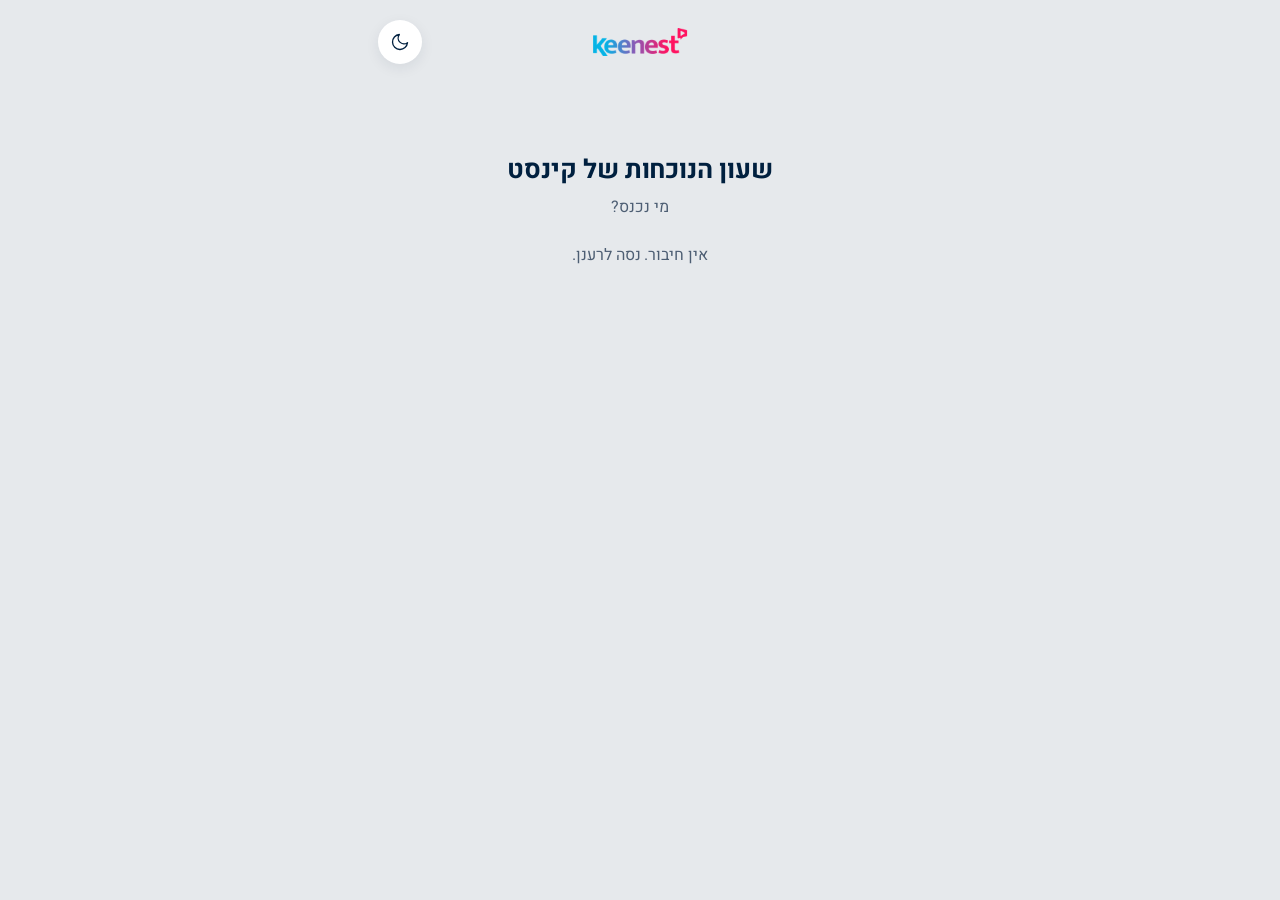
<file: index.html>
<!doctype html>
<html lang="he" dir="rtl">
<head>
<meta charset="utf-8">
<title>שעון נוכחות קינסט</title>
<link rel="manifest" href="manifest.webmanifest?v=34">
<link rel="apple-touch-icon" href="icons/clock-apple-180.png?v=34">
<link rel="icon" type="image/png" href="icons/clock-192.png?v=34">
<meta name="apple-mobile-web-app-capable" content="yes">
<meta name="mobile-web-app-capable" content="yes">
<meta name="apple-mobile-web-app-title" content="נוכחות">
<meta name="apple-mobile-web-app-status-bar-style" content="black-translucent">
<meta name="theme-color" content="#E6E9EC" id="tcolor">
<meta name="viewport" content="width=device-width, initial-scale=1, maximum-scale=1, user-scalable=no, viewport-fit=cover">
<link rel="stylesheet" href="https://fonts.googleapis.com/css2?family=Heebo:wght@300;400;500;600;700;800&display=swap">
<style>
/* Layout: full-height phone app. Today screen = canvas illustration behind a centered clock; floating glass tab bar at the bottom. */
:root{
  --k-blue:#06B3E5; --k-navy:#00203F; --k-gray:#E6E9EC; --k-graphite:#2F2F2F; --k-pink:#FA1664;
  --bg:#E6E9EC; --surface:#FFFFFF; --ink:#00203F; --muted:#4D5E73; --ink3:#8592A3;
  --line:rgb(0 32 63 / .11); --sunk:rgb(0 32 63 / .06); --accent-text:#0480AB;
  --glass2:rgb(255 255 255 / .9); --chip:#FFFFFF; --field:#FFFFFF;
  --sel-bg:#00203F; --sel-fg:#FFFFFF; --tabon:#00203F; --tabon-fg:#FFFFFF; --tabon-ic:#06B3E5;
  --ok:#1E7A3F; --ok-bg:rgb(48 194 90 / .14); --amber:#A85F00; --amber-bg:rgb(255 159 10 / .15); --rec:#D80F55; --rec-bg:rgb(250 22 100 / .12);
  --tint:rgb(6 179 229 / .16); --dusk:linear-gradient(180deg,rgb(0 32 63 / .3),rgb(124 92 255 / .1) 55%,rgb(255 150 90 / .18));
  --edge:inset 0 0 0 .5px rgb(255 255 255 / .95),inset 0 1px 0 rgb(255 255 255 / .95);
  --f:-apple-system,BlinkMacSystemFont,"SF Pro Text","SF Hebrew","Heebo",system-ui,sans-serif;
}
@media (prefers-color-scheme:dark){:root:not([data-theme="light"]){
  --bg:#2F2F2F; --surface:#3A3A3A; --ink:#E6E9EC; --muted:#A9B1BC; --ink3:#7E8792;
  --line:rgb(230 233 236 / .11); --sunk:rgb(230 233 236 / .07); --accent-text:#06B3E5;
  --glass2:rgb(70 70 70 / .82); --chip:rgb(255 255 255 / .08); --field:rgb(255 255 255 / .07);
  --sel-bg:#06B3E5; --sel-fg:#00203F; --tabon:#06B3E5; --tabon-fg:#00203F; --tabon-ic:#00203F;
  --ok:#5BE38F; --ok-bg:rgb(48 194 90 / .18); --amber:#FFB340; --amber-bg:rgb(255 159 10 / .18); --rec:#FF4D8A; --rec-bg:rgb(250 22 100 / .2);
  --tint:rgb(6 179 229 / .2); --dusk:linear-gradient(180deg,rgb(0 10 25 / .45),rgb(124 92 255 / .12) 55%,rgb(255 150 90 / .14));
  --edge:inset 0 0 0 .5px rgb(255 255 255 / .12),inset 0 1px 0 rgb(255 255 255 / .08); color-scheme:dark}}
:root[data-theme="dark"]{
  --bg:#2F2F2F; --surface:#3A3A3A; --ink:#E6E9EC; --muted:#A9B1BC; --ink3:#7E8792;
  --line:rgb(230 233 236 / .11); --sunk:rgb(230 233 236 / .07); --accent-text:#06B3E5;
  --glass2:rgb(70 70 70 / .82); --chip:rgb(255 255 255 / .08); --field:rgb(255 255 255 / .07);
  --sel-bg:#06B3E5; --sel-fg:#00203F; --tabon:#06B3E5; --tabon-fg:#00203F; --tabon-ic:#00203F;
  --ok:#5BE38F; --ok-bg:rgb(48 194 90 / .18); --amber:#FFB340; --amber-bg:rgb(255 159 10 / .18); --rec:#FF4D8A; --rec-bg:rgb(250 22 100 / .2);
  --tint:rgb(6 179 229 / .2); --dusk:linear-gradient(180deg,rgb(0 10 25 / .45),rgb(124 92 255 / .12) 55%,rgb(255 150 90 / .14));
  --edge:inset 0 0 0 .5px rgb(255 255 255 / .12),inset 0 1px 0 rgb(255 255 255 / .08); color-scheme:dark}
*{box-sizing:border-box}
html,body{height:100%;touch-action:manipulation}
body{margin:0;background:var(--bg);color:var(--ink);font-family:var(--f);direction:rtl;-webkit-font-smoothing:antialiased;letter-spacing:-.005em}
button,input,select,textarea{font:inherit;color:inherit}
:focus-visible{outline:2px solid var(--k-blue);outline-offset:2px}
.num{font-variant-numeric:tabular-nums}
.ltr{direction:ltr;unicode-bidi:isolate}
#cv{position:fixed;inset:0;width:100%;height:100%;z-index:1;pointer-events:none}
.veil{position:fixed;inset:0;z-index:0;pointer-events:none;opacity:0;transition:opacity 1.1s ease,background 1.4s ease}
.veil.in{background:var(--tint);opacity:1}
.veil.out{background:var(--dusk);opacity:1}
.app{position:relative;z-index:2;max-width:560px;margin:0 auto;min-height:100%;display:flex;flex-direction:column;
  padding-left:max(18px,env(safe-area-inset-left,0px));padding-right:max(18px,env(safe-area-inset-right,0px))}
header.top{position:relative;display:flex;justify-content:space-between;align-items:center;gap:10px;height:56px;flex:none}
header.top .hlogo{position:absolute;left:50%;top:50%;transform:translate(-50%,-50%);display:block;height:28px;width:auto;pointer-events:none}
.brand{flex:1;font-size:21px;font-weight:700;letter-spacing:-.02em;text-align:right}
.brand b{color:var(--k-blue);font-weight:700}
.rb{flex:none;width:44px;height:44px;border:0;border-radius:50%;display:grid;place-items:center;color:var(--ink);background:var(--surface);box-shadow:0 4px 14px rgb(0 32 63 / .08);cursor:pointer;padding:0}
:root[data-theme="dark"] .rb{box-shadow:none}
@media (prefers-color-scheme:dark){:root:not([data-theme="light"]) .rb{box-shadow:none}}
.rb svg{width:20px;height:20px;fill:none;stroke:currentColor;stroke-width:1.6;stroke-linecap:round;stroke-linejoin:round}
.demo{height:30px;padding:0 12px;border:0;border-radius:999px;background:var(--amber-bg);color:var(--amber);font-size:12.5px;font-weight:700;cursor:pointer;display:inline-flex;align-items:center;gap:5px}
#view{flex:1;display:flex;flex-direction:column;padding-bottom:calc(104px + env(safe-area-inset-bottom,0px))}
/* today */
.mock{flex:1;display:flex;flex-direction:column;align-items:center;text-align:center;min-height:calc(100dvh - 56px - 104px - env(safe-area-inset-bottom,0px) - env(safe-area-inset-top,0px))}
.mock .d{font-size:13px;color:var(--muted);font-weight:500;margin-top:6px}
.mock .q{margin:6px 0 0;font-size:20px;font-weight:700;letter-spacing:-.015em;line-height:1.3;max-width:22ch;text-wrap:balance}
.mock .sp{flex:1}.mock .sp.big{flex:1.9}
.mock .l{font-size:14px;color:var(--muted)}
.mock .t{font-size:68px;font-weight:700;letter-spacing:-.04em;line-height:1;font-variant-numeric:tabular-nums;direction:ltr}
.mock .t.wait{color:var(--ink3);font-weight:500}
.mock .t.pair{font-size:46px}
.mock .t .dash{color:var(--ink3);font-weight:500}
.where{all:unset;cursor:pointer;margin-top:10px;display:inline-flex;align-items:center;gap:5px;min-height:28px;padding:0 12px;border-radius:999px;font-size:13px;font-weight:500;color:var(--ink3)}
.where svg{width:13px;height:13px;fill:none;stroke:currentColor;stroke-width:1.8}
.where.on{background:var(--sunk);color:var(--ink)}
.where.on svg{stroke:var(--accent-text)}
.locflag{margin-top:6px;font-size:12.5px;font-weight:600;color:var(--amber)}
.slide{position:relative;width:100%;height:60px;border-radius:999px;background:var(--sunk);display:flex;align-items:center;justify-content:center;font-size:15px;font-weight:600;color:var(--muted);overflow:hidden;user-select:none;-webkit-user-select:none;touch-action:none;margin-bottom:6px}
.slide .lbl{transition:opacity .3s}
.knob{position:absolute;top:5px;right:5px;width:50px;height:50px;border-radius:50%;display:grid;place-items:center;cursor:grab;background:var(--k-blue);box-shadow:0 6px 16px rgb(6 179 229 / .4);transition:background-color .4s,box-shadow .4s}
.knob svg{width:20px;height:20px;fill:none;stroke:#00203F;stroke-width:2.2;stroke-linecap:round;stroke-linejoin:round}
.slide.exit .knob{background:var(--k-pink);box-shadow:0 6px 16px rgb(250 22 100 / .35)}
.slide.exit .knob svg{stroke:#fff}
.slide.done{opacity:.55;pointer-events:none}
.slide.done .knob{display:none}
/* pages */
.ph{display:flex;align-items:flex-end;gap:10px;margin:8px 0 14px}
.ph h1{margin:0;flex:1;font-size:30px;font-weight:700;letter-spacing:-.025em;line-height:1.05}
.ph .sub{font-size:13px;color:var(--muted)}
.hd{display:flex;align-items:center;gap:8px;font-size:13px;font-weight:600;color:var(--muted);margin:18px 4px 6px}
.hd::before{content:"";width:6px;height:6px;border-radius:50%;background:var(--k-blue)}
.hd .grow{flex:1}
.list{display:flex;flex-direction:column}
.row{position:relative;display:flex;align-items:center;gap:12px;padding:12px 4px;border:0;background:none;width:100%;text-align:right;cursor:pointer;border-radius:12px}
.row+.row::before{content:"";position:absolute;top:0;right:4px;left:4px;height:.5px;background:var(--line)}
.row .main{flex:1;min-width:0;display:flex;flex-direction:column;gap:2px}
.row .t1{font-size:15.5px;font-weight:600}
.row .t2{font-size:13px;color:var(--muted);white-space:nowrap;overflow:hidden;text-overflow:ellipsis}
.row .side{flex:none;display:flex;flex-direction:column;align-items:flex-end;gap:4px}
.row .tm{font-size:15px;font-weight:600;font-variant-numeric:tabular-nums;direction:ltr}
.row.today .t1,.row.today .tm{color:var(--accent-text)}
.row.off .t1{color:var(--ink3)}
.badge{height:22px;padding:0 9px;border-radius:999px;font-size:12px;font-weight:600;display:inline-flex;align-items:center;white-space:nowrap}
.badge.vac{background:var(--sunk);color:var(--muted)}
.badge.wait{background:var(--amber-bg);color:var(--amber)}
.badge.ok{background:var(--ok-bg);color:var(--ok)}
.badge.no{background:var(--rec-bg);color:var(--rec)}
.badge.sick{background:var(--rec-bg);color:var(--rec)}
.badge.out{background:var(--amber-bg);color:var(--amber)}
.av{flex:none;width:38px;height:38px;border-radius:50%;display:grid;place-items:center;color:#fff;font-weight:700;font-size:15px}
.av.s{background:linear-gradient(135deg,#2CC6F2,#0784AD)}.av.a{background:linear-gradient(135deg,#A9B1BE,#6E7787)}
.bal{display:flex;gap:28px;padding:0 4px;margin:4px 0 14px}
.bal div{display:flex;flex-direction:column}
.bal b{font-size:40px;font-weight:700;letter-spacing:-.03em;line-height:1;font-variant-numeric:tabular-nums}
.bal span{font-size:13px;color:var(--muted)}
.two{display:grid;grid-template-columns:1fr 1fr;gap:10px}
.btn{height:48px;border:0;border-radius:999px;font-weight:700;font-size:15px;display:flex;align-items:center;justify-content:center;gap:6px;cursor:pointer;background:var(--k-blue);color:#00203F;box-shadow:0 6px 16px rgb(6 179 229 / .3)}
.btn.ghost{background:var(--sunk);color:var(--ink);box-shadow:none}
.btn.navy{background:var(--sel-bg);color:var(--sel-fg);box-shadow:none}
.empty{padding:22px 8px;color:var(--muted);text-align:center;font-size:14px}
.kpis{display:grid;grid-template-columns:repeat(3,1fr);gap:8px;margin:6px 0 4px}
.kpi{padding:10px 12px;border-radius:16px;background:var(--sunk)}
.kpi b{display:block;font-size:22px;font-weight:700;font-variant-numeric:tabular-nums}
.kpi span{font-size:12px;color:var(--muted)}
.mnav{display:flex;align-items:center;gap:6px}
.mnav button{width:34px;height:34px;border:0;border-radius:50%;background:var(--sunk);display:grid;place-items:center;cursor:pointer;padding:0}
.mnav svg{width:16px;height:16px;fill:none;stroke:currentColor;stroke-width:2.2;stroke-linecap:round;stroke-linejoin:round}
.mnav b{min-width:96px;text-align:center;font-size:15px}
.acts{display:flex;gap:8px;flex:none}
.rnd{width:38px;height:38px;border-radius:50%;border:0;display:grid;place-items:center;cursor:pointer;padding:0}
.rnd svg{width:17px;height:17px;fill:none;stroke:currentColor;stroke-width:2.4;stroke-linecap:round;stroke-linejoin:round}
.rnd.ok{background:var(--ok);color:#fff}.rnd.no{background:var(--sunk);color:var(--ink)}
.empcard{padding:4px 0 12px}
.empcard+.empcard{border-top:.5px solid var(--line);padding-top:14px}
.emph{display:flex;align-items:center;gap:10px;margin-bottom:6px}
.emph b{font-size:17px}
.exp{border:0;background:none;color:var(--accent-text);font-weight:600;font-size:14px;cursor:pointer;padding:6px 4px}
.drow{display:grid;grid-template-columns:62px 1fr auto;gap:8px;align-items:center;padding:8px 4px;font-size:14px;border-top:.5px solid var(--line)}
.drow .tt{direction:ltr;text-align:left;font-variant-numeric:tabular-nums;font-weight:600}
.drow .nn{color:var(--muted);font-size:12.5px;white-space:nowrap;overflow:hidden;text-overflow:ellipsis}
/* nav */
nav.tabs{position:fixed;z-index:7;left:0;right:0;margin-inline:auto;max-width:520px;bottom:calc(14px + env(safe-area-inset-bottom,0px));width:calc(100% - 28px - env(safe-area-inset-left,0px) - env(safe-area-inset-right,0px));height:64px;padding:5px;display:flex;gap:2px;border-radius:999px;background:var(--glass2);-webkit-backdrop-filter:blur(26px) saturate(180%);backdrop-filter:blur(26px) saturate(180%);box-shadow:var(--edge),0 12px 34px rgb(15 30 60 / .16)}
nav.tabs button{flex:1 1 0;min-width:0;border:0;background:none;border-radius:999px;display:flex;flex-direction:column;align-items:center;justify-content:center;gap:3px;font-size:11px;color:var(--muted);cursor:pointer;position:relative}
nav.tabs button svg{width:22px;height:22px;fill:none;stroke:currentColor;stroke-width:1.6;stroke-linecap:round;stroke-linejoin:round}
nav.tabs button[aria-selected="true"]{background:var(--tabon);color:var(--tabon-fg);box-shadow:0 6px 16px rgb(0 32 63 / .25)}
nav.tabs button[aria-selected="true"] svg{color:var(--tabon-ic)}
nav.tabs .cnt{position:absolute;top:4px;left:calc(50% - 22px);min-width:18px;height:18px;padding:0 5px;border-radius:999px;background:var(--k-pink);color:#fff;font-size:11px;font-weight:700;display:grid;place-items:center}
/* popups */
#layer .scrim{position:fixed;inset:0;z-index:20;background:rgb(15 20 30 / .32)}
.pop{position:fixed;z-index:21;width:calc(100% - 32px);max-width:400px;max-height:86vh;overflow:auto;background:var(--surface);border-radius:26px;padding:18px 16px 16px;display:flex;flex-direction:column;gap:12px;box-shadow:0 24px 60px rgb(0 10 25 / .28)}
.pop p{margin:0;font-size:14px;color:var(--muted);line-height:1.5}
.pop .warn{color:var(--amber);font-weight:600}
.btns{display:flex;flex-direction:column;gap:8px}
.bp{height:46px;border:0;border-radius:999px;background:var(--sel-bg);color:var(--sel-fg);font-weight:700;font-size:15px;cursor:pointer}
.bs{height:44px;border:0;border-radius:999px;background:var(--sunk);color:var(--ink);font-weight:600;cursor:pointer}
.bred{border:0;background:none;color:var(--rec);font-weight:600;cursor:pointer}
.form{display:flex;flex-direction:column;border-radius:16px;overflow:hidden;background:var(--sunk)}
.fld{display:flex;align-items:center;gap:10px;min-height:46px;padding:0 14px;position:relative}
.fld+.fld::before{content:"";position:absolute;top:0;right:14px;left:0;height:.5px;background:var(--line)}
.fld label{flex:none;width:92px;font-size:13.5px;color:var(--muted)}
.fld input,.fld select{flex:1;min-width:0;min-height:44px;border:0;background:none;font-size:16px;text-align:left;direction:ltr;color:var(--ink)}
.fld select{direction:rtl;text-align:right}
textarea.note{width:100%;min-height:78px;border:0;border-radius:16px;padding:12px 14px;font-size:16px;background:var(--sunk);resize:none}
textarea.note:focus,.fld input:focus{outline:none}
.seg{display:flex;background:var(--sunk);border-radius:999px;padding:3px;gap:2px}
.seg button{flex:1;height:36px;border:0;border-radius:999px;background:none;color:var(--muted);font-size:13.5px;cursor:pointer}
.seg button[aria-pressed="true"]{background:var(--surface);color:var(--ink);box-shadow:0 2px 8px rgb(15 30 60 / .12)}
.chips{display:flex;flex-wrap:wrap;gap:6px}
.chips button{height:34px;padding:0 12px;border:0;border-radius:999px;background:var(--sunk);color:var(--ink);font-size:13.5px;cursor:pointer}
.lbl2{font-size:12.5px;font-weight:600;color:var(--muted);margin:2px 4px -4px}
.toast{position:fixed;z-index:30;bottom:calc(92px + env(safe-area-inset-bottom,0px));background:#FFF0A6;color:#00203F;font-weight:600;font-size:13.5px;line-height:1.35;border-radius:999px;min-height:38px;padding:8px 18px;display:flex;align-items:center;gap:12px;box-shadow:0 10px 28px rgb(0 10 25 / .22)}
.toast button{border:0;background:none;color:#B4570A;font-weight:800;cursor:pointer;padding:0}
</style>

<style>
/* ===== iOS motion layer (shared by all Keenest sites) — per Apple motion principles ===== */
:root{--ios-move:cubic-bezier(.22,1,.36,1);--ios-in:cubic-bezier(.4,0,1,1)}
@supports (animation-timing-function:linear(0,1)){:root{
  --ios-move:linear(0,.109,.309,.501,.656,.77,.849,.903,.938,.961,.976,.985,.991,.994,1)}}
html,body{overflow-x:clip}
#view,main{overflow-x:clip}
.pop{left:0!important;right:0!important;top:0!important;bottom:0!important;margin:auto!important;height:fit-content!important;transform:none!important}
.toast{left:0!important;right:0!important;margin-inline:auto!important;width:max-content;max-width:calc(100vw - 32px);transform:none!important}
.pop,.sheet{will-change:transform,opacity}
:is(.wseg,.seg,.dseg,nav.tabs,nav.nav)>:is(button,a){font-weight:600!important}
@media (prefers-reduced-motion:no-preference){
  :where(button,a,.chip,.cell,label.bwr){transition:transform .45s var(--ios-move)}
  :where(button,a,.chip,.cell,label.bwr):active{transform:scale(.97);transition:transform .12s ease-out}
  .row:active,.qc:active,.li:active,.cc1:active,div[data-open]:active{transform:none!important;opacity:1!important}
  :where(.row,div[data-open],.qc,.li,.cc1):not(:has(:is(button,select,input,textarea,a,label):active)):active{background-color:rgb(127 140 160 / .12)!important}
  :is(button,.cell,.chip,.btn,.rbtn,.sbtn,.hpill,.fold,.pchip,.wc,.go,.go2,.bp,.bs,.pen,.who,.imp,.ai,.ch2,.bsm2):active{transform:scale(.97)!important}
  :is(.wseg,.seg,.dseg,nav.tabs,nav.nav)>:is(button,a),:is(.wseg,.seg,.dseg,nav.tabs,nav.nav)>:is(button,a):active{transform:none!important;transition:color .25s!important}
  .scrim{animation:iosFade .35s ease both}
  .sheet,.cx-card,.pop{animation:iosPopIn .45s var(--ios-move) both!important}
  .ios-ghost{pointer-events:none}
  .ios-ghost .scrim,.ios-ghost .cx-scrim{animation:iosFadeOut .26s ease forwards!important}
  .ios-ghost .sheet,.ios-ghost .cx-card,.ios-ghost .pop{animation:iosPopOut .24s var(--ios-in) forwards!important}
  .ios-ghost .menu,.ios-ghost .srt-menu,.ios-ghost .cx-menu{animation:iosMenuOut .2s var(--ios-in) forwards!important}
  .srt-menu,.menu{transform-origin:top left;animation:iosMenu .38s var(--ios-move) both!important}
  .cx-menu{animation:iosMenu .38s var(--ios-move) both!important}
  .toast{animation:iosToast .45s var(--ios-move) both!important}
  .xwrap.ios-open .xpn{animation:iosReveal .42s var(--ios-move) both}
  #view.a-tl>*{animation:iosSlideL .42s var(--ios-move) both!important}
  #view.a-tr>*{animation:iosSlideR .42s var(--ios-move) both!important}
  #view.a-load>*{animation:iosRise .5s var(--ios-move) both!important}
  #view.a-flt>*{animation:none!important}
  #view.ios-push>*,main.v-in{animation:iosSlideL .45s var(--ios-move) both!important}
  #view.ios-back>*{animation:iosSlideR .45s var(--ios-move) both!important}
  .ios-thumb{position:absolute;z-index:0;pointer-events:none;will-change:transform,width}
  .ios-flip{position:relative;z-index:1;transition:none!important}
  .ios-flip.ios-flip-on{background:transparent!important;box-shadow:none!important}
}
@media (prefers-reduced-motion:reduce){
  .scrim,.sheet,.pop,.menu,.srt-menu,.toast,main.v-in{animation:iosFade .2s ease both!important}
}
@keyframes iosFade{from{opacity:0}}
@keyframes iosFadeOut{to{opacity:0}}
@keyframes iosPopIn{from{opacity:0;transform:scale(.96)}to{opacity:1;transform:none}}
@keyframes iosPopOut{to{opacity:0;transform:scale(.96)}}
@keyframes iosMenu{from{opacity:0;transform:scale(.92)}to{opacity:1;transform:none}}
@keyframes iosMenuOut{to{opacity:0;transform:scale(.92)}}
@keyframes iosToast{from{opacity:0;transform:translateY(12px)}to{opacity:1;transform:none}}
@keyframes iosReveal{from{clip-path:inset(0 0 100% 0)}to{clip-path:inset(0 0 0 0)}}
@keyframes iosSlideL{from{opacity:0;transform:translateX(-10px)}to{opacity:1;transform:none}}
@keyframes iosSlideR{from{opacity:0;transform:translateX(10px)}to{opacity:1;transform:none}}
@keyframes iosRise{from{opacity:0;transform:translateY(8px)}to{opacity:1;transform:none}}

/* ===== Keenest dialog language ===== */
.kd-hd{display:flex;align-items:center;gap:10px;margin:0}
.kd-hd .kd-t{flex:1;min-width:0;text-align:start}
.kd-hd .kd-t>h3{margin:0!important;text-align:start!important;font-size:17px!important;font-weight:800!important;line-height:1.25;display:flex;align-items:center;gap:8px}
.kd-hd .kd-t>.sub,.kd-hd .kd-t>small{display:block;margin:2px 0 0!important;text-align:start!important;font-size:12.5px;opacity:.7}
.kd-x{width:34px;height:34px;border-radius:50%;border:0;display:grid;place-items:center;flex:none;cursor:pointer;background:rgb(127 140 160 / .16);color:inherit;padding:0}
.kd-x svg{width:16px;height:16px}
.kd .sheet,.pop.kd{background:var(--surface,var(--pop,var(--card)))!important;-webkit-backdrop-filter:none!important;backdrop-filter:none!important;border:0!important;box-shadow:0 24px 60px rgb(0 10 25 / .28)!important}
.kd .sheet::before{display:none!important}
.kd .actions,.pop.kd .btns{display:flex!important;flex-direction:column!important;align-items:stretch!important;gap:8px!important}
.kd .actions .spacer{display:none!important}
.kd .actions .btn:not(.ghost):not(.danger),.pop.kd .btns .bp{width:100%;height:46px;border-radius:999px;font-weight:700;font-size:15px;justify-content:center;order:-1}
.kd .actions .btn:not(.ghost):not(.danger){background:var(--sel-bg)!important;color:var(--sel-fg)!important;border:0!important}
.kd .actions .btn.ghost,.pop.kd .btns .bs{width:100%;height:44px;border-radius:999px;justify-content:center}
.kd .actions.kd-hasp .btn.danger,.pop.kd .btns.kd-hasp :is(.bred,.bs.red){align-self:center;width:auto!important;height:auto!important;background:none!important;box-shadow:none!important;border:0!important;padding:4px 10px!important;font-size:13.5px;font-weight:600}
.kd .actions:not(.kd-hasp) .btn.danger,.pop.kd .btns:not(.kd-hasp) :is(.bred,.bs.red){width:100%;height:46px;border-radius:999px;justify-content:center;font-weight:700}
.kd [hidden]{display:none!important}
.kd .actions>*,.pop.kd .btns>*{flex:none!important}
.kd .form{box-shadow:none!important;background:var(--sunk,rgb(127 140 160 / .1))!important}
.kd .form input[type=datetime-local],.kd .form input[type=date]{-webkit-appearance:none;appearance:none;min-width:0;max-width:100%;width:100%;box-sizing:border-box;padding-left:10px!important}


.demo{background:var(--chip);color:var(--ink);box-shadow:0 4px 14px rgb(0 32 63 / .08);font-weight:600;font-size:13.5px;height:36px;padding:0 14px}
:root[data-theme="dark"] .demo{box-shadow:none}
@media (prefers-color-scheme:dark){:root:not([data-theme="light"]) .demo{box-shadow:none}}
.login{display:flex;flex-direction:column;align-items:center;text-align:center;padding-top:9vh;gap:6px}
.login .q{font-size:26px;font-weight:700;margin:0}
.login .sub{color:var(--muted);margin:0 0 18px}
.names{display:flex;flex-direction:column;gap:10px;width:100%;max-width:340px}
.nm{display:flex;align-items:center;gap:12px;height:58px;padding:0 10px;border:0;border-radius:18px;background:var(--chip);color:var(--ink);font:inherit;font-size:17px;font-weight:600;cursor:pointer;box-shadow:0 4px 14px rgb(0 32 63 / .06)}
.nm .av{width:38px;height:38px;border-radius:50%;display:grid;place-items:center;background:var(--k-blue);color:#fff;font-weight:700}
/* no bottom bar: the menu lives in the top-right button */
nav.tabs{display:none!important}
#view{padding-bottom:calc(22px + env(safe-area-inset-bottom,0px))!important}
.app{padding-top:env(safe-area-inset-top,0px)}
/* no rubber-band pull: the body scrolls inside a fixed page */
html{height:100%;overflow:hidden;overscroll-behavior:none}
body{height:100%;overflow-y:auto;overscroll-behavior:none;-webkit-overflow-scrolling:touch}
.rb.menu{position:relative}
.rb.menu .mdot{position:absolute;top:9px;left:10px;width:8px;height:8px;border-radius:50%;background:var(--k-pink);box-shadow:0 0 0 2px var(--surface,#fff)}
.mlist{flex-shrink:0;display:flex;flex-direction:column;border-radius:16px;background:var(--field);overflow:hidden;margin:4px 0 6px}
.mlist button{display:flex;align-items:center;gap:12px;min-height:50px;padding:0 14px;border:0;background:none;font:inherit;font-size:16px;color:var(--ink);text-align:right;position:relative;cursor:pointer}
.mlist button+button::before{content:"";position:absolute;top:0;right:48px;left:0;height:.5px;background:var(--line)}
.mlist button svg{width:20px;height:20px;flex:none;fill:none;stroke:currentColor;stroke-width:1.7;stroke-linecap:round;stroke-linejoin:round;color:var(--muted)}
.mlist button[aria-current="true"]{font-weight:700}
.mlist button[aria-current="true"] svg{color:var(--k-blue)}
.mlist .cnt2{margin-inline-start:auto;min-width:22px;height:22px;padding:0 7px;border-radius:999px;background:var(--k-pink);color:#fff;font-size:12px;font-weight:700;display:grid;place-items:center}
.mlist button.red{color:var(--k-pink)}.mlist button.red svg{color:var(--k-pink)}
.mwho{display:flex;align-items:center;gap:10px;margin-bottom:4px}
.mwho .av{width:38px;height:38px;border-radius:50%;display:grid;place-items:center;color:#fff;font-weight:700}
/* iOS 26 home-screen app: with the translucent status bar the viewport comes up short by the status-bar height (WebKit bug 301108); a taller html makes iOS give the page the full screen */
@media (display-mode: standalone){html{height:auto;min-height:min(100lvh,calc(100% + env(safe-area-inset-top,0px)))}body{height:min(100lvh,calc(100vh + env(safe-area-inset-top,0px)))}}
/* a little more air above the header and the greeting */
header.top{margin-top:14px}
.mock .hi{margin-top:30px;font-size:14.5px;font-weight:300;color:var(--muted);letter-spacing:.01em}
.mock .q{margin-top:8px}
.mock .l{font-size:14.5px;font-weight:300;letter-spacing:.01em;margin-bottom:6px}
.mock .t.wait2{font-size:30px;font-weight:300;letter-spacing:-.01em;color:var(--muted);line-height:1.2;direction:rtl;padding:12px 0}
.mock .d{margin-top:2px}
/* full-screen menu */
.fm{position:fixed;inset:0;z-index:40;background:var(--bg);opacity:0;transform:scale(1.02);transition:opacity .3s cubic-bezier(.32,.72,0,1),transform .3s cubic-bezier(.32,.72,0,1);overflow-y:auto;overscroll-behavior:contain}
.fm.show{opacity:1;transform:none}
.fm-in{max-width:560px;margin:0 auto;min-height:100%;display:flex;flex-direction:column;padding:calc(env(safe-area-inset-top,0px) + 14px) max(18px,env(safe-area-inset-right,0px)) calc(env(safe-area-inset-bottom,0px) + 18px) max(18px,env(safe-area-inset-left,0px))}
.fm-top{display:flex;justify-content:space-between;align-items:center;height:56px;position:relative}
.fm-top .hlogo{position:absolute;left:50%;top:50%;transform:translate(-50%,-50%);height:28px}
.fm-big{display:flex;flex-direction:column;margin-top:5vh}
.fm-big button{display:flex;align-items:center;gap:12px;border:0;background:none;font:inherit;font-size:38px;font-weight:800;letter-spacing:-.03em;color:var(--ink3);text-align:right;padding:6px 0;cursor:pointer;transition:color .2s}
.fm-big button.on{color:var(--ink)}
.fm-big .cnt2{min-width:24px;height:24px;border-radius:999px;background:var(--k-pink);color:#fff;font-size:13px;font-weight:700;display:grid;place-items:center;padding:0 7px;letter-spacing:0}
.fm-small{margin-top:auto;padding-top:24px;display:flex;flex-direction:column}
.fm-small button{display:flex;justify-content:space-between;align-items:center;border:0;border-top:.5px solid var(--line);background:none;font:inherit;font-size:15.5px;color:var(--ink);padding:14px 2px;cursor:pointer;text-align:right}
.fm-small button span:last-child{color:var(--muted);font-size:14px}
.fm-small button.r span:first-child{color:var(--k-pink)}
.fm-note{font-size:13.5px;color:var(--muted);padding:0 2px 14px;line-height:1.5}
.fm-ver{text-align:center;color:var(--ink3);font-size:12px;padding-top:12px}
/* team board */
.tw{display:flex;flex-direction:column;gap:14px;padding-top:6px}
.tw-h{display:flex;justify-content:space-between;align-items:flex-end}
.tw-h h1,.ap h1{font-size:30px;font-weight:800;letter-spacing:-.025em;margin:0}
.tw .sub,.ap .sub{font-size:13.5px;color:var(--muted)}
.wnav{display:flex;gap:6px}
.wnav button{width:36px;height:36px;border-radius:50%;border:0;background:none;color:var(--ink);display:grid;place-items:center;cursor:pointer}
.wnav button:disabled{color:var(--ink3);cursor:default}
.wnav svg{width:18px;height:18px;fill:none;stroke:currentColor;stroke-width:2;stroke-linecap:round;stroke-linejoin:round}
.tw-now{margin:0;font-size:15px;color:var(--muted)}.tw-now b{font-size:22px;color:var(--ink);font-weight:800;margin-inline-end:2px}
.wgrid{display:grid;grid-template-columns:minmax(74px,auto) repeat(5,minmax(0,1fr));column-gap:4px;font-size:12.5px;text-align:center;align-items:stretch}
.wgrid .h{color:var(--muted);font-weight:600;padding:6px 0 8px;font-size:12px}
.wgrid .h.t{color:var(--k-blue)}
.wgrid .wn{display:flex;align-items:center;gap:7px;border:0;border-top:.5px solid var(--line);background:none;font:inherit;font-weight:600;font-size:14px;color:var(--ink);padding:10px 0;cursor:pointer;text-align:right}
.wgrid .wn .av{width:26px;height:26px;font-size:11px}
.wgrid .c{border-top:.5px solid var(--line);padding:9px 0;line-height:1.3;font-variant-numeric:tabular-nums;direction:ltr;display:flex;flex-direction:column;justify-content:center;color:var(--ink)}
.wgrid .c.e{color:var(--ink3)}
.wgrid .c.t{background:rgb(6 179 229 / .1);border-radius:0}
.wgrid .h.t{background:rgb(6 179 229 / .1)}
.wgrid .c.v{color:var(--amber);font-weight:600;direction:rtl}
.wgrid .c.w{color:var(--amber)}
.tw-key{margin:0;font-size:12.5px;color:var(--ink3);text-align:center}
/* approval cards, open */
.ap{display:flex;flex-direction:column;gap:2px;padding-top:6px}
.ap .sub{margin-bottom:10px}
.rq-card{display:flex;flex-direction:column;gap:12px;padding:18px 2px;border-top:.5px solid var(--line)}
.rq-who{display:flex;align-items:center;gap:10px}.rq-who>div{flex:1;display:flex;flex-direction:column}.rq-who b{font-size:16px}.rq-who small{font-size:13px;color:var(--muted)}
.rq-what{font-size:24px;font-weight:700;letter-spacing:-.015em;display:flex;flex-direction:column;gap:3px}
.rq-what small{font-size:13.5px;font-weight:500;color:var(--muted);letter-spacing:0}
.rq-what small.q{color:var(--ink)}
.rq-btns{display:grid;grid-template-columns:1fr 1fr;gap:8px}
.rq-btns button{height:46px;border-radius:999px;border:0;font:inherit;font-weight:700;font-size:15px;cursor:pointer}
.bs2{background:var(--sunk);color:var(--ink)}
.bp2{background:var(--k-navy);color:#fff}
:root[data-theme="dark"] .bp2{background:var(--k-blue);color:var(--k-navy)}
@media (prefers-color-scheme:dark){:root:not([data-theme="light"]) .bp2{background:var(--k-blue);color:var(--k-navy)}}
.ap-empty{color:var(--muted);font-size:15px;padding:20px 2px;border-top:.5px solid var(--line);margin:0}
.ap-done{display:flex;flex-direction:column}
.ap-row{display:flex;justify-content:space-between;align-items:center;gap:10px;padding:12px 2px;border-top:.5px solid var(--line);font-size:14px}
/* report */
.rp{display:flex;flex-direction:column;gap:6px;padding-top:6px}
.rp-m{display:flex;align-items:center;justify-content:space-between}
.rp-m b{font-size:24px;font-weight:800;letter-spacing:-.02em}
.rp-m button{width:38px;height:38px;border:0;border-radius:50%;background:none;color:var(--ink);display:grid;place-items:center;cursor:pointer}
.rp-m svg{width:19px;height:19px;fill:none;stroke:currentColor;stroke-width:2;stroke-linecap:round;stroke-linejoin:round}
.rp-tot-old{display:flex;flex-direction:column;align-items:flex-start;padding:10px 2px 14px}
.rp-tot span{font-size:13.5px;color:var(--muted)}
.rp-tot b{font-size:44px;font-weight:800;letter-spacing:-.035em;line-height:1.05}
.rp-tot small{font-size:12px;color:var(--ink3);margin-top:4px}
.rp-p{display:flex;flex-direction:column;gap:9px;padding:15px 2px;border-top:.5px solid var(--line)}
.rp-t{display:flex;align-items:center;gap:10px}.rp-t b{flex:1;font-size:16px}
.rp-t .av{width:28px;height:28px;font-size:12px}
.rp-h{font-size:17px;font-weight:700;font-variant-numeric:tabular-nums}.rp-h i{font-style:normal;color:var(--muted);font-weight:500;font-size:14px}
.rp-bar{position:relative;height:10px;border-radius:5px;background:var(--sunk);display:flex;overflow:visible}
.rp-bar i{display:block;height:100%;background:linear-gradient(270deg,#06B3E5,#2C8FE0)}
.rp-bar i:first-child{border-radius:0 5px 5px 0}
.rp-bar i.v{background:var(--amber);border-radius:0}
.rp-bar em{position:absolute;top:-4px;bottom:-4px;width:2px;border-radius:1px;background:var(--ink);opacity:.55}
.rp-s{display:flex;gap:16px;align-items:center;font-size:12.5px;color:var(--muted)}
.rp-s b{color:var(--ink);font-size:14px;margin-inline-end:2px}
.rp-s .exp{margin-inline-start:auto}
.rp-key{display:flex;flex-wrap:wrap;gap:6px 16px;font-size:12px;color:var(--muted);padding:12px 2px;border-top:.5px solid var(--line)}
.rp-key i{display:inline-block;width:9px;height:9px;border-radius:2px;background:var(--k-blue);margin-inline-end:6px;vertical-align:-1px}
.rp-key i.v{background:var(--amber)}.rp-key i.m{width:2px;background:var(--ink);opacity:.55}
/* person dots instead of letter circles */
.pd{display:inline-block;width:9px;height:9px;border-radius:50%;flex:none;background:#8A93A1}
.pd.s{background:#06B3E5}.pd.z{background:#2FB872}.pd.r{background:#8B5CF6}.pd.a{background:#8A93A1}
/* compact report */
.rp{gap:0}
.rp-m{padding-bottom:12px}
.rp-mt{display:flex;flex-direction:column;align-items:center;gap:1px}
.rp-mt b{font-size:22px;font-weight:800;letter-spacing:-.02em}
.rp-mt span{font-size:13px;color:var(--muted);font-variant-numeric:tabular-nums}
.rp-p{gap:7px;padding:12px 2px}
.rp-t{display:flex;align-items:center;gap:8px;border:0;background:none;font:inherit;color:var(--ink);padding:0;cursor:pointer;text-align:right;width:100%}
.rp-t b{flex:none;font-size:15px}
.rp-t .rp-s{flex:1;font-size:12px;color:var(--muted);white-space:nowrap;overflow:hidden;text-overflow:ellipsis}
.rp-h{font-size:15px}.rp-h i{font-size:12.5px}
.rp-bar{height:6px;border-radius:3px}
.rp-bar i:first-child{border-radius:0 3px 3px 0}
.rp-bar em{top:-3px;bottom:-3px}
.rp-key{padding:10px 2px 0;font-size:11.5px}
/* sunrise slider */
.slide .sky{position:absolute;inset:0;opacity:0;pointer-events:none}
.slide .lbl{position:relative;z-index:1}
.knob,.slide.exit .knob{background:#fff;box-shadow:0 4px 14px rgb(0 32 63 / .22);z-index:2}
.knob svg,.slide.exit .knob svg{position:absolute;width:22px;height:22px;stroke:var(--kc,#00203F);fill:none;stroke-width:1.9;transition:none}
.knob{transition:box-shadow .7s cubic-bezier(.32,.72,0,1)}
.slide.arrived .knob{box-shadow:0 4px 14px rgb(0 32 63 / .22)}
/* the day's line arrives with the illustration; times settle in softly */
.mock .q.hide{opacity:0}
.mock .q.rise{animation:qrise .9s cubic-bezier(.32,.72,0,1) .35s both}
.mock .t.rise{animation:qrise .6s cubic-bezier(.32,.72,0,1) both}
@keyframes qrise{from{opacity:0;transform:translateY(6px);filter:blur(6px)}to{opacity:1;transform:none;filter:none}}
/* full-screen menu grows from its button */
.fm{transform-origin:calc(100% - 40px) 40px;transform:scale(.96);filter:blur(6px);transition:opacity .32s cubic-bezier(.32,.72,0,1),transform .42s cubic-bezier(.32,.72,0,1),filter .32s cubic-bezier(.32,.72,0,1)}
.fm.show{filter:none}
@media (prefers-reduced-motion:reduce){.mock .q.rise,.mock .t.rise{animation:none}.fm{transform:none;filter:none}}
/* clock-out slides the other way */
.slide.exit .knob{right:auto;left:5px}
/* report rows line up in columns: name · counts (centred) · hours */
.rp-t{display:grid!important;grid-template-columns:auto 3.4em minmax(0,1fr) auto;gap:6px}
.rp-t .rp-s{display:grid;grid-template-columns:repeat(3,auto);justify-content:start;gap:12px;font-size:12px;color:var(--muted)}
.rp-t .rp-s b{color:var(--ink);font-size:13px;font-weight:700;margin-inline-end:2px}
.rp-bar{overflow:hidden}
.rp-bar em{top:0!important;bottom:0!important;width:2px}
.rp-h{color:var(--k-blue)!important}.rp-h i{color:var(--muted)}
.rp-note{margin:4px 2px 0;font-size:11.5px;color:var(--ink3)}
/* clock-in entrance: the tint washes up from the slider, then everything arrives in turn */
.veil.wash{animation:wash 1.1s cubic-bezier(.32,.72,0,1) both}
@keyframes wash{from{clip-path:circle(0% at 50% 92%);opacity:1}to{clip-path:circle(150% at 50% 92%);opacity:1}}
.mock.enter .t .dg{display:inline-block;animation:digit .75s cubic-bezier(.32,.72,0,1) both;animation-delay:calc(.16s + var(--i) * .05s)}
.mock.enter .t.rise{animation:none}
.mock.enter .slide{animation:sfade .45s cubic-bezier(.32,.72,0,1) both}
@keyframes sfade{from{opacity:.4}to{opacity:1}}
@keyframes arrive{from{opacity:0;transform:translateY(10px);filter:blur(6px)}to{opacity:1;transform:none;filter:none}}
@keyframes digit{from{opacity:0;transform:translateY(.45em) scale(.96);filter:blur(8px)}to{opacity:1;transform:none;filter:none}}
@media (prefers-reduced-motion:reduce){.veil.wash,.mock.enter *{animation:none!important}}
/* a slightly thicker slider */
.slide{height:66px!important}
.knob{width:56px!important;height:56px!important;top:5px!important}
.slide.exit .knob{left:5px}
/* evening tint fades over the day tint instead of jumping (a colour cannot animate into a gradient) */
.veil.out{background:transparent!important;opacity:1}
.veil::after{content:"";position:absolute;inset:0;background:var(--dusk);opacity:0;transition:opacity 1.3s cubic-bezier(.32,.72,0,1)}
.veil.out::after{opacity:1}
.veil{transition:opacity 1.1s ease,background-color 1.3s cubic-bezier(.32,.72,0,1)!important}
/* outside-the-office mark on the team board */
.wgrid .c.o{position:relative}
.od{display:inline-block;width:6px;height:6px;border-radius:50%;background:var(--k-pink);vertical-align:1px}
.wgrid .c .od{position:absolute;top:6px;left:6px}
/* NameDrop-style clock-in moment */
@property --nda{syntax:"<angle>";inherits:false;initial-value:0deg}
.nd-glow{position:fixed;inset:0;z-index:35;pointer-events:none;padding:14px;border-radius:44px;
  background:conic-gradient(from var(--nda),#06B3E5,#7B5CFF,#FA1664,#FFB547,#06B3E5);
  -webkit-mask:linear-gradient(#000 0 0) content-box,linear-gradient(#000 0 0);-webkit-mask-composite:xor;mask:linear-gradient(#000 0 0) content-box exclude,linear-gradient(#000 0 0);
  filter:blur(14px);animation:ndglow 1.8s cubic-bezier(.32,.72,0,1) both}
@keyframes ndglow{0%{opacity:0;--nda:0deg;padding:4px}25%{opacity:1;padding:18px}100%{opacity:0;--nda:300deg;padding:8px}}
.nd-wave{position:fixed;left:-20%;right:-20%;height:46vh;top:100%;z-index:34;pointer-events:none;
  background:radial-gradient(60% 50% at 50% 50%,rgb(255 255 255 / .55),rgb(6 179 229 / .28) 35%,rgb(123 92 255 / .16) 55%,rgb(250 22 100 / 0) 72%);
  -webkit-backdrop-filter:blur(3px) saturate(160%);backdrop-filter:blur(3px) saturate(160%);
  -webkit-mask:radial-gradient(60% 50% at 50% 50%,#000 30%,transparent 72%);mask:radial-gradient(60% 50% at 50% 50%,#000 30%,transparent 72%);
  animation:ndwave 1.15s cubic-bezier(.4,.1,.2,1) both}
@keyframes ndwave{from{transform:translateY(0);opacity:0}15%{opacity:1}to{transform:translateY(-150vh);opacity:.2}}
@keyframes ndpop{0%{scale:1;filter:none}35%{scale:1.045;filter:brightness(1.25) blur(.6px)}100%{scale:1;filter:none}}
.fixl{all:unset;cursor:pointer;display:block;margin-top:4px;min-height:24px;line-height:24px;font-size:12.5px;font-weight:500;color:var(--ink3);opacity:.8;text-align:center}
.fixl.wait{cursor:default;color:var(--k-blue);opacity:1}
[data-cell]{cursor:pointer}
/* office settings: a quiet sub-view inside the full-screen menu */
.fm-in>.fm-big,.fm-in>.fm-small,.fm-set{transition:opacity .32s cubic-bezier(.32,.72,0,1),transform .32s cubic-bezier(.32,.72,0,1)}
.fm-set{display:none;flex-direction:column;flex:1;margin-top:3vh}
.fm-in.sub>.fm-big,.fm-in.sub>.fm-small{display:none}
.fm-in.sub>.fm-set{display:flex;animation:fmsub .36s cubic-bezier(.32,.72,0,1) both}
@keyframes fmsub{from{opacity:0;transform:translateX(-14px)}to{opacity:1;transform:none}}
.fm-set h2{font-size:30px;font-weight:800;letter-spacing:-.02em;margin:14px 0 2px}
.fm-set>p{margin:0;color:var(--muted);font-size:14px}
.fm-set .fm-small{margin-top:22px}
.fm-small button em{display:block;font-style:normal;color:var(--muted);font-size:12.5px;margin-top:2px}
.fm-back{all:unset;cursor:pointer;display:inline-flex;align-items:center;gap:6px;color:var(--k-blue);font-size:15px;min-height:36px}
.fm-back svg,.fm-small .chv{width:11px;height:11px;fill:none;stroke:currentColor;stroke-width:1.8;stroke-linecap:round;stroke-linejoin:round}
.fm-small button span:last-child{display:inline-flex;align-items:center;gap:6px}
@media (prefers-reduced-motion:reduce){.fm-in.sub>.fm-set{animation:none}}
/* popups and toasts sit above the full-screen menu (z 40) */
#layer .scrim{z-index:45}.pop{z-index:46}.toast{z-index:50}
/* the light curtain canvas */
.aur{position:fixed;inset:0;width:100vw;height:100%;z-index:35;pointer-events:none}
/* manager avatars, same colors as the work board */
.av.r{background:linear-gradient(135deg,#A57BFF,#6C3BEA);color:#fff}
.av.z{background:linear-gradient(135deg,#4CC98A,#1F8A55);color:#fff}
.pop .warn{color:var(--k-pink);font-size:13.5px;min-height:1em;margin:4px 2px 0}
/* v43 design QA: one right edge for titles, lists, dot headings and numbers */
.list{margin-inline:-4px}
.list .empty{text-align:right;padding:12px 4px;margin:0}
.hd{margin:18px 0 6px}
.bal{padding:0}
.rq-card{padding:18px 0}
.ap-row{padding:12px 0}
.rp-p{padding:12px 0}
.rp-key{padding:10px 0 0}
.rp-note{margin:4px 0 0}
.drow{padding:8px 0}
.fm-small button{padding:14px 0}
.fm-note{padding:0 0 14px}
.fm-set .fm-small{margin-top:22px;padding-top:0}
/* approval card: the person dot sits on the name line */
.rq-who{align-items:flex-start}
.rq-who b{line-height:22px}
.rq-who .pd{margin-top:6.5px}
/* team board: arrows level with the title, unbroken row lines, outside-office dot clear of the time */
.tw-h{align-items:flex-start}
.tw-h h1{line-height:36px}
.wgrid{column-gap:0}
.wgrid .c .od{top:3px;left:3px}
/* menu button: the pending dot clear of the icon */
.rb.menu .mdot{top:6px;left:7px}
/* dialogs: small headings get the dot, labels stay on one line, an empty error line takes no room */
.pop .lbl2{display:flex;align-items:center;gap:8px;margin:4px 0 -4px}
.pop .lbl2::before{content:"";width:6px;height:6px;border-radius:50%;background:var(--k-blue);flex:none}
.fld label{width:auto;min-width:92px;white-space:nowrap}
.pop .warn:empty{display:none}
textarea.note{overflow:hidden}
/* Hebrew placeholders in the left-aligned number fields read right to left */
.fld input:placeholder-shown{direction:rtl;text-align:left}
/* a wrapping subtitle keeps the X level with the title */
.kd-hd.kd-tall{align-items:flex-start}
.kd-hd.kd-tall .kd-x{margin-top:-6.4px}
/* v44: Ran's picks */
/* dark: the chosen segment in Keenest blue with navy text */
:root[data-theme="dark"] .seg button[aria-pressed="true"]{background:#06B3E5;color:#00203F;box-shadow:none}
@media (prefers-color-scheme:dark){:root:not([data-theme="light"]) .seg button[aria-pressed="true"]{background:#06B3E5;color:#00203F;box-shadow:none}}
/* report: a small chevron that turns when the day detail opens */
.rp-t{grid-template-columns:auto 3.4em minmax(0,1fr) auto auto!important}
.rp-chv{width:11px;height:11px;fill:none;stroke:var(--ink3);stroke-width:1.8;stroke-linecap:round;stroke-linejoin:round;transition:transform .45s cubic-bezier(.32,.72,0,1)}
.rp-t.open .rp-chv{transform:rotate(-90deg)}
@media (prefers-reduced-motion:reduce){.rp-chv{transition:none}}
/* report day rows: full date, clock times regular, hours worked bold; only the note gives way */
.rp-p .drow{grid-template-columns:auto minmax(0,1fr) auto}
.rp-p .drow .dd{white-space:nowrap;font-variant-numeric:tabular-nums}
.rp-p .drow .tt{font-weight:400;white-space:nowrap}
.rp-p .drow .tt b{font-weight:700}
/* today on a vacation or sick day: a quiet line in place of the slider */
.vq{height:66px;margin-bottom:6px;display:flex;flex-direction:column;align-items:center;justify-content:center;gap:6px;font-size:16px;color:var(--muted)}
.vq button{all:unset;cursor:pointer;font-size:13px;font-weight:500;color:var(--accent-text);padding:2px 8px}
.slide[hidden]{display:none!important}
/* today: the toast sits above the slider */
body:has(#view .mock) .toast{bottom:calc(106px + env(safe-area-inset-bottom,0px))}
/* special-day drawings stay clear of the slider: the canvas fades out softly towards the slider (clear in the bottom 140px, faint at 180px) */
#cv{-webkit-mask-image:linear-gradient(to top,transparent calc(140px + env(safe-area-inset-bottom,0px)),rgb(0 0 0 / .15) calc(180px + env(safe-area-inset-bottom,0px)),rgb(0 0 0 / .5) calc(225px + env(safe-area-inset-bottom,0px)),rgb(0 0 0 / .85) calc(270px + env(safe-area-inset-bottom,0px)),#000 calc(305px + env(safe-area-inset-bottom,0px)));mask-image:linear-gradient(to top,transparent calc(140px + env(safe-area-inset-bottom,0px)),rgb(0 0 0 / .15) calc(180px + env(safe-area-inset-bottom,0px)),rgb(0 0 0 / .5) calc(225px + env(safe-area-inset-bottom,0px)),rgb(0 0 0 / .85) calc(270px + env(safe-area-inset-bottom,0px)),#000 calc(305px + env(safe-area-inset-bottom,0px)))}

</style>
</head>
<body>

<svg width="0" height="0" style="position:absolute" aria-hidden="true">
  <symbol id="i-menu" viewBox="0 0 24 24"><path d="M4 7h16M4 12h16M4 17h16"/></symbol>
  <symbol id="i-out" viewBox="0 0 24 24"><path d="M14 5h4a1 1 0 0 1 1 1v12a1 1 0 0 1-1 1h-4M10 8l-4 4 4 4M6 12h9"/></symbol>
  <symbol id="i-moon" viewBox="0 0 24 24"><path d="M21 12.8A9 9 0 1 1 11.2 3a7 7 0 0 0 9.8 9.8z"/></symbol>
  <symbol id="i-clock" viewBox="0 0 24 24"><circle cx="12" cy="12" r="8.5"/><path d="M12 7.5V12l3 2"/></symbol>
  <symbol id="i-list" viewBox="0 0 24 24"><path d="M8 6h12M8 12h12M8 18h12M4 6h.01M4 12h.01M4 18h.01"/></symbol>
  <symbol id="i-sun" viewBox="0 0 24 24"><circle cx="12" cy="12" r="4"/><path d="M12 2.5v2M12 19.5v2M4.6 4.6l1.4 1.4M18 18l1.4 1.4M2.5 12h2M19.5 12h2M4.6 19.4L6 18M18 6l1.4-1.4"/></symbol>
  <symbol id="i-team" viewBox="0 0 24 24"><circle cx="9" cy="8.5" r="3.2"/><path d="M3.5 19c.6-3.2 2.8-5 5.5-5s4.9 1.8 5.5 5"/><circle cx="17" cy="9.5" r="2.6"/><path d="M15.5 14.3c2.4.1 4.3 1.6 4.9 4.2"/></symbol>
  <symbol id="i-check" viewBox="0 0 24 24"><path d="M5 12.5l4.5 4.5L19 7.5"/></symbol>
  <symbol id="i-x" viewBox="0 0 24 24"><path d="M6 6l12 12M18 6L6 18"/></symbol>
  <symbol id="i-chart" viewBox="0 0 24 24"><path d="M5 19V11M12 19V5M19 19v-6"/></symbol>
  <symbol id="i-pin" viewBox="0 0 24 24"><path d="M12 21s-7-6.2-7-11.5A7 7 0 0 1 19 9.5C19 14.8 12 21 12 21z"/><circle cx="12" cy="9.5" r="2.5"/></symbol>
  <symbol id="i-arrow" viewBox="0 0 24 24"><path d="M15 6l-6 6 6 6"/></symbol>
  <symbol id="i-next" viewBox="0 0 24 24"><path d="M15 6l-6 6 6 6"/></symbol>
  <symbol id="i-prev" viewBox="0 0 24 24"><path d="M9 6l6 6-6 6"/></symbol>
</svg>
<canvas id="cv"></canvas>
<div class="veil" id="veil"></div>
<div class="app">
  <header class="top">
    <button class="rb menu" id="demoBtn" type="button" aria-label="תפריט"><svg><use href="#i-menu"/></svg><span id="demoWho" hidden></span><i class="mdot" id="mdot" hidden></i></button>
    <img class="hlogo" src="[data-uri]" alt="Keenest" width="134" height="40">
    <button class="rb" id="themeBtn" type="button" aria-label="מצב בהיר או כהה"><svg><use href="#i-moon"/></svg></button>
  </header>
  <main id="view"></main>
</div>
<nav class="tabs" id="tabs"></nav>
<div id="layer"></div>

<script>/* ================= effects engine ================= */
(function(){
var PI=Math.PI,TAU=PI*2,R=Math.random;
function rnd(a,b){return a+R()*(b-a)}
function pick(a){return a[(R()*a.length)|0]}
var PAL={
  K:["#06B3E5","#FA1664","#FFC94A","#00203F","#FFFFFF","#7C5CFF","#3CDCC8"],
  BLUE:["#06B3E5","#7FDDF7","#00203F","#FFFFFF","#2E8FD6"],
  GOLD:["#FFE7A3","#E9B341","#FFD45A","#FFF4D0","#C8902A"],
  PASTEL:["#FFB3C7","#A8DCF7","#FFF0A0","#C8B6FF","#B9F0CA"],
  RAIN:["#FF4D4D","#FF9F1C","#FFD60A","#38D96B","#06B3E5","#7C5CFF","#FA1664"],
  PINK:["#FA1664","#FF7BA8","#FFC2D6","#FFFFFF"],
  WHITE:["#FFFFFF","#E6F7FD","#CFEFFB"],
  FIRE:["#FFF1B8","#FFC94A","#FF8A2E","#FF4D1F"],
  AUTUMN:["#E8772E","#C94A22","#F2B33D","#A8501E","#D9902F"]
};
var cv=document.getElementById("cv"),x=cv.getContext("2d"),W=0,H=0,DPR=1;
function size(){var r=cv.getBoundingClientRect();DPR=Math.min(2,window.devicePixelRatio||1);W=r.width;H=r.height;cv.width=W*DPR;cv.height=H*DPR;x.setTransform(DPR,0,0,DPR,0,0)}
function isDark(){var t=document.documentElement.getAttribute("data-theme");return t?t==="dark":matchMedia("(prefers-color-scheme: dark)").matches}

/* ---------- particles ---------- */
var P=[],S={};
function part(o){var p={x:0,y:0,vx:0,vy:0,g:0,drag:1,tv:0,life:0,max:4,size:6,col:"#fff",shape:"dot",rot:0,vr:0,flip:0,vf:0,sway:0,sw:R()*TAU,swf:.05,a:1,fade:1,fin:0,trail:0,tr:null,glow:0,kill:1};
  for(var k in o)p[k]=o[k];if(p.trail)p.tr=[];P.push(p);return p}
function step(p,dt){
  p.vy+=p.g*dt;if(p.drag!==1){var d=Math.pow(p.drag,dt);p.vx*=d;p.vy*=d}
  if(p.tv&&p.vy>p.tv)p.vy=p.tv;
  if(p.sway){p.sw+=p.swf*dt;p.vx+=Math.sin(p.sw)*p.sway*dt}
  if(p.tr){p.tr.push(p.x,p.y);if(p.tr.length>p.trail*2)p.tr.splice(0,2)}
  p.x+=p.vx*dt;p.y+=p.vy*dt;p.rot+=p.vr*dt;p.flip+=p.vf*dt;p.life+=dt/60;
  if(p.upd)p.upd(p,dt);
}
function alphaOf(p){var a=p.a;if(p.fade)a*=Math.max(0,1-Math.pow(p.life/p.max,p.fade===2?3:1.4));if(p.fin)a*=Math.min(1,p.life/p.fin);return a}
var shapes={
  dot:function(p,s){x.beginPath();x.arc(0,0,s,0,TAU);x.fill()},
  rect:function(p,s){x.fillRect(-s*.6,-s,s*1.2,s*2)},
  sq:function(p,s){x.fillRect(-s,-s,s*2,s*2)},
  rib:function(p,s){x.lineWidth=s*.55;x.lineCap="round";x.beginPath();x.moveTo(-s*1.8,0);x.bezierCurveTo(-s*.7,-s*1.3,s*.7,s*1.3,s*1.8,0);x.stroke()},
  stream:function(p,s){x.lineWidth=s*.4;x.lineCap="round";x.beginPath();x.moveTo(0,-s*4);for(var i=1;i<=8;i++)x.lineTo(Math.sin(i*.9+p.sw)*s*.9,-s*4+i*s);x.stroke()},
  star4:function(p,s){x.beginPath();for(var i=0;i<8;i++){var r=i%2?s*.26:s,a=i*PI/4;x.lineTo(Math.cos(a)*r,Math.sin(a)*r)}x.closePath();x.fill()},
  star5:function(p,s){x.beginPath();for(var i=0;i<10;i++){var r=i%2?s*.45:s,a=i*PI/5-PI/2;x.lineTo(Math.cos(a)*r,Math.sin(a)*r)}x.closePath();x.fill()},
  heart:function(p,s){x.beginPath();x.moveTo(0,s*.35);x.bezierCurveTo(-s*1.2,-s*.4,-s*.5,-s*1.2,0,-s*.5);x.bezierCurveTo(s*.5,-s*1.2,s*1.2,-s*.4,0,s*.35);x.fill()},
  flake:function(p,s){x.lineWidth=Math.max(1,s*.13);x.lineCap="round";x.beginPath();for(var i=0;i<6;i++){var a=i*PI/3,c=Math.cos(a),n=Math.sin(a);x.moveTo(0,0);x.lineTo(c*s,n*s);
    var bx=c*s*.55,by=n*s*.55;x.moveTo(bx,by);x.lineTo(bx+Math.cos(a+.7)*s*.3,by+Math.sin(a+.7)*s*.3);x.moveTo(bx,by);x.lineTo(bx+Math.cos(a-.7)*s*.3,by+Math.sin(a-.7)*s*.3)}x.stroke()},
  leaf:function(p,s){x.beginPath();x.moveTo(0,-s);x.quadraticCurveTo(s*.8,-s*.2,0,s);x.quadraticCurveTo(-s*.8,-s*.2,0,-s);x.fill();x.strokeStyle="rgba(0,0,0,.2)";x.lineWidth=1;x.beginPath();x.moveTo(0,-s);x.lineTo(0,s);x.stroke()},
  petal:function(p,s){x.beginPath();x.moveTo(0,-s);x.bezierCurveTo(s*.9,-s*.6,s*.6,s*.7,0,s);x.bezierCurveTo(-s*.6,s*.7,-s*.9,-s*.6,0,-s);x.fill()},
  ring:function(p,s){x.lineWidth=p.lw||2;x.beginPath();x.arc(0,0,s,0,TAU);x.stroke()},
  tri:function(p,s){x.lineWidth=2;x.beginPath();x.moveTo(0,-s);x.lineTo(s*.87,s*.5);x.lineTo(-s*.87,s*.5);x.closePath();p.fill?x.fill():x.stroke()},
  sqo:function(p,s){x.lineWidth=2;x.strokeRect(-s,-s,s*2,s*2)},
  hex:function(p,s){x.beginPath();for(var i=0;i<6;i++){var a=i*PI/3;x.lineTo(Math.cos(a)*s,Math.sin(a)*s)}x.closePath();p.stroke?x.stroke():x.fill()},
  coin:function(p,s){var g=x.createLinearGradient(-s,-s,s,s);g.addColorStop(0,"#FFF1B0");g.addColorStop(.5,"#F2C14B");g.addColorStop(1,"#B98420");x.fillStyle=g;x.beginPath();x.arc(0,0,s,0,TAU);x.fill();
    x.strokeStyle="rgba(140,90,10,.5)";x.lineWidth=1.5;x.beginPath();x.arc(0,0,s*.72,0,TAU);x.stroke();x.fillStyle="rgba(140,90,10,.55)";x.font="700 "+(s*1.1)+"px "+getComputedStyle(document.body).fontFamily;x.textAlign="center";x.textBaseline="middle";x.fillText("₪",0,1)},
  bubble:function(p,s){var g=x.createRadialGradient(-s*.3,-s*.3,s*.1,0,0,s);g.addColorStop(0,"rgba(255,255,255,.05)");g.addColorStop(.8,"rgba(160,220,255,.12)");g.addColorStop(1,"rgba(255,255,255,.55)");x.fillStyle=g;x.beginPath();x.arc(0,0,s,0,TAU);x.fill();
    x.strokeStyle="rgba(255,255,255,.7)";x.lineWidth=1.2;x.stroke();var h=x.createLinearGradient(-s,0,s,0);h.addColorStop(0,"rgba(255,120,200,.35)");h.addColorStop(.5,"rgba(120,220,255,.35)");h.addColorStop(1,"rgba(255,240,120,.35)");x.strokeStyle=h;x.lineWidth=2;x.beginPath();x.arc(0,0,s*.92,PI*.1,PI*.9);x.stroke();
    x.fillStyle="rgba(255,255,255,.9)";x.beginPath();x.ellipse(-s*.38,-s*.42,s*.16,s*.09,-.7,0,TAU);x.fill()},
  balloon:function(p,s){x.strokeStyle="rgba(120,130,150,.6)";x.lineWidth=1;x.beginPath();x.moveTo(0,s*1.25);for(var i=1;i<6;i++)x.lineTo(Math.sin(i+p.sw*2)*3,s*1.25+i*s*.45);x.stroke();
    var g=x.createRadialGradient(-s*.35,-s*.45,s*.1,0,0,s*1.25);g.addColorStop(0,"rgba(255,255,255,.75)");g.addColorStop(.25,p.col);g.addColorStop(1,shade(p.col,-.35));x.fillStyle=g;
    if(p.heart){x.save();x.scale(1.25,1.25);shapes.heart(p,s*.95);x.restore()}else{x.beginPath();x.ellipse(0,0,s,s*1.2,0,0,TAU);x.fill()}
    x.fillStyle=shade(p.col,-.3);x.beginPath();x.moveTo(-3,s*1.18);x.lineTo(3,s*1.18);x.lineTo(0,s*1.3);x.fill()},
  plane:function(p,s){x.fillStyle="#fff";x.strokeStyle="rgba(0,32,63,.35)";x.lineWidth=1;x.beginPath();x.moveTo(s*1.4,0);x.lineTo(-s,-s*.7);x.lineTo(-s*.4,0);x.lineTo(-s,s*.5);x.closePath();x.fill();x.stroke();x.beginPath();x.moveTo(s*1.4,0);x.lineTo(-s*.4,0);x.stroke()},
  bird:function(p,s){var f=Math.sin(p.life*14+p.sw)*s*.6;x.lineWidth=2;x.lineCap="round";x.lineJoin="round";x.beginPath();x.moveTo(-s,-f);x.quadraticCurveTo(-s*.4,-s*.2,0,0);x.quadraticCurveTo(s*.4,-s*.2,s,-f);x.stroke()},
  fly:function(p,s){var f=Math.abs(Math.sin(p.life*12+p.sw));x.save();x.scale(1,1);x.fillStyle=p.col;
    x.save();x.scale(f,1);x.beginPath();x.ellipse(s*.55,-s*.3,s*.6,s*.45,.4,0,TAU);x.ellipse(s*.45,s*.35,s*.4,s*.3,-.4,0,TAU);x.fill();x.restore();
    x.save();x.scale(-f,1);x.beginPath();x.ellipse(s*.55,-s*.3,s*.6,s*.45,.4,0,TAU);x.ellipse(s*.45,s*.35,s*.4,s*.3,-.4,0,TAU);x.fill();x.restore();
    x.fillStyle="#00203F";x.fillRect(-1.2,-s*.6,2.4,s*1.2);x.restore()},
  pop:function(p,s){x.fillStyle="#FFF8E7";for(var i=0;i<5;i++){var a=i*TAU/5+p.sw;x.beginPath();x.arc(Math.cos(a)*s*.45,Math.sin(a)*s*.45,s*.48,0,TAU);x.fill()}x.fillStyle="#F2C14B";x.beginPath();x.arc(0,0,s*.3,0,TAU);x.fill()},
  seed:function(p,s){x.strokeStyle=p.col;x.lineWidth=1;x.beginPath();x.moveTo(0,s*1.4);x.lineTo(0,0);for(var i=0;i<10;i++){var a=-PI/2+(i-4.5)*.28;x.moveTo(0,0);x.lineTo(Math.cos(a)*s,Math.sin(a)*s)}x.stroke();x.fillStyle=p.col;x.beginPath();x.arc(0,s*1.4,1.6,0,TAU);x.fill()},
  drop:function(p,s){var g=x.createRadialGradient(-s*.3,-s*.4,0,0,0,s*1.2);g.addColorStop(0,"rgba(255,255,255,.95)");g.addColorStop(.5,"rgba(220,240,255,.35)");g.addColorStop(1,"rgba(0,32,63,.25)");x.fillStyle=g;x.beginPath();x.ellipse(0,0,s,s*1.15,0,0,TAU);x.fill();x.strokeStyle="rgba(255,255,255,.5)";x.lineWidth=1;x.stroke()},
  splat:function(p,s){x.beginPath();var n=12;for(var i=0;i<=n;i++){var a=i/n*TAU,r=s*(.7+.35*Math.sin(i*2.7+p.sw)+(i%3?0:.25));x.lineTo(Math.cos(a)*r,Math.sin(a)*r)}x.closePath();x.fill();
    for(var j=0;j<5;j++){var b=p.sw+j*1.3;x.beginPath();x.arc(Math.cos(b)*s*1.5,Math.sin(b)*s*1.5,s*.12+j%2*s*.08,0,TAU);x.fill()}},
  pom:function(p,s){x.fillStyle="#C21F3A";x.beginPath();x.arc(0,0,s,0,TAU);x.fill();x.fillStyle="#E8455F";x.beginPath();x.arc(-s*.3,-s*.3,s*.45,0,TAU);x.fill();x.fillStyle="#9C1530";x.beginPath();x.moveTo(-s*.35,-s*.85);x.lineTo(-s*.15,-s*1.25);x.lineTo(0,-s*.95);x.lineTo(s*.15,-s*1.25);x.lineTo(s*.35,-s*.85);x.fill()}
};
function shade(hex,amt){var n=parseInt(hex.slice(1),16),r=n>>16,g=n>>8&255,b=n&255;function f(c){return Math.max(0,Math.min(255,Math.round(amt<0?c*(1+amt):c+(255-c)*amt)))}return"rgb("+f(r)+","+f(g)+","+f(b)+")"}
function drawP(p){var a=alphaOf(p);if(a<=0.003)return;
  if(p.tr&&p.tr.length>3){x.save();x.globalCompositeOperation=S.add;x.strokeStyle=p.col;x.lineCap="round";
    for(var i=2;i<p.tr.length;i+=2){x.globalAlpha=a*(i/p.tr.length)*.8;x.lineWidth=Math.max(.6,p.size*(i/p.tr.length)*(p.tw||1));x.beginPath();x.moveTo(p.tr[i-2],p.tr[i-1]);x.lineTo(p.tr[i],p.tr[i+1]);x.stroke()}
    x.globalAlpha=a*.8;x.beginPath();x.moveTo(p.tr[p.tr.length-2],p.tr[p.tr.length-1]);x.lineTo(p.x,p.y);x.stroke();x.restore()}
  x.save();x.globalAlpha=a;if(p.glow)x.globalCompositeOperation=S.add;x.translate(p.x,p.y);if(p.rot)x.rotate(p.rot);
  if(p.vf){var c=Math.cos(p.flip);x.scale(1,c);if(c<0)x.globalAlpha=a*.72}
  if(p.glow){var gs=p.size*p.glow,g=x.createRadialGradient(0,0,0,0,0,gs);g.addColorStop(0,p.col);g.addColorStop(1,"rgba(0,0,0,0)");x.fillStyle=g;x.globalAlpha=a*.35;x.beginPath();x.arc(0,0,gs,0,TAU);x.fill();x.globalAlpha=a}
  x.fillStyle=p.col;x.strokeStyle=p.col;var tw=p.twk?(.55+.45*Math.abs(Math.sin(p.life*p.twk+p.sw))):1;
  (shapes[p.shape]||shapes.dot)(p,p.size*tw);x.restore()}

/* ---------- helpers ---------- */
function O(){return{x:W-31,y:H-46}}           // the slider knob (bottom-left in this layout)
function confettiPiece(px,py,vx,vy,pal,shp){return part({x:px,y:py,vx:vx,vy:vy,g:.28,drag:.982,tv:3,size:rnd(4,7),col:pick(pal),shape:shp||pick(["rect","rect","rect","rib","dot"]),rot:rnd(0,TAU),vr:rnd(-.2,.2),flip:rnd(0,TAU),vf:rnd(.08,.25),sway:.06,swf:.05,max:9,fade:2})}
function cannon(px,py,ang,spd,n,spread,pal,shp){for(var i=0;i<n;i++){var a=ang+(R()-.5)*spread,s=spd*rnd(.5,1.15);confettiPiece(px,py,Math.cos(a)*s,Math.sin(a)*s,pal,shp)}}
function rainOf(n,pal,shp,o){for(var i=0;i<n;i++){var p=confettiPiece(rnd(0,W),rnd(-H*.9,-10),rnd(-.6,.6),rnd(.5,2),pal,shp);if(o)for(var k in o)p[k]=o[k]}}
function burst(px,py,n,spd,pal,o){for(var i=0;i<n;i++){var a=i/n*TAU+rnd(-.05,.05),s=spd*(o&&o.even?1:rnd(.55,1.1));var p=part({x:px,y:py,vx:Math.cos(a)*s,vy:Math.sin(a)*s,g:.05,drag:.965,size:rnd(1.4,2.4),col:pick(pal),max:rnd(1.6,2.4),fade:1,trail:6,glow:3});if(o)for(var k in o)p[k]=o[k]}}
function rocket(px,ty,pal,boom,delay){setLater(delay||0,function(){var p=part({x:px,y:H+10,vx:rnd(-.6,.6),vy:-Math.sqrt(2*.12*(H+10-ty)),g:.12,size:2,col:"#FFE7A3",trail:10,glow:3,max:5,fade:0});
  p.upd=function(q){if(q.vy>=-.4&&!q.done){q.done=1;q.max=0;boom(q.x,q.y,pal)}}})}
var later=[];function setLater(ms,fn){later.push({t:S.e*1000+ms,fn:fn})}
function bg(fn){S.bgs.push(fn)}
function fg(fn){S.fgs.push(fn)}
function sparkle(n,pal,o){for(var i=0;i<n;i++){var p=part({x:rnd(10,W-10),y:rnd(10,H-60),size:rnd(3,8),col:pick(pal),shape:"star4",twk:rnd(3,7),max:rnd(3,6),fin:rnd(.1,1.5),fade:1,glow:2.2});if(o)for(var k in o)p[k]=o[k]}}
function txtPoints(str,fs,cx,cy,step){var c=document.createElement("canvas"),w=Math.ceil(W),h=Math.ceil(fs*1.6);c.width=w;c.height=h;var g=c.getContext("2d");g.fillStyle="#000";g.font="800 "+fs+"px "+getComputedStyle(document.body).fontFamily;g.textAlign="center";g.textBaseline="middle";g.direction="rtl";g.fillText(str,w/2,h/2);
  var d=g.getImageData(0,0,w,h).data,pts=[];for(var yy=0;yy<h;yy+=step)for(var xx=0;xx<w;xx+=step)if(d[(yy*w+xx)*4+3]>128)pts.push([xx-w/2+cx,yy-h/2+cy]);return pts}
function textParticles(str,pal,fs,o){var pts=txtPoints(str,fs||Math.min(64,W/5),W/2,H*.34,4);pts.forEach(function(t,i){var a=rnd(0,TAU),d=rnd(H*.4,H);
  var p=part({x:W/2+Math.cos(a)*d,y:H*.34+Math.sin(a)*d,size:rnd(1.3,2.2),col:pick(pal),max:7,fade:0,glow:2.5,tx:t[0],ty:t[1],dl:rnd(0,.5)});
  p.upd=function(q){var e=q.life-q.dl;if(e<0)return;if(e<3.6){q.x+=(q.tx-q.x)*.07;q.y+=(q.ty-q.y)*.07;q.vx=q.vy=0}else if(!q.gone){q.gone=1;q.vx=rnd(-1.5,1.5);q.vy=rnd(-2.5,-.5);q.g=.05;q.fade=1}}})}

/* ---------- fireworks ---------- */
var BOOM={
  peony:function(px,py,pal){var c=pick(pal);burst(px,py,90,4.2,[c,c,"#FFFFFF"])},
  willow:function(px,py){burst(px,py,80,3.4,["#FFE7A3","#F2C14B"],{g:.035,drag:.975,max:3.6,trail:16,size:1.3,fade:1})},
  ring:function(px,py,pal){var c=pick(pal);burst(px,py,60,4,[c],{even:1});burst(px,py,30,2,["#FFFFFF"],{even:1})},
  palm:function(px,py){burst(px,py,10,5,["#FFD45A"],{size:3,trail:22,g:.07,max:2.6,even:1,tw:1.2})},
  crossette:function(px,py,pal){for(var i=0;i<14;i++){var a=i/14*TAU,p=part({x:px,y:py,vx:Math.cos(a)*3.6,vy:Math.sin(a)*3.6,g:.05,drag:.97,size:2,col:pick(pal),trail:8,glow:3,max:.9,fade:0});
    p.upd=function(q){if(q.life>=.85&&!q.sp){q.sp=1;for(var j=0;j<4;j++){var b=j*PI/2+PI/4;part({x:q.x,y:q.y,vx:Math.cos(b)*2.2,vy:Math.sin(b)*2.2,g:.05,drag:.96,size:1.6,col:q.col,trail:6,glow:3,max:1.2,fade:1})}}}}},
  heart:function(px,py){for(var i=0;i<80;i++){var t=i/80*TAU,hx=16*Math.pow(Math.sin(t),3),hy=-(13*Math.cos(t)-5*Math.cos(2*t)-2*Math.cos(3*t)-Math.cos(4*t));
    part({x:px,y:py,vx:hx*.24,vy:hy*.24,g:.02,drag:.955,size:2,col:pick(PAL.PINK),trail:5,glow:3,max:2.2,fade:1})}},
  chrys:function(px,py){burst(px,py,130,4.4,["#FFFFFF","#E6F7FD"],{twk:18,max:2.6,trail:4})},
  ballw:function(px,py){burst(px,py,90,4.2,["#06B3E5","#FFFFFF"])},
  multi:function(px,py,pal){var k=pick(["peony","ring","willow","chrys","crossette"]);BOOM[k](px,py,pal)}
};
function show(kind,pal,n,gap){for(var i=0;i<(n||1);i++)rocket(rnd(W*.2,W*.8),rnd(H*.14,H*.38),pal||PAL.K,BOOM[kind],i*(gap||450))}

/* ---------- effect list ---------- */
var E=[];function add(fam,name,init){E.push({fam:fam,name:name,init:init})}

/* קונפטי */
add("קונפטי","תותחי קונפטי",function(){cannon(-10,H*.8,-PI*.34,19,120,.55,PAL.K);cannon(W+10,H*.8,-PI*.66,19,120,.55,PAL.K);setLater(900,function(){rainOf(60,PAL.K)})});
add("קונפטי","פיצוץ מהכפתור",function(){var o=O();cannon(o.x,o.y,-PI/2,17,200,2.2,PAL.K)});
add("קונפטי","מטר קונפטי",function(){rainOf(180,PAL.K)});
add("קונפטי","קונפטי זהב",function(){cannon(-10,H*.8,-PI*.34,19,120,.55,PAL.GOLD);cannon(W+10,H*.8,-PI*.66,19,120,.55,PAL.GOLD);setLater(900,function(){rainOf(50,PAL.GOLD)})});
add("קונפטי","קונפטי פסטל",function(){rainOf(170,PAL.PASTEL)});
add("קונפטי","מזרקת קונפטי",function(){var n=0;var iv=function(){if(n++<26){cannon(W/2,H+10,-PI/2,17,9,.5,PAL.K);setLater(70,iv)}};iv()});
add("קונפטי","קונפטי כחול לבן",function(){cannon(-10,H*.8,-PI*.34,19,120,.55,PAL.BLUE);cannon(W+10,H*.8,-PI*.66,19,120,.55,PAL.BLUE)});
add("קונפטי","סרפנטינים",function(){for(var i=0;i<34;i++){var p=confettiPiece(rnd(0,W),rnd(-H,-20),0,rnd(1,2),PAL.K,"stream");p.size=rnd(5,7);p.vf=rnd(.03,.08);p.tv=2.2}cannon(W/2,H+10,-PI/2,16,40,1,PAL.K,"stream")});
add("קונפטי","קונפטי עגול",function(){cannon(-10,H*.8,-PI*.34,18,110,.6,PAL.PINK,"dot");cannon(W+10,H*.8,-PI*.66,18,110,.6,PAL.PINK,"dot")});
add("קונפטי","ספירלת קונפטי",function(){for(var i=0;i<220;i++){var a=i*.28,s=4+i*.05;confettiPiece(W/2,H*.42,Math.cos(a)*s,Math.sin(a)*s,PAL.K)}});
add("קונפטי","קונפטי ענק",function(){for(var i=0;i<40;i++){var p=confettiPiece(rnd(0,W),rnd(-H,-30),rnd(-.5,.5),1,PAL.K,pick(["rect","sq"]));p.size=rnd(10,16);p.tv=2;p.vf=rnd(.04,.1)}});
add("קונפטי","לבבות קונפטי",function(){cannon(-10,H*.8,-PI*.34,18,90,.6,PAL.PINK,"heart");cannon(W+10,H*.8,-PI*.66,18,90,.6,PAL.PINK,"heart")});

/* זיקוקים */
add("זיקוקים","זיקוק פיוני",function(){show("peony",PAL.K,3,500)});
add("זיקוקים","זיקוק ערבה",function(){show("willow",PAL.GOLD,3,600)});
add("זיקוקים","טבעות",function(){show("ring",PAL.BLUE,3,500)});
add("זיקוקים","דקל זהב",function(){show("palm",PAL.GOLD,3,550)});
add("זיקוקים","קרוסט",function(){show("crossette",PAL.K,3,550)});
add("זיקוקים","זיקוק לב",function(){show("heart",PAL.PINK,2,700)});
add("זיקוקים","כריזנטמה",function(){show("chrys",PAL.WHITE,3,550)});
add("זיקוקים","מטח זיקוקים",function(){show("multi",PAL.K,7,320)});
add("זיקוקים","זיקוקים כחול לבן",function(){show("ballw",PAL.BLUE,5,380)});
add("זיקוקים","גרנד פינאלה",function(){show("multi",PAL.RAIN,14,160)});
add("זיקוקים","זיקוק מהכפתור",function(){var o=O();BOOM.chrys(o.x,o.y);BOOM.peony(o.x,o.y,PAL.K)});

/* נצנצים */
add("נצנצים","נצנוצים",function(){sparkle(40,PAL.WHITE.concat(["#FFE7A3"]))});
add("נצנצים","אבקת זהב",function(){for(var i=0;i<160;i++)part({x:rnd(0,W),y:rnd(-H,0),vy:rnd(.6,1.4),sway:.02,size:rnd(1,2.2),col:pick(PAL.GOLD),shape:"sq",rot:rnd(0,TAU),vr:rnd(-.1,.1),twk:rnd(6,14),max:12,fade:0,glow:1.5})});
add("נצנצים","הילה סביב השעה",function(){for(var i=0;i<46;i++){var p=part({size:rnd(2,5),col:pick(["#FFFFFF","#FFE7A3","#7FDDF7"]),shape:"star4",twk:rnd(4,8),max:9,fin:i*.04,fade:0,glow:2,a0:i/46*TAU,rr:rnd(70,120),sp:rnd(.006,.012)});
  p.upd=function(q){q.a0+=q.sp;q.x=W/2+Math.cos(q.a0)*q.rr*1.3;q.y=H*.56+Math.sin(q.a0)*q.rr*.55}}});
add("נצנצים","כוכב נופל",function(){for(var i=0;i<3;i++)setLater(i*900,function(){var p=part({x:rnd(W*.5,W*1.1),y:rnd(-20,H*.2),vx:-7,vy:3.6,size:2.6,col:"#FFFFFF",trail:26,glow:4,max:1.6,fade:0});
  p.upd=function(q){if(R()<.6)part({x:q.x,y:q.y,vx:rnd(-.4,.4),vy:rnd(-.4,.4),size:rnd(1.5,3),col:pick(["#FFE7A3","#FFFFFF","#7FDDF7"]),shape:"star4",max:rnd(.8,1.6),fade:1,glow:2})}})});
add("נצנצים","מטר מטאורים",function(){for(var i=0;i<22;i++)setLater(i*170,function(){var s=rnd(5,9);part({x:rnd(W*.2,W*1.3),y:rnd(-40,H*.3),vx:-s,vy:s*.55,size:rnd(1.2,2.2),col:pick(["#FFFFFF","#BDEBFA"]),trail:18,glow:3,max:1.4,fade:1})})});
add("נצנצים","קבוצת כוכבים",function(){var pts=[];for(var i=0;i<11;i++){var q=[rnd(30,W-30),rnd(40,H*.5)];pts.push(q);part({x:q[0],y:q[1],size:rnd(3,6),col:"#FFFFFF",shape:"star4",twk:4,max:12,fin:i*.25,fade:0,glow:3})}
  bg(function(e){x.save();x.strokeStyle=isDark()?"rgba(255,255,255,.35)":"rgba(0,32,63,.25)";x.lineWidth=1;for(var i=1;i<pts.length;i++){var k=Math.max(0,Math.min(1,(e-i*.25-.2)/.4));if(k<=0)break;x.beginPath();x.moveTo(pts[i-1][0],pts[i-1][1]);x.lineTo(pts[i-1][0]+(pts[i][0]-pts[i-1][0])*k,pts[i-1][1]+(pts[i][1]-pts[i-1][1])*k);x.stroke()}x.restore()})});
add("נצנצים","מזרקת ניצוצות",function(){var o=O();fg(function(e){if(e<4.5)for(var i=0;i<6;i++){var a=-PI/2+rnd(-.7,.7),s=rnd(3,8);part({x:o.x,y:o.y,vx:Math.cos(a)*s,vy:Math.sin(a)*s,g:.14,drag:.98,size:rnd(1,1.8),col:pick(PAL.FIRE),trail:5,glow:3,max:rnd(.6,1.2),fade:1})}})});
add("נצנצים","אבק כוכבים",function(){for(var i=0;i<120;i++){var p=part({x:rnd(0,W),y:H+rnd(0,40),vy:-rnd(.3,1.1),size:rnd(.8,2),col:pick(["#FFFFFF","#FFE7A3","#7FDDF7"]),twk:rnd(4,10),max:14,fin:rnd(0,3),fade:0,glow:3,sway:.01})}});

/* חלל */
add("חלל","מהירות האור",function(){for(var i=0;i<240;i++){var p=part({size:rnd(.8,1.8),col:pick(["#FFFFFF","#BDEBFA","#7FDDF7"]),max:30,fade:0,a:0,ang:rnd(0,TAU),d:rnd(2,40),spd:rnd(1.02,1.05),trail:4,glow:2});
  p.upd=function(q){q.d*=Math.pow(q.spd,1+Math.min(3,S.e));q.x=W/2+Math.cos(q.ang)*q.d;q.y=H*.45+Math.sin(q.ang)*q.d;q.a=Math.min(1,q.d/80);if(q.d>Math.max(W,H)){q.d=rnd(2,20);q.tr.length=0}}}});
add("חלל","גלקסיה",function(){for(var i=0;i<520;i++){var arm=i%3,r=rnd(6,Math.min(W,H)*.48),p=part({size:rnd(.7,1.9),col:pick(["#FFFFFF","#7FDDF7","#C8B6FF","#FFC2D6"]),max:30,fade:0,fin:rnd(0,1.5),glow:2.2,r:r,a0:arm*TAU/3+r*.03+rnd(-.35,.35)});
  p.upd=function(q){q.a0+=.6/q.r*.25;q.x=W/2+Math.cos(q.a0)*q.r;q.y=H*.42+Math.sin(q.a0)*q.r*.55}}});
add("חלל","גחליליות",function(){for(var i=0;i<34;i++)part({x:rnd(0,W),y:rnd(H*.2,H*.9),vx:rnd(-.3,.3),vy:rnd(-.3,.3),size:rnd(1.6,2.8),col:pick(["#E9FF8A","#FFE58A"]),max:30,fade:0,fin:rnd(0,2),twk:rnd(1.5,3),glow:6,sway:.02,upd:function(q){q.vy+=Math.cos(q.life*.7+q.sw)*.004}})});
add("חלל","שביט",function(){var p=part({x:W+40,y:H*.1,vx:-3.2,vy:1.1,size:4,col:"#FFFFFF",trail:60,tw:1.6,glow:7,max:5,fade:0});p.upd=function(q){for(var i=0;i<3;i++)part({x:q.x,y:q.y,vx:rnd(.2,1),vy:rnd(-.6,.2),size:rnd(.6,1.4),col:pick(["#BDEBFA","#FFFFFF","#7FDDF7"]),max:rnd(.6,1.4),fade:1,glow:2})}});
add("חלל","מנהרה",function(){fg(function(e){if(R()<.25)part({size:4,col:pick(PAL.BLUE),shape:"ring",lw:1.5,max:3,fade:0,a:0,z:1,upd:function(q){q.z*=1.025;q.size=q.z*6;q.x=W/2+Math.sin(S.e)*10;q.y=H*.45;q.a=Math.min(1,q.z/8)*(1-Math.min(1,q.size/(H*.9)));q.lw=1+q.z*.08}})})});
add("חלל","כוכב לכת עולה",function(){bg(function(e){var k=Math.min(1,e/3),ease=1-Math.pow(1-k,3),r=W*1.1,cy=H+r*.75-ease*H*.28;
  var gl=x.createRadialGradient(W/2,cy-r,0,W/2,cy-r,r*.5);gl.addColorStop(0,"rgba(255,230,160,"+.7*ease+")");gl.addColorStop(1,"rgba(255,230,160,0)");x.fillStyle=gl;x.fillRect(0,0,W,H);
  var g=x.createLinearGradient(0,cy-r,0,cy);g.addColorStop(0,"#06B3E5");g.addColorStop(.4,"#00203F");g.addColorStop(1,"#00101F");x.fillStyle=g;x.beginPath();x.arc(W/2,cy,r,0,TAU);x.fill();
  x.strokeStyle="rgba(127,221,247,"+.9*ease+")";x.lineWidth=2;x.beginPath();x.arc(W/2,cy,r,PI*1.15,PI*1.85);x.stroke()});sparkle(24,PAL.WHITE,{max:12})});
add("חלל","מסלולים",function(){for(var i=0;i<6;i++){var rr=40+i*24;for(var j=0;j<(i+2);j++)part({size:rnd(2,4),col:pick(PAL.K),max:30,fade:0,glow:2.5,fin:i*.2,r:rr,a0:j/(i+2)*TAU,sp:(i%2?1:-1)*.02/(1+i*.3),upd:function(q){q.a0+=q.sp;q.x=W/2+Math.cos(q.a0)*q.r;q.y=H*.56+Math.sin(q.a0)*q.r*.42}})}
  bg(function(){x.save();x.strokeStyle=isDark()?"rgba(255,255,255,.1)":"rgba(0,32,63,.08)";for(var i=0;i<6;i++){x.beginPath();x.ellipse(W/2,H*.56,40+i*24,(40+i*24)*.42,0,0,TAU);x.stroke()}x.restore()})});

/* בלונים ובועות */
function balloons(pal,n,heart){for(var i=0;i<n;i++)part({x:rnd(20,W-20),y:H+rnd(40,H*.8),vy:-rnd(1.1,2),size:rnd(16,24),col:pick(pal),shape:"balloon",sway:.015,swf:.02,rot:0,max:20,fade:0,heart:heart,upd:function(q){q.rot=Math.sin(q.sw)*.12}})}
add("בלונים ובועות","בלונים",function(){balloons(["#06B3E5","#FA1664","#FFC94A","#7C5CFF","#3CDCC8"],22)});
add("בלונים ובועות","בלונים כחולים",function(){balloons(["#06B3E5","#2E8FD6","#7FDDF7","#00203F"],22)});
add("בלונים ובועות","בלוני לב",function(){balloons(["#FA1664","#FF7BA8","#E0103F"],18,1)});
add("בלונים ובועות","בלוני זהב",function(){balloons(["#E9B341","#F2C14B","#C8902A","#FFFFFF"],20)});
add("בלונים ובועות","בועות סבון",function(){for(var i=0;i<26;i++)part({x:rnd(10,W-10),y:H+rnd(20,H),vy:-rnd(.6,1.4),size:rnd(10,32),col:"#fff",shape:"bubble",sway:.02,max:20,fade:0})});
add("בלונים ובועות","בועות מהכפתור",function(){var o=O();for(var i=0;i<40;i++){var a=-PI/2+rnd(-1,1),s=rnd(1,4);part({x:o.x,y:o.y,vx:Math.cos(a)*s,vy:Math.sin(a)*s,drag:.985,g:-.008,size:rnd(6,22),col:"#fff",shape:"bubble",sway:.02,max:rnd(5,9),fade:2})}});

/* מזג אוויר וטבע */
add("טבע","שלג",function(){for(var i=0;i<110;i++)part({x:rnd(0,W),y:rnd(-H,0),vy:rnd(.5,1.4),size:rnd(3,9),col:"#FFFFFF",shape:pick(["flake","flake","dot"]),rot:rnd(0,TAU),vr:rnd(-.02,.02),sway:.01,swf:.03,max:25,fade:0,glow:1.4})});
add("טבע","סופת שלג",function(){for(var i=0;i<260;i++)part({x:rnd(0,W*1.5),y:rnd(-H,H),vx:-rnd(1.5,3),vy:rnd(1.5,3),size:rnd(1.5,5),col:"#FFFFFF",shape:pick(["flake","dot","dot"]),rot:rnd(0,TAU),vr:.05,max:12,fade:0})});
add("טבע","גשם",function(){fg(function(){for(var i=0;i<4;i++){var p=part({x:rnd(0,W+60),y:-20,vx:-1.6,vy:rnd(13,17),size:1,col:isDark()?"rgba(200,230,255,.7)":"rgba(0,60,110,.45)",trail:3,max:1,fade:0});
  p.upd=function(q){if(q.y>H-70-rnd(0,40)&&!q.s){q.s=1;q.max=0;part({x:q.x,y:q.y,size:2,col:q.col,shape:"ring",lw:1,max:.5,fade:1,upd:function(r){r.size+=.6}})}}}})});
add("טבע","טיפות על הזכוכית",function(){for(var i=0;i<46;i++){var p=part({x:rnd(0,W),y:rnd(0,H),size:rnd(2,8),col:"#fff",shape:"drop",max:30,fade:0,fin:rnd(0,2),run:R()<.35,trail:0});
  if(p.run){p.tr=[];p.trail=40;p.upd=function(q){if(q.life>rnd(1,3))q.vy=Math.min(2.4,q.vy+.03);q.vx=Math.sin(q.life*3)*.15}}}});
add("טבע","עלי שלכת",function(){for(var i=0;i<46;i++)part({x:rnd(0,W),y:rnd(-H,0),vy:rnd(.8,1.6),size:rnd(7,12),col:pick(PAL.AUTUMN),shape:"leaf",rot:rnd(0,TAU),vr:rnd(-.04,.04),flip:rnd(0,TAU),vf:rnd(.03,.07),sway:.05,swf:.03,max:20,fade:0})});
add("טבע","פריחת דובדבן",function(){for(var i=0;i<70;i++)part({x:rnd(0,W*1.4),y:rnd(-H,0),vx:-rnd(.4,1),vy:rnd(.6,1.3),size:rnd(4,7),col:pick(["#FFC2D6","#FFB3C7","#FFFFFF","#FF9DBA"]),shape:"petal",rot:rnd(0,TAU),vr:rnd(-.05,.05),flip:rnd(0,TAU),vf:rnd(.05,.1),sway:.03,max:20,fade:0})});
add("טבע","שמש זורחת",function(){bg(function(e){var k=Math.min(1,e/2.6),ease=1-Math.pow(1-k,3),cx=W*.22,cy=H*.95-ease*H*.72,r=34;
  x.save();x.globalCompositeOperation=S.add;var gl=x.createRadialGradient(cx,cy,0,cx,cy,r*5);gl.addColorStop(0,"rgba(255,210,90,.6)");gl.addColorStop(1,"rgba(255,210,90,0)");x.fillStyle=gl;x.beginPath();x.arc(cx,cy,r*5,0,TAU);x.fill();x.restore();
  x.save();x.translate(cx,cy);x.rotate(e*.15);x.strokeStyle="#FFC93C";x.lineWidth=3.5;x.lineCap="round";for(var i=0;i<14;i++){var a=i*TAU/14,l=r*(1.35+.15*Math.sin(e*3+i));x.beginPath();x.moveTo(Math.cos(a)*r*1.18,Math.sin(a)*r*1.18);x.lineTo(Math.cos(a)*l,Math.sin(a)*l);x.stroke()}x.restore();
  var g=x.createRadialGradient(cx-8,cy-8,2,cx,cy,r);g.addColorStop(0,"#FFF6C8");g.addColorStop(.6,"#FFD45A");g.addColorStop(1,"#FFAE1E");x.fillStyle=g;x.beginPath();x.arc(cx,cy,r,0,TAU);x.fill()})});
add("טבע","קשת בענן",function(){bg(function(e){var k=Math.min(1,e/2.2),ease=1-Math.pow(1-k,3);x.save();x.lineWidth=9;x.globalAlpha=.75;PAL.RAIN.slice(0,6).forEach(function(c,i){x.strokeStyle=c;x.beginPath();x.arc(W/2,H*.62,W*.62-i*9,PI,PI+PI*ease);x.stroke()});x.restore()});
  setLater(1800,function(){sparkle(16,["#FFFFFF","#FFE7A3"],{max:5})})});
add("טבע","עננים",function(){var cl=[];for(var i=0;i<6;i++)cl.push({x:rnd(-W*.5,W),y:rnd(20,H*.5),s:rnd(.6,1.3),v:rnd(.15,.45)});
  bg(function(e){cl.forEach(function(c){c.x+=c.v;if(c.x>W+120)c.x=-160;x.save();x.globalAlpha=Math.min(1,e/1.2)*(isDark()?.25:.9);x.fillStyle="#FFFFFF";x.translate(c.x,c.y);x.scale(c.s,c.s);
    x.beginPath();x.arc(0,0,26,0,TAU);x.arc(30,-14,32,0,TAU);x.arc(64,0,24,0,TAU);x.arc(32,8,26,0,TAU);x.fill();x.restore()})})});
add("טבע","ברק",function(){var bolts=[];function bolt(){var pts=[[rnd(W*.2,W*.8),0]];while(pts[pts.length-1][1]<H*.6)pts.push([pts[pts.length-1][0]+rnd(-30,30),pts[pts.length-1][1]+rnd(18,40)]);return pts}
  [0,180,1400].forEach(function(t){setLater(t,function(){bolts.push({p:bolt(),t:S.e})})});
  fg(function(e){bolts.forEach(function(b){var a=Math.max(0,1-(e-b.t)/.5);if(a<=0)return;x.save();x.fillStyle="rgba(255,255,255,"+a*.35+")";x.fillRect(0,0,W,H);x.strokeStyle="rgba(255,255,255,"+a+")";x.shadowColor="#7FDDF7";x.shadowBlur=14;x.lineWidth=2.5;x.beginPath();b.p.forEach(function(q,i){i?x.lineTo(q[0],q[1]):x.moveTo(q[0],q[1])});x.stroke();x.restore()})})});
add("טבע","גלי ים",function(){bg(function(e){var k=Math.min(1,e/1.6);[["#7FDDF7",.55,0],["#06B3E5",.6,1.2],["#00203F",.55,2.4]].forEach(function(w,i){var base=H-((3-i)*28+20)*k;x.save();x.globalAlpha=w[1];x.fillStyle=w[0];x.beginPath();x.moveTo(0,H);
  for(var xx=0;xx<=W;xx+=6)x.lineTo(xx,base+Math.sin(xx*.025+e*(1.2+i*.3)+w[2])*8+Math.sin(xx*.06-e*2)*3);x.lineTo(W,H);x.fill();x.restore()})})});
add("טבע","זרעי שן הארי",function(){for(var i=0;i<26;i++)part({x:rnd(-40,W),y:rnd(H*.3,H),vx:rnd(.3,.9),vy:-rnd(.2,.6),size:rnd(6,10),col:isDark()?"#FFFFFF":"#5B6B80",shape:"seed",rot:rnd(-.4,.4),sway:.01,max:20,fade:0,upd:function(q){q.rot=Math.sin(q.life+q.sw)*.4}})});
add("טבע","פרפרים",function(){for(var i=0;i<10;i++)part({x:rnd(-60,W),y:H+rnd(0,140),vx:rnd(-.6,.9),vy:-rnd(.8,1.6),size:rnd(7,11),col:pick(["#FA1664","#06B3E5","#FFC94A","#7C5CFF"]),shape:"fly",sway:.06,swf:.06,max:20,fade:0,upd:function(q){q.rot=Math.atan2(q.vy,q.vx)+PI/2}})});
add("טבע","להקת ציפורים",function(){for(var i=0;i<14;i++){var row=Math.abs(i-7);part({x:-40-row*22,y:H*.25+(i-7)*12+row*6,vx:2,vy:-.25,size:rnd(6,9),col:isDark()?"#E6E9EC":"#00203F",shape:"bird",max:12,fade:0,sw:rnd(0,3)})}});
add("טבע","פריחת אביב",function(){for(var i=0;i<60;i++)part({x:rnd(0,W),y:rnd(-H,0),vy:rnd(.6,1.3),size:rnd(4,7),col:pick(["#FFC2D6","#FFFFFF","#B9F0CA","#8FD99E"]),shape:pick(["petal","leaf"]),rot:rnd(0,TAU),vr:rnd(-.05,.05),flip:rnd(0,TAU),vf:rnd(.05,.1),sway:.03,max:20,fade:0})});

/* גרפיקה */
add("גרפיקה","אדוות",function(){var o=O();for(var i=0;i<6;i++)setLater(i*260,function(){part({x:o.x,y:o.y,size:6,col:"#06B3E5",shape:"ring",lw:2.5,max:2.6,fade:1,upd:function(q){q.size+=5.5;q.lw=Math.max(.5,2.5-q.life)}})})});
add("גרפיקה","רשת משושים",function(){var s=22,hx=[];for(var r=0;r*s*1.5<H+s;r++)for(var c=0;c*s*1.73<W+s;c++)hx.push([c*s*1.73+(r%2?s*.87:0),r*s*1.5]);
  bg(function(e){x.save();hx.forEach(function(h){var d=Math.hypot(h[0]-W/2,h[1]-H*.55),k=Math.max(0,Math.min(1,(e*260-d)/120)),f=Math.max(0,1-Math.abs(e*260-d-60)/90);if(k<=0)return;
    x.globalAlpha=.18*k+.5*f;x.fillStyle=f>.2?"#06B3E5":(isDark()?"#7FDDF7":"#00203F");x.strokeStyle=x.fillStyle;x.translate(h[0],h[1]);x.beginPath();for(var i=0;i<6;i++){var a=i*PI/3+PI/6;x.lineTo(Math.cos(a)*(s*.86),Math.sin(a)*(s*.86))}x.closePath();f>.2?x.fill():x.stroke();x.translate(-h[0],-h[1])});x.restore()})});
add("גרפיקה","גל נקודות",function(){bg(function(e){var g=18;x.save();for(var yy=g;yy<H;yy+=g)for(var xx=g/2;xx<W;xx+=g){var d=Math.hypot(xx-W/2,yy-H*.55),s=1+2.6*Math.max(0,Math.sin(d*.05-e*4))*Math.min(1,e/1.2);x.fillStyle=s>2.2?"#06B3E5":(isDark()?"rgba(255,255,255,.4)":"rgba(0,32,63,.3)");x.beginPath();x.arc(xx,yy,s,0,TAU);x.fill()}x.restore()})});
add("גרפיקה","קווי גובה",function(){bg(function(e){x.save();x.lineWidth=1.4;for(var i=0;i<22;i++){var y0=H*.12+i*(H*.7/22);x.strokeStyle=i%5==2?"#06B3E5":(isDark()?"rgba(255,255,255,.35)":"rgba(0,32,63,.3)");x.beginPath();
  for(var xx=0;xx<=W;xx+=5){var c=Math.exp(-Math.pow((xx-W/2)/(W*.22),2)),y=y0-c*Math.abs(Math.sin(xx*.08+i*.7+e*2))*26*Math.min(1,e/1.5);xx?x.lineTo(xx,y):x.moveTo(xx,y)}x.stroke()}x.restore()})});
add("גרפיקה","דופק קינסט",function(){for(var i=0;i<8;i++)setLater(i*220,function(){var c=pick(["#06B3E5","#FA1664","#00203F","#FFC94A"]);part({x:W/2,y:H*.56,size:4,col:c,shape:"ring",lw:8,max:2.4,fade:1,upd:function(q){q.size+=4;q.lw=Math.max(1,8-q.life*3)}})})});
add("גרפיקה","קליידוסקופ",function(){bg(function(e){x.save();x.translate(W/2,H*.45);x.rotate(e*.3);var k=Math.min(1,e/1.5);for(var i=0;i<12;i++){x.rotate(TAU/12);x.globalAlpha=.55*k;x.fillStyle=["#06B3E5","#FA1664","#FFC94A"][i%3];
  x.beginPath();x.moveTo(0,0);x.lineTo(40*k,90*k);x.lineTo(-10*k,120*k);x.closePath();x.fill();x.fillStyle="#7FDDF7";x.beginPath();x.arc(0,150*k,8*k,0,TAU);x.fill()}x.restore()})});
add("גרפיקה","פסים אלכסוניים",function(){bg(function(e){x.save();var cols=["#06B3E5","#FA1664","#FFC94A","#00203F","#7FDDF7"];for(var i=0;i<5;i++){var t=Math.min(1,Math.max(0,(e-i*.12)/.9)),t2=Math.min(1,Math.max(0,(e-1.4-i*.12)/.9));var ea=1-Math.pow(1-t,3),eb=1-Math.pow(1-t2,3);
  x.fillStyle=cols[i];x.globalAlpha=.9;var w=W*2,off=-w+ea*w*1.2+eb*w*1.2;x.save();x.translate(off,i*44+H*.15);x.rotate(-.35);x.fillRect(0,0,w,34);x.restore()}x.restore()})});
add("גרפיקה","צורות צפות",function(){for(var i=0;i<26;i++)part({x:rnd(0,W),y:rnd(0,H),vx:rnd(-.3,.3),vy:rnd(-.5,-.1),size:rnd(6,14),col:pick(["#06B3E5","#FA1664","#FFC94A","#7C5CFF"]),shape:pick(["tri","sqo","ring","dot"]),lw:2,rot:rnd(0,TAU),vr:rnd(-.02,.02),max:20,fade:0,fin:rnd(0,1.5)})});
add("גרפיקה","אריחים מתהפכים",function(){var n=8,s=W/n,rows=Math.ceil(H/s);bg(function(e){x.save();for(var r=0;r<rows;r++)for(var c=0;c<n;c++){var t=Math.min(1,Math.max(0,(e-(r+c)*.05)/.5)),f=Math.cos(t*PI);if(t<=0||t>=1&&e>3)continue;
  var alpha=t>=1?Math.max(0,1-(e-2)/1):1;x.globalAlpha=.6*alpha;x.fillStyle=t>.5?"#06B3E5":"#00203F";x.save();x.translate(c*s+s/2,r*s+s/2);x.scale(1,Math.abs(f)||.02);x.fillRect(-s/2+1,-s/2+1,s-2,s-2);x.restore()}x.restore()})});
add("גרפיקה","קווי מהירות",function(){fg(function(e){if(e>3)return;for(var i=0;i<3;i++){var a=rnd(0,TAU),r0=Math.max(W,H)*.75;part({x:W/2+Math.cos(a)*r0,y:H*.5+Math.sin(a)*r0,vx:-Math.cos(a)*14,vy:-Math.sin(a)*14,size:1.6,col:isDark()?"#FFFFFF":"#00203F",trail:8,max:.5,fade:1})}})});
add("גרפיקה","ספירוגרף",function(){var pts=[];bg(function(e){var R1=W*.3,r=W*.11,d=W*.16;var tmax=e*6;while(pts.length<tmax*30&&pts.length<1600){var t=pts.length/30;pts.push([W/2+(R1-r)*Math.cos(t)+d*Math.cos((R1-r)/r*t),H*.45+(R1-r)*Math.sin(t)-d*Math.sin((R1-r)/r*t)])}
  x.save();x.lineWidth=1.3;var g=x.createLinearGradient(0,0,W,H);g.addColorStop(0,"#06B3E5");g.addColorStop(.5,"#7C5CFF");g.addColorStop(1,"#FA1664");x.strokeStyle=g;x.beginPath();pts.forEach(function(p,i){i?x.lineTo(p[0],p[1]):x.moveTo(p[0],p[1])});x.stroke();x.restore()})});
add("גרפיקה","סליל",function(){bg(function(e){x.save();var k=Math.min(1,e/1.2);for(var i=0;i<30;i++){var y=H*.1+i*(H*.75/30),a=i*.45+e*2,x1=W/2+Math.cos(a)*60*k,x2=W/2-Math.cos(a)*60*k,z=Math.sin(a);
  x.strokeStyle=isDark()?"rgba(255,255,255,.25)":"rgba(0,32,63,.2)";x.beginPath();x.moveTo(x1,y);x.lineTo(x2,y);x.stroke();x.fillStyle="#06B3E5";x.globalAlpha=.6+.4*z;x.beginPath();x.arc(x1,y,3+z,0,TAU);x.fill();x.fillStyle="#FA1664";x.globalAlpha=.6-.4*z;x.beginPath();x.arc(x2,y,3-z,0,TAU);x.fill();x.globalAlpha=1}x.restore()})});
add("גרפיקה","גשם אותיות",function(){var cols=[];for(var c=0;c<W/16;c++)cols.push({y:rnd(-H,0),v:rnd(2,4.5)});var L="קינסטצילוםבימויעריכה0123456789";
  bg(function(e){x.save();x.font="600 14px "+getComputedStyle(document.body).fontFamily;x.textAlign="center";cols.forEach(function(c,i){c.y+=c.v;if(c.y>H+200)c.y=rnd(-200,0);for(var j=0;j<10;j++){x.globalAlpha=(1-j/10)*.8*Math.min(1,e);x.fillStyle=j?"#06B3E5":(isDark()?"#FFFFFF":"#00203F");x.fillText(L[(i*7+j+((e*8)|0))%L.length],i*16+8,c.y-j*16)}});x.restore()})});
add("גרפיקה","שאיבה ופיצוץ",function(){for(var i=0;i<160;i++){var a=rnd(0,TAU),d=rnd(H*.5,H);part({x:W/2+Math.cos(a)*d,y:H*.56+Math.sin(a)*d,size:rnd(1.2,2.4),col:pick(PAL.K),glow:2.5,max:5,fade:0,a0:a,d:d,upd:function(q){if(q.life<1.3){q.d*=.93;q.x=W/2+Math.cos(q.a0)*q.d;q.y=H*.56+Math.sin(q.a0)*q.d}else if(!q.b){q.b=1;var s=rnd(3,9);q.vx=Math.cos(q.a0)*s;q.vy=Math.sin(q.a0)*s;q.drag=.96;q.fade=1;q.trail=0}}})}});
add("גרפיקה","בוקר טוב בחלקיקים",function(){textParticles("בוקר טוב",PAL.K)});
add("גרפיקה","קינסט בחלקיקים",function(){textParticles("KEENEST",["#06B3E5","#00203F","#FA1664"],Math.min(56,W/6.5))});
add("גרפיקה","שכבות גלים צבעוניות",function(){bg(function(e){var cols=["#00203F","#FA1664","#FFC94A","#06B3E5"];cols.forEach(function(c,i){var t=Math.min(1,Math.max(0,(e-i*.15)/1.4)),ea=1-Math.pow(1-t,3),base=H*(1.05-ea*(.55-i*.1));
  x.fillStyle=c;x.globalAlpha=.85;x.beginPath();x.moveTo(0,H);for(var xx=0;xx<=W;xx+=6)x.lineTo(xx,base+Math.sin(xx*.02+e*1.5+i)*14);x.lineTo(W,H);x.fill()});x.globalAlpha=1;
  if(e>2.2){var f=Math.min(1,(e-2.2)/1.2);x.fillStyle=getComputedStyle(cv).getPropertyValue("--x")||"";}})});
add("גרפיקה","פיקסלים",function(){var s=18,cells=[];for(var yy=0;yy<H;yy+=s)for(var xx=0;xx<W;xx+=s)cells.push([xx,yy,R()]);bg(function(e){x.save();cells.forEach(function(c){var t=e-c[2]*1.2;if(t<0)return;var a=t<.6?t/.6:Math.max(0,1-(t-.6)/1.5);if(a<=0)return;x.globalAlpha=a*.7;x.fillStyle=c[2]<.2?"#FA1664":(c[2]<.6?"#06B3E5":"#7FDDF7");x.fillRect(c[0]+1,c[1]+1,s-2,s-2)});x.restore()})});
add("גרפיקה","כתמי צבע",function(){var o=O();for(var i=0;i<9;i++)setLater(i*140,function(){part({x:rnd(30,W-30),y:rnd(40,H-120),size:rnd(16,34),col:pick(["#06B3E5","#FA1664","#FFC94A","#7C5CFF"]),shape:"splat",rot:rnd(0,TAU),max:12,fade:0,a:.85,upd:function(q){if(q.life<.15)q.sc=1}})})});

/* קולנוע */
add("קולנוע","ספירה לאחור של פילם",function(){bg(function(e){if(e>3.4)return;var n=3-Math.floor(e/1.1),t=(e%1.1)/1.1;x.save();x.globalAlpha=Math.min(1,(3.4-e)*3);x.fillStyle=isDark()?"rgba(0,0,0,.45)":"rgba(0,32,63,.12)";x.fillRect(0,0,W,H);
  var cx=W/2,cy=H*.42,r=Math.min(W,H)*.3;x.strokeStyle=isDark()?"#FFFFFF":"#00203F";x.lineWidth=2;x.beginPath();x.moveTo(0,cy);x.lineTo(W,cy);x.moveTo(cx,0);x.lineTo(cx,H*.8);x.stroke();
  x.beginPath();x.arc(cx,cy,r,0,TAU);x.stroke();x.beginPath();x.arc(cx,cy,r*.82,0,TAU);x.stroke();x.fillStyle="rgba(6,179,229,.45)";x.beginPath();x.moveTo(cx,cy);x.arc(cx,cy,r*.82,-PI/2,-PI/2+t*TAU);x.fill();
  x.fillStyle=isDark()?"#FFFFFF":"#00203F";x.font="800 "+r*1.1+"px "+getComputedStyle(document.body).fontFamily;x.textAlign="center";x.textBaseline="middle";x.fillText(n,cx,cy+4);x.restore()});setLater(3300,function(){sparkle(20,PAL.WHITE,{max:3})})});
add("קולנוע","צמצם נפתח",function(){bg(function(e){var k=Math.min(1,e/1.8),ea=1-Math.pow(1-k,3);if(ea>=.999)return;var n=7,cx=W/2,cy=H/2,Rb=Math.hypot(W,H),open=ea*Rb*.6;x.save();
  for(var i=0;i<n;i++){var a=i*TAU/n+ea*.8;x.save();x.translate(cx,cy);x.rotate(a);x.translate(open,0);x.fillStyle=i%2?"#00203F":"#0B2C4F";x.strokeStyle="rgba(127,221,247,.5)";x.lineWidth=1.5;x.beginPath();x.moveTo(0,0);x.lineTo(Rb,-Rb*.2);x.lineTo(Rb,Rb);x.lineTo(-Rb*.2,Rb);x.closePath();x.fill();x.stroke();x.restore()}x.restore()})});
add("קולנוע","עינית מצלמה",function(){fg(function(e){var a=Math.min(1,e/.6)*Math.max(0,Math.min(1,(5-e)/.8));if(a<=0)return;x.save();x.globalAlpha=a;var c=isDark()?"#FFFFFF":"#00203F",m=18,l=26;x.strokeStyle=c;x.lineWidth=2.5;
  [[m,m,1,1],[W-m,m,-1,1],[m,H-m,1,-1],[W-m,H-m,-1,-1]].forEach(function(q){x.beginPath();x.moveTo(q[0],q[1]+l*q[3]);x.lineTo(q[0],q[1]);x.lineTo(q[0]+l*q[2],q[1]);x.stroke()});
  x.lineWidth=1;x.globalAlpha=a*.4;x.beginPath();x.moveTo(W/3,m);x.lineTo(W/3,H-m);x.moveTo(W*2/3,m);x.lineTo(W*2/3,H-m);x.moveTo(m,H/3);x.lineTo(W-m,H/3);x.moveTo(m,H*2/3);x.lineTo(W-m,H*2/3);x.stroke();x.globalAlpha=a;
  if(Math.floor(e*2)%2===0){x.fillStyle="#FA1664";x.beginPath();x.arc(W-m-56,m+18,5,0,TAU);x.fill()}x.fillStyle=c;x.font="700 12px ui-monospace,Menlo,monospace";x.textAlign="left";x.fillText("REC",W-m-46,m+22);
  var f=Math.floor(e*24),tc="00:00:"+String(Math.floor(e)).padStart(2,"0")+":"+String(f%24).padStart(2,"0");x.fillText(tc,m+8,m+22);x.restore()})});
add("קולנוע","פס פילם",function(){bg(function(e){var k=Math.min(1,e/.8);x.save();x.translate(W/2,H*.3);x.rotate(-.25);var w=W*2.4,off=((e*120)%92);x.globalAlpha=.9*k;x.fillStyle="#111";x.fillRect(-w/2,-38,w,76);
  x.fillStyle="#E6E9EC";for(var i=-w/2-off;i<w/2;i+=18){x.fillRect(i,-34,9,7);x.fillRect(i,27,9,7)}for(var j=-w/2-off*2%92;j<w/2;j+=92){var g=x.createLinearGradient(j,0,j+84,0);g.addColorStop(0,"#06B3E5");g.addColorStop(1,"#7FDDF7");x.fillStyle=g;x.fillRect(j+4,-22,80,44)}x.restore()})});
add("קולנוע","לנס פלייר",function(){fg(function(e){var t=Math.min(1,e/2.4),cx=-60+t*(W+120),cy=H*.3,a=Math.sin(t*PI);if(a<=0)return;x.save();x.globalCompositeOperation=S.add;
  var g=x.createLinearGradient(0,cy,W,cy);g.addColorStop(0,"rgba(6,179,229,0)");g.addColorStop(Math.max(0.01,Math.min(.99,cx/W)),"rgba(150,230,255,"+.9*a+")");g.addColorStop(1,"rgba(6,179,229,0)");x.fillStyle=g;x.fillRect(0,cy-2,W,4);
  var gl=x.createRadialGradient(cx,cy,0,cx,cy,60);gl.addColorStop(0,"rgba(255,255,255,"+a+")");gl.addColorStop(1,"rgba(6,179,229,0)");x.fillStyle=gl;x.beginPath();x.arc(cx,cy,60,0,TAU);x.fill();
  [.4,.7,1.3].forEach(function(f,i){var gx=W/2+(W/2-cx)*f,gy=H/2+(H/2-cy)*f;x.strokeStyle="rgba(127,221,247,"+.35*a+")";x.fillStyle="rgba(124,92,255,"+.08*a+")";x.beginPath();x.arc(gx,gy,10+i*12,0,TAU);x.fill();x.stroke()});x.restore()})});
add("קולנוע","בוקה משושה",function(){for(var i=0;i<26;i++)part({x:rnd(0,W),y:rnd(0,H),vx:rnd(-.15,.15),vy:-rnd(.1,.4),size:rnd(10,30),col:pick(["rgba(6,179,229,.35)","rgba(255,255,255,.4)","rgba(250,22,100,.22)","rgba(255,201,74,.3)"]),shape:"hex",stroke:0,rot:.3,max:20,fade:0,fin:rnd(0,2)})});
add("קולנוע","גליץ' VHS",function(){fg(function(e){if(e>1.6)return;x.save();for(var i=0;i<6;i++){if(R()<.5)continue;var y=rnd(0,H),h=rnd(4,26);x.globalAlpha=.6;x.fillStyle=pick(["#FA1664","#06B3E5","#FFFFFF"]);x.fillRect(rnd(-20,20),y,W,h*.3)}
  x.globalAlpha=.08;x.fillStyle=isDark()?"#FFF":"#000";for(var yy=0;yy<H;yy+=3)x.fillRect(0,yy,W,1);x.restore()})});
add("קולנוע","זרקורי בכורה",function(){bg(function(e){x.save();x.globalCompositeOperation=S.add;[[W*.15,1],[W*.85,-1]].forEach(function(b){var a=-PI/2+Math.sin(e*1.1)*.5*b[1];var g=x.createLinearGradient(b[0],H,b[0]+Math.cos(a)*H,H+Math.sin(a)*H);g.addColorStop(0,"rgba(200,240,255,.55)");g.addColorStop(1,"rgba(200,240,255,0)");
  x.fillStyle=g;x.beginPath();x.moveTo(b[0],H+10);x.lineTo(b[0]+Math.cos(a-.09)*H*1.4,H+Math.sin(a-.09)*H*1.4);x.lineTo(b[0]+Math.cos(a+.09)*H*1.4,H+Math.sin(a+.09)*H*1.4);x.closePath();x.globalAlpha=Math.min(1,e/1);x.fill()});x.restore()})});
add("קולנוע","פלאשים של צלמים",function(){fg(function(e){if(e<4&&R()<.12){var px=rnd(20,W-20),py=rnd(H*.5,H-40);part({x:px,y:py,size:30,col:"#FFFFFF",max:.35,fade:1,glow:4,shape:"star4"})}})});
add("קולנוע","פופקורן",function(){fg(function(e){if(e<3.5&&R()<.5){var p=part({x:rnd(30,W-30),y:H+10,vx:rnd(-1.5,1.5),vy:-rnd(7,11),g:.25,size:rnd(6,9),shape:"pop",rot:rnd(0,TAU),vr:rnd(-.1,.1),max:5,fade:0,col:"#fff"})}})});
add("קולנוע","כוכבי הוליווד",function(){for(var i=0;i<26;i++)part({x:rnd(0,W),y:rnd(-H,0),vy:rnd(1,2),size:rnd(7,14),col:pick(["#FFD45A","#F2C14B","#FFE7A3"]),shape:"star5",rot:rnd(0,TAU),vr:rnd(-.04,.04),max:20,fade:0,glow:1.6})});
add("קולנוע","תאורת סט",function(){bg(function(e){x.save();x.globalCompositeOperation=S.add;var k=Math.min(1,e/.4),fl=e<.6?(R()<.5?.3:1):1;[[0,0,"rgba(255,220,160,"],[W,0,"rgba(150,220,255,"]].forEach(function(l,i){var g=x.createRadialGradient(l[0],l[1],0,l[0],l[1],H*.9);g.addColorStop(0,l[2]+.6*k*fl+")");g.addColorStop(1,l[2]+"0)");x.fillStyle=g;x.fillRect(0,0,W,H)});x.restore()})});

/* חגים וימים מיוחדים */
add("ימים מיוחדים","עוגת יום הולדת",function(){fg(function(e,t){var k=Math.min(1,e/.8),ea=1-Math.pow(1-k,3),cx=W/2,by=H*.44+(1-ea)*30,w=Math.min(170,W*.5);x.save();x.globalAlpha=ea;
  x.fillStyle="#FFE3EC";x.beginPath();x.ellipse(cx,by,w/2,12,0,0,TAU);x.fill();x.fillStyle="#FFC2D6";x.fillRect(cx-w/2,by-58,w,58);x.fillStyle="#FA1664";x.fillRect(cx-w/2,by-36,w,8);
  x.fillStyle="#FFF";x.beginPath();x.ellipse(cx,by-58,w/2,12,0,0,TAU);x.fill();for(var d=0;d<8;d++){var dx=cx-w/2+8+d*(w-16)/7;x.beginPath();x.ellipse(dx,by-52,6,9,0,0,TAU);x.fill()}
  for(var i=0;i<5;i++){var c=cx-w*.32+i*w*.16,top=by-92;x.fillStyle=["#06B3E5","#FFC94A","#7C5CFF","#3CDCC8","#06B3E5"][i];x.fillRect(c-3,top,6,30);x.fillStyle="#FFF";for(var s=0;s<3;s++)x.fillRect(c-3,top+4+s*9,6,3);
    var lit=e-1-i*.2;if(lit>0){var gr=Math.min(1,lit/.3),fh=(11+Math.sin(t*.02+i*2)*1.4)*gr,fy=top-2;x.save();x.globalCompositeOperation=S.add;var gl=x.createRadialGradient(c,fy-fh/2,0,c,fy-fh/2,22);gl.addColorStop(0,"rgba(255,200,90,.5)");gl.addColorStop(1,"rgba(255,200,90,0)");x.fillStyle=gl;x.beginPath();x.arc(c,fy-fh/2,22,0,TAU);x.fill();x.restore();
      var g=x.createRadialGradient(c,fy-fh*.3,0,c,fy-fh*.4,fh*.75);g.addColorStop(0,"#FFF");g.addColorStop(.4,"#FFE58A");g.addColorStop(1,"#FF9A2E");x.fillStyle=g;x.beginPath();x.moveTo(c,fy-fh);x.quadraticCurveTo(c+4.5,fy-fh*.35,c,fy);x.quadraticCurveTo(c-4.5,fy-fh*.35,c,fy-fh);x.fill()}}x.restore()});
  setLater(2200,function(){cannon(-10,H*.8,-PI*.34,18,70,.55,PAL.K);cannon(W+10,H*.8,-PI*.66,18,70,.55,PAL.K)})});
add("ימים מיוחדים","יום העצמאות",function(){show("ballw",PAL.BLUE,6,350);var fl=[];for(var i=0;i<14;i++)fl.push(i);bg(function(e){x.save();var k=Math.min(1,e/.8);x.strokeStyle="rgba(0,32,63,.5)";x.lineWidth=1;x.beginPath();x.moveTo(0,22);x.quadraticCurveTo(W/2,60*k+22,W,22);x.stroke();
  fl.forEach(function(i){var t=(i+.5)/14,px=t*W,py=22+(1-Math.pow(2*t-1,2))*60*k,sw=Math.sin(e*2+i)*.08;x.save();x.translate(px,py);x.rotate(sw);x.fillStyle="#FFF";x.beginPath();x.moveTo(-9,0);x.lineTo(9,0);x.lineTo(0,20);x.closePath();x.fill();x.strokeStyle="#06B3E5";x.lineWidth=2;x.beginPath();x.moveTo(-6,4);x.lineTo(6,4);x.stroke();x.restore()});x.restore()})});
add("ימים מיוחדים","שרשרת דגלונים",function(){bg(function(e){x.save();var k=Math.min(1,e/.9),ea=1-Math.pow(1-k,3);[[16,50,"K"],[60,40,"P"]].forEach(function(row,ri){var n=10,sag=row[1]*ea;x.strokeStyle=isDark()?"rgba(255,255,255,.4)":"rgba(0,32,63,.4)";x.lineWidth=1;x.beginPath();x.moveTo(-10,row[0]);x.quadraticCurveTo(W/2,row[0]+sag*2,W+10,row[0]);x.stroke();
  for(var i=0;i<n;i++){var t=(i+.5)/n,px=-10+t*(W+20),py=row[0]+(1-Math.pow(2*t-1,2))*sag;x.save();x.translate(px,py);x.rotate(Math.sin(e*2.2+i+ri)*.12);x.fillStyle=(ri?PAL.PASTEL:["#06B3E5","#FA1664","#FFC94A","#7C5CFF","#3CDCC8"])[i%5];x.beginPath();x.moveTo(-11,0);x.lineTo(11,0);x.lineTo(0,24);x.closePath();x.fill();x.restore()}});x.restore()})});
add("ימים מיוחדים","יום חמישי",function(){bg(function(e){var k=Math.min(1,e/1.5);x.save();[["#FA1664",.3,.2,1],["#06B3E5",.7,.5,1.3],["#FFC94A",.4,.85,.9]].forEach(function(b,i){var cx=W*b[1]+Math.sin(e*.6*b[3]+i)*W*.2,cy=H*b[2]+Math.cos(e*.5*b[3]+i)*H*.1,r=W*.75;var g=x.createRadialGradient(cx,cy,0,cx,cy,r);g.addColorStop(0,b[0]);g.addColorStop(1,"rgba(0,0,0,0)");x.globalAlpha=.45*k;x.fillStyle=g;x.fillRect(0,0,W,H)});x.restore()});});
add("ימים מיוחדים","ברוך הבא",function(){textParticles("ברוך הבא",PAL.K);setLater(3600,function(){cannon(-10,H*.8,-PI*.34,18,80,.55,PAL.K);cannon(W+10,H*.8,-PI*.66,18,80,.55,PAL.K)})});
add("ימים מיוחדים","שנה טובה",function(){bg(function(e){x.save();var g=x.createLinearGradient(0,0,0,60);g.addColorStop(0,"#F2B33D");g.addColorStop(1,"#E39A1E");x.fillStyle=g;x.beginPath();x.moveTo(0,0);x.lineTo(W,0);
  for(var xx=W;xx>=0;xx-=4){var d=xx/W*12,len=10+Math.max(0,Math.sin(d*1.7)*Math.sin(d*.9+1))*Math.min(1,e/3)*110+Math.sin(xx*.3)*2;x.lineTo(xx,len)}x.closePath();x.globalAlpha=.92;x.fill();
  x.fillStyle="rgba(255,255,255,.35)";x.fillRect(0,4,W,3);x.restore()});setLater(800,function(){for(var i=0;i<10;i++)part({x:rnd(20,W-20),y:rnd(-200,-20),vy:rnd(1,2),g:.02,tv:2.5,size:rnd(8,12),shape:"pom",rot:rnd(-.4,.4),vr:rnd(-.02,.02),max:20,fade:0,col:"#fff"})})});
add("ימים מיוחדים","מדורת ל\"ג בעומר",function(){
  // fit the bonfire into the gap between the greeting and the clock
  var st=cv.getBoundingClientRect(),qe=document.querySelector(".mock .q"),le=document.querySelector(".mock .l");
  var top=qe?qe.getBoundingClientRect().bottom-st.top+10:H*.22,base=le?le.getBoundingClientRect().top-st.top-44:H*.5;
  var sc=Math.max(.55,Math.min(1.5,(base-top)/175)),cx=W/2,smoke=[],emb=[];
  function ease(k){k=Math.max(0,Math.min(1,k));return 1-Math.pow(1-k,3)}
  // a log: rounded plank with bark edge and a cut end showing rings
  function log(x0,y0,x1,y1,th,k){if(k<=0)return;var a=Math.atan2(y1-y0,x1-x0),L=Math.hypot(x1-x0,y1-y0);x.save();x.translate(x0,y0);x.rotate(a);x.globalAlpha=Math.min(1,k*1.6);
    x.fillStyle="#7A4A24";x.beginPath();x.roundRect(0,-th/2,L,th,th/2);x.fill();
    x.fillStyle="#9C6232";x.beginPath();x.roundRect(th*.3,-th/2,L-th*.6,th*.42,th*.2);x.fill();
    x.strokeStyle="rgba(60,30,10,.45)";x.lineWidth=1.2;x.beginPath();x.moveTo(th*.8,th*.12);x.lineTo(L*.45,th*.12);x.moveTo(L*.55,-th*.05);x.lineTo(L-th*.9,-th*.05);x.stroke();
    x.fillStyle="#E2B074";x.beginPath();x.ellipse(L,0,th*.32,th/2,0,0,TAU);x.fill();x.strokeStyle="#B9824A";x.lineWidth=1;x.beginPath();x.ellipse(L,0,th*.18,th*.28,0,0,TAU);x.stroke();x.restore()}
  // one flat flame layer: several tongues that sway and flicker
  function flame(w,h,col,t,seed,n){var pts=[],L=cx-w/2;x.fillStyle=col;x.beginPath();x.moveTo(L,base);
    for(var i=0;i<n;i++){var c=(i+.5)/n,bell=1-Math.pow(2*c-1,2),fl=.86+.14*Math.sin(t*.009*(1+i*.21)+seed+i*2.1)+.06*Math.sin(t*.023+i*5+seed),
      th=h*(.42+.58*bell)*fl,tx=L+w*c+Math.sin(t*.004+i+seed)*w*.06*(1+bell),vy=base-h*.32*(.6+.4*bell);
      var px=L+w*(i/n);if(i>0)x.quadraticCurveTo(px,vy,px+w/n*.25,vy-h*.08);x.quadraticCurveTo(tx-w/n*.25,base-th*.55,tx,base-th);x.quadraticCurveTo(tx+w/n*.18,base-th*.5,L+w*((i+1)/n)-w/n*.25,vy-h*.06)}
    x.quadraticCurveTo(L+w+2,base-h*.2,L+w,base);x.quadraticCurveTo(cx,base+h*.08,L,base);x.fill()}
  bg(function(e,t){var lit=ease((e-1.15)/1.1),flick=.92+.08*Math.sin(t*.02)+.04*Math.sin(t*.051);
    // warm light over the whole screen and on the ground
    if(lit>0){x.save();x.globalCompositeOperation=S.add;var g=x.createRadialGradient(cx,base-40*sc,0,cx,base-40*sc,Math.max(W,H)*.75);g.addColorStop(0,"rgba(255,150,60,"+.42*lit*flick+")");g.addColorStop(.5,"rgba(255,110,40,"+.12*lit+")");g.addColorStop(1,"rgba(255,90,30,0)");x.fillStyle=g;x.fillRect(0,0,W,H);x.restore()}
    x.save();x.fillStyle="rgba(40,20,10,.18)";x.beginPath();x.ellipse(cx,base+6*sc,95*sc,10*sc,0,0,TAU);x.fill();
    if(lit>0){x.fillStyle="rgba(255,170,70,"+.35*lit*flick+")";x.beginPath();x.ellipse(cx,base+4*sc,80*sc,8*sc,0,0,TAU);x.fill()}x.restore();
    // smoke puffs behind the fire
    if(lit>.3&&Math.random()<.06)smoke.push({x:cx+rnd(-12,12)*sc,y:base-105*sc*lit,r:rnd(9,14)*sc,a:0,vx:rnd(-.2,.35),life:0});
    x.save();smoke.forEach(function(s){s.life+=1/60;s.y-=.45;s.x+=s.vx+Math.sin(s.life*2)*.15;s.r+=.09;s.a=Math.min(.16,s.life*.3)*Math.max(0,1-s.life/2.2);x.fillStyle=isDark()?"rgba(200,200,210,"+s.a+")":"rgba(70,80,95,"+s.a+")";x.beginPath();x.arc(s.x,s.y,s.r,0,TAU);x.fill()});x.restore();
    smoke=smoke.filter(function(s){return s.life<2.2});
    // back logs (teepee, leaning in), dropping in one after another
    var LG=[[-62,0,-10,-92,15,.0],[62,0,10,-92,15,.12],[-40,2,4,-100,14,.24],[40,2,-4,-100,14,.36],[-8,2,0,-104,13,.48]];
    LG.forEach(function(l){var k=ease((e-l[5])/.55),drop=(1-k)*-40*sc;log(cx+l[0]*sc,base+l[1]*sc+drop,cx+l[2]*sc,base+l[3]*sc+drop,l[4]*sc,k)});
    // flames grow from the base: red, orange, yellow, hot core
    if(lit>0){x.save();x.translate(0,0);var H1=150*sc*lit*flick;
      flame(96*sc,H1,"#E8431E",t,0,4);flame(80*sc,H1*.84,"#FF7A1F",t,1.7,4);flame(60*sc,H1*.64,"#FFB12E",t,3.1,3);flame(34*sc,H1*.4,"#FFE68A",t,4.6,2);x.restore()}
    // front logs crossed over the fire
    var FL=[[-70,6,52,-26,17,.6],[70,6,-52,-26,17,.75]];
    FL.forEach(function(l){var k=ease((e-l[5])/.55),drop=(1-k)*-40*sc;log(cx+l[0]*sc,base+l[1]*sc+drop,cx+l[2]*sc,base+l[3]*sc+drop,l[4]*sc,k)});
    // stones around
    x.save();for(var i=0;i<7;i++){var k=ease((e-.9-i*.05)/.4);if(k<=0)continue;var sx=cx+(i-3)*30*sc,sy=base+8*sc,sr=(7+(i%3)*2)*sc*k;x.fillStyle=i%2?"#7D8794":"#8E99A6";x.beginPath();x.ellipse(sx,sy,sr*1.25,sr*.8,0,0,TAU);x.fill();x.fillStyle="rgba(255,255,255,.18)";x.beginPath();x.ellipse(sx-sr*.3,sy-sr*.3,sr*.45,sr*.22,0,0,TAU);x.fill()}x.restore();
    // embers: small flat sparks that rise, drift and wink out
    if(lit>.2)for(var j=0;j<2;j++)if(Math.random()<.5)emb.push({x:cx+rnd(-30,30)*sc,y:base-rnd(40,110)*sc*lit,vx:rnd(-.5,.5),vy:-rnd(1.2,2.6),l:1,s:rnd(1.6,3.2),c:pick(["#FFE68A","#FFB12E","#FF7A1F"]),w:rnd(0,TAU)});
    x.save();emb.forEach(function(p){p.w+=.12;p.x+=p.vx+Math.sin(p.w)*.6;p.y+=p.vy;p.vy*=.995;p.l-=.011;x.globalAlpha=Math.max(0,p.l);x.fillStyle=p.c;x.save();x.translate(p.x,p.y);x.rotate(p.w);x.fillRect(-p.s/2,-p.s/2,p.s,p.s);x.restore()});x.restore();
    emb=emb.filter(function(p){return p.l>0&&p.y>-20});
  })});
add("ימים מיוחדים","יום משכורת",function(){for(var i=0;i<40;i++)part({x:rnd(0,W),y:rnd(-H,-10),vy:rnd(1.5,3),g:.03,tv:4,size:rnd(8,13),shape:"coin",flip:rnd(0,TAU),vf:rnd(.1,.2),rot:rnd(-.3,.3),max:20,fade:0,col:"#fff"})});

/* כיף */
add("כיף","לבבות עולים",function(){for(var i=0;i<30;i++)part({x:rnd(0,W),y:H+rnd(10,H*.6),vy:-rnd(.8,1.8),size:rnd(6,13),col:pick(PAL.PINK),shape:"heart",sway:.03,rot:rnd(-.3,.3),max:20,fade:0})});
add("כיף","מטוסי נייר",function(){for(var i=0;i<6;i++)setLater(i*450,function(){part({x:W+30,y:rnd(H*.15,H*.6),vx:-rnd(2.6,3.6),vy:0,size:rnd(9,13),shape:"plane",max:6,fade:0,col:"#fff",ph:rnd(0,TAU),upd:function(q){q.vy=Math.sin(q.life*2.4+q.ph)*.9;q.rot=PI+Math.atan2(-q.vy,q.vx<0?-q.vx:q.vx)*-1}})})});
add("כיף","פריזמה",function(){bg(function(e){var k=Math.min(1,e/1.4);x.save();x.globalAlpha=k;var px=W*.22,py=H*.32;x.strokeStyle="rgba(255,255,255,.9)";x.fillStyle="rgba(255,255,255,.25)";x.lineWidth=2;x.beginPath();x.moveTo(px,py-34);x.lineTo(px+32,py+22);x.lineTo(px-32,py+22);x.closePath();x.fill();x.stroke();
  x.strokeStyle="rgba(255,255,255,.9)";x.lineWidth=3;x.beginPath();x.moveTo(-10,py+10);x.lineTo(px-14,py);x.stroke();x.globalCompositeOperation=S.add;PAL.RAIN.forEach(function(c,i){x.fillStyle=c;x.globalAlpha=.55*k;x.beginPath();x.moveTo(px+14,py);x.lineTo(W+20,py+30+i*22*k);x.lineTo(W+20,py+30+(i+1)*22*k);x.closePath();x.fill()});x.restore()})});
add("כיף","נוף הרים בזריחה",function(){bg(function(e){var k=Math.min(1,e/2.4),ea=1-Math.pow(1-k,3);var sy=H*.62-ea*H*.25;var g=x.createRadialGradient(W*.6,sy,0,W*.6,sy,W*.8);g.addColorStop(0,"rgba(255,214,120,"+.8*ea+")");g.addColorStop(1,"rgba(255,214,120,0)");x.fillStyle=g;x.fillRect(0,0,W,H);
  x.fillStyle="#FFE08A";x.beginPath();x.arc(W*.6,sy,22,0,TAU);x.fill();[["#7FB6D6",.62,.08],["#3C7FA8",.7,.12],["#1B4A6E",.78,.16],["#00203F",.86,.2]].forEach(function(m,i){x.fillStyle=m[0];x.beginPath();x.moveTo(0,H);var base=H*m[1]+(1-ea)*40*(i+1);
  for(var xx=0;xx<=W;xx+=8)x.lineTo(xx,base-Math.abs(Math.sin(xx*.012*(i+1)+i*2))*H*m[2]);x.lineTo(W,H);x.fill()})})});
add("כיף","בועות צבע",function(){var o=O();for(var i=0;i<14;i++){var a=-PI/2+rnd(-1.2,1.2),s=rnd(2,6);part({x:o.x,y:o.y,vx:Math.cos(a)*s,vy:Math.sin(a)*s,drag:.96,size:rnd(14,40),col:pick(["rgba(6,179,229,.5)","rgba(250,22,100,.4)","rgba(255,201,74,.5)","rgba(124,92,255,.4)"]),max:8,fade:2})}});
add("כיף","יריית זיקוק ושם",function(){rocket(W/2,H*.3,PAL.K,function(px,py){BOOM.chrys(px,py);setLater(300,function(){textParticles("יאללה!",PAL.K,Math.min(60,W/5))})})});

add("ימים מיוחדים","ברוך השב",function(){textParticles("ברוך השב",PAL.K);setLater(3600,function(){sparkle(20,["#FFFFFF","#FFE7A3"],{max:4})})});
add("טבע","עלים ברוח",function(){for(var i=0;i<60;i++)part({x:rnd(W*.3,W*1.6),y:rnd(-40,H),vx:-rnd(3,6),vy:rnd(-.5,1),size:rnd(6,11),col:pick(PAL.AUTUMN.concat(["#8FB04A","#B8C94F"])),shape:"leaf",rot:rnd(0,TAU),vr:rnd(-.15,.15),flip:rnd(0,TAU),vf:rnd(.08,.18),sway:.12,swf:.08,max:12,fade:0,kill:1});
  bg(function(e){x.save();x.strokeStyle=isDark()?"rgba(255,255,255,.25)":"rgba(0,32,63,.18)";x.lineWidth=1.5;x.lineCap="round";for(var i=0;i<7;i++){var y=H*(.12+i*.12),o=((e*420+i*140)%(W+300))-150;x.beginPath();x.moveTo(W-o,y);x.bezierCurveTo(W-o-40,y-8,W-o-80,y+8,W-o-130,y);x.stroke()}x.restore()})});
add("טבע","גל חום",function(){bg(function(e){var k=Math.min(1,e/1.5);x.save();var g=x.createLinearGradient(0,0,0,H);g.addColorStop(0,"rgba(255,170,60,"+.35*k+")");g.addColorStop(1,"rgba(255,90,40,"+.12*k+")");x.fillStyle=g;x.fillRect(0,0,W,H);
  var cx=W*.75,cy=H*.16,r=46;x.globalCompositeOperation=S.add;var gl=x.createRadialGradient(cx,cy,0,cx,cy,r*4);gl.addColorStop(0,"rgba(255,230,140,"+.9*k+")");gl.addColorStop(1,"rgba(255,200,90,0)");x.fillStyle=gl;x.fillRect(0,0,W,H);x.globalCompositeOperation="source-over";
  x.fillStyle="#FFE58A";x.globalAlpha=k;x.beginPath();x.arc(cx,cy,r*(1+.03*Math.sin(e*3)),0,TAU);x.fill();
  x.strokeStyle="rgba(255,140,60,.45)";x.lineWidth=2;for(var i=0;i<6;i++){var y=H*.62+i*20;x.beginPath();for(var xx=0;xx<=W;xx+=6)x.lineTo(xx,y+Math.sin(xx*.05+e*4+i)*4);x.stroke()}x.restore()})});

/* ===== holiday illustrations: one bespoke flat 2D piece per day, same zone, same light ===== */
var Z={};
function zone(){var st=cv.getBoundingClientRect(),qe=document.querySelector(".mock .q"),le=document.querySelector(".mock .l");
  var top=qe?qe.getBoundingClientRect().bottom-st.top+12:H*.22,base=le?le.getBoundingClientRect().top-st.top-44:H*.5;
  Z={cx:W/2,top:top,base:base,h:base-top,sc:Math.max(.6,Math.min(1.45,(base-top)/175))};return Z}
function ez(e,a,d){var k=Math.max(0,Math.min(1,(e-a)/d));return 1-Math.pow(1-k,3)}
function light(rgb,a,cy){if(a<=0)return;x.save();x.globalCompositeOperation=S.add;var r=Math.max(W,H)*.8,g=x.createRadialGradient(Z.cx,cy,0,Z.cx,cy,r);g.addColorStop(0,"rgba("+rgb+","+a+")");g.addColorStop(.45,"rgba("+rgb+","+a*.3+")");g.addColorStop(1,"rgba("+rgb+",0)");x.fillStyle=g;x.fillRect(0,0,W,H);x.restore()}
function local(fn){x.save();x.translate(Z.cx,Z.base);x.scale(Z.sc,Z.sc);fn();x.restore()}
function groundShadow(w,a){x.fillStyle="rgba(0,20,40,"+(a||.14)+")";x.beginPath();x.ellipse(0,4,w,7,0,0,TAU);x.fill()}
function flameAt(fx,fy,h,t,i){x.save();x.globalCompositeOperation=S.add;var gl=x.createRadialGradient(fx,fy-h*.5,0,fx,fy-h*.5,h*2.2);gl.addColorStop(0,"rgba(255,200,90,.45)");gl.addColorStop(1,"rgba(255,170,60,0)");x.fillStyle=gl;x.beginPath();x.arc(fx,fy-h*.5,h*2.2,0,TAU);x.fill();x.restore();
  var sw=Math.sin(t*.011+i*2)*h*.1;x.fillStyle="#FF8A1F";x.beginPath();x.moveTo(fx+sw,fy-h);x.quadraticCurveTo(fx+h*.42,fy-h*.35,fx,fy);x.quadraticCurveTo(fx-h*.42,fy-h*.35,fx+sw,fy-h);x.fill();
  x.fillStyle="#FFE68A";x.beginPath();x.moveTo(fx+sw*.6,fy-h*.62);x.quadraticCurveTo(fx+h*.22,fy-h*.2,fx,fy-h*.02);x.quadraticCurveTo(fx-h*.22,fy-h*.2,fx+sw*.6,fy-h*.62);x.fill()}
function flick(t,i){return 11+Math.sin(t*.018+i*1.7)*1.2+Math.sin(t*.043+i)*.7}

/* ראש השנה: תפוח, צנצנת דבש עם כף שנוטפת, ורימון */
add("חגים","תפוח בדבש",function(){zone();bg(function(e,t){light("255,190,80",.38*ez(e,.9,1.2),Z.base-70*Z.sc);local(function(){groundShadow(105);
  var kj=ez(e,0,.6);x.save();x.translate(46,(1-kj)*-26);x.globalAlpha=kj;x.scale(1.22,1.22);
  function body(){x.beginPath();x.moveTo(-24,-80);x.lineTo(24,-80);x.quadraticCurveTo(36,-74,36,-56);x.lineTo(36,-10);x.quadraticCurveTo(36,0,24,0);x.lineTo(-24,0);x.quadraticCurveTo(-36,0,-36,-10);x.lineTo(-36,-56);x.quadraticCurveTo(-36,-74,-24,-80);x.closePath()}
  x.fillStyle="rgba(0,20,40,.12)";x.beginPath();x.ellipse(4,2,40,6,0,0,TAU);x.fill();
  var hg=x.createLinearGradient(-36,0,36,0);hg.addColorStop(0,"#D9800C");hg.addColorStop(.45,"#F7B02E");hg.addColorStop(1,"#C46F08");x.fillStyle=hg;body();x.fill();
  x.save();body();x.clip();x.fillStyle="rgba(255,255,255,.18)";x.fillRect(-36,-80,72,10);var gl=x.createLinearGradient(0,-80,0,0);gl.addColorStop(0,"rgba(255,230,160,.35)");gl.addColorStop(1,"rgba(120,50,0,.15)");x.fillStyle=gl;x.fillRect(-36,-80,72,80);
  x.fillStyle="rgba(255,255,255,.55)";x.beginPath();x.roundRect(-29,-70,6,58,3);x.fill();x.fillStyle="rgba(255,255,255,.25)";x.beginPath();x.roundRect(-20,-70,3,40,2);x.fill();x.restore();
  x.fillStyle="#FFF8EC";x.beginPath();x.roundRect(-24,-54,48,32,6);x.fill();x.save();x.beginPath();x.roundRect(-24,-54,48,32,6);x.clip();x.strokeStyle="rgba(233,179,65,.35)";x.lineWidth=1;for(var hr=0;hr<4;hr++)for(var hc=0;hc<5;hc++){var hx=-22+hc*11+(hr%2)*5.5,hy=-52+hr*9.5;x.beginPath();for(var v=0;v<6;v++){var a=v*PI/3+PI/6;x.lineTo(hx+Math.cos(a)*5,hy+Math.sin(a)*5)}x.closePath();x.stroke()}x.restore();
  x.fillStyle="#7A3E0A";x.font="800 13px "+getComputedStyle(document.body).fontFamily;x.textAlign="center";x.textBaseline="middle";x.fillText("דבש",0,-37);
  x.fillStyle="#E9E2D2";x.beginPath();x.roundRect(-26,-92,52,14,4);x.fill();
  x.fillStyle="#C21F3A";x.beginPath();x.moveTo(-32,-90);x.quadraticCurveTo(0,-104,32,-90);x.lineTo(30,-82);x.quadraticCurveTo(26,-74,22,-78);x.quadraticCurveTo(14,-72,8,-78);x.quadraticCurveTo(0,-72,-8,-78);x.quadraticCurveTo(-14,-72,-22,-78);x.quadraticCurveTo(-26,-74,-30,-82);x.closePath();x.fill();
  x.fillStyle="#FFFFFF";for(var dd=0;dd<6;dd++){x.beginPath();x.arc(-22+dd*9,-88+Math.abs(dd-2.5)*.8,1.6,0,TAU);x.fill()}
  x.strokeStyle="#C8902A";x.lineWidth=2;x.beginPath();x.moveTo(-27,-82);x.lineTo(27,-82);x.stroke();x.beginPath();x.moveTo(18,-82);x.quadraticCurveTo(26,-74,22,-68);x.moveTo(18,-82);x.quadraticCurveTo(12,-72,16,-66);x.stroke();
  x.restore();
  // dipper lifts and drips
  var kd=ez(e,.9,.7),dy=-130-8*kd;x.save();x.globalAlpha=kd;x.translate(52,0);x.strokeStyle="#9C6232";x.lineWidth=4;x.lineCap="round";x.beginPath();x.moveTo(-2,dy);x.lineTo(10,dy-36);x.stroke();
  x.fillStyle="#C88A4A";x.beginPath();x.ellipse(-4,dy+6,9,12,-.2,0,TAU);x.fill();x.strokeStyle="#9C6232";x.lineWidth=1.5;for(var r=-2;r<=2;r++){x.beginPath();x.moveTo(-12,dy+6+r*4);x.lineTo(4,dy+4+r*4);x.stroke()}
  x.fillStyle="#F4A623";x.beginPath();x.ellipse(-4,dy+14,6,4,0,0,TAU);x.fill();
  if(e>1.6){var ph=((e-1.6)%1.4)/1.4,len=ph<.7?ph/.7*16:16,fall=ph<.7?0:(ph-.7)/.3*(-dy-70);x.beginPath();x.moveTo(-8,dy+16);x.quadraticCurveTo(-4,dy+18+len+fall,-4,dy+20+len+fall);x.quadraticCurveTo(-4,dy+18+len+fall,0,dy+16);x.fill();
    x.beginPath();x.arc(-4,dy+20+len+fall,3.5,0,TAU);x.fill()}x.restore();
  // apple drops in
  var ka=ez(e,.35,.75);x.save();x.translate(-34,-6+(1-ka)*-60);x.globalAlpha=Math.min(1,ka*1.5);x.rotate((1-ka)*-.4);
  x.fillStyle="#E0303A";x.beginPath();x.moveTo(0,-36);x.bezierCurveTo(16,-48,40,-36,38,-14);x.bezierCurveTo(36,6,18,12,8,9);x.bezierCurveTo(4,8,-4,8,-8,9);x.bezierCurveTo(-18,12,-36,6,-38,-14);x.bezierCurveTo(-40,-36,-16,-48,0,-36);x.fill();
  x.fillStyle="#B81F2B";x.beginPath();x.moveTo(8,9);x.bezierCurveTo(18,12,36,6,38,-14);x.bezierCurveTo(34,0,22,6,8,9);x.fill();
  x.fillStyle="rgba(255,255,255,.45)";x.beginPath();x.ellipse(-16,-24,6,10,-.5,0,TAU);x.fill();
  x.strokeStyle="#6B4220";x.lineWidth=3;x.lineCap="round";x.beginPath();x.moveTo(0,-36);x.quadraticCurveTo(1,-44,4,-50);x.stroke();
  x.fillStyle="#3DAA4E";x.beginPath();x.moveTo(3,-44);x.quadraticCurveTo(18,-58,28,-48);x.quadraticCurveTo(16,-38,3,-44);x.fill();x.restore();
  // pomegranate in front
  var kp=ez(e,.7,.6);if(kp>0){x.save();x.translate(4,-14);x.scale(kp,kp);x.fillStyle="#C21F3A";x.beginPath();x.arc(0,0,16,0,TAU);x.fill();x.fillStyle="#E8455F";x.beginPath();x.arc(-6,-6,6,0,TAU);x.fill();
    x.fillStyle="#9C1530";x.beginPath();x.moveTo(-6,-14);x.lineTo(-4,-22);x.lineTo(-1,-16);x.lineTo(2,-22);x.lineTo(5,-16);x.lineTo(7,-21);x.lineTo(7,-13);x.closePath();x.fill();x.restore()}
});if(e>1.2&&R()<.05)part({x:Z.cx+rnd(-80,80)*Z.sc,y:Z.base-rnd(40,130)*Z.sc,size:rnd(2,4),col:"#FFD45A",shape:"star4",max:1.4,fade:1,twk:6})})});

/* נר זיכרון: ימים שקטים */
add("חגים","נר זיכרון",function(){zone();bg(function(e,t){var k=ez(e,0,2.2);light("255,200,120",.2*ez(e,1.4,2),Z.base-50*Z.sc);local(function(){x.globalAlpha=k;groundShadow(40,.1);
  x.fillStyle="rgba(255,255,255,.5)";x.strokeStyle="rgba(0,32,63,.22)";x.lineWidth=1.5;x.beginPath();x.roundRect(-22,-66,44,66,7);x.fill();x.stroke();
  x.fillStyle="#F6F1E6";x.beginPath();x.roundRect(-19,-44,38,41,5);x.fill();x.fillStyle="rgba(0,32,63,.08)";x.fillRect(-19,-44,38,4);
  x.strokeStyle="#3A2A1A";x.lineWidth=1.5;x.beginPath();x.moveTo(0,-44);x.lineTo(0,-49);x.stroke();
  if(e>1.2){var g=ez(e,1.2,.8);flameAt(0,-48,flick(t,0)*g,t,0)}})})});

/* סוכות: סוכה שנבנית, סכך, קישוטים ושרשרת אורות */
add("חגים","סוכה",function(){zone();var fr=[];for(var i=0;i<16;i++)fr.push([-92+i*12.3,rnd(-.5,.5),rnd(18,28)]);
  bg(function(e,t){light("255,210,120",.32*ez(e,1.8,1),Z.base-70*Z.sc);local(function(){groundShadow(110);
  var kp=ez(e,0,.6);x.fillStyle="#9C6232";[-86,86].forEach(function(px){x.beginPath();x.roundRect(px-5,-118*kp,10,118*kp,3);x.fill()});
  var kw=ez(e,.4,.7);if(kw>0){var w=168*kw;x.save();x.beginPath();x.rect(-w/2,-112,w,112);x.clip();for(var s=0;s<8;s++){x.fillStyle=s%2?"#FFFFFF":"#BFEAF8";x.fillRect(-84,-112+s*14,168,14)}
    x.fillStyle="rgba(0,32,63,.08)";x.fillRect(-84,-112,168,112);x.fillStyle="#00203F";x.globalAlpha=.85;x.font="700 13px "+getComputedStyle(document.body).fontFamily;x.textAlign="center";x.fillText("חג שמח",0,-50);x.restore()}
  var ks=ez(e,.95,.6);fr.forEach(function(f,i){var kk=ez(e,.95+i*.03,.5);if(kk<=0)return;x.save();x.translate(f[0],-118-(1-kk)*30);x.rotate(f[1]+Math.sin(t*.002+i)*.04);x.strokeStyle=i%3?"#3D8A3A":"#5BAA47";x.lineWidth=2.5;x.lineCap="round";
    x.beginPath();x.moveTo(-f[2]/2,0);x.lineTo(f[2]/2,0);for(var j=-3;j<=3;j++){x.moveTo(j*f[2]/8,0);x.lineTo(j*f[2]/8-5,-7);x.moveTo(j*f[2]/8,0);x.lineTo(j*f[2]/8-5,6)}x.stroke();x.restore()});
  var kd=ez(e,1.45,.6);[[-60,"#FFC94A",28],[-24,"#FA1664",40],[18,"#06B3E5",32],[56,"#7C5CFF",24]].forEach(function(d,i){if(kd<=0)return;var sw=Math.sin(t*.0025+i*1.3)*.12,len=d[2]*kd;x.save();x.translate(d[0],-110);x.rotate(sw);
    x.strokeStyle="rgba(0,32,63,.4)";x.lineWidth=1;x.beginPath();x.moveTo(0,0);x.lineTo(0,len);x.stroke();x.fillStyle=d[1];x.beginPath();x.arc(0,len+6,6.5,0,TAU);x.fill();x.fillStyle="rgba(255,255,255,.5)";x.beginPath();x.arc(-2,len+4,2,0,TAU);x.fill();x.restore()});
  var kl=ez(e,1.8,.4);for(var b=0;b<11;b++){var tt=b/10,lx=-80+tt*160,ly=-104+Math.sin(tt*PI)*10,on=kl*(.6+.4*Math.sin(t*.006+b*1.7));x.fillStyle="rgba(255,214,120,"+on+")";x.beginPath();x.arc(lx,ly,2.6,0,TAU);x.fill();
    if(on>0){x.save();x.globalCompositeOperation=S.add;x.fillStyle="rgba(255,200,90,"+on*.25+")";x.beginPath();x.arc(lx,ly,8,0,TAU);x.fill();x.restore()}}
  x.strokeStyle="rgba(0,32,63,.35)";x.lineWidth=.8;x.globalAlpha=kl;x.beginPath();for(var c=0;c<=40;c++){var u=c/40;x.lineTo(-80+u*160,-104+Math.sin(u*PI)*10)}x.stroke()})})});

/* שמחת תורה: ספר תורה שנפתח ודגלים מתנופפים */
add("חגים","ספר תורה ודגלים",function(){zone();bg(function(e,t){light("255,220,150",.3*ez(e,1,1),Z.base-70*Z.sc);local(function(){groundShadow(100);
  function flag(px,ang,cols,ph){var kf=ez(e,.9,.6);if(kf<=0)return;x.save();x.translate(px,-20);x.rotate(ang*kf);x.globalAlpha=kf;x.strokeStyle="#9C6232";x.lineWidth=3.5;x.lineCap="round";x.beginPath();x.moveTo(0,0);x.lineTo(0,-120);x.stroke();
    for(var s=0;s<14;s++){var u=s/14,dx=u*54,wy=Math.sin(t*.006+u*5+ph)*4*u;x.fillStyle=cols[Math.floor(u*cols.length)];x.fillRect(dx*(ang<0?-1:1)-(ang<0?4:0),-118+wy,4.2,36)}x.restore()}
  flag(-70,-.22,["#06B3E5","#FFFFFF","#06B3E5"],0);flag(70,.22,["#FA1664","#FFC94A","#FA1664"],1.5);
  var ko=ez(e,.2,1.1),half=8+50*ko;
  x.fillStyle="#F3E6C8";x.fillRect(-half,-104,half*2,92);x.fillStyle="rgba(150,110,60,.18)";x.fillRect(-half,-104,half*2,5);x.fillRect(-half,-17,half*2,5);
  x.save();x.globalAlpha=ko;x.strokeStyle="rgba(60,40,20,.55)";x.lineWidth=1.3;for(var col=0;col<2;col++)for(var r=0;r<10;r++){var cx0=-half+10+col*(half-6),w=(half-16)*(.7+.3*((r*7+col)%3)/2);if(w<=2)continue;x.beginPath();x.moveTo(cx0,-92+r*7.5);x.lineTo(cx0+w,-92+r*7.5);x.stroke()}x.restore();
  [-half,half].forEach(function(rx,i){x.fillStyle="#7A4A24";x.beginPath();x.roundRect(rx-4,-128,8,124,3);x.fill();x.fillStyle="#E8C27A";x.beginPath();x.roundRect(rx-10,-110,20,8,3);x.fill();x.beginPath();x.roundRect(rx-10,-16,20,8,3);x.fill();
    x.fillStyle="#C8902A";x.beginPath();x.arc(rx,-134,6,0,TAU);x.fill();x.beginPath();x.arc(rx,2,5,0,TAU);x.fill()})});
  if(e>1.3&&R()<.05)part({x:Z.cx+rnd(-90,90)*Z.sc,y:Z.base-rnd(60,150)*Z.sc,size:rnd(2,4),col:pick(["#FFD45A","#FFFFFF"]),shape:"star4",max:1.4,fade:1,twk:6})})});

/* חנוכה: חנוכייה עם זרועות, נדלקת נר אחרי נר */
add("חגים","חנוכייה",function(){zone();bg(function(e,t){var kb=ez(e,0,.8);light("255,190,90",.36*ez(e,1,1.4),Z.base-90*Z.sc);local(function(){groundShadow(80);x.globalAlpha=kb;
  var g=x.createLinearGradient(0,-110,0,0);g.addColorStop(0,"#FFE7A3");g.addColorStop(.5,"#E9B341");g.addColorStop(1,"#A8761A");x.strokeStyle=g;x.fillStyle=g;x.lineCap="round";
  x.beginPath();x.moveTo(-26,0);x.lineTo(26,0);x.lineTo(14,-10);x.lineTo(-14,-10);x.closePath();x.fill();x.lineWidth=5;x.beginPath();x.moveTo(0,-10);x.lineTo(0,-104);x.stroke();
  x.lineWidth=4;for(var i=1;i<=4;i++){var r=i*17,ka=ez(e,.15+i*.12,.5);x.beginPath();x.arc(0,-104,r,PI*(1-ka)/2,PI-PI*(1-ka)/2);x.stroke()}
  var NIGHT=window.__night||8;var pos=[0,-68,-51,-34,-17,17,34,51,68];pos.forEach(function(px,i){var sh=i===0,cy=sh?-122:-104;x.fillStyle=g;x.beginPath();x.moveTo(px-7,cy);x.lineTo(px+7,cy);x.lineTo(px+4,cy+6);x.lineTo(px-4,cy+6);x.closePath();x.fill();
    if(!sh&&i<9-NIGHT)return;x.fillStyle=i%2?"#BFEAF8":"#FFFFFF";x.fillRect(px-3.5,cy-24,7,24);x.strokeStyle="#3A2A1A";x.lineWidth=1.2;x.beginPath();x.moveTo(px,cy-24);x.lineTo(px,cy-28);x.stroke();
    var lit=e-1.1-(sh?0:(i-(9-NIGHT)+1)*.32);if(lit>0)flameAt(px,cy-27,flick(t,i)*Math.min(1,lit/.3),t,i)})});
  if(e>1.5&&R()<.06)part({x:Z.cx+rnd(-70,70)*Z.sc,y:Z.base-rnd(130,150)*Z.sc,vx:rnd(-.2,.2),vy:-rnd(.6,1.2),size:1.4,col:"#FFD678",max:1.3,fade:1})})});

/* ט״ו בשבט: שקדייה שגדלה ופורחת */
add("חגים","שקדייה פורחת",function(){zone();var B=[[0,0,0,-60,9,0],[0,-60,-38,-100,6,.4],[0,-60,34,-108,6,.45],[0,-60,4,-128,5,.5],[-38,-100,-70,-112,3.5,.8],[-38,-100,-44,-136,3.5,.85],[34,-108,66,-122,3.5,.85],[34,-108,30,-140,3,.9],[4,-128,-14,-150,3,.95],[4,-128,22,-152,3,.95]];
  var F=[];B.forEach(function(b,i){if(i<1)return;for(var j=0;j<(i<4?2:3);j++){var u=rnd(.45,1);F.push([b[0]+(b[2]-b[0])*u+rnd(-6,6),b[1]+(b[3]-b[1])*u+rnd(-6,6),1.3+b[5]+R()*.8,rnd(5,8)])}});
  bg(function(e,t){light("255,190,215",.3*ez(e,1.4,1.2),Z.base-90*Z.sc);local(function(){groundShadow(70);x.lineCap="round";
    x.fillStyle="#7A5236";x.beginPath();x.ellipse(0,0,26,6,0,0,TAU);x.fill();
    B.forEach(function(b){var k=ez(e,b[5],.45);if(k<=0)return;x.strokeStyle="#6B4A33";x.lineWidth=b[4];x.beginPath();x.moveTo(b[0],b[1]);x.lineTo(b[0]+(b[2]-b[0])*k,b[1]+(b[3]-b[1])*k);x.stroke()});
    F.forEach(function(f,i){var k=ez(e,f[2],.45);if(k<=0)return;var s=f[3]*k,sw=Math.sin(t*.002+i)*.6;x.save();x.translate(f[0]+sw,f[1]);x.rotate(i);
      for(var p=0;p<5;p++){var a=p*TAU/5;x.fillStyle=p%2?"#FFE3EE":"#FFFFFF";x.beginPath();x.ellipse(Math.cos(a)*s*.55,Math.sin(a)*s*.55,s*.55,s*.4,a,0,TAU);x.fill()}
      x.fillStyle="#F06292";x.beginPath();x.arc(0,0,s*.28,0,TAU);x.fill();x.restore()})});
  if(e>2.4&&R()<.05)part({x:Z.cx+rnd(-60,60)*Z.sc,y:Z.base-rnd(110,150)*Z.sc,vx:rnd(-.3,.3),vy:rnd(.4,.8),size:rnd(3,4.5),col:pick(["#FFFFFF","#FFD3E2"]),shape:"petal",rot:rnd(0,TAU),vr:rnd(-.05,.05),flip:0,vf:.08,sway:.02,max:4,fade:1})})});

/* פורים: רעשן שמסתובב, מסכה ואוזן המן */
add("חגים","רעשן ומסכה",function(){zone();var ang=0;bg(function(e,t){light("250,22,100",.2*ez(e,.6,1),Z.base-80*Z.sc);var spd=e<.4?0:Math.max(.02,.45*Math.exp(-(e-.4)*.9));ang+=spd;
  local(function(){groundShadow(105);
    var kg=ez(e,0,.6);x.save();x.translate(44,0);x.globalAlpha=kg;x.strokeStyle="#9C6232";x.lineWidth=6;x.lineCap="round";x.beginPath();x.moveTo(0,0);x.lineTo(0,-74);x.stroke();
    x.save();x.translate(0,-84);x.scale(Math.cos(ang),1);x.fillStyle="#FA1664";x.beginPath();x.roundRect(-4,-14,62,28,6);x.fill();x.fillStyle="#FFC94A";x.fillRect(10,-14,8,28);x.fillRect(30,-14,8,28);x.fillStyle="#06B3E5";x.beginPath();x.arc(56,0,7,0,TAU);x.fill();x.restore();
    x.fillStyle="#C8902A";x.beginPath();x.arc(0,-84,7,0,TAU);x.fill();
    if(spd>.08){x.strokeStyle="rgba(250,22,100,"+Math.min(.6,spd*1.4)+")";x.lineWidth=2;for(var m=0;m<3;m++){x.beginPath();x.arc(0,-84,66+m*8,-.6+m*.2-ang*.3,.2+m*.2-ang*.3);x.stroke()}}x.restore();
    var km=ez(e,.3,.7);x.save();x.translate(-62,-74+(1-km)*20+Math.sin(t*.002)*3);x.rotate(-.12);x.globalAlpha=km;x.strokeStyle="#C8902A";x.lineWidth=3;x.beginPath();x.moveTo(30,6);x.lineTo(30,70);x.stroke();
    x.fillStyle="#7C5CFF";x.beginPath();x.moveTo(-40,-8);x.bezierCurveTo(-36,-24,-12,-22,0,-12);x.bezierCurveTo(12,-22,36,-24,40,-8);x.bezierCurveTo(42,10,22,16,10,8);x.quadraticCurveTo(0,2,-10,8);x.bezierCurveTo(-22,16,-42,10,-40,-8);x.closePath();
    x.moveTo(-8,-4);x.ellipse(-18,-4,10,6,.15,0,TAU);x.moveTo(28,-4);x.ellipse(18,-4,10,6,-.15,0,TAU);x.fill("evenodd");
    x.strokeStyle="#FFC94A";x.lineWidth=2;x.beginPath();x.moveTo(-40,-8);x.bezierCurveTo(-36,-24,-12,-22,0,-12);x.bezierCurveTo(12,-22,36,-24,40,-8);x.stroke();
    x.fillStyle="#FA1664";x.beginPath();x.moveTo(-40,-12);x.quadraticCurveTo(-56,-40,-46,-58);x.quadraticCurveTo(-42,-36,-34,-18);x.fill();x.fillStyle="#06B3E5";x.beginPath();x.moveTo(-36,-16);x.quadraticCurveTo(-40,-46,-26,-60);x.quadraticCurveTo(-28,-36,-28,-20);x.fill();x.restore();
    var kh=ez(e,.6,.6);x.save();x.translate(-6,-10);x.scale(kh,kh);x.fillStyle="#E2B074";x.beginPath();x.moveTo(0,-20);x.quadraticCurveTo(4,-20,18,6);x.quadraticCurveTo(20,10,14,10);x.lineTo(-14,10);x.quadraticCurveTo(-20,10,-18,6);x.quadraticCurveTo(-4,-20,0,-20);x.fill();
    x.fillStyle="#4A2A3A";x.beginPath();x.moveTo(0,-6);x.lineTo(7,5);x.lineTo(-7,5);x.closePath();x.fill();x.restore()})})});

/* פסח: מצה שנשברת וכלניות שפורחות */
add("חגים","מצה וכלניות",function(){zone();var holes=[];for(var i=0;i<60;i++)holes.push([rnd(-44,44),rnd(-44,44)]);var jag=[[0,-52]];for(var j=1;j<8;j++)jag.push([rnd(-6,6),-52+j*13]);
  bg(function(e,t){light("255,120,110",.22*ez(e,1.5,1),Z.base-70*Z.sc);local(function(){groundShadow(110);
    function flower(px,st,h,s){var ks=ez(e,st,.5),kb=ez(e,st+.4,.45);x.strokeStyle="#3D8A3A";x.lineWidth=3;x.lineCap="round";x.beginPath();x.moveTo(px,0);x.quadraticCurveTo(px+4,-h*.5*ks,px,-h*ks);x.stroke();
      x.fillStyle="#4E9A3E";x.beginPath();x.ellipse(px-7,-h*.3*ks,7,3,-.6,0,TAU);x.fill();if(kb<=0)return;x.save();x.translate(px,-h);x.scale(kb,kb);x.rotate(Math.sin(t*.002+px)*.08);
      for(var p=0;p<6;p++){var a=p*TAU/6;x.fillStyle=p%2?"#E52B3A":"#D11F2E";x.beginPath();x.ellipse(Math.cos(a)*s*.6,Math.sin(a)*s*.6,s*.62,s*.42,a,0,TAU);x.fill()}x.fillStyle="#1B1B2A";x.beginPath();x.arc(0,0,s*.32,0,TAU);x.fill();
      x.fillStyle="#3A3A55";for(var d=0;d<8;d++){var b=d*TAU/8;x.beginPath();x.arc(Math.cos(b)*s*.42,Math.sin(b)*s*.42,1.2,0,TAU);x.fill()}x.restore()}
    flower(-92,1.6,62,11);flower(-74,1.8,44,9);flower(84,1.7,56,10);flower(100,1.95,38,8);
    var km=ez(e,0,.6),br=ez(e,1.2,.7);
    function half(side){x.save();x.translate(side*br*12,-60+(1-km)*-24);x.rotate(.08+side*br*.1);x.beginPath();x.moveTo(side*-50,-52);jag.forEach(function(p){x.lineTo(p[0],p[1])});x.lineTo(side*-50,52);x.closePath();x.clip();
      x.globalAlpha=km;x.fillStyle="#E8C98A";x.beginPath();x.roundRect(-50,-50,100,100,6);x.fill();x.fillStyle="rgba(170,110,40,.35)";for(var s=0;s<5;s++)x.fillRect(-50,-38+s*20,100,3);
      x.fillStyle="rgba(120,70,20,.5)";holes.forEach(function(h){x.beginPath();x.arc(h[0],h[1],1.3,0,TAU);x.fill()});x.fillStyle="rgba(150,80,20,.28)";[[-20,-18,9],[16,10,12],[-8,26,7],[26,-26,6]].forEach(function(b){x.beginPath();x.ellipse(b[0],b[1],b[2],b[2]*.7,.4,0,TAU);x.fill()});x.restore()}
    half(1);half(-1);
    if(br>0&&br<.9&&R()<.4)part({x:Z.cx+rnd(-4,4)*Z.sc,y:Z.base+rnd(-110,-10)*Z.sc,vx:rnd(-1,1),vy:rnd(-.5,1),g:.15,size:rnd(1.2,2.4),col:"#D9B070",shape:"sq",rot:rnd(0,TAU),max:1,fade:1})})})});

/* יום העצמאות: דגל עולה על התורן, מנגל עם שיפודים, וזיקוקים כחול לבן */
add("חגים","דגל ומנגל",function(){zone();var smk=[];bg(function(e,t){light("6,179,229",.26*ez(e,.8,1.2),Z.base-90*Z.sc);local(function(){groundShadow(115);
  x.fillStyle="#AEB8C4";x.beginPath();x.roundRect(-74,-162,5,162,2);x.fill();x.fillStyle="#C8902A";x.beginPath();x.arc(-71.5,-164,4.5,0,TAU);x.fill();
  var kf=ez(e,.2,1.4),fy=-96-kf*56;x.save();x.translate(-69,fy);for(var s=0;s<24;s++){var u=s/24,wy=Math.sin(t*.006-u*6)*5*u;x.fillStyle="#FFFFFF";x.fillRect(u*80,wy,3.6,54);x.fillStyle="#1F5FBF";x.fillRect(u*80,wy+5,3.6,7);x.fillRect(u*80,wy+42,3.6,7)}
    var wc=Math.sin(t*.006-3)*5*.5;x.strokeStyle="#1F5FBF";x.lineWidth=2.4;x.beginPath();for(var tr=0;tr<2;tr++){var r=12,a0=tr?PI/2:-PI/2;for(var v=0;v<=3;v++){var a=a0+v*TAU/3;var px=40+Math.cos(a)*r,py=27+wc+Math.sin(a)*r;v?x.lineTo(px,py):x.moveTo(px,py)}}x.stroke();x.restore();
  var km=ez(e,.5,.7);x.save();x.translate(56,0);x.globalAlpha=km;x.strokeStyle="#3A3F47";x.lineWidth=3;x.beginPath();x.moveTo(-28,0);x.lineTo(-20,-30);x.moveTo(28,0);x.lineTo(20,-30);x.stroke();
    x.fillStyle="#2F3540";x.beginPath();x.moveTo(-38,-44);x.lineTo(38,-44);x.lineTo(30,-26);x.lineTo(-30,-26);x.closePath();x.fill();
    var cg=.6+.4*Math.sin(t*.01);x.fillStyle="rgba(255,"+Math.round(110+60*cg)+",40,1)";x.fillRect(-32,-46,64,4);
    for(var k=0;k<3;k++){var sx=-24+k*24,sy=-52;x.strokeStyle="#B0B8C2";x.lineWidth=1.6;x.beginPath();x.moveTo(sx-14,sy);x.lineTo(sx+14,sy);x.stroke();[["#8B4A2B",-8],["#E0303A",-1],["#8B4A2B",6],["#3DAA4E",12]].forEach(function(c){x.fillStyle=c[0];x.beginPath();x.roundRect(sx+c[1]-3,sy-4,6,8,2);x.fill()})}x.restore();
  if(km>.5&&R()<.07)smk.push({x:56+rnd(-16,16),y:-60,r:rnd(4,6),l:0});x.save();smk.forEach(function(s){s.l+=1/60;s.y-=.6;s.x+=Math.sin(s.l*2)*.3;s.r+=.08;x.fillStyle=isDark()?"rgba(220,220,230,"+.1*(1-s.l/2.2)+")":"rgba(90,100,115,"+.08*(1-s.l/2.2)+")";x.beginPath();x.arc(s.x,s.y,s.r,0,TAU);x.fill()});x.restore();smk=smk.filter(function(s){return s.l<2.2})});
  if(e>1.6&&R()<.035){var bx=Z.cx+(R()<.5?-1:1)*rnd(70,120)*Z.sc,by=Z.top+rnd(0,30)*Z.sc;burst(bx,by,40,2.2,["#1F5FBF","#FFFFFF","#06B3E5"],{g:.03,size:1.5,trail:5,max:1.4,glow:0})}})});

/* שבועות: אלומת חיטה קשורה בסרט, ופרחים לבנים */
add("חגים","אלומת חיטה",function(){zone();var ST=[];for(var i=0;i<11;i++){var a=-PI/2+(i-5)*.11;ST.push([a,rnd(118,140),.1+Math.abs(i-5)*.07])}
  bg(function(e,t){light("255,225,150",.3*ez(e,1.2,1.2),Z.base-80*Z.sc);local(function(){groundShadow(90);x.lineCap="round";
    ST.forEach(function(s,i){var k=ez(e,s[2],.6);if(k<=0)return;var sw=Math.sin(t*.0018+i*.6)*.025,a=s[0]+sw,L=s[1]*k,tx=Math.cos(a)*L,ty=Math.sin(a)*L-8;x.strokeStyle="#C9A24A";x.lineWidth=2.2;x.beginPath();x.moveTo(0,-8);x.quadraticCurveTo(tx*.5,ty*.55,tx,ty);x.stroke();
      if(k>.8){var kh=ez(e,s[2]+.5,.4);x.save();x.translate(tx,ty);x.rotate(a+PI/2);x.scale(kh,kh);for(var g=0;g<6;g++){x.fillStyle=g%2?"#E9B341":"#F2C14B";x.beginPath();x.ellipse(-3.2,-g*5,3.2,4.6,-.4,0,TAU);x.fill();x.beginPath();x.ellipse(3.2,-g*5,3.2,4.6,.4,0,TAU);x.fill()}
        x.strokeStyle="#D9B45E";x.lineWidth=1;x.beginPath();x.moveTo(0,-28);x.lineTo(-3,-44);x.moveTo(0,-28);x.lineTo(3,-44);x.stroke();x.restore()}});
    var kr=ez(e,.9,.5);if(kr>0){x.save();x.globalAlpha=kr;x.fillStyle="#06B3E5";x.beginPath();x.roundRect(-12,-42,24,10,3);x.fill();x.beginPath();x.moveTo(0,-37);x.quadraticCurveTo(-22,-56,-24,-32);x.closePath();x.fill();x.beginPath();x.moveTo(0,-37);x.quadraticCurveTo(22,-56,24,-32);x.closePath();x.fill();
      x.strokeStyle="#06B3E5";x.lineWidth=4;x.beginPath();x.moveTo(-2,-34);x.lineTo(-10,-14);x.moveTo(2,-34);x.lineTo(12,-16);x.stroke();x.restore()}
    [[-78,1.4],[-60,1.6],[66,1.5],[84,1.75]].forEach(function(f,i){var k=ez(e,f[1],.45);if(k<=0)return;x.save();x.translate(f[0],-8);x.scale(k,k);for(var p=0;p<8;p++){var a=p*TAU/8;x.fillStyle="#FFFFFF";x.beginPath();x.ellipse(Math.cos(a)*7,Math.sin(a)*7,6,2.8,a,0,TAU);x.fill()}x.fillStyle="#FFC94A";x.beginPath();x.arc(0,0,3.6,0,TAU);x.fill();x.restore()})})})});

/* שנה אזרחית חדשה: שתי כוסות מתנגשות, בועות, והשנה בזהב */
add("חגים","כוסות שמתנגשות",function(){zone();var yr=new Date().getMonth()>=9?new Date().getFullYear()+1:new Date().getFullYear(),bub=[],hit=0;
  bg(function(e,t){light("255,214,120",.3*ez(e,1.1,1),Z.base-80*Z.sc);local(function(){groundShadow(80);
    var ky=ez(e,1.3,.8);x.save();x.globalAlpha=ky*.9;x.fillStyle="#E9B341";x.font="800 46px "+getComputedStyle(document.body).fontFamily;x.textAlign="center";x.textBaseline="middle";x.fillText(String(yr),0,-150+(1-ky)*10);x.restore();
    var kc=ez(e,0,1.1),tilt=.16*kc;if(e>1.05&&!hit){hit=1;for(var i=0;i<26;i++){var a=-PI/2+rnd(-1.3,1.3),s=rnd(1.5,4);part({x:Z.cx,y:Z.base-108*Z.sc,vx:Math.cos(a)*s,vy:Math.sin(a)*s,g:.04,drag:.96,size:rnd(2,4.5),col:pick(["#FFD45A","#FFFFFF","#FFE7A3"]),shape:"star4",max:rnd(.8,1.5),fade:1})}}
    function glass(side){x.save();var gx=side*(18+(1-kc)*70);x.translate(gx,0);x.rotate(-side*tilt);x.strokeStyle="rgba(0,32,63,.35)";x.lineWidth=1.6;x.fillStyle="rgba(255,255,255,.4)";
      x.beginPath();x.moveTo(-16,0);x.lineTo(16,0);x.stroke();x.beginPath();x.moveTo(0,0);x.lineTo(0,-46);x.stroke();
      x.beginPath();x.moveTo(-14,-120);x.lineTo(14,-120);x.quadraticCurveTo(14,-50,0,-46);x.quadraticCurveTo(-14,-50,-14,-120);x.closePath();x.fill();x.stroke();
      x.save();x.clip();x.fillStyle="#F7D774";x.fillRect(-16,-100,32,56);x.fillStyle="rgba(255,255,255,.7)";x.fillRect(-16,-102,32,3);
      bub.forEach(function(b){if(b.s===side){x.fillStyle="rgba(255,255,255,.8)";x.beginPath();x.arc(b.x,b.y,b.r,0,TAU);x.fill()}});x.restore();
      x.fillStyle="rgba(255,255,255,.55)";x.beginPath();x.moveTo(-10,-114);x.lineTo(-6,-114);x.lineTo(-7,-64);x.closePath();x.fill();x.restore()}
    if(R()<.5)bub.push({s:R()<.5?-1:1,x:rnd(-6,6),y:-50,r:rnd(.8,1.8)});bub.forEach(function(b){b.y-=.7;b.x+=Math.sin(b.y*.2)*.1});bub=bub.filter(function(b){return b.y>-98});
    glass(-1);glass(1);
    if(hit){var kr=Math.min(1,(e-1.05)/.6);if(kr<1){x.strokeStyle="rgba(255,214,120,"+(1-kr)+")";x.lineWidth=2;for(var r=0;r<2;r++){x.beginPath();x.arc(0,-108,12+kr*40+r*12,0,TAU);x.stroke()}}}})})});

/* ===== full-screen environments for holidays (combined with each illustration) ===== */
function garland(y,sag,n,k,item,swing){var L=W+20;x.save();x.strokeStyle=isDark()?"rgba(255,255,255,.35)":"rgba(0,32,63,.35)";x.lineWidth=1;x.beginPath();for(var c=0;c<=40;c++){var u=c/40;x.lineTo(-10+u*L,y+Math.sin(u*PI)*sag*k)}x.stroke();
  for(var i=0;i<n;i++){var u=(i+.5)/n,kk=Math.max(0,Math.min(1,k*1.6-u*.6));if(kk<=0)continue;var px=-10+u*L,py=y+Math.sin(u*PI)*sag*k;x.save();x.translate(px,py);x.rotate((swing||0)*Math.sin(S.e*2+i));x.globalAlpha=kk;item(i,kk);x.restore()}x.restore()}
function topY(){return 48}
add("סביבה","טפטופי דבש",function(){zone();var D2=[];for(var i=0;i<22;i++)D2.push({x:(i+.5)/22,l:rnd(18,70),ph:R()*3});
  bg(function(e,t){var k=ez(e,.2,2.2);x.save();var g=x.createLinearGradient(0,0,0,90);g.addColorStop(0,"#F7B733");g.addColorStop(1,"#E9961B");x.fillStyle=g;x.beginPath();x.moveTo(0,0);x.lineTo(W,0);
    for(var i=D2.length-1;i>=0;i--){var d=D2[i],cx=d.x*W,w=W/22,len=10+d.l*k;x.lineTo(cx+w/2,12);x.quadraticCurveTo(cx+w*.32,12,cx+w*.28,len*.7);x.quadraticCurveTo(cx+w*.28,len+6,cx,len+6);x.quadraticCurveTo(cx-w*.28,len+6,cx-w*.28,len*.7);x.quadraticCurveTo(cx-w*.32,12,cx-w/2,12)}
    x.lineTo(0,12);x.closePath();x.globalAlpha=.95;x.fill();x.fillStyle="rgba(255,255,255,.4)";x.fillRect(0,3,W,2.5);D2.forEach(function(d){x.beginPath();x.ellipse(d.x*W-3,10+d.l*k*.55,1.6,5,0,0,TAU);x.fill()});x.restore();
    if(k>.8&&R()<.04){var d=pick(D2);part({x:d.x*W,y:16+d.l,vy:.5,g:.18,size:4,col:"#F4A623",shape:"dot",max:4,fade:0})}
    if(R()<.03)part({x:R()<.5?rnd(8,40):rnd(W-40,W-8),y:rnd(H*.2,H*.75),size:rnd(3,5),col:"#C21F3A",shape:"dot",twk:3,max:3,fade:1,fin:.4})})});
add("סביבה","סכך מלא",function(){zone();var fr=[];for(var i=0;i<34;i++)fr.push([i/33*W+rnd(-6,6),rnd(-.4,.4),rnd(30,46),rnd(0,1)]);
  bg(function(e,t){x.save();fr.forEach(function(f,i){var k=ez(e,.1+f[3]*.6,.6);if(k<=0)return;x.save();x.translate(f[0],8-(1-k)*30);x.rotate(f[1]+Math.sin(t*.0015+i)*.05);x.strokeStyle=i%3?"#3D8A3A":"#5BAA47";x.lineWidth=3;x.lineCap="round";x.beginPath();x.moveTo(-f[2]/2,0);x.lineTo(f[2]/2,0);
      for(var j=-4;j<=4;j++){x.moveTo(j*f[2]/10,0);x.lineTo(j*f[2]/10-6,-9);x.moveTo(j*f[2]/10,0);x.lineTo(j*f[2]/10-6,9)}x.stroke();x.restore()});
    var kl=ez(e,1.2,.6);[[22,12],[34,16]].forEach(function(r,ri){garland(r[0],r[1],14,kl,function(i){var on=.55+.45*Math.sin(t*.006+i*1.9+ri);x.fillStyle="rgba(255,214,120,"+on+")";x.beginPath();x.arc(0,3,3.2,0,TAU);x.fill();x.globalCompositeOperation=S.add;x.fillStyle="rgba(255,200,90,"+on*.3+")";x.beginPath();x.arc(0,3,10,0,TAU);x.fill()})});
    var kd=ez(e,1,.7);[["#FFC94A",70],["#FA1664",110],["#06B3E5",58],["#7C5CFF",96],["#FFC94A",80],["#3CDCC8",120]].forEach(function(d,i){var px=(i+.5)/6*W,len=d[1]*kd;if(kd<=0)return;x.save();x.translate(px,14);x.rotate(Math.sin(t*.002+i*1.1)*.1);x.strokeStyle="rgba(0,32,63,.35)";x.lineWidth=1;x.beginPath();x.moveTo(0,0);x.lineTo(0,len);x.stroke();
      if(i%2){x.fillStyle=d[0];x.beginPath();x.arc(0,len+8,8,0,TAU);x.fill();x.fillStyle="rgba(255,255,255,.5)";x.beginPath();x.arc(-3,len+5,2.4,0,TAU);x.fill()}else{x.fillStyle=d[0];x.beginPath();x.moveTo(0,len);x.lineTo(9,len+12);x.lineTo(0,len+24);x.lineTo(-9,len+12);x.closePath();x.fill();x.fillStyle="rgba(255,255,255,.35)";x.beginPath();x.moveTo(0,len);x.lineTo(9,len+12);x.lineTo(0,len+12);x.fill()}x.restore()});x.restore()})});
add("סביבה","דגלי שמחת תורה",function(){zone();var C=[["#06B3E5","#FFFFFF"],["#FA1664","#FFC94A"],["#7C5CFF","#FFFFFF"],["#FFC94A","#06B3E5"],["#3CDCC8","#FFFFFF"]];
  bg(function(e,t){var k=ez(e,.1,1.4);[[4,16]].forEach(function(r,ri){garland(r[0],r[1],11,k,function(i){var c=C[(i+ri*2)%C.length],w=Math.sin(t*.006+i)*2;x.fillStyle=c[0];x.beginPath();x.moveTo(-11,0);x.lineTo(11,0);x.lineTo(11+w*.3,18);x.lineTo(-11+w*.3,18);x.closePath();x.fill();x.fillStyle=c[1];x.fillRect(-11,6,22,5)},.08)});
    if(R()<.04)part({x:rnd(0,W),y:rnd(90,H*.8),size:rnd(2,4),col:pick(["#FFD45A","#FFFFFF","#06B3E5"]),shape:"star4",max:1.6,fade:1,twk:6})})});
add("סביבה","אורות חנוכה",function(){zone();for(var i=0;i<20;i++)part({x:rnd(10,W-10),y:H+rnd(0,H),vy:-rnd(.25,.6),size:rnd(5,9),col:"#fff",shape:"dot",max:30,fade:0,fin:rnd(.5,3),sway:.006,kill:0,a:.9,upd:function(q){if(q.y<-20)q.y=H+20},flame:1});
  P.forEach(function(p){if(p.flame){p.shape="cflame"}});
  shapes.cflame=function(p,s){var t=performance.now();x.globalCompositeOperation=S.add;var g=x.createRadialGradient(0,-s*.5,0,0,-s*.5,s*2.2);g.addColorStop(0,"rgba(255,200,90,.35)");g.addColorStop(1,"rgba(255,170,60,0)");x.fillStyle=g;x.beginPath();x.arc(0,-s*.5,s*2.2,0,TAU);x.fill();x.globalCompositeOperation="source-over";
    var h=s*(1+.12*Math.sin(t*.015+p.sw*7));x.fillStyle="#FF8A1F";x.beginPath();x.moveTo(0,-h);x.quadraticCurveTo(h*.42,-h*.35,0,0);x.quadraticCurveTo(-h*.42,-h*.35,0,-h);x.fill();x.fillStyle="#FFE68A";x.beginPath();x.moveTo(0,-h*.6);x.quadraticCurveTo(h*.22,-h*.2,0,0);x.quadraticCurveTo(-h*.22,-h*.2,0,-h*.6);x.fill()};
  var dr=[{x:.12,a:0},{x:.88,a:1}];bg(function(e,t){dr.forEach(function(d,i){var k=ez(e,.6+i*.2,.6);if(k<=0)return;var spin=Math.max(.05,1.2*Math.exp(-(e-.6)*.4));d.a+=spin*.2;x.save();x.translate(d.x*W,H-205);x.rotate(Math.sin(d.a*3)*.18*spin);x.globalAlpha=k;x.scale(Z.sc*.8,Z.sc*.8);
    var c=Math.cos(d.a);x.fillStyle="#06B3E5";x.beginPath();x.moveTo(-18,-30);x.lineTo(18,-30);x.lineTo(18,4);x.lineTo(0,26);x.lineTo(-18,4);x.closePath();x.fill();x.fillStyle="#7FDDF7";x.beginPath();x.moveTo(-18*c,-30);x.lineTo(0,-30);x.lineTo(0,26);x.lineTo(-18*c,4);x.closePath();x.fill();
    x.fillStyle="#C8902A";x.fillRect(-3,-44,6,14);x.fillStyle="#FFFFFF";x.font="800 18px "+getComputedStyle(document.body).fontFamily;x.textAlign="center";x.textBaseline="middle";x.fillText(["נ","ג","ה","ש"][Math.floor(d.a*2)%4],0,-10);x.restore()})})});
add("סביבה","ענפי שקד",function(){zone();function br(sx,dir){var L=[];var p=[sx,-4],a=dir>0?.75:PI-.75;for(var i=0;i<6;i++){var l=rnd(28,40),np=[p[0]+Math.cos(a)*l,p[1]+Math.sin(a)*l];L.push([p[0],p[1],np[0],np[1],5-i*.6,i*.18]);if(i%2)L.push([np[0],np[1],np[0]+Math.cos(a-dir*.9)*22,np[1]+Math.sin(a-dir*.9)*22,2,i*.18+.2]);p=np;a+=rnd(-.3,.3)}return L}
  var A=br(-4,1).concat(br(W+4,-1)),F=[];A.forEach(function(b){F.push([b[2],b[3],b[5]+.5,rnd(5,8)]);F.push([(b[0]+b[2])/2+rnd(-4,4),(b[1]+b[3])/2+rnd(-4,4),b[5]+.6,rnd(4,6)])});
  bg(function(e,t){x.save();x.lineCap="round";A.forEach(function(b){var k=ez(e,b[5],.4);if(k<=0)return;x.strokeStyle="#6B4A33";x.lineWidth=b[4];x.beginPath();x.moveTo(b[0],b[1]);x.lineTo(b[0]+(b[2]-b[0])*k,b[1]+(b[3]-b[1])*k);x.stroke()});
    F.forEach(function(f,i){var k=ez(e,f[2],.4);if(k<=0)return;var s=f[3]*k;x.save();x.translate(f[0],f[1]);x.rotate(i);for(var p=0;p<5;p++){var a=p*TAU/5;x.fillStyle=p%2?"#FFE3EE":"#FFFFFF";x.beginPath();x.ellipse(Math.cos(a)*s*.55,Math.sin(a)*s*.55,s*.55,s*.4,a,0,TAU);x.fill()}x.fillStyle="#F06292";x.beginPath();x.arc(0,0,s*.28,0,TAU);x.fill();x.restore()});x.restore();
    if(e>1.5&&R()<.12)part({x:rnd(0,W),y:-10,vx:rnd(-.4,.4),vy:rnd(.6,1.1),size:rnd(3,4.5),col:pick(["#FFFFFF","#FFD3E2"]),shape:"petal",rot:rnd(0,TAU),vr:rnd(-.05,.05),vf:.08,sway:.02,max:12,fade:0})})});
add("סביבה","שרשראות פורים",function(){zone();var M=[];for(var i=0;i<6;i++)M.push([i%2?rnd(W-50,W-20):rnd(20,50),rnd(H*.3,H*.7),R()*TAU,pick(["#7C5CFF","#FA1664","#06B3E5","#FFC94A"])]);
  bg(function(e,t){var k=ez(e,.1,1.3);[[6,14,"#FA1664"],[16,18,"#7C5CFF"],[26,16,"#FFC94A"]].forEach(function(r){x.save();x.strokeStyle=r[2];x.lineWidth=4;x.lineCap="round";x.globalAlpha=k;x.beginPath();for(var c=0;c<=60;c++){var u=c/60;var px=-10+u*(W+20),py=r[0]+Math.sin(u*PI)*r[1]*k+Math.sin(u*40)*5;c?x.lineTo(px,py):x.moveTo(px,py)}x.stroke();x.restore()});
    M.forEach(function(m,i){var km=ez(e,.8+i*.12,.6);if(km<=0)return;x.save();x.translate(m[0],m[1]+Math.sin(t*.0015+m[2])*6);x.rotate(Math.sin(t*.001+m[2])*.2);x.scale(.55*km,.55*km);x.fillStyle=m[3];x.beginPath();x.moveTo(-40,-8);x.bezierCurveTo(-36,-24,-12,-22,0,-12);x.bezierCurveTo(12,-22,36,-24,40,-8);x.bezierCurveTo(42,10,22,16,10,8);x.quadraticCurveTo(0,2,-10,8);x.bezierCurveTo(-22,16,-42,10,-40,-8);x.closePath();
      x.moveTo(-8,-4);x.ellipse(-18,-4,10,6,.15,0,TAU);x.moveTo(28,-4);x.ellipse(18,-4,10,6,-.15,0,TAU);x.fill("evenodd");x.restore()})})});
add("סביבה","גבעות אביב",function(){zone();var fl=[];for(var i=0;i<26;i++)fl.push([rnd(0,W),rnd(0,1),rnd(6,10),rnd(.6,2.4)]);
  bg(function(e,t){var k=ez(e,.1,1.4);[["#8FCB6E",.8,.05],["#6DB356",.86,.08],["#4E9A3E",.92,.1]].forEach(function(h,i){var by=H*(1-(1-h[1])*k);x.fillStyle=h[0];x.beginPath();x.moveTo(0,H);for(var xx=0;xx<=W;xx+=8)x.lineTo(xx,by-Math.sin(xx*.012+i*2)*H*h[2]*.5);x.lineTo(W,H);x.fill()});
    fl.forEach(function(f,i){var kf=ez(e,f[3],.4);if(kf<=0)return;var y=H*(.8+f[1]*.16)*1+0;x.save();x.translate(f[0],y);x.scale(kf,kf);x.rotate(Math.sin(t*.002+i)*.1);for(var p=0;p<6;p++){var a=p*TAU/6;x.fillStyle="#E52B3A";x.beginPath();x.ellipse(Math.cos(a)*f[2]*.6,Math.sin(a)*f[2]*.6,f[2]*.6,f[2]*.4,a,0,TAU);x.fill()}x.fillStyle="#1B1B2A";x.beginPath();x.arc(0,0,f[2]*.3,0,TAU);x.fill();x.restore()})})});
add("סביבה","שרשרת דגלי ישראל",function(){zone();var quiet=window.__quiet;bg(function(e,t){var k=ez(e,.1,1.4);[[4,16]].forEach(function(r,ri){garland(r[0],r[1],9,k,function(i){var w=Math.sin(t*.006+i+ri)*1.5;x.fillStyle="#FFFFFF";x.strokeStyle="rgba(0,32,63,.15)";x.lineWidth=.6;x.beginPath();x.rect(-13,0,26,18);x.fill();x.stroke();
    x.fillStyle="#1F5FBF";x.fillRect(-13,2,26,2.6);x.fillRect(-13,13.4,26,2.6);x.strokeStyle="#1F5FBF";x.lineWidth=1;x.beginPath();for(var tr=0;tr<2;tr++){var a0=tr?PI/2:-PI/2;for(var v=0;v<=3;v++){var a=a0+v*TAU/3,px=Math.cos(a)*4,py=9+Math.sin(a)*4;v?x.lineTo(px,py):x.moveTo(px,py)}}x.stroke()},.06)});
    if(!quiet&&e>1.2&&R()<.03)burst(rnd(W*.15,W*.85),rnd(100,Z.top),55,2.8,["#1F5FBF","#FFFFFF","#06B3E5"],{g:.03,size:1.6,trail:6,max:1.6,glow:0})})});
add("סביבה","לילה של מדורה",function(){zone();var st=[];for(var i=0;i<40;i++)st.push([rnd(0,W),rnd(0,H*.35),rnd(.6,1.6),R()*6]);
  bg(function(e,t){var k=ez(e,.1,1.6);x.save();var g=x.createLinearGradient(0,0,0,H);g.addColorStop(0,"rgba(0,20,45,"+.75*k+")");g.addColorStop(.55,"rgba(0,20,45,"+.25*k+")");g.addColorStop(1,"rgba(255,120,40,"+.25*k+")");x.fillStyle=g;x.fillRect(0,0,W,H);
    st.forEach(function(s){x.fillStyle="rgba(255,255,255,"+k*(.4+.6*Math.abs(Math.sin(t*.002+s[3])))+")";x.beginPath();x.arc(s[0],s[1],s[2],0,TAU);x.fill()});x.restore();
    if(k>.5&&R()<.25)part({x:rnd(0,W),y:H+5,vx:rnd(-.4,.4),vy:-rnd(.8,1.8),size:rnd(1.4,2.6),col:pick(["#FFE68A","#FFB12E","#FF7A1F"]),shape:"sq",rot:rnd(0,TAU),vr:.1,sway:.04,max:7,fade:1})})});
add("סביבה","שדה חיטה",function(){zone();var S2=[];for(var i=0;i<70;i++)S2.push([i/69*W+rnd(-3,3),rnd(.84,.93),rnd(.8,2),R()*6]);
  bg(function(e,t){x.save();x.lineCap="round";S2.forEach(function(s,i){var k=ez(e,s[2]*.6,.6);if(k<=0)return;var bx=s[0],by=H,top=H*s[1]+(1-k)*H*.2,sw=Math.sin(t*.0015+s[3]+s[0]*.01)*10;x.strokeStyle="#C9A24A";x.lineWidth=1.6;x.beginPath();x.moveTo(bx,by);x.quadraticCurveTo(bx,(by+top)/2,bx+sw,top);x.stroke();
    x.save();x.translate(bx+sw,top);x.rotate(sw*.02);for(var g=0;g<5;g++){x.fillStyle=g%2?"#E9B341":"#F2C14B";x.beginPath();x.ellipse(-2.4,-g*4,2.4,3.6,-.4,0,TAU);x.fill();x.beginPath();x.ellipse(2.4,-g*4,2.4,3.6,.4,0,TAU);x.fill()}x.restore()});x.restore();
    if(R()<.06)part({x:rnd(0,W),y:H*.75,vx:rnd(.2,.8),vy:-rnd(.2,.6),size:rnd(1,2),col:"#F2C14B",shape:"sq",rot:rnd(0,TAU),vr:.05,sway:.02,max:5,fade:1})})});
add("סביבה","קישוטי זהב",function(){zone();bg(function(e,t){var k=ez(e,.1,1.2);[["#E9B341",40],["#FFFFFF",70],["#C8902A",30],["#FFE7A3",90],["#E9B341",50],["#FFFFFF",36],["#C8902A",80]].forEach(function(d,i){var px=(i+.5)/7*W,len=d[1]*k;if(k<=0)return;x.save();x.translate(px,0);x.rotate(Math.sin(t*.0016+i)*.06);x.strokeStyle=isDark()?"rgba(255,255,255,.3)":"rgba(0,32,63,.3)";x.lineWidth=1;x.beginPath();x.moveTo(0,0);x.lineTo(0,len);x.stroke();
    x.translate(0,len+10);x.rotate(t*.0008*(i%2?1:-1));x.fillStyle=d[0];if(i%2){shapes.star5({},10)}else{x.beginPath();x.arc(0,0,8,0,TAU);x.fill();x.fillStyle="rgba(255,255,255,.5)";x.beginPath();x.arc(-3,-3,2.4,0,TAU);x.fill()}x.restore()});
    if(R()<.3)part({x:rnd(0,W),y:-6,vy:rnd(.8,1.6),size:rnd(1,2),col:pick(["#FFD45A","#FFE7A3","#FFFFFF"]),shape:"sq",rot:rnd(0,TAU),vr:.1,sway:.01,max:9,fade:0,twk:8})})});

/* ===== round 2 fixes ===== */
/* ראש השנה: דבש אמיתי שזורם כל הזמן */
add("סביבה","דבש זורם",function(){zone();var DR=[];for(var i=0;i<16;i++){var w=rnd(14,26);DR.push({x:(i+.5)/16+rnd(-.015,.015),w:w,L:rnd(10,30),max:rnd(60,150),sp:rnd(.12,.3)})}
  function honeyGrad(y0,y1){var g=x.createLinearGradient(0,y0,0,y1);g.addColorStop(0,"#E58A0F");g.addColorStop(.5,"#F5A623");g.addColorStop(1,"#FFC24A");return g}
  bg(function(e,t){var k=ez(e,0,1.2);x.save();x.globalAlpha=k;
    // thick band with a soft wavy edge
    x.fillStyle=honeyGrad(0,30);x.beginPath();x.moveTo(0,0);x.lineTo(W,0);for(var xx=W;xx>=0;xx-=6)x.lineTo(xx,18+Math.sin(xx*.04+t*.0008)*3);x.closePath();x.fill();
    DR.forEach(function(d){d.L+=d.sp*(1+.6*Math.sin(t*.001+d.x*20));if(d.L>d.max){part({x:d.x*W,y:18+d.L,vy:1,g:.22,size:d.w*.32,col:"#F5A623",shape:"hdrop",max:4,fade:0});d.L=d.max*.45;d.max=rnd(70,160)}
      var cx=d.x*W,w=d.w,L=d.L*k,r=w*.42,neck=w*.26+Math.max(0,1-L/100)*w*.12;x.fillStyle=honeyGrad(10,20+L+r);x.beginPath();x.moveTo(cx-w*.9,16);
      x.bezierCurveTo(cx-w*.45,18,cx-neck,24,cx-neck,20+L*.6);x.bezierCurveTo(cx-neck,20+L*.85,cx-r,20+L-r*.4,cx-r,20+L);x.arc(cx,20+L,r,PI,0,true);x.bezierCurveTo(cx+r,20+L-r*.4,cx+neck,20+L*.85,cx+neck,20+L*.6);x.bezierCurveTo(cx+neck,24,cx+w*.45,18,cx+w*.9,16);x.closePath();x.fill();
      x.fillStyle="rgba(255,255,255,.55)";x.beginPath();x.ellipse(cx-r*.38,20+L-r*.15,r*.18,r*.34,-.2,0,TAU);x.fill();x.strokeStyle="rgba(255,240,200,.45)";x.lineWidth=1.4;x.beginPath();x.moveTo(cx-neck*.5,22);x.lineTo(cx-neck*.5,16+L*.7);x.stroke()});
    x.fillStyle="rgba(255,255,255,.4)";x.fillRect(0,4,W,2);x.restore()})});
shapes.hdrop=function(p,s){var g=x.createLinearGradient(0,-s*2,0,s);g.addColorStop(0,"#F5A623");g.addColorStop(1,"#FFC24A");x.fillStyle=g;x.beginPath();x.moveTo(0,-s*2.2);x.quadraticCurveTo(s,-s*.2,s,s*.2);x.arc(0,s*.2,s,0,PI);x.quadraticCurveTo(-s,-s*.2,0,-s*2.2);x.fill();x.fillStyle="rgba(255,255,255,.55)";x.beginPath();x.ellipse(-s*.35,0,s*.18,s*.35,0,0,TAU);x.fill()};

/* סוכות: אנחנו בתוך הסוכה */
add("סביבה","בתוך הסוכה",function(){zone();var fr=[];for(var l=0;l<2;l++)for(var i=0;i<26;i++)fr.push([i/25*W+rnd(-10,10),l*16+rnd(0,8),rnd(-.5,.5),rnd(40,60),l]);
  var spots=[];for(var i=0;i<14;i++)spots.push([rnd(0,W),rnd(70,H*.85),rnd(14,36),R()*6]);
  var DEC=[["ball","#FFC94A",22],["chain","#FA1664",8],["pom","",30],["ball","#06B3E5",14],["star","#E9B341",26],["chain","#3CDCC8",10],["ball","#7C5CFF",20]];
  bg(function(e,t){var k=ez(e,0,1.2);light("255,220,140",.28*k,H*.2);
    // bamboo schach mat: slats across the top, tied with cords
    var kb=ez(e,0,.7);x.save();x.globalAlpha=kb;for(var b=0;b<Math.ceil(W/9)+1;b++){var bx=b*9-((1-kb)*30),bh=46+((b*37)%11);var g=x.createLinearGradient(bx,0,bx+8,0);g.addColorStop(0,"#B48A4A");g.addColorStop(.5,"#E2C483");g.addColorStop(1,"#A57B3E");x.fillStyle=g;x.fillRect(bx,0,8,bh);
      x.fillStyle="rgba(120,80,30,.45)";x.fillRect(bx,bh*.35,8,1.6);x.fillRect(bx,bh*.75,8,1.6)}
    x.strokeStyle="#6B4A2B";x.lineWidth=2;[16,34].forEach(function(cy){x.beginPath();x.moveTo(0,cy);x.lineTo(W,cy);x.stroke()});x.restore();
    // schach overhead, two layers of palm fronds
    fr.forEach(function(f,i){var kk=ez(e,.1+f[1]*.01+(i%26)*.012,.6);if(kk<=0)return;x.save();x.translate(f[0],f[1]-(1-kk)*40);x.rotate(f[2]+Math.sin(t*.0012+i)*.04);x.strokeStyle=f[4]?"#5BAA47":"#2F6E2E";x.lineWidth=f[4]?3:4;x.lineCap="round";x.beginPath();x.moveTo(-f[3]/2,0);x.lineTo(f[3]/2,0);
      for(var j=-5;j<=5;j++){x.moveTo(j*f[3]/12,0);x.lineTo(j*f[3]/12-7,-10);x.moveTo(j*f[3]/12,0);x.lineTo(j*f[3]/12-7,10)}x.stroke();x.restore()});
    // string lights
    var kl=ez(e,1.1,.6);garland(36,18,13,kl,function(i){var on=.55+.45*Math.sin(t*.006+i*1.9);x.fillStyle="rgba(255,214,120,"+on+")";x.beginPath();x.arc(0,3,3.4,0,TAU);x.fill();x.globalCompositeOperation=S.add;x.fillStyle="rgba(255,200,90,"+on*.3+")";x.beginPath();x.arc(0,3,11,0,TAU);x.fill()});
    // hanging decorations at different depths
    var kd=ez(e,.8,.7);DEC.forEach(function(d,i){if(kd<=0)return;var px=(i+.5)/DEC.length*(W-60)+30,len=d[2]*kd;x.save();x.translate(px,20);x.rotate(Math.sin(t*.0018+i*1.3)*.09);x.strokeStyle="rgba(0,32,63,.35)";x.lineWidth=1;x.beginPath();x.moveTo(0,0);x.lineTo(0,len);x.stroke();x.translate(0,len);
      if(d[0]==="ball"){x.fillStyle=d[1];x.beginPath();x.arc(0,9,9,0,TAU);x.fill();x.fillStyle="rgba(255,255,255,.55)";x.beginPath();x.arc(-3,6,2.6,0,TAU);x.fill();x.fillStyle="#C8902A";x.fillRect(-2.5,-1,5,3)}
      else if(d[0]==="chain"){for(var c=0;c<5;c++){x.strokeStyle=c%2?d[1]:"#FFC94A";x.lineWidth=2.4;x.beginPath();x.ellipse(0,c*9+5,c%2?2.2:5,5.4,0,0,TAU);x.stroke()}}
      else if(d[0]==="pom"){x.fillStyle="#C21F3A";x.beginPath();x.arc(0,11,10,0,TAU);x.fill();x.fillStyle="#E8455F";x.beginPath();x.arc(-3,8,4,0,TAU);x.fill();x.fillStyle="#9C1530";x.beginPath();x.moveTo(-4,2);x.lineTo(-2,-3);x.lineTo(0,1);x.lineTo(2,-3);x.lineTo(4,2);x.fill()}
      else{x.translate(0,10);x.fillStyle=d[1];shapes.star5({},10)}x.restore()})})});

/* שמחת תורה: דגלי שמחת תורה אמיתיים, לבנים עם כחול, ספר תורה ותפוח על המקל */
function stFlag(w,h,wave,t,ph){for(var s=0;s<12;s++){var u=s/12,wy=Math.sin(t*.006+u*5+ph)*wave*u;x.fillStyle="#FFFFFF";x.fillRect(u*w,wy,w/12+.6,h);x.fillStyle="#1F5FBF";x.fillRect(u*w,wy,w/12+.6,h*.08);x.fillRect(u*w,wy+h*.92,w/12+.6,h*.08)}
  var wy=Math.sin(t*.006+2.5+ph)*wave*.5,cx=w*.5,cy=h*.5+wy;x.fillStyle="#F3E6C8";x.fillRect(cx-w*.17,cy-h*.26,w*.34,h*.52);x.fillStyle="#1F5FBF";x.fillRect(cx-w*.22,cy-h*.32,w*.05,h*.64);x.fillRect(cx+w*.17,cy-h*.32,w*.05,h*.64);
  x.strokeStyle="rgba(31,95,191,.6)";x.lineWidth=1;for(var r=0;r<4;r++){x.beginPath();x.moveTo(cx-w*.13,cy-h*.16+r*h*.1);x.lineTo(cx+w*.13,cy-h*.16+r*h*.1);x.stroke()}}
add("סביבה","דגלי שמחת תורה אמיתיים",function(){zone();bg(function(e,t){var k=ez(e,.1,1.4);garland(4,16,9,k,function(i){x.translate(-12,0);stFlag(24,17,1.5,t,i)},.06);
  if(R()<.03)part({x:rnd(0,W),y:rnd(90,H*.8),size:rnd(2,4),col:pick(["#FFD45A","#FFFFFF","#7FB2F0"]),shape:"star4",max:1.6,fade:1,twk:6})})});
add("חגים","ספר תורה ודגלי חג",function(){zone();bg(function(e,t){light("255,220,150",.3*ez(e,1,1),Z.base-70*Z.sc);local(function(){groundShadow(100);
  [[-72,-.2,0],[72,.2,1.6]].forEach(function(f){var kf=ez(e,.9,.6);if(kf<=0)return;x.save();x.translate(f[0],-18);x.rotate(f[1]*kf);x.globalAlpha=kf;x.strokeStyle="#9C6232";x.lineWidth=3.5;x.lineCap="round";x.beginPath();x.moveTo(0,0);x.lineTo(0,-124);x.stroke();
    x.fillStyle="#E0303A";x.beginPath();x.arc(0,-132,8,0,TAU);x.fill();x.fillStyle="rgba(255,255,255,.45)";x.beginPath();x.arc(-3,-135,2.4,0,TAU);x.fill();x.fillStyle="#3DAA4E";x.beginPath();x.ellipse(4,-142,5,2.4,-.6,0,TAU);x.fill();
    x.save();x.translate(f[1]<0?-56:0,-120);if(f[1]<0){x.translate(56,0);x.scale(-1,1)}stFlag(56,40,4,t,f[2]);x.restore();x.restore()});
  var ko=ez(e,.2,1.1),half=8+50*ko;x.fillStyle="#F3E6C8";x.fillRect(-half,-104,half*2,92);x.fillStyle="rgba(150,110,60,.18)";x.fillRect(-half,-104,half*2,5);x.fillRect(-half,-17,half*2,5);
  x.save();x.globalAlpha=ko;x.strokeStyle="rgba(60,40,20,.55)";x.lineWidth=1.3;for(var col=0;col<2;col++)for(var r=0;r<10;r++){var cx0=-half+10+col*(half-6),w=(half-16)*(.7+.3*((r*7+col)%3)/2);if(w<=2)continue;x.beginPath();x.moveTo(cx0,-92+r*7.5);x.lineTo(cx0+w,-92+r*7.5);x.stroke()}x.restore();
  [-half,half].forEach(function(rx){x.fillStyle="#7A4A24";x.beginPath();x.roundRect(rx-4,-128,8,124,3);x.fill();x.fillStyle="#E8C27A";x.beginPath();x.roundRect(rx-10,-110,20,8,3);x.fill();x.beginPath();x.roundRect(rx-10,-16,20,8,3);x.fill();x.fillStyle="#C8902A";x.beginPath();x.arc(rx,-134,6,0,TAU);x.fill();x.beginPath();x.arc(rx,2,5,0,TAU);x.fill()})})})});

/* ט״ו בשבט: בלי ענפים בצדדים, רק פריחה באוויר */
add("סביבה","פריחה באוויר",function(){zone();for(var i=0;i<26;i++)part({x:rnd(0,W),y:rnd(-H,H*.6),vx:rnd(-.3,.3),vy:rnd(.5,1),size:rnd(3,5),col:pick(["#FFFFFF","#FFD3E2","#FFE3EE"]),shape:"petal",rot:rnd(0,TAU),vr:rnd(-.05,.05),flip:rnd(0,TAU),vf:rnd(.05,.1),sway:.02,max:20,fade:0,kill:0,upd:function(q){if(q.y>H+10){q.y=-10;q.x=rnd(0,W)}}});
  bg(function(e,t){light("255,200,220",.22*ez(e,.3,1.4),H*.3)})});

/* פורים: הרבה סוגי מסכות */
function mask(type,c,t){x.lineCap="round";x.lineJoin="round";
  if(type==="eye"||type==="cat"){x.fillStyle=c;x.beginPath();x.moveTo(-40,-8);x.bezierCurveTo(-36,-24,-12,-22,0,-12);x.bezierCurveTo(12,-22,36,-24,40,-8);x.bezierCurveTo(42,10,22,16,10,8);x.quadraticCurveTo(0,2,-10,8);x.bezierCurveTo(-22,16,-42,10,-40,-8);x.closePath();x.moveTo(-8,-4);x.ellipse(-18,-4,10,6,.15,0,TAU);x.moveTo(28,-4);x.ellipse(18,-4,10,6,-.15,0,TAU);x.fill("evenodd");
    if(type==="cat"){x.beginPath();x.moveTo(-34,-14);x.lineTo(-30,-36);x.lineTo(-16,-20);x.moveTo(34,-14);x.lineTo(30,-36);x.lineTo(16,-20);x.fill()}else{x.fillStyle="#FFC94A";x.beginPath();x.moveTo(-38,-12);x.quadraticCurveTo(-56,-40,-44,-60);x.quadraticCurveTo(-40,-36,-32,-18);x.fill()}
    x.strokeStyle="#FFC94A";x.lineWidth=2;x.beginPath();x.moveTo(-40,-8);x.bezierCurveTo(-36,-24,-12,-22,0,-12);x.bezierCurveTo(12,-22,36,-24,40,-8);x.stroke()}
  else if(type==="venice"){x.fillStyle="#FFFFFF";x.beginPath();x.moveTo(0,-44);x.bezierCurveTo(30,-44,36,-10,30,14);x.bezierCurveTo(24,40,8,48,0,48);x.bezierCurveTo(-8,48,-24,40,-30,14);x.bezierCurveTo(-36,-10,-30,-44,0,-44);x.closePath();x.moveTo(-6,-8);x.ellipse(-14,-8,8,5,.2,0,TAU);x.moveTo(22,-8);x.ellipse(14,-8,8,5,-.2,0,TAU);x.fill("evenodd");
    x.strokeStyle="#E9B341";x.lineWidth=2.4;x.beginPath();x.ellipse(-14,-8,10,7,.2,0,TAU);x.ellipse(14,-8,10,7,-.2,0,TAU);x.stroke();x.fillStyle="#C21F3A";x.beginPath();x.ellipse(0,30,8,3.5,0,0,TAU);x.fill();x.fillStyle="#E9B341";x.beginPath();x.arc(-22,-30,3,0,TAU);x.arc(22,-30,3,0,TAU);x.fill()}
  else if(type==="clown"){x.fillStyle="#FFF4EC";x.beginPath();x.arc(0,0,30,0,TAU);x.fill();x.fillStyle="#FA1664";x.beginPath();x.arc(0,4,8,0,TAU);x.fill();x.fillStyle="#00203F";x.beginPath();x.arc(-11,-8,3.2,0,TAU);x.arc(11,-8,3.2,0,TAU);x.fill();
    x.strokeStyle="#FA1664";x.lineWidth=3;x.beginPath();x.arc(0,10,13,.25*PI,.75*PI);x.stroke();x.fillStyle="#06B3E5";x.beginPath();x.moveTo(-18,-24);x.lineTo(0,-62);x.lineTo(18,-24);x.closePath();x.fill();x.fillStyle="#FFC94A";x.beginPath();x.arc(0,-62,5,0,TAU);x.fill();x.beginPath();x.arc(-6,-40,3,0,TAU);x.arc(6,-32,3,0,TAU);x.fill()}
  else if(type==="crown"){x.fillStyle="#F2C14B";x.beginPath();x.moveTo(-30,14);x.lineTo(-34,-18);x.lineTo(-17,-2);x.lineTo(0,-26);x.lineTo(17,-2);x.lineTo(34,-18);x.lineTo(30,14);x.closePath();x.fill();x.fillStyle="#E0A92E";x.fillRect(-30,6,60,8);
    [["#C21F3A",-18],["#06B3E5",0],["#3DAA4E",18]].forEach(function(g){x.fillStyle=g[0];x.beginPath();x.arc(g[1],10,3.4,0,TAU);x.fill()});x.fillStyle="rgba(255,255,255,.55)";x.fillRect(-26,-2,4,10)}
  else if(type==="stache"){x.strokeStyle="#00203F";x.lineWidth=3;x.beginPath();x.arc(-14,-8,10,0,TAU);x.stroke();x.beginPath();x.arc(14,-8,10,0,TAU);x.stroke();x.beginPath();x.moveTo(-4,-9);x.quadraticCurveTo(0,-13,4,-9);x.stroke();
    x.fillStyle="#4A2A1A";x.beginPath();x.moveTo(0,10);x.bezierCurveTo(-8,4,-22,6,-30,16);x.bezierCurveTo(-20,14,-12,20,0,16);x.bezierCurveTo(12,20,20,14,30,16);x.bezierCurveTo(22,6,8,4,0,10);x.fill();x.fillStyle="#F2B08A";x.beginPath();x.ellipse(0,6,5,6,0,0,TAU);x.fill()}
  else if(type==="pirate"){x.strokeStyle="#00203F";x.lineWidth=2;x.beginPath();x.moveTo(-36,-14);x.quadraticCurveTo(0,-26,36,-14);x.stroke();x.fillStyle="#00203F";x.beginPath();x.ellipse(-12,-4,14,11,.1,0,TAU);x.fill();x.fillStyle="#FFFFFF";x.beginPath();x.arc(-12,-6,3,0,TAU);x.fill();x.fillRect(-15,-1,6,2)}}
add("סביבה","מסכות פורים",function(){zone();var T=["eye","venice","clown","crown","stache","cat","pirate","eye"],C=["#7C5CFF","#FFF","#FFF","#F2C14B","#000","#FA1664","#000","#06B3E5"];var M=[];
  T.forEach(function(ty,i){var left=i%2===0;M.push({ty:ty,c:C[i],x:left?rnd(28,58):rnd(W-58,W-28),y:H*(.18+(Math.floor(i/2))*.17)+rnd(-10,10),ph:R()*6,st:.3+i*.12})});
  bg(function(e,t){var k=ez(e,.1,1.2);[[6,14,"#FA1664"],[16,18,"#7C5CFF"],[26,16,"#FFC94A"]].forEach(function(r){x.save();x.strokeStyle=r[2];x.lineWidth=4;x.lineCap="round";x.globalAlpha=k;x.beginPath();for(var c=0;c<=60;c++){var u=c/60,px=-10+u*(W+20),py=r[0]+Math.sin(u*PI)*r[1]*k+Math.sin(u*40)*5;c?x.lineTo(px,py):x.moveTo(px,py)}x.stroke();x.restore()});
    M.forEach(function(m,i){var km=ez(e,m.st,.6);if(km<=0)return;x.save();x.translate(m.x,m.y+Math.sin(t*.0015+m.ph)*6);x.rotate(Math.sin(t*.001+m.ph)*.18);x.scale(.5*km,.5*km);mask(m.ty,m.c,t);x.restore()})})});

/* יום הולדת: העוגה בתוך האזור, לא על השעה */
add("ימים מיוחדים","עוגה עם נרות",function(){zone();var fired=0;bg(function(e,t){light("255,190,120",.3*ez(e,1,1),Z.base-60*Z.sc);local(function(){var k=ez(e,0,.8),w=150;x.save();x.globalAlpha=k;x.translate(0,(1-k)*20);groundShadow(95);
  x.fillStyle="#E6E9EC";x.beginPath();x.ellipse(0,-2,w/2+18,9,0,0,TAU);x.fill();x.fillStyle="#FFC2D6";x.fillRect(-w/2,-62,w,58);x.fillStyle="#FA1664";x.fillRect(-w/2,-38,w,7);x.fillStyle="#FFE3EC";x.beginPath();x.ellipse(0,-4,w/2,8,0,0,PI);x.fill();
  x.fillStyle="#FFFFFF";x.beginPath();x.ellipse(0,-62,w/2,11,0,0,TAU);x.fill();for(var d=0;d<8;d++){var dx=-w/2+8+d*(w-16)/7;x.beginPath();x.ellipse(dx,-55,6,9,0,0,TAU);x.fill()}
  for(var i=0;i<5;i++){var c=-w*.32+i*w*.16,top=-94;x.fillStyle=["#06B3E5","#FFC94A","#7C5CFF","#3CDCC8","#FA1664"][i];x.fillRect(c-3,top,6,30);x.fillStyle="#FFF";for(var s=0;s<3;s++)x.fillRect(c-3,top+4+s*9,6,3);
    var lit=e-1-i*.18;if(lit>0)flameAt(c,top-2,flick(t,i)*Math.min(1,lit/.3),t,i)}x.restore()});
  if(e>2.2&&!fired){fired=1;cannon(-10,H*.75,-PI*.34,18,70,.55,PAL.K);cannon(W+10,H*.75,-PI*.66,18,70,.55,PAL.K)}})});

/* יום אחרון לפני חופשה: מטוס אמיתי ממריא, ומזוודה */
add("ימים מיוחדים","מטוס ממריא",function(){zone();var trail=[],cl=[[.15,.25,.9],[.7,.12,.7],[.85,.4,1.1]];
  bg(function(e,t){light("120,200,255",.22*ez(e,.3,1.2),H*.3);
    cl.forEach(function(c,i){var cx=((c[0]*W+t*.01*(i+1))%(W+160))-80,cy=c[1]*H;x.save();x.globalAlpha=(isDark()?.25:.85)*ez(e,0,1);x.fillStyle="#FFFFFF";x.translate(cx,cy);x.scale(c[2],c[2]);x.beginPath();x.arc(0,0,22,0,TAU);x.arc(26,-10,26,0,TAU);x.arc(52,0,20,0,TAU);x.arc(26,8,22,0,TAU);x.fill();x.restore()});
    var p=Math.min(1,e/4.2),ep=p*p*(3-2*p),px=-60+ep*(W+140),py=Z.base-20*Z.sc-ep*(Z.base-Z.top+80)-Math.sin(ep*PI)*20,ang=-.28-.12*ep;
    if(p<1)trail.push([px-Math.cos(ang)*46,py-Math.sin(ang)*46]);if(trail.length>90)trail.shift();
    x.save();x.lineCap="round";for(var i=1;i<trail.length;i++){x.strokeStyle="rgba(255,255,255,"+(i/trail.length)*.8+")";x.lineWidth=4*(i/trail.length);x.beginPath();x.moveTo(trail[i-1][0],trail[i-1][1]+3);x.lineTo(trail[i][0],trail[i][1]+3);x.moveTo(trail[i-1][0],trail[i-1][1]-3);x.lineTo(trail[i][0],trail[i][1]-3);x.stroke()}x.restore();
    if(p<1){x.save();x.translate(px,py);x.rotate(ang);x.scale(Z.sc*.9,Z.sc*.9);
      x.fillStyle="#06B3E5";x.beginPath();x.moveTo(-44,-4);x.lineTo(-58,-30);x.lineTo(-48,-30);x.lineTo(-30,-6);x.closePath();x.fill();
      x.fillStyle="#FFFFFF";x.beginPath();x.moveTo(-50,-6);x.quadraticCurveTo(-30,-12,30,-10);x.quadraticCurveTo(54,-8,58,0);x.quadraticCurveTo(54,8,30,8);x.lineTo(-44,6);x.quadraticCurveTo(-54,4,-50,-6);x.fill();
      x.fillStyle="#00203F";x.fillRect(-40,1,74,2.5);for(var w=0;w<9;w++){x.fillStyle="#7FB2F0";x.beginPath();x.arc(-28+w*7,-4,1.7,0,TAU);x.fill()}x.fillStyle="#00203F";x.beginPath();x.moveTo(48,-6);x.quadraticCurveTo(54,-5,56,-1);x.lineTo(48,-1);x.closePath();x.fill();
      x.fillStyle="#D9DEE5";x.beginPath();x.moveTo(-4,2);x.lineTo(14,2);x.lineTo(-14,26);x.lineTo(-24,26);x.closePath();x.fill();x.fillStyle="#AEB8C4";x.beginPath();x.roundRect(0,6,18,7,3);x.fill();x.restore()}
    local(function(){var k=ez(e,.2,.7);x.save();x.globalAlpha=k;x.translate(0,(1-k)*16);groundShadow(50);x.fillStyle="#FA1664";x.beginPath();x.roundRect(-30,-80,60,78,10);x.fill();x.fillStyle="#D80F55";x.fillRect(-30,-48,60,6);
      x.strokeStyle="#00203F";x.lineWidth=4;x.beginPath();x.moveTo(-12,-80);x.lineTo(-12,-94);x.lineTo(12,-94);x.lineTo(12,-80);x.stroke();x.fillStyle="#00203F";x.beginPath();x.arc(-18,0,4,0,TAU);x.arc(18,0,4,0,TAU);x.fill();
      x.fillStyle="#FFFFFF";x.beginPath();x.arc(-12,-64,8,0,TAU);x.fill();x.fillStyle="#06B3E5";x.beginPath();x.roundRect(4,-30,18,12,3);x.fill();x.fillStyle="#FFC94A";x.beginPath();x.arc(14,-66,6,0,TAU);x.fill();x.restore()})})});

/* הבוקר שאחרי האוסקר: פסלון פרס זהוב משלנו, שטיח אדום וזרקורים */
add("ימים מיוחדים","פרס זהוב",function(){zone();bg(function(e,t){x.save();x.globalCompositeOperation=S.add;[[W*.08,1],[W*.92,-1]].forEach(function(b){var a=-PI/2+Math.sin(t*.0011)*.35*b[1];var g=x.createLinearGradient(b[0],H,b[0]+Math.cos(a)*H,H+Math.sin(a)*H);g.addColorStop(0,"rgba(255,240,200,.45)");g.addColorStop(1,"rgba(255,240,200,0)");
    x.fillStyle=g;x.globalAlpha=ez(e,.3,1);x.beginPath();x.moveTo(b[0],H+10);x.lineTo(b[0]+Math.cos(a-.08)*H*1.4,H+Math.sin(a-.08)*H*1.4);x.lineTo(b[0]+Math.cos(a+.08)*H*1.4,H+Math.sin(a+.08)*H*1.4);x.closePath();x.fill()});x.restore();
    light("255,210,120",.3*ez(e,1,1),Z.base-80*Z.sc);
    var kc=ez(e,0,.8);x.save();x.globalAlpha=.9*kc;x.fillStyle="#C21F3A";x.beginPath();x.moveTo(Z.cx-22*Z.sc*kc,Z.base-46*Z.sc);x.lineTo(Z.cx+22*Z.sc*kc,Z.base-46*Z.sc);x.lineTo(Z.cx+92*Z.sc*kc,Z.base+8);x.lineTo(Z.cx-92*Z.sc*kc,Z.base+8);x.closePath();x.fill();x.fillStyle="#E9B341";x.fillRect(Z.cx-92*Z.sc*kc,Z.base+6,184*Z.sc*kc,2);x.restore();
    local(function(){var k=ez(e,.4,.8);x.save();x.globalAlpha=k;x.translate(0,(1-k)*16);x.fillStyle="#1B1B22";x.beginPath();x.roundRect(-26,-30,52,30,4);x.fill();x.fillStyle="#2A2A33";x.fillRect(-26,-30,52,6);x.fillStyle="#E9B341";x.beginPath();x.roundRect(-16,-18,32,9,2);x.fill();
      var g=x.createLinearGradient(-30,-150,30,-30);g.addColorStop(0,"#FFF1B0");g.addColorStop(.45,"#F2C14B");g.addColorStop(1,"#B98420");x.fillStyle=g;
      x.beginPath();x.moveTo(-6,-30);x.lineTo(6,-30);x.lineTo(4,-70);x.lineTo(-4,-70);x.closePath();x.fill();x.beginPath();x.ellipse(0,-72,12,4,0,0,TAU);x.fill();
      x.save();x.translate(0,-104);x.rotate(Math.sin(t*.001)*.05);x.beginPath();for(var i=0;i<10;i++){var r=i%2?14:32,a=i*PI/5-PI/2;x.lineTo(Math.cos(a)*r,Math.sin(a)*r)}x.closePath();x.fill();x.strokeStyle="rgba(150,100,20,.5)";x.lineWidth=1.5;x.stroke();
      var sh=((t*.0006)%2)-.5;x.save();x.clip();x.fillStyle="rgba(255,255,255,.55)";x.beginPath();x.moveTo(-40+sh*90,-40);x.lineTo(-28+sh*90,-40);x.lineTo(-52+sh*90,40);x.lineTo(-64+sh*90,40);x.fill();x.restore();x.restore();x.restore()});
    if(e>1&&R()<.06)part({x:rnd(20,W-20),y:rnd(Z.base,H*.85),size:24,col:"#FFFFFF",max:.3,fade:1,glow:4,shape:"star4"})})});

/* שרב: השמש בתוך האזור, בלי מסך שמכסה את הטקסט */
add("טבע","שמש של שרב",function(){zone();bg(function(e,t){var k=ez(e,0,1.4);light("255,150,60",.35*k,Z.base-70*Z.sc);local(function(){var r=40,cy=-80;x.save();x.globalAlpha=k;
  x.save();x.translate(0,cy);x.rotate(t*.0002);x.strokeStyle="#FFB12E";x.lineWidth=5;x.lineCap="round";for(var i=0;i<16;i++){var a=i*TAU/16,l=r*(1.45+.14*Math.sin(t*.003+i));x.beginPath();x.moveTo(Math.cos(a)*r*1.2,Math.sin(a)*r*1.2);x.lineTo(Math.cos(a)*l,Math.sin(a)*l);x.stroke()}x.restore();
  var g=x.createRadialGradient(-10,cy-10,4,0,cy,r);g.addColorStop(0,"#FFF3B8");g.addColorStop(.6,"#FFC93C");g.addColorStop(1,"#FF9A1E");x.fillStyle=g;x.beginPath();x.arc(0,cy,r,0,TAU);x.fill();
  x.strokeStyle="rgba(255,140,60,.5)";x.lineWidth=2.4;for(var j=0;j<3;j++){x.beginPath();for(var xx=-90;xx<=90;xx+=4)x.lineTo(xx,-8-j*9+Math.sin(xx*.08+t*.006+j)*3);x.stroke()}
  x.translate(92,-6);x.fillStyle="#E8B26A";x.beginPath();x.moveTo(-10,-30);x.lineTo(10,-30);x.lineTo(0,0);x.closePath();x.fill();x.fillStyle="#FFC2D6";x.beginPath();x.arc(0,-36,13,PI,0);x.lineTo(13,-30);x.quadraticCurveTo(6,-26,4,-18+Math.sin(t*.002)*2);x.quadraticCurveTo(2,-26,-13,-30);x.closePath();x.fill();
  var dp=((t*.0005)%1);x.beginPath();x.arc(4,-18+dp*18,2.2,0,TAU);x.fill();x.restore()})})});

/* יום העצמאות: פטישים מתנפחים מוארים */
add("סביבה","פטישים מתנפחים",function(){zone();bg(function(e,t){[[-1,.3],[1,.6]].forEach(function(h){var k=ez(e,h[1],.6);if(k<=0)return;var sw=Math.sin(t*.004+h[1]*3)*.35;x.save();x.translate(Z.cx+h[0]*(W/2-44),Z.base+110*Z.sc);x.rotate(h[0]*.45+sw*h[0]);x.scale(Z.sc*.7*k,Z.sc*.7*k);
  x.save();x.globalCompositeOperation=S.add;var gl=x.createRadialGradient(0,-60,0,0,-60,70);gl.addColorStop(0,"rgba(120,200,255,.35)");gl.addColorStop(1,"rgba(120,200,255,0)");x.fillStyle=gl;x.beginPath();x.arc(0,-60,70,0,TAU);x.fill();x.restore();
  x.fillStyle="#FFFFFF";x.beginPath();x.roundRect(-5,-56,10,56,5);x.fill();x.fillStyle="#1F5FBF";for(var s=0;s<3;s++)x.fillRect(-5,-46+s*16,10,5);
  var g=x.createLinearGradient(0,-80,0,-40);g.addColorStop(0,"#5FA8FF");g.addColorStop(1,"#1F5FBF");x.fillStyle=g;x.beginPath();x.roundRect(-34,-82,68,32,16);x.fill();x.fillStyle="#FFFFFF";x.fillRect(-14,-82,7,32);x.fillRect(7,-82,7,32);
  x.fillStyle="rgba(255,255,255,.6)";x.beginPath();x.roundRect(-26,-78,24,6,3);x.fill();x.restore()})})});

/* ===== round 3 fixes ===== */
/* דגל ישראל מתנופף */
function ilFlag(w,h,wave,t,ph){for(var s=0;s<14;s++){var u=s/14,wy=Math.sin(t*.006+u*5+ph)*wave*u;x.fillStyle="#FFFFFF";x.fillRect(u*w,wy,w/14+.6,h);x.fillStyle="#1F5FBF";x.fillRect(u*w,wy+h*.1,w/14+.6,h*.13);x.fillRect(u*w,wy+h*.77,w/14+.6,h*.13)}
  var wy=Math.sin(t*.006+2.5+ph)*wave*.5,cx=w*.5,cy=h*.5+wy,r=h*.19;x.strokeStyle="#1F5FBF";x.lineWidth=Math.max(1,h*.045);x.lineJoin="round";x.beginPath();
  for(var tr=0;tr<2;tr++){var a0=tr?PI/2:-PI/2;for(var v=0;v<=3;v++){var a=a0+v*TAU/3,px=cx+Math.cos(a)*r,py=cy+Math.sin(a)*r;v?x.lineTo(px,py):x.moveTo(px,py)}}x.stroke()}
add("חגים","ספר תורה ודגלי ישראל",function(){zone();bg(function(e,t){light("255,220,150",.3*ez(e,1,1),Z.base-70*Z.sc);local(function(){groundShadow(100);
  [[-72,-.2,0],[72,.2,1.6]].forEach(function(f){var kf=ez(e,.9,.6);if(kf<=0)return;x.save();x.translate(f[0],-18);x.rotate(f[1]*kf);x.globalAlpha=kf;x.strokeStyle="#9C6232";x.lineWidth=3.5;x.lineCap="round";x.beginPath();x.moveTo(0,0);x.lineTo(0,-124);x.stroke();
    x.fillStyle="#E0303A";x.beginPath();x.arc(0,-132,8,0,TAU);x.fill();x.fillStyle="rgba(255,255,255,.45)";x.beginPath();x.arc(-3,-135,2.4,0,TAU);x.fill();x.fillStyle="#3DAA4E";x.beginPath();x.ellipse(4,-142,5,2.4,-.6,0,TAU);x.fill();
    x.save();x.translate(0,-120);if(f[1]<0)x.scale(-1,1);ilFlag(58,40,4,t,f[2]);x.restore();x.restore()});
  var ko=ez(e,.2,1.1),half=8+50*ko;x.fillStyle="#F3E6C8";x.fillRect(-half,-104,half*2,92);x.fillStyle="rgba(150,110,60,.18)";x.fillRect(-half,-104,half*2,5);x.fillRect(-half,-17,half*2,5);
  x.save();x.globalAlpha=ko;x.strokeStyle="rgba(60,40,20,.55)";x.lineWidth=1.3;for(var col=0;col<2;col++)for(var r=0;r<10;r++){var cx0=-half+10+col*(half-6),w=(half-16)*(.7+.3*((r*7+col)%3)/2);if(w<=2)continue;x.beginPath();x.moveTo(cx0,-92+r*7.5);x.lineTo(cx0+w,-92+r*7.5);x.stroke()}x.restore();
  [-half,half].forEach(function(rx){x.fillStyle="#7A4A24";x.beginPath();x.roundRect(rx-4,-128,8,124,3);x.fill();x.fillStyle="#E8C27A";x.beginPath();x.roundRect(rx-10,-110,20,8,3);x.fill();x.beginPath();x.roundRect(rx-10,-16,20,8,3);x.fill();x.fillStyle="#C8902A";x.beginPath();x.arc(rx,-134,6,0,TAU);x.fill();x.beginPath();x.arc(rx,2,5,0,TAU);x.fill()})})})});

/* חנוכה: מסך מלא יותר — שרשרת, סופגניות, מטבעות שוקולד */
add("סביבה","קישוטי חנוכה",function(){zone();var fired=0;
  bg(function(e,t){var k=ez(e,.1,1.2);
    garland(4,16,12,k,function(i){var c=["#1F5FBF","#FFFFFF","#E9B341"][i%3];x.fillStyle=c;x.strokeStyle="rgba(0,32,63,.2)";x.lineWidth=.6;
      if(i%2){x.translate(0,9);x.beginPath();for(var tr=0;tr<2;tr++){var a0=tr?PI/2:-PI/2;for(var v=0;v<=3;v++){var a=a0+v*TAU/3,px=Math.cos(a)*7,py=Math.sin(a)*7;v?x.lineTo(px,py):x.moveTo(px,py)}x.closePath()}x.fill();x.stroke()}
      else{x.beginPath();x.moveTo(-10,0);x.lineTo(10,0);x.lineTo(0,17);x.closePath();x.fill();x.stroke()}},.06);
    // sufganiyot on plates at both sides of the menorah
    [-1,1].forEach(function(sd,si){var kd=ez(e,.5+si*.15,.6);if(kd<=0)return;x.save();x.translate(Z.cx+sd*Math.min(W/2-48,150*Z.sc),Z.base-4);x.scale(Z.sc*kd,Z.sc*kd);
      x.fillStyle="rgba(0,20,40,.12)";x.beginPath();x.ellipse(0,6,40,6,0,0,TAU);x.fill();x.fillStyle="#FFFFFF";x.beginPath();x.ellipse(0,2,38,8,0,0,TAU);x.fill();x.fillStyle="#E6E9EC";x.beginPath();x.ellipse(0,2,28,5,0,0,TAU);x.fill();
      [[-14,-10],[14,-10],[0,-30]].forEach(function(d){x.save();x.translate(d[0],d[1]);var g=x.createRadialGradient(-5,-6,2,0,0,17);g.addColorStop(0,"#F2C27A");g.addColorStop(1,"#C98534");x.fillStyle=g;x.beginPath();x.ellipse(0,0,17,13,0,0,TAU);x.fill();
        x.fillStyle="#F3E9DA";x.beginPath();x.ellipse(0,-6,13,6,0,0,TAU);x.fill();x.fillStyle="#FFFFFF";for(var p=0;p<7;p++){x.beginPath();x.arc(-10+p*3.4,-6+Math.sin(p*2)*2,1.2,0,TAU);x.fill()}
        x.fillStyle="#C21F3A";x.beginPath();x.ellipse(0,-9,4.5,3,0,0,TAU);x.fill();x.fillStyle="rgba(255,255,255,.5)";x.beginPath();x.arc(-1.5,-10,1,0,TAU);x.fill();x.restore()});x.restore()});
    // gold chocolate coins pouring in once, settling into a little pile
    if(e>1.4&&!fired){fired=1;for(var i=0;i<14;i++)part({x:rnd(20,W-20),y:rnd(-260,-20),vy:rnd(1,2),g:.04,tv:3.4,size:rnd(8,11),shape:"coin",flip:rnd(0,TAU),vf:rnd(.12,.2),rot:rnd(-.3,.3),max:9,fade:0,col:"#fff"})}
    if(R()<.025)part({x:rnd(10,W-10),y:rnd(90,H*.8),size:rnd(2,3.5),col:pick(["#FFD45A","#FFFFFF","#7FB2F0"]),shape:"star4",max:1.4,fade:1,twk:6})})});

/* שרב: השמש בפינה השמאלית העליונה, הצצה גדולה מהפינה */
add("טבע","שמש בפינה",function(){zone();bg(function(e,t){var k=ez(e,0,2),cx=W*.08,cy=58-(1-k)*120,r=58;
  x.save();x.globalCompositeOperation=S.add;var gl=x.createRadialGradient(cx,cy,0,cx,cy,r*6);gl.addColorStop(0,"rgba(255,200,90,"+.55*k+")");gl.addColorStop(.35,"rgba(255,150,60,"+.18*k+")");gl.addColorStop(1,"rgba(255,150,60,0)");x.fillStyle=gl;x.fillRect(0,0,W,H);x.restore();
  x.save();x.translate(cx,cy);x.rotate(t*.00015);x.strokeStyle="#FFB12E";x.lineWidth=6;x.lineCap="round";x.globalAlpha=k;for(var i=0;i<18;i++){var a=i*TAU/18,l=r*(1.5+.16*Math.sin(t*.003+i));x.beginPath();x.moveTo(Math.cos(a)*r*1.18,Math.sin(a)*r*1.18);x.lineTo(Math.cos(a)*l,Math.sin(a)*l);x.stroke()}x.restore();
  var g=x.createRadialGradient(cx-14,cy-14,6,cx,cy,r);g.addColorStop(0,"#FFF3B8");g.addColorStop(.6,"#FFC93C");g.addColorStop(1,"#FF9A1E");x.save();x.globalAlpha=k;x.fillStyle=g;x.beginPath();x.arc(cx,cy,r,0,TAU);x.fill();x.restore();
})});


/* הבוקר שאחרי האוסקר: הפסלון מהקובץ המורשה של רן (Vecteezy), מוצב כמו שהוא */
var OSCAR_IMG=new Image();OSCAR_IMG.src="[data-uri]";var OSC_W=196,OSC_H=520,oscOff=document.createElement("canvas");
add("ימים מיוחדים","פסלון האוסקר",function(){zone();bg(function(e,t){
  x.save();x.globalCompositeOperation=S.add;[[W*.08,1],[W*.92,-1]].forEach(function(b){var a=-PI/2+Math.sin(t*.0011)*.35*b[1];var g=x.createLinearGradient(b[0],H,b[0]+Math.cos(a)*H,H+Math.sin(a)*H);g.addColorStop(0,"rgba(255,240,200,.45)");g.addColorStop(1,"rgba(255,240,200,0)");
    x.fillStyle=g;x.globalAlpha=ez(e,.3,1);x.beginPath();x.moveTo(b[0],H+10);x.lineTo(b[0]+Math.cos(a-.08)*H*1.4,H+Math.sin(a-.08)*H*1.4);x.lineTo(b[0]+Math.cos(a+.08)*H*1.4,H+Math.sin(a+.08)*H*1.4);x.closePath();x.fill()});x.restore();
  light("255,210,120",.32*ez(e,1,1),Z.base-90*Z.sc);
  var kc=ez(e,0,.8),D=14;x.save();x.globalAlpha=.9*kc;x.fillStyle="#C21F3A";x.beginPath();x.moveTo(Z.cx-22*Z.sc*kc,Z.base+D-46*Z.sc);x.lineTo(Z.cx+22*Z.sc*kc,Z.base+D-46*Z.sc);x.lineTo(Z.cx+92*Z.sc*kc,Z.base+D+8);x.lineTo(Z.cx-92*Z.sc*kc,Z.base+D+8);x.closePath();x.fill();x.fillStyle="#E9B341";x.fillRect(Z.cx-92*Z.sc*kc,Z.base+D+6,184*Z.sc*kc,2);x.restore();
  if(!OSCAR_IMG.complete)return;
  var dn=14,hh=Math.min(Z.h+10,200*Z.sc),ww=hh*OSC_W/OSC_H,k=ez(e,.4,.9),px=Z.cx-ww/2,py=Z.base+dn-hh+(1-k)*24;
  // shine sweep clipped to the statue itself
  if(oscOff.width!==Math.ceil(ww*2)){oscOff.width=Math.ceil(ww*2);oscOff.height=Math.ceil(hh*2)}var o=oscOff.getContext("2d");o.setTransform(2,0,0,2,0,0);o.clearRect(0,0,ww,hh);o.globalCompositeOperation="source-over";o.drawImage(OSCAR_IMG,0,0,ww,hh);
  var ph=((t*.0004)%1.6)-.3;if(ph>-.1&&ph<1.1){var c0=Math.min(1,Math.max(0,ph-.12)),c1=Math.min(1,Math.max(0,ph)),c2=Math.min(1,Math.max(0,ph+.12));o.globalCompositeOperation="source-atop";var sg=o.createLinearGradient(0,0,ww,hh*.35);sg.addColorStop(c0,"rgba(255,255,255,0)");sg.addColorStop(c1,"rgba(255,255,240,.55)");sg.addColorStop(c2,"rgba(255,255,255,0)");o.fillStyle=sg;o.fillRect(0,0,ww,hh)}
  x.save();x.globalAlpha=k;x.fillStyle="rgba(0,20,40,.22)";x.beginPath();x.ellipse(Z.cx,Z.base+dn+4,ww*.6,6,0,0,TAU);x.fill();x.drawImage(oscOff,px,py,ww,hh);x.restore();
  if(e>1&&R()<.05)part({x:px+ww*rnd(.3,.75),y:py+hh*rnd(.02,.5),size:rnd(4,7),col:"#FFF6C8",shape:"star4",max:.8,fade:1,glow:2.5});
  if(e>1&&R()<.05)part({x:rnd(20,W-20),y:rnd(Z.base,H*.85),size:24,col:"#FFFFFF",max:.3,fade:1,glow:4,shape:"star4"})})});

/* ===== weekday sets: Sunday–Wednesday, three bespoke 2D scenes each ===== */
function hsh(n){var s=Math.sin(n*127.1)*43758.5453;return s-Math.floor(s)}
function pot(px,py,s){x.save();x.translate(px,py);x.scale(s,s);x.fillStyle="#C9653A";x.beginPath();x.moveTo(-22,-30);x.lineTo(22,-30);x.lineTo(16,0);x.lineTo(-16,0);x.closePath();x.fill();x.fillStyle="#B05530";x.fillRect(-25,-36,50,9);x.fillStyle="rgba(255,255,255,.18)";x.fillRect(-18,-26,5,22);x.fillStyle="#5A3A22";x.beginPath();x.ellipse(0,-36,22,4,0,0,TAU);x.fill();x.restore()}
function note(px,py,s,c){x.save();x.translate(px,py);x.scale(s,s);x.fillStyle=c;x.strokeStyle=c;x.lineWidth=2;x.beginPath();x.ellipse(0,0,5,3.6,-.4,0,TAU);x.fill();x.beginPath();x.moveTo(4.4,-1);x.lineTo(4.4,-20);x.quadraticCurveTo(9,-16,12,-10);x.stroke();x.restore()}
shapes.note=function(p,s){note(0,0,s/6,p.col)};
function cloud(cx,cy,s,a){x.save();x.globalAlpha=a;x.fillStyle="#FFFFFF";x.translate(cx,cy);x.scale(s,s);x.beginPath();x.arc(0,0,20,0,TAU);x.arc(24,-10,24,0,TAU);x.arc(48,0,18,0,TAU);x.arc(24,8,20,0,TAU);x.fill();x.restore()}

/* ---- ראשון ---- */
add("שבוע","זריחה מעל העיר",function(){zone();var B=[],hw=W/2/Z.sc+12,cur=-hw;while(cur<hw){var w=14+hsh(cur)*26,h=34+hsh(cur+9)*96;if(Math.abs(cur+w/2)<34)h=120+hsh(cur)*30;B.push({x:cur,w:w,h:h,t:hsh(cur+3)});cur+=w+2}
  bg(function(e,t){var ks=ez(e,0,2.6);light("255,170,90",.45*ks,Z.base-50*Z.sc);local(function(){
    var sy=-10-ks*96;x.save();x.globalCompositeOperation=S.add;var g=x.createRadialGradient(34,sy,0,34,sy,120);g.addColorStop(0,"rgba(255,200,110,.6)");g.addColorStop(1,"rgba(255,170,90,0)");x.fillStyle=g;x.beginPath();x.arc(34,sy,120,0,TAU);x.fill();x.restore();
    var sg=x.createRadialGradient(28,sy-6,4,34,sy,30);sg.addColorStop(0,"#FFF3C2");sg.addColorStop(1,"#FFAE3A");x.fillStyle=sg;x.beginPath();x.arc(34,sy,30,0,TAU);x.fill();
    B.forEach(function(b,i){var kb=ez(e,.1+i*.015,.5);if(kb<=0)return;var h=b.h*kb;x.fillStyle=b.t<.5?"#1B3556":"#24446B";if(isDark())x.fillStyle=b.t<.5?"#0E1E33":"#15294A";
      x.beginPath();if(b.t>.82){x.moveTo(b.x,0);x.lineTo(b.x,-h);x.lineTo(b.x+b.w/2,-h-12);x.lineTo(b.x+b.w,-h);x.lineTo(b.x+b.w,0)}else x.rect(b.x,-h,b.w,h);x.fill();
      for(var r=0;r<Math.floor(h/9)-1;r++)for(var c=0;c<Math.floor(b.w/7);c++){var id=i*97+r*13+c,on=hsh(id)<Math.min(.55,(e-1.4)*.12+hsh(id+5)*.0);if(e>1.2&&hsh(id)<Math.min(.6,(e-1.2)*.18)){x.fillStyle="rgba(255,214,120,.95)";x.fillRect(b.x+3+c*7,-h+6+r*9,3.4,4.4)}}});
    x.fillStyle=isDark()?"#0A1628":"#142A45";x.fillRect(-hw,0,hw*2,5)});
    if(e>1.6&&R()<.012)part({x:-20,y:Z.top+rnd(10,50),vx:rnd(1.4,2),vy:rnd(-.2,.1),size:7,col:isDark()?"#E6E9EC":"#00203F",shape:"bird",max:9,fade:0})})});
add("שבוע","מכונת אספרסו",function(){zone();bg(function(e,t){light("210,140,80",.3*ez(e,.3,1.2),Z.base-70*Z.sc);local(function(){var k=ez(e,0,.7);x.save();x.globalAlpha=k;groundShadow(70);
    x.fillStyle="#2F3540";x.beginPath();x.roundRect(-58,-176,116,40,10);x.fill();x.fillStyle="#3E4552";x.fillRect(-58,-150,116,6);x.fillStyle="#AEB8C4";x.beginPath();x.roundRect(-26,-136,52,14,4);x.fill();
    x.fillStyle="#1B1B22";x.beginPath();x.roundRect(-90,-134,66,9,4);x.fill();x.fillStyle="#AEB8C4";x.fillRect(-10,-122,6,6);x.fillRect(4,-122,6,6);
    x.fillStyle="#E6E9EC";x.beginPath();x.ellipse(0,-2,58,9,0,0,TAU);x.fill();x.fillStyle="#C9CFD6";x.beginPath();x.ellipse(0,-3,40,5,0,0,TAU);x.fill();
    var cupTop=-60,cupBot=-8;function cup(){x.beginPath();x.moveTo(-36,cupTop);x.lineTo(36,cupTop);x.bezierCurveTo(36,-20,26,cupBot,0,cupBot);x.bezierCurveTo(-26,cupBot,-36,-20,-36,cupTop);x.closePath()}
    x.strokeStyle="#FFFFFF";x.lineWidth=7;x.beginPath();x.ellipse(40,-38,12,14,0,-1.3,1.3);x.stroke();x.fillStyle="#FFFFFF";cup();x.fill();
    var lv=ez(e,.9,2.8);x.save();cup();x.clip();x.fillStyle="#5B3417";x.fillRect(-40,cupTop+6+(1-lv)*46,80,60);x.fillStyle="#C98A4B";x.beginPath();x.ellipse(0,cupTop+6+(1-lv)*46,40,5,0,0,TAU);x.fill();x.restore();
    x.fillStyle="#F3F5F7";x.beginPath();x.ellipse(0,cupTop,36,6,0,0,TAU);x.fill();x.save();x.beginPath();x.ellipse(0,cupTop,32,4.6,0,0,TAU);x.clip();x.fillStyle=lv>.95?"#C98A4B":"#E9EDF1";x.fillRect(-40,cupTop-6,80,12);x.restore();
    x.fillStyle="rgba(0,32,63,.08)";x.fillRect(-30,-50,6,30);
    if(e>.8&&lv<1){x.strokeStyle="#6B3E1C";x.lineWidth=2.4;x.lineCap="round";[-7,7].forEach(function(sx,i){x.beginPath();x.moveTo(sx,-116);x.quadraticCurveTo(sx+Math.sin(t*.02+i)*1.5,-90,sx*.6,cupTop+4+(1-lv)*46);x.stroke()})}
    if(lv>=1){x.strokeStyle=isDark()?"rgba(255,255,255,.35)":"rgba(0,32,63,.25)";x.lineWidth=2.5;x.lineCap="round";for(var s2=0;s2<3;s2++){var ph=((t*.0005+s2*.33)%1);x.globalAlpha=k*Math.sin(ph*PI);x.beginPath();for(var j=0;j<=12;j++){var yy=cupTop-8-ph*40-j*3,xx=(s2-1)*12+Math.sin(j*.7+t*.003+s2)*5;j?x.lineTo(xx,yy):x.moveTo(xx,yy)}x.stroke()}}x.restore()})})});
add("שבוע","תריסים נפתחים",function(){zone();var n=16;for(var i=0;i<26;i++)part({x:rnd(0,W),y:rnd(0,H*.8),vx:rnd(-.08,.12),vy:rnd(-.05,.08),size:rnd(.8,1.8),col:"#FFF4D6",max:30,fade:0,fin:rnd(1.6,3),twk:rnd(2,5),glow:2.5,sway:.004});
  bg(function(e,t){var ko=ez(e,.3,1.4),ku=ez(e,2.2,1.4);
    x.save();x.globalCompositeOperation=S.add;var kr=ez(e,1,1.6);for(var r=0;r<4;r++){var x0=W*(.05+r*.22),g=x.createLinearGradient(x0,0,x0+H*.5,H);g.addColorStop(0,"rgba(255,235,190,"+.38*kr+")");g.addColorStop(1,"rgba(255,235,190,0)");x.fillStyle=g;x.beginPath();x.moveTo(x0,0);x.lineTo(x0+46,0);x.lineTo(x0+46+H*.55,H);x.lineTo(x0+H*.55,H);x.closePath();x.fill()}x.restore();
    var sh=H/n;x.save();x.translate(0,-H*ku);for(var i=0;i<n;i++){var th=sh*(1-.86*ko),y=i*sh+(sh-th)/2;x.fillStyle=isDark()?"rgba(70,70,74,.92)":"rgba(246,242,234,.94)";x.fillRect(0,y,W,th);x.fillStyle="rgba(0,32,63,.08)";x.fillRect(0,y+th-1.5,W,1.5)}
    x.strokeStyle="rgba(0,32,63,.25)";x.lineWidth=1;[W*.2,W*.8].forEach(function(cx){x.beginPath();x.moveTo(cx,0);x.lineTo(cx,H);x.stroke()});x.fillStyle=isDark()?"#555":"#E8E2D6";x.fillRect(0,H-10,W,10);x.restore();
    local(function(){var kp=ez(e,1.2,.7);x.save();x.globalAlpha=kp;x.translate(0,(1-kp)*16);groundShadow(40);pot(0,0,1.25);x.fillStyle="#4E9A3E";x.beginPath();x.roundRect(-11,-110,22,66,11);x.fill();x.beginPath();x.roundRect(-34,-88,14,34,7);x.fill();x.beginPath();x.roundRect(20,-98,14,40,7);x.fill();
      x.fillRect(-26,-60,16,8);x.fillRect(10,-64,16,8);x.strokeStyle="rgba(255,255,255,.35)";x.lineWidth=1.2;x.beginPath();x.moveTo(-3,-104);x.lineTo(-3,-50);x.moveTo(4,-104);x.lineTo(4,-50);x.stroke();
      var kf=ez(e,2,.6);if(kf>0){x.save();x.translate(0,-112);x.scale(kf,kf);for(var p=0;p<6;p++){var a=p*TAU/6;x.fillStyle="#FA1664";x.beginPath();x.ellipse(Math.cos(a)*6,Math.sin(a)*6,6,3.4,a,0,TAU);x.fill()}x.fillStyle="#FFC94A";x.beginPath();x.arc(0,0,3.4,0,TAU);x.fill();x.restore()}x.restore()})})});

/* ---- שני ---- */
add("שבוע","צמח שגדל",function(){zone();var L=[[-.45,1],[.5,-1],[-.62,1],[.68,-1],[-.8,1],[.86,-1]],dropped=0;
  bg(function(e,t){light("140,210,120",.26*ez(e,.8,1.4),Z.base-80*Z.sc);local(function(){groundShadow(46);pot(0,0,1.5);
    var kg=ez(e,.3,2.2),top=-54-96*kg,sw=Math.sin(t*.0012)*4*kg;x.strokeStyle="#3D8A3A";x.lineWidth=4;x.lineCap="round";x.beginPath();x.moveTo(0,-54);x.quadraticCurveTo(sw*.5,(-54+top)/2,sw,top);x.stroke();
    L.forEach(function(l,i){var kl=ez(e,.6+i*.3,.7);if(kl<=0)return;var u=l[0]<0?-l[0]:l[0],py=-54+(top+54)*u,px=sw*u;x.save();x.translate(px,py);x.rotate(l[1]*(1.1-u*.4)+Math.sin(t*.0015+i)*.05);x.scale(kl*(1.1-u*.35),kl*(1.1-u*.35));
      x.fillStyle=i%2?"#5BAA47":"#4E9A3E";x.beginPath();x.moveTo(0,0);x.bezierCurveTo(-14,-10,-22,-32,0,-46);x.bezierCurveTo(22,-32,14,-10,0,0);x.fill();x.strokeStyle="rgba(255,255,255,.35)";x.lineWidth=1.2;x.beginPath();x.moveTo(0,-2);x.lineTo(0,-40);x.stroke();x.restore()});
    var kw=ez(e,.2,.7)*(1-ez(e,3.4,.8));window.__spout=null;if(kw>0){var cx0=96-(1-kw)*60,cy0=-150,ra=-.35*kw,c=Math.cos(ra),sn=Math.sin(ra);window.__spout=[cx0+(-56*c-(-10)*sn),cy0+(-56*sn+(-10)*c),kw];x.save();x.translate(cx0,cy0);x.rotate(ra);x.globalAlpha=kw;x.fillStyle="#06B3E5";x.beginPath();x.roundRect(-20,-18,46,34,8);x.fill();x.strokeStyle="#06B3E5";x.lineWidth=5;x.beginPath();x.arc(20,-4,16,-1.4,1.4);x.stroke();
      x.beginPath();x.moveTo(-18,0);x.lineTo(-52,-10);x.stroke();x.fillStyle="#0484AF";x.beginPath();x.ellipse(-54,-10,5,8,.3,0,TAU);x.fill();x.restore();var sp=window.__spout;if(sp&&kw>.9&&e<3.3){x.save();x.lineCap="round";for(var w=0;w<3;w++){x.strokeStyle="rgba(90,190,235,"+(.55-w*.12)+")";x.lineWidth=3.2-w;x.beginPath();x.moveTo(sp[0],sp[1]);x.quadraticCurveTo(sp[0]-26+w*4+Math.sin(t*.02+w)*1.5,sp[1]+6,8+w*5,-38);x.stroke()}x.restore()}}});
    var sp=window.__spout;if(sp&&sp[2]>.9&&e>.8&&e<3.3&&R()<.6)part({x:Z.cx+sp[0]*Z.sc,y:Z.base+sp[1]*Z.sc,vx:-rnd(.9,1.4)*Z.sc,vy:rnd(-.2,.3),g:.16*Z.sc,size:rnd(1.4,2.2),col:"#7FDDF7",shape:"drop",max:1.2,fade:0,upd:function(q){if(q.y>Z.base-40*Z.sc)q.max=0}})})});
add("שבוע","מנורת שולחן",function(){zone();bg(function(e,t){var on=e<.9?0:(e<1.05?1:e<1.15?0:e<1.25?1:e<1.32?.2:1);var ko=ez(e,.9,.5)*on;light("255,220,150",.3*ko,Z.base-30*Z.sc);local(function(){groundShadow(110);
    x.fillStyle=isDark()?"#5A4A3A":"#C9A57A";x.fillRect(-140,0,280,6);
    x.save();x.translate(46,-6);x.rotate(-.06);x.fillStyle="#FFFFFF";x.fillRect(-46,-28,92,30);x.fillStyle="#F3F5F7";x.fillRect(0,-28,46,30);x.strokeStyle="rgba(6,179,229,.5)";x.lineWidth=1;for(var r=0;r<5;r++){x.beginPath();x.moveTo(-40,-22+r*5.5);x.lineTo(-6,-22+r*5.5);x.moveTo(6,-22+r*5.5);x.lineTo(40,-22+r*5.5);x.stroke()}
      x.strokeStyle="rgba(0,32,63,.2)";x.beginPath();x.moveTo(0,-28);x.lineTo(0,2);x.stroke();x.rotate(.5);x.fillStyle="#FFC94A";x.fillRect(-10,-46,46,5);x.fillStyle="#F3B08A";x.beginPath();x.moveTo(36,-46);x.lineTo(44,-43.5);x.lineTo(36,-41);x.fill();x.restore();
    x.fillStyle="#FA1664";x.beginPath();x.roundRect(104,-30,22,28,4);x.fill();x.strokeStyle="#FA1664";x.lineWidth=3.5;x.beginPath();x.arc(126,-16,7,-1.3,1.3);x.stroke();
    if(ko>0){x.save();x.globalCompositeOperation=S.add;var g=x.createLinearGradient(0,-120,0,0);g.addColorStop(0,"rgba(255,230,160,"+.6*ko+")");g.addColorStop(1,"rgba(255,230,160,"+.12*ko+")");x.fillStyle=g;x.beginPath();x.moveTo(8,-112);x.lineTo(42,-104);x.lineTo(110,0);x.lineTo(-20,0);x.closePath();x.fill();x.restore()}
    x.strokeStyle="#00203F";x.lineWidth=6;x.lineCap="round";x.lineJoin="round";x.beginPath();x.moveTo(-82,-4);x.lineTo(-60,-86);x.lineTo(4,-128);x.stroke();x.fillStyle="#00203F";x.beginPath();x.ellipse(-82,-2,26,6,0,0,TAU);x.fill();x.beginPath();x.arc(-60,-86,6,0,TAU);x.fill();
    x.save();x.translate(14,-118);x.rotate(.55);x.fillStyle="#06B3E5";x.beginPath();x.moveTo(-10,-14);x.lineTo(10,-14);x.lineTo(24,14);x.lineTo(-24,14);x.closePath();x.fill();x.fillStyle=ko>0?"#FFF6D0":"#AEB8C4";x.beginPath();x.ellipse(0,14,22,4,0,0,TAU);x.fill();x.restore()})})});
add("שבוע","נורה נדלקת",function(){zone();bg(function(e,t){var kl=ez(e,.8,1.2);light("255,210,110",.42*kl,Z.base-70*Z.sc);local(function(){var sway=Math.sin(t*.0011)*.05,topY=-(Z.h+6)/Z.sc;x.save();x.rotate(sway);
    x.strokeStyle=isDark()?"#9AA4B2":"#00203F";x.lineWidth=2;x.beginPath();x.moveTo(0,topY);x.lineTo(0,-124);x.stroke();x.fillStyle="#AEB8C4";x.beginPath();x.roundRect(-11,-128,22,26,3);x.fill();x.fillStyle="rgba(0,32,63,.25)";for(var r=0;r<4;r++)x.fillRect(-11,-124+r*6,22,1.6);
    if(kl>0){x.save();x.globalCompositeOperation=S.add;var g=x.createRadialGradient(0,-64,0,0,-64,120);g.addColorStop(0,"rgba(255,226,140,"+.75*kl+")");g.addColorStop(1,"rgba(255,200,90,0)");x.fillStyle=g;x.beginPath();x.arc(0,-64,120,0,TAU);x.fill();x.restore();
      x.strokeStyle="rgba(255,200,90,"+.8*kl+")";x.lineWidth=3;x.lineCap="round";for(var i=0;i<10;i++){var a=-PI+i*PI/9+.0001,pl=.8+.2*Math.sin(t*.004+i);x.beginPath();x.moveTo(Math.cos(a)*52,-64+Math.sin(a)*52*-1*-1);x.lineTo(Math.cos(a)*(52+16*pl*kl),-64+Math.sin(a)*(52+16*pl*kl));x.stroke()}}
    x.fillStyle=kl>0?"rgba(255,248,220,"+(.55+.4*kl)+")":"rgba(255,255,255,.55)";x.strokeStyle="rgba(0,32,63,.25)";x.lineWidth=1.5;x.beginPath();x.moveTo(-12,-102);x.bezierCurveTo(-14,-92,-38,-84,-38,-60);x.arc(0,-60,38,PI,0,true);x.bezierCurveTo(38,-84,14,-92,12,-102);x.closePath();x.fill();x.stroke();
    var fc=kl<.3?"#8A6A40":(kl<.7?"#FF9A2E":"#FFF4C8");x.strokeStyle=fc;x.lineWidth=2;x.beginPath();x.moveTo(-6,-100);x.lineTo(-8,-70);for(var z=0;z<6;z++)x.lineTo(-8+z*3.2,-70+(z%2?-6:0));x.lineTo(8,-70);x.lineTo(6,-100);x.stroke();
    x.fillStyle="rgba(255,255,255,.7)";x.beginPath();x.ellipse(-20,-70,5,12,.4,0,TAU);x.fill();x.restore()})})});

/* ---- שלישי: פעמיים כי טוב ---- */
add("שבוע","שתי חמניות",function(){zone();var bee={a:0};bg(function(e,t){light("255,200,80",.3*ez(e,1.2,1.2),Z.base-90*Z.sc);local(function(){groundShadow(80);
  [[-44,128,0,.1],[46,100,1.4,.4]].forEach(function(f,i){var kg=ez(e,f[3],1.2),h=f[1]*kg,tilt=Math.sin(t*.001+f[2])*.06;x.strokeStyle="#3D8A3A";x.lineWidth=5;x.lineCap="round";x.beginPath();x.moveTo(f[0],0);x.quadraticCurveTo(f[0]+6,-h/2,f[0]+Math.sin(tilt)*20,-h);x.stroke();
    [.35,.6].forEach(function(u,j){var kl=ez(e,f[3]+.6+j*.2,.5);if(kl<=0)return;x.save();x.translate(f[0]+3,-h*u);x.rotate(j?-.9:.9);x.scale(kl,kl);x.fillStyle="#4E9A3E";x.beginPath();x.moveTo(0,0);x.bezierCurveTo(-8,-6,-12,-22,0,-30);x.bezierCurveTo(12,-22,8,-6,0,0);x.fill();x.restore()});
    var kb=ez(e,f[3]+1,.8);if(kb<=0)return;x.save();x.translate(f[0]+Math.sin(tilt)*20,-h);x.rotate(tilt);for(var p=0;p<18;p++){var a=p*TAU/18,pk=Math.min(1,kb*1.3-p*.02);if(pk<=0)continue;x.save();x.rotate(a);x.fillStyle=p%2?"#FFC93C":"#F2B21E";x.beginPath();x.ellipse(0,-24*pk,6,13*pk,0,0,TAU);x.fill();x.restore()}
      x.fillStyle="#6B3E1C";x.beginPath();x.arc(0,0,16*kb,0,TAU);x.fill();x.fillStyle="#4A2A12";for(var d=0;d<30;d++){var r=Math.sqrt(d/30)*13*kb,an=d*2.4;x.beginPath();x.arc(Math.cos(an)*r,Math.sin(an)*r,1.3,0,TAU);x.fill()}x.restore()});
  if(e>2){bee.a+=.03;var bx=Math.sin(bee.a)*60,by=-120+Math.sin(bee.a*2)*18;x.save();x.translate(bx,by);x.fillStyle="#FFC93C";x.beginPath();x.ellipse(0,0,7,5,0,0,TAU);x.fill();x.fillStyle="#1B1B22";x.fillRect(-2,-5,2.4,10);x.fillRect(2.4,-5,2.4,10);
    x.fillStyle="rgba(255,255,255,.75)";var fl=Math.abs(Math.sin(t*.05))*4+2;x.beginPath();x.ellipse(-2,-6,3,fl,-.3,0,TAU);x.ellipse(3,-6,3,fl,.3,0,TAU);x.fill();x.restore()}})})});
add("שבוע","כדור פורח",function(){zone();var cl=[[.05,.18,.8],[.72,.3,1],[.3,.6,.7],[.85,.62,.9]];bg(function(e,t){light("255,200,140",.24*ez(e,.3,1.4),H*.4);
  cl.forEach(function(c,i){cloud(((c[0]*W+t*.008*(i+1))%(W+140))-90,c[1]*H,c[2],(isDark()?.25:.85)*ez(e,0,1))});
  var ku=ez(e,0,3.2),bx=Z.cx+Math.sin(t*.0009)*8,by=H+140-ku*(H+140-(Z.base-86*Z.sc)),s=Z.sc*.88;x.save();x.translate(bx,by);x.scale(s,s);
  var burn=(t%2400)<500;if(burn){x.save();x.globalCompositeOperation=S.add;var g=x.createRadialGradient(0,40,0,0,40,40);g.addColorStop(0,"rgba(255,180,80,.7)");g.addColorStop(1,"rgba(255,140,40,0)");x.fillStyle=g;x.beginPath();x.arc(0,40,40,0,TAU);x.fill();x.restore();x.fillStyle="#FFB12E";x.beginPath();x.moveTo(0,22);x.quadraticCurveTo(6,36,0,46);x.quadraticCurveTo(-6,36,0,22);x.fill()}
  function env(){x.beginPath();x.moveTo(0,48);x.bezierCurveTo(-30,26,-62,0,-62,-40);x.bezierCurveTo(-62,-80,-34,-104,0,-104);x.bezierCurveTo(34,-104,62,-80,62,-40);x.bezierCurveTo(62,0,30,26,0,48);x.closePath()}
  x.save();env();x.clip();var cols=["#06B3E5","#FFFFFF","#FA1664","#FFFFFF","#06B3E5","#FFC94A","#06B3E5","#FFFFFF","#FA1664"];for(var gi=0;gi<9;gi++){x.fillStyle=cols[gi];x.beginPath();x.moveTo(0,52);var a0=-62+gi*13.8,a1=a0+13.8;x.bezierCurveTo(a0*1.3,0,a0*1.1,-80,a0*.2,-108);x.lineTo(a1*.2,-108);x.bezierCurveTo(a1*1.1,-80,a1*1.3,0,0,52);x.fill()}
  var hl=x.createLinearGradient(-62,0,62,0);hl.addColorStop(0,"rgba(0,32,63,.25)");hl.addColorStop(.35,"rgba(255,255,255,0)");hl.addColorStop(1,"rgba(0,32,63,.28)");x.fillStyle=hl;x.fillRect(-70,-110,140,170);x.restore();
  x.strokeStyle="#6B4A2B";x.lineWidth=1.2;x.beginPath();x.moveTo(-14,36);x.lineTo(-10,62);x.moveTo(14,36);x.lineTo(10,62);x.stroke();x.fillStyle="#9C6232";x.beginPath();x.roundRect(-13,60,26,20,3);x.fill();x.fillStyle="#7A4A24";x.fillRect(-13,60,26,4);x.restore()})});
add("שבוע","פטיפון",function(){zone();var ang=0;bg(function(e,t){light("124,92,255",.22*ez(e,.8,1.2),Z.base-60*Z.sc);var ks=ez(e,.3,1.2);ang+=.06*ks;local(function(){groundShadow(110);
  x.fillStyle=isDark()?"#5A4632":"#8B6340";x.beginPath();x.roundRect(-110,-70,220,64,10);x.fill();x.fillStyle=isDark()?"#4A3826":"#734F31";x.fillRect(-110,-16,220,10);x.fillStyle="#AEB8C4";x.beginPath();x.arc(84,-24,4,0,TAU);x.arc(70,-24,4,0,TAU);x.fill();
  x.fillStyle="#3A3A44";x.beginPath();x.ellipse(-18,-48,76,22,0,0,TAU);x.fill();x.fillStyle="#141418";x.beginPath();x.ellipse(-18,-50,70,19,0,0,TAU);x.fill();
  x.strokeStyle="rgba(255,255,255,.08)";x.lineWidth=1;for(var r=1;r<6;r++){x.beginPath();x.ellipse(-18,-50,70-r*10,19-r*2.7,0,0,TAU);x.stroke()}
  x.save();x.beginPath();x.ellipse(-18,-50,70,19,0,0,TAU);x.clip();x.strokeStyle="rgba(255,255,255,.22)";x.lineWidth=6;x.beginPath();x.ellipse(-18,-50,52,14,0,ang,ang+.7);x.stroke();x.beginPath();x.ellipse(-18,-50,52,14,0,ang+PI,ang+PI+.7);x.stroke();x.restore();
  x.fillStyle="#FA1664";x.beginPath();x.ellipse(-18,-50,18,5,0,0,TAU);x.fill();x.fillStyle="#FFC94A";x.beginPath();x.arc(-18+Math.cos(ang*1.3)*9,-50+Math.sin(ang*1.3)*2.4,1.6,0,TAU);x.fill();x.fillStyle="#E6E9EC";x.beginPath();x.arc(-18,-50,1.6,0,TAU);x.fill();
  var ka=ez(e,.6,1);x.save();x.translate(80,-58);x.fillStyle="#AEB8C4";x.beginPath();x.arc(0,0,9,0,TAU);x.fill();x.rotate(-1.9+.55*ka);x.strokeStyle="#D9DEE5";x.lineWidth=4;x.lineCap="round";x.beginPath();x.moveTo(0,0);x.lineTo(0,64);x.stroke();x.fillStyle="#2F3540";x.beginPath();x.roundRect(-5,60,10,14,2);x.fill();x.restore()});
  if(e>1.6&&R()<.025)part({x:Z.cx+rnd(-60,30)*Z.sc,y:Z.base-70*Z.sc,vx:rnd(-.4,.4),vy:-rnd(.4,.8),size:rnd(13,18),col:pick(["#7C5CFF","#FA1664","#06B3E5","#FFC94A"]),shape:"note",rot:rnd(-.3,.3),vr:rnd(-.01,.01),sway:.02,max:2.4,fade:1})})});

/* ---- רביעי: אמצע השבוע ---- */
add("שבוע","מפרשית",function(){zone();bg(function(e,t){light("120,200,255",.22*ez(e,.2,1.4),Z.base-60*Z.sc);var k=ez(e,0,1.2),sea=Z.base-6;
  [["#7FDDF7",.75,0,-6],["#06B3E5",.8,1.3,2],["#0A6FA0",.85,2.6,10]].forEach(function(w,i){x.save();x.globalAlpha=w[1]*k;x.fillStyle=w[0];x.beginPath();x.moveTo(0,sea+24);for(var xx=0;xx<=W;xx+=6)x.lineTo(xx,sea+w[3]+Math.sin(xx*.03+t*.0016*(1+i*.3)+w[2])*4);x.lineTo(W,sea+24);x.closePath();x.fill();
    var fade=x.createLinearGradient(0,sea+w[3],0,sea+w[3]+40);x.restore()});
  var bx=Z.cx+(1-ez(e,0,2.4))*-W*.7+Math.sin(t*.0007)*14,by=sea-2+Math.sin(t*.0024)*2.5,rock=Math.sin(t*.0024+.6)*.05;x.save();x.translate(bx,by);x.rotate(rock);x.scale(Z.sc,Z.sc);
  x.fillStyle="#00203F";x.beginPath();x.moveTo(-60,-10);x.lineTo(62,-10);x.quadraticCurveTo(50,8,36,10);x.lineTo(-44,10);x.quadraticCurveTo(-54,4,-60,-10);x.fill();x.fillStyle="#FA1664";x.fillRect(-56,-12,114,4);
  x.strokeStyle="#9C6232";x.lineWidth=3;x.beginPath();x.moveTo(0,-12);x.lineTo(0,-138);x.stroke();x.fillStyle="#FFFFFF";x.beginPath();x.moveTo(4,-134);x.quadraticCurveTo(44+Math.sin(t*.002)*4,-80,58,-20);x.lineTo(4,-20);x.closePath();x.fill();
  x.fillStyle="#06B3E5";x.beginPath();x.moveTo(-4,-124);x.quadraticCurveTo(-34,-76,-50,-22);x.lineTo(-4,-22);x.closePath();x.fill();x.fillStyle="#FA1664";x.beginPath();x.moveTo(0,-138);x.lineTo(16,-132);x.lineTo(0,-126);x.fill();x.restore();
  if(e>1&&R()<.008)part({x:-20,y:Z.top+rnd(0,40),vx:rnd(1,1.6),size:7,col:isDark()?"#E6E9EC":"#00203F",shape:"bird",max:10,fade:0})})});
add("שבוע","שעון חול",function(){zone();bg(function(e,t){light("255,210,140",.26*ez(e,.8,1.2),Z.base-80*Z.sc);local(function(){groundShadow(56);var kf=ez(e,0,1.3),sand=Math.min(1,Math.max(0,(e-1.3)/50));
  x.save();x.translate(0,-80);x.rotate(PI*(1-kf));
  x.fillStyle="#9C6232";x.beginPath();x.roundRect(-48,-80,96,12,4);x.fill();x.beginPath();x.roundRect(-48,68,96,12,4);x.fill();x.fillStyle="#7A4A24";[-40,40].forEach(function(px){x.fillRect(px-3,-68,6,136)});
  function bulbs(){x.beginPath();x.moveTo(-30,-68);x.lineTo(30,-68);x.bezierCurveTo(30,-30,6,-14,4,0);x.bezierCurveTo(6,14,30,30,30,68);x.lineTo(-30,68);x.bezierCurveTo(-30,30,-6,14,-4,0);x.bezierCurveTo(-6,-14,-30,-30,-30,-68);x.closePath()}
  x.fillStyle="rgba(200,235,250,.35)";bulbs();x.fill();x.save();bulbs();x.clip();x.fillStyle="#E9B341";
  var topH=50*(1-sand)*kf+(1-kf)*0,botH=8+48*sand*kf+(1-kf)*50;x.beginPath();x.moveTo(-30,-6-topH*.0);x.fillRect(-32,-6-topH,64,topH);
  x.beginPath();x.moveTo(-32,68);x.lineTo(32,68);x.lineTo(32,68-botH*.55);x.quadraticCurveTo(0,68-botH*1.25,-32,68-botH*.55);x.closePath();x.fill();
  if(kf>=1&&sand<1){x.fillRect(-1,-6,2,74-botH)}x.restore();x.strokeStyle="rgba(255,255,255,.7)";x.lineWidth=1.6;bulbs();x.stroke();x.fillStyle="rgba(255,255,255,.55)";x.beginPath();x.ellipse(-18,-40,3,14,.2,0,TAU);x.fill();x.restore()})})});
add("שבוע","עפיפון",function(){zone();var cl=[[.1,.22,.9],[.7,.12,.7],[.55,.5,.8]];bg(function(e,t){light("120,200,255",.2*ez(e,.2,1.2),H*.3);cl.forEach(function(c,i){cloud(((c[0]*W+t*.01*(i+1))%(W+140))-90,c[1]*H,c[2],(isDark()?.25:.8)*ez(e,0,1))});
  var k=ez(e,0,2),kx=Z.cx+60*Z.sc+Math.sin(t*.0013)*16,ky=Z.base-120*Z.sc+(1-k)*120+Math.sin(t*.0021)*10,ax=-10,ay=Z.base+16,rot=Math.sin(t*.0017)*.18;
  x.save();x.strokeStyle=isDark()?"rgba(255,255,255,.5)":"rgba(0,32,63,.45)";x.lineWidth=1;x.beginPath();x.moveTo(ax,ay);x.quadraticCurveTo((ax+kx)/2-30,(ay+ky)/2+60,kx,ky+30*Z.sc);x.stroke();x.restore();
  var tail=[];for(var i=0;i<14;i++)tail.push([kx-i*7*Z.sc+Math.sin(t*.004-i*.6)*8,ky+40*Z.sc+i*7*Z.sc]);x.save();x.strokeStyle="#00203F";x.lineWidth=1.4;x.beginPath();tail.forEach(function(p,i){i?x.lineTo(p[0],p[1]):x.moveTo(p[0],p[1])});x.stroke();
  tail.forEach(function(p,i){if(i%3!==2)return;x.save();x.translate(p[0],p[1]);x.fillStyle=["#FA1664","#FFC94A","#06B3E5","#7C5CFF"][i%4];x.beginPath();x.moveTo(-6,-4);x.lineTo(0,0);x.lineTo(-6,4);x.closePath();x.moveTo(6,-4);x.lineTo(0,0);x.lineTo(6,4);x.closePath();x.fill();x.restore()});x.restore();
  x.save();x.translate(kx,ky);x.rotate(rot);x.scale(Z.sc,Z.sc);[["#06B3E5",0,-40,30,0,0,0],["#FA1664",0,-40,-30,0,0,0],["#FFC94A",30,0,0,44,0,0],["#00203F",-30,0,0,44,0,0]].forEach(function(q){x.fillStyle=q[0];x.beginPath();x.moveTo(0,0);x.lineTo(q[1],q[2]);x.lineTo(q[3],q[4]);x.closePath();x.fill()});
  x.strokeStyle="rgba(255,255,255,.7)";x.lineWidth=1.4;x.beginPath();x.moveTo(0,-40);x.lineTo(0,44);x.moveTo(-30,0);x.lineTo(30,0);x.stroke();x.restore()})});

/* ===== weekday round 2 ===== */
/* נורה: החשמל יורד בחוט מלמעלה, ואז הנורה נדלקת ומאירה למטה */
add("שבוע","נורה מהחוט",function(){zone();bg(function(e,t){var topY=-(Z.h+6)/Z.sc,kd=ez(e,.2,1.1),kl=ez(e,.6,1.2);light("255,210,110",.42*kl,Z.base-50*Z.sc);local(function(){var sway=Math.sin(t*.0011)*.07;x.save();x.translate(0,topY);x.rotate(sway);x.translate(0,-topY);
    x.strokeStyle=isDark()?"#9AA4B2":"#00203F";x.lineWidth=2;x.beginPath();x.moveTo(0,topY);x.lineTo(0,-124);x.stroke();
    if(false){var sy=topY+(-124-topY)*kd;x.save();x.globalCompositeOperation=S.add;var gp=x.createRadialGradient(0,sy,0,0,sy,18);gp.addColorStop(0,"rgba(255,240,180,.95)");gp.addColorStop(1,"rgba(255,200,90,0)");x.fillStyle=gp;x.beginPath();x.arc(0,sy,18,0,TAU);x.fill();x.restore();
      var tr=x.createLinearGradient(0,sy-60,0,sy);tr.addColorStop(0,"rgba(255,214,120,0)");tr.addColorStop(1,"rgba(255,214,120,.9)");x.strokeStyle=tr;x.lineWidth=3;x.beginPath();x.moveTo(0,Math.max(topY,sy-60));x.lineTo(0,sy);x.stroke()}
    x.fillStyle="#AEB8C4";x.beginPath();x.roundRect(-11,-128,22,26,3);x.fill();x.fillStyle="rgba(0,32,63,.25)";for(var r=0;r<4;r++)x.fillRect(-11,-124+r*6,22,1.6);
    if(kl>0){x.save();x.globalCompositeOperation=S.add;
      var g=x.createRadialGradient(0,-64,0,0,-64,110);g.addColorStop(0,"rgba(255,226,140,"+.7*kl+")");g.addColorStop(1,"rgba(255,200,90,0)");x.fillStyle=g;x.beginPath();x.arc(0,-64,110,0,TAU);x.fill();x.restore();
      x.strokeStyle="rgba(255,200,90,"+.8*kl+")";x.lineWidth=3;x.lineCap="round";for(var i=0;i<9;i++){var a=.2+i*(PI-.4)/8,pl=.8+.2*Math.sin(t*.004+i);x.beginPath();x.moveTo(Math.cos(a)*50,-64+Math.sin(a)*50);x.lineTo(Math.cos(a)*(50+16*pl*kl),-64+Math.sin(a)*(50+16*pl*kl));x.stroke()}}
    x.fillStyle=kl>0?"rgba(255,248,220,"+(.55+.4*kl)+")":"rgba(255,255,255,.55)";x.beginPath();x.moveTo(-12,-102);x.bezierCurveTo(-14,-92,-38,-84,-38,-60);x.arc(0,-60,38,PI,0,true);x.bezierCurveTo(38,-84,14,-92,12,-102);x.closePath();x.fill();
    var fc=kl<=0?"#8A6A40":(kl<.5?"#FF9A2E":"#FFF4C8");x.strokeStyle=fc;x.lineWidth=2;x.beginPath();x.moveTo(-6,-100);x.lineTo(-8,-70);for(var z=0;z<6;z++)x.lineTo(-8+z*3.2,-70+(z%2?-6:0));x.lineTo(8,-70);x.lineTo(6,-100);x.stroke();
    x.fillStyle="rgba(255,255,255,.7)";x.beginPath();x.ellipse(-20,-70,5,12,.4,0,TAU);x.fill();x.restore()})})});

/* כדור פורח: מעטפת מעוגלת עם פלחים מוצללים, כתר, חצאית, סל קלוע, ושני כדורים רחוקים */
function balloon(s,cols,t,burnOn){x.save();x.scale(s,s);
  function hw(y){if(y<=-44)return Math.sqrt(Math.max(0,64*64-(y+44)*(y+44)));var u=(y+44)/84;return 64-(64-17)*(u*u*(3-2*u))}
  function env(){x.beginPath();for(var y=-108;y<=40;y+=2)x.lineTo(hw(y),y);for(var y2=40;y2>=-108;y2-=2)x.lineTo(-hw(y2),y2);x.closePath()}
  x.fillStyle="rgba(0,20,40,.12)";x.beginPath();x.ellipse(6,-36,62,72,0,0,TAU);x.fill();
  x.save();env();x.clip();x.fillStyle=cols[0];x.fillRect(-70,-112,140,160);var n=10;for(var g=0;g<n;g++){var u0=-1+2*g/n,u1=-1+2*(g+1)/n;x.fillStyle=cols[g%cols.length];x.beginPath();for(var y=-110;y<=42;y+=2)x.lineTo(u0*hw(y),y);for(var y2=42;y2>=-110;y2-=2)x.lineTo(u1*hw(y2),y2);x.closePath();x.fill()}
  var sh=x.createRadialGradient(-24,-72,6,0,-40,100);sh.addColorStop(0,"rgba(255,255,255,.45)");sh.addColorStop(.45,"rgba(255,255,255,0)");sh.addColorStop(1,"rgba(0,20,45,.32)");x.fillStyle=sh;x.fillRect(-70,-115,140,160);
  x.fillStyle="#00203F";x.fillRect(-70,30,140,20);x.restore();
  x.fillStyle="#E9B341";x.beginPath();x.ellipse(0,-108,12,3,0,0,TAU);x.fill();
  x.strokeStyle="#6B4A2B";x.lineWidth=1.1;[[-18,40,-11,64],[18,40,11,64],[-7,42,-5,64],[7,42,5,64]].forEach(function(r){x.beginPath();x.moveTo(r[0],r[1]);x.lineTo(r[2],r[3]);x.stroke()});
  x.fillStyle="#2F3540";x.fillRect(-9,54,18,4);
  if(burnOn){x.save();x.globalCompositeOperation=S.add;var g=x.createRadialGradient(0,44,0,0,44,36);g.addColorStop(0,"rgba(255,180,80,.75)");g.addColorStop(1,"rgba(255,140,40,0)");x.fillStyle=g;x.beginPath();x.arc(0,44,36,0,TAU);x.fill();x.restore();var fh=14+Math.sin(t*.05)*3;x.fillStyle="#FF8A1F";x.beginPath();x.moveTo(0,52-fh);x.quadraticCurveTo(6,48,0,54);x.quadraticCurveTo(-6,48,0,52-fh);x.fill();x.fillStyle="#FFE68A";x.beginPath();x.moveTo(0,52-fh*.6);x.quadraticCurveTo(3,50,0,54);x.quadraticCurveTo(-3,50,0,52-fh*.6);x.fill()}
  x.fillStyle="#B07A3E";x.beginPath();x.moveTo(-14,62);x.lineTo(14,62);x.lineTo(12,82);x.lineTo(-12,82);x.closePath();x.fill();x.strokeStyle="#8A5C2A";x.lineWidth=1;for(var w=0;w<4;w++){x.beginPath();x.moveTo(-13,66+w*4.5);x.lineTo(13,66+w*4.5);x.stroke()}for(var v=-2;v<=2;v++){x.beginPath();x.moveTo(v*5,62);x.lineTo(v*4.4,82);x.stroke()}
  x.fillStyle="#7A4A24";x.beginPath();x.roundRect(-16,60,32,4,2);x.fill();x.restore()}
add("שבוע","כדור פורח יפה",function(){zone();var cl=[[.05,.16,.8],[.7,.28,1],[.3,.62,.7],[.85,.6,.9]];bg(function(e,t){var sky=ez(e,0,1.6);x.save();var g=x.createLinearGradient(0,0,0,H);g.addColorStop(0,"rgba(255,190,140,"+.28*sky+")");g.addColorStop(.6,"rgba(150,210,255,"+.18*sky+")");g.addColorStop(1,"rgba(150,210,255,0)");x.fillStyle=g;x.fillRect(0,0,W,H);x.restore();
  cl.forEach(function(c,i){cloud(((c[0]*W+t*.008*(i+1))%(W+140))-90,c[1]*H,c[2],(isDark()?.22:.85)*ez(e,0,1))});
  var k2=ez(e,.6,4);x.save();x.translate(W*.14,H*.55-k2*H*.18);x.globalAlpha=.7;balloon(Z.sc*.28,["#FA1664","#FFC94A"],t,0);x.restore();x.save();x.translate(W*.86,H*.48-k2*H*.12);x.globalAlpha=.7;balloon(Z.sc*.22,["#7C5CFF","#FFFFFF"],t,0);x.restore();
  var ku=ez(e,0,3.4),bx=Z.cx+Math.sin(t*.0009)*8,by=H+140-ku*(H+140-(Z.base-72*Z.sc));x.save();x.translate(bx,by);x.rotate(Math.sin(t*.0012)*.03);balloon(Z.sc*.78,["#06B3E5","#FFFFFF","#FA1664","#FFFFFF","#06B3E5","#FFC94A","#FFFFFF","#FA1664","#FFFFFF","#06B3E5"],t,(t%2600)<650);x.restore()})});

/* תריסים בלי הפסים באלכסון: אור חם שמתמלא מלמעלה */
add("שבוע","תריסים ואור",function(){zone();var n=16;for(var i=0;i<22;i++)part({x:rnd(0,W),y:rnd(0,H*.8),vx:rnd(-.08,.12),vy:rnd(-.05,.08),size:rnd(.8,1.8),col:"#FFF4D6",max:30,fade:0,fin:rnd(1.6,3),twk:rnd(2,5),glow:2.5,sway:.004});
  bg(function(e,t){var ko=ez(e,.3,1.4),ku=ez(e,2.2,1.4),kr=ez(e,.8,1.6);x.save();x.globalCompositeOperation=S.add;var g=x.createLinearGradient(0,0,0,H);g.addColorStop(0,"rgba(255,226,170,"+.5*kr+")");g.addColorStop(.7,"rgba(255,226,170,"+.12*kr+")");g.addColorStop(1,"rgba(255,226,170,0)");x.fillStyle=g;x.fillRect(0,0,W,H);x.restore();
    var sh=H/n;x.save();x.translate(0,-H*ku);for(var i=0;i<n;i++){var th=sh*(1-.86*ko),y=i*sh+(sh-th)/2;x.fillStyle=isDark()?"rgba(70,70,74,.92)":"rgba(246,242,234,.94)";x.fillRect(0,y,W,th);x.fillStyle="rgba(0,32,63,.08)";x.fillRect(0,y+th-1.5,W,1.5)}
    x.strokeStyle="rgba(0,32,63,.25)";x.lineWidth=1;[W*.2,W*.8].forEach(function(cx){x.beginPath();x.moveTo(cx,0);x.lineTo(cx,H);x.stroke()});x.fillStyle=isDark()?"#555":"#E8E2D6";x.fillRect(0,H-10,W,10);x.restore();
    local(function(){var kp=ez(e,1.2,.7);x.save();x.globalAlpha=kp;x.translate(0,(1-kp)*16);groundShadow(40);pot(0,0,1.25);x.fillStyle="#4E9A3E";x.beginPath();x.roundRect(-11,-110,22,66,11);x.fill();x.beginPath();x.roundRect(-34,-88,14,34,7);x.fill();x.beginPath();x.roundRect(20,-98,14,40,7);x.fill();
      x.fillRect(-26,-60,16,8);x.fillRect(10,-64,16,8);x.strokeStyle="rgba(255,255,255,.35)";x.lineWidth=1.2;x.beginPath();x.moveTo(-3,-104);x.lineTo(-3,-50);x.moveTo(4,-104);x.lineTo(4,-50);x.stroke();
      var kf=ez(e,2,.6);if(kf>0){x.save();x.translate(0,-112);x.scale(kf,kf);for(var p=0;p<6;p++){var a=p*TAU/6;x.fillStyle="#FA1664";x.beginPath();x.ellipse(Math.cos(a)*6,Math.sin(a)*6,6,3.4,a,0,TAU);x.fill()}x.fillStyle="#FFC94A";x.beginPath();x.arc(0,0,3.4,0,TAU);x.fill();x.restore()}x.restore()})})});

/* רביעי: עריסת ניוטון */
add("שבוע","עריסת ניוטון",function(){zone();bg(function(e,t){light("170,200,230",.24*ez(e,.3,1.2),Z.base-80*Z.sc);local(function(){var k=ez(e,0,.8);x.save();x.globalAlpha=k;groundShadow(100);
  x.fillStyle="#2F3540";x.beginPath();x.roundRect(-100,-10,200,12,5);x.fill();x.strokeStyle="#AEB8C4";x.lineWidth=4;x.lineCap="round";x.beginPath();x.moveTo(-90,-8);x.lineTo(-90,-140);x.lineTo(90,-140);x.lineTo(90,-8);x.stroke();
  var r=13,len=96,tt=Math.max(0,e-.8)*2.4,amp=.55*Math.exp(-Math.max(0,e-.8)*.02),ph=Math.sin(tt);
  for(var i=0;i<5;i++){var px=(i-2)*r*2,a=0;if(i===0&&ph<0)a=ph*amp;if(i===4&&ph>0)a=ph*amp;var bx=px+Math.sin(a)*len,by=-140+Math.cos(a)*len;
    x.strokeStyle=isDark()?"rgba(255,255,255,.45)":"rgba(0,32,63,.4)";x.lineWidth=1;x.beginPath();x.moveTo(px-8,-140);x.lineTo(bx,by);x.lineTo(px+8,-140);x.stroke();
    var g=x.createRadialGradient(bx-4,by-5,1,bx,by,r);g.addColorStop(0,"#FFFFFF");g.addColorStop(.35,"#D9DEE5");g.addColorStop(1,"#6E7787");x.fillStyle=g;x.beginPath();x.arc(bx,by,r,0,TAU);x.fill();
    if(false){x.save();x.globalCompositeOperation=S.add;x.fillStyle="rgba(127,221,247,.5)";x.beginPath();x.arc(i===0?bx+r:bx-r,by,8,0,TAU);x.fill();x.restore()}}x.restore()})})});

/* רביעי: דג זהב בצנצנת */
add("שבוע","דג זהב",function(){zone();var fx2=0,dir=1;bg(function(e,t){light("120,210,255",.24*ez(e,.3,1.2),Z.base-70*Z.sc);local(function(){var k=ez(e,0,.8);x.save();x.globalAlpha=k;groundShadow(76);
  function bowl(){x.beginPath();x.moveTo(-36,-128);x.bezierCurveTo(-92,-110,-92,-6,-40,0);x.lineTo(40,0);x.bezierCurveTo(92,-6,92,-110,36,-128);x.closePath()}
  x.save();bowl();x.clip();var wl=-104+Math.sin(t*.002)*2;var wg=x.createLinearGradient(0,wl,0,0);wg.addColorStop(0,"rgba(110,200,240,.55)");wg.addColorStop(1,"rgba(6,140,200,.6)");x.fillStyle=wg;x.beginPath();x.moveTo(-100,wl);for(var xx=-100;xx<=100;xx+=6)x.lineTo(xx,wl+Math.sin(xx*.08+t*.003)*2);x.lineTo(100,10);x.lineTo(-100,10);x.closePath();x.fill();
    x.fillStyle="#E8C27A";x.beginPath();x.ellipse(0,-2,70,12,0,PI,0);x.fill();x.fillStyle="#3D8A3A";[[-34,-40],[-22,-56],[30,-46]].forEach(function(p,i){x.beginPath();x.moveTo(p[0],-6);x.quadraticCurveTo(p[0]+Math.sin(t*.002+i)*8,(p[1]-6)/2,p[0]+Math.sin(t*.002+i)*4,p[1]);x.lineWidth=5;x.strokeStyle="#3D8A3A";x.stroke()});
    fx2+=.6*dir;if(fx2>40)dir=-1;if(fx2<-40)dir=1;var fy=-56+Math.sin(t*.0017)*10;x.save();x.translate(fx2,fy);x.scale(dir,1);var tw=Math.sin(t*.012)*.35;
    x.fillStyle="#FF8A1F";x.beginPath();x.moveTo(-14,0);x.lineTo(-30,-12+tw*8);x.quadraticCurveTo(-26,0,-30,12+tw*8);x.closePath();x.fill();x.fillStyle="#FF9A2E";x.beginPath();x.ellipse(0,0,17,11,0,0,TAU);x.fill();x.fillStyle="#FFB64A";x.beginPath();x.moveTo(-2,-10);x.quadraticCurveTo(6,-20,10,-9);x.fill();
    x.fillStyle="#FFFFFF";x.beginPath();x.arc(9,-3,3.4,0,TAU);x.fill();x.fillStyle="#00203F";x.beginPath();x.arc(10,-3,1.8,0,TAU);x.fill();x.restore();
    if(R()<.05){var bx=fx2+dir*18;part({x:Z.cx+bx*Z.sc,y:Z.base+(fy-4)*Z.sc,vy:-.6,size:rnd(1.6,3),col:"rgba(255,255,255,.8)",shape:"ring",lw:1,max:1.4,fade:1,sway:.02})}x.restore();
  x.save();bowl();x.clip();var rim=x.createRadialGradient(0,-64,40,0,-64,96);rim.addColorStop(0,"rgba(255,255,255,0)");rim.addColorStop(1,"rgba(255,255,255,.35)");x.fillStyle=rim;x.fillRect(-100,-140,200,150);x.restore();x.fillStyle="rgba(255,255,255,.35)";x.beginPath();x.ellipse(-54,-70,6,26,.25,0,TAU);x.fill();x.fillStyle="rgba(255,255,255,.45)";x.beginPath();x.ellipse(0,-128,38,4,0,0,TAU);x.fill();x.restore()})})});

/* ===== seasons and more special days ===== */
/* חורף, גשם: מטריה נפתחת */
add("עונות","מטריה",function(){zone();var hits=[];bg(function(e,t){light("120,170,230",.22*ez(e,.2,1.2),Z.base-80*Z.sc);local(function(){groundShadow(80);var ko=ez(e,.5,1.1),sw=Math.sin(t*.0012)*.04;x.save();x.translate(0,-10);x.rotate(sw);
  x.strokeStyle="#00203F";x.lineWidth=4;x.lineCap="round";x.beginPath();x.moveTo(0,-128);x.lineTo(0,-6);x.arc(-9,-6,9,0,PI);x.stroke();
  var w=14+88*ko,h=20+30*ko,top=-150;var cols=["#06B3E5","#FFFFFF","#FA1664","#FFFFFF","#06B3E5","#FFFFFF"];
  for(var i=0;i<6;i++){var a0=-w+i*(2*w/6),a1=a0+2*w/6;x.fillStyle=cols[i];x.beginPath();x.moveTo(0,top);x.quadraticCurveTo(a0*.55,top+h*.15,a0,top+h);x.quadraticCurveTo((a0+a1)/2,top+h-10*ko,a1,top+h);x.quadraticCurveTo(a1*.55,top+h*.15,0,top);x.closePath();x.fill()}
  var gl=x.createLinearGradient(-w,0,w,0);gl.addColorStop(0,"rgba(0,32,63,.22)");gl.addColorStop(.4,"rgba(255,255,255,0)");gl.addColorStop(1,"rgba(0,32,63,.2)");x.fillStyle=gl;x.beginPath();x.moveTo(0,top);x.quadraticCurveTo(-w*.55,top+h*.15,-w,top+h);x.lineTo(w,top+h);x.quadraticCurveTo(w*.55,top+h*.15,0,top);x.fill();
  x.fillStyle="#00203F";x.beginPath();x.arc(0,top-3,3.4,0,TAU);x.fill();x.restore();
  if(ko>.9&&R()<.35){var hx=rnd(-90,90);hits.push({x:hx,y:-150+50*(1-Math.pow(hx/90,2))*0+(Math.abs(hx)/90)*48,l:1})}
  x.save();hits.forEach(function(d){d.l-=.06;x.fillStyle="rgba(127,200,240,"+d.l+")";x.beginPath();x.arc(d.x-6*(1-d.l)*Math.sign(d.x),d.y-8*(1-d.l)+12*(1-d.l)*(1-d.l)*3,1.8,0,TAU);x.arc(d.x+5*(1-d.l)*Math.sign(d.x),d.y-6*(1-d.l),1.4,0,TAU);x.fill()});x.restore();hits=hits.filter(function(d){return d.l>0})})})});
/* חורף, קר: ספל שוקו עם צעיף */
add("עונות","שוקו חם",function(){zone();bg(function(e,t){light("255,180,120",.3*ez(e,.3,1.2),Z.base-60*Z.sc);local(function(){var k=ez(e,0,.7);x.save();x.globalAlpha=k;x.translate(0,(1-k)*14);groundShadow(80);
  x.fillStyle="#E6E9EC";x.beginPath();x.ellipse(0,-2,64,9,0,0,TAU);x.fill();x.strokeStyle="#FA1664";x.lineWidth=9;x.beginPath();x.ellipse(40,-48,14,18,0,-1.4,1.4);x.stroke();
  x.fillStyle="#FA1664";x.beginPath();x.roundRect(-40,-96,80,92,12);x.fill();x.fillStyle="rgba(255,255,255,.22)";x.fillRect(-32,-88,8,76);
  x.fillStyle="#6B3A1E";x.beginPath();x.ellipse(0,-96,40,8,0,0,TAU);x.fill();x.fillStyle="#FFFFFF";[[-14,-98],[2,-100],[14,-96],[-4,-94]].forEach(function(m){x.beginPath();x.roundRect(m[0]-5,m[1]-4,10,8,3);x.fill()});
  var sk=ez(e,.6,.8);x.save();x.beginPath();x.rect(-60,-80,120*sk,60);x.clip();for(var s2=0;s2<9;s2++){x.fillStyle=s2%2?"#06B3E5":"#FFFFFF";x.beginPath();x.moveTo(-48+s2*11,-70);x.lineTo(-37+s2*11,-70);x.lineTo(-40+s2*11,-44);x.lineTo(-51+s2*11,-44);x.closePath();x.fill()}
  x.fillStyle="#06B3E5";x.beginPath();x.roundRect(30,-54,14,40,4);x.fill();x.fillStyle="#FFFFFF";for(var f=0;f<4;f++)x.fillRect(32+f*3,-14,1.6,8);x.restore();
  x.strokeStyle=isDark()?"rgba(255,255,255,.35)":"rgba(0,32,63,.22)";x.lineWidth=3;x.lineCap="round";for(var s3=0;s3<3;s3++){var ph=((t*.0005+s3*.33)%1);x.globalAlpha=k*Math.sin(ph*PI);x.beginPath();for(var j=0;j<=12;j++){var yy=-110-ph*36-j*3,xx=(s3-1)*14+Math.sin(j*.7+t*.003+s3)*5;j?x.lineTo(xx,yy):x.moveTo(xx,yy)}x.stroke()}x.restore()})})});
/* קיץ, חמישי: חוף ים */
add("עונות","חוף ים",function(){zone();var foam=[];bg(function(e,t){light("255,200,120",.3*ez(e,.2,1.2),Z.top);var k=ez(e,0,1.2),hz=Z.base-62*Z.sc,sand=Z.base-18*Z.sc;
  x.save();x.globalAlpha=k;var sg=x.createLinearGradient(0,hz,0,sand);sg.addColorStop(0,"#0A8FC6");sg.addColorStop(1,"#5FD0F2");x.fillStyle=sg;x.fillRect(0,hz,W,sand-hz+6);
  x.fillStyle="#FFFFFF";for(var f=0;f<3;f++){x.globalAlpha=k*(.5+.3*Math.sin(t*.002+f));x.beginPath();for(var xx=0;xx<=W;xx+=6)x.lineTo(xx,sand-2+f*0+Math.sin(xx*.05+t*.003+f*2)*2.5-(f*7));x.lineTo(W,sand-6-f*7);x.lineTo(0,sand-6-f*7);x.closePath();x.fill()}
  x.globalAlpha=k;x.fillStyle="#F2D6A2";x.fillRect(0,sand,W,Z.base+20-sand);x.fillStyle="rgba(200,150,80,.25)";for(var d=0;d<40;d++){x.beginPath();x.arc(hsh(d)*W,sand+4+hsh(d+3)*20,1.2,0,TAU);x.fill()}x.restore();
  local(function(){var ku=ez(e,.5,.7);x.save();x.translate(-34,0);x.globalAlpha=ku;x.strokeStyle="#F3F5F7";x.lineWidth=3;x.beginPath();x.moveTo(0,8);x.lineTo(6,-110);x.stroke();
    var cols=["#FA1664","#FFFFFF","#06B3E5","#FFFFFF","#FA1664"];x.save();x.translate(6,-112);x.rotate(.08);for(var i=0;i<5;i++){var a0=-64+i*25.6,a1=a0+25.6;x.fillStyle=cols[i];x.beginPath();x.moveTo(0,-12);x.lineTo(a0,14);x.quadraticCurveTo((a0+a1)/2,8,a1,14);x.closePath();x.fill()}x.restore();x.restore();
    var kc=ez(e,.8,.6);x.save();x.translate(48,0);x.globalAlpha=kc;x.strokeStyle="#9C6232";x.lineWidth=3;x.beginPath();x.moveTo(-26,4);x.lineTo(10,-40);x.moveTo(20,4);x.lineTo(-6,-22);x.stroke();
    x.fillStyle="#06B3E5";x.beginPath();x.moveTo(-22,-2);x.lineTo(-2,-28);x.lineTo(8,-36);x.lineTo(12,-30);x.lineTo(2,-22);x.lineTo(16,-2);x.closePath();x.fill();x.fillStyle="#FFFFFF";x.beginPath();x.moveTo(-14,-4);x.lineTo(0,-24);x.lineTo(4,-20);x.lineTo(-8,-4);x.closePath();x.fill();x.restore();
    var kb=ez(e,1.1,.5);x.save();x.translate(96,-6);x.scale(kb,kb);x.fillStyle="#FFC94A";x.beginPath();x.arc(0,0,9,0,TAU);x.fill();x.fillStyle="#FA1664";x.beginPath();x.arc(0,0,9,-.5,1);x.lineTo(0,0);x.fill();x.fillStyle="#06B3E5";x.beginPath();x.arc(0,0,9,2,3.4);x.lineTo(0,0);x.fill();x.restore()})})});
/* סתיו: עץ בשלכת */
add("עונות","עץ בשלכת",function(){zone();var LV=[];for(var i=0;i<46;i++){var a=rnd(0,TAU),r=Math.sqrt(R())*44;LV.push([Math.cos(a)*r*1.2,-110+Math.sin(a)*r*.85,pick(PAL.AUTUMN),rnd(5,8),R()])}
  bg(function(e,t){light("240,140,60",.24*ez(e,.3,1.2),Z.base-90*Z.sc);local(function(){groundShadow(80);x.fillStyle="#6B4A33";x.beginPath();x.moveTo(-8,0);x.lineTo(8,0);x.lineTo(5,-70);x.lineTo(-5,-70);x.closePath();x.fill();
    x.strokeStyle="#6B4A33";x.lineCap="round";x.lineWidth=5;x.beginPath();x.moveTo(0,-62);x.lineTo(-26,-96);x.moveTo(0,-66);x.lineTo(24,-102);x.moveTo(0,-70);x.lineTo(2,-120);x.stroke();
    var kg=ez(e,0,1);LV.forEach(function(l,i){var drop=e>1.2&&l[4]<Math.min(.45,(e-1.2)*.06);if(drop)return;var s=l[3]*kg;x.save();x.translate(l[0]+Math.sin(t*.0012+i)*1.2,l[1]);x.rotate(i);x.fillStyle=l[2];x.beginPath();x.moveTo(0,-s);x.quadraticCurveTo(s*.8,-s*.2,0,s);x.quadraticCurveTo(-s*.8,-s*.2,0,-s);x.fill();x.restore()});
    for(var p=0;p<14;p++){var kp=ez(e,1.6+p*.15,.6);if(kp<=0)continue;x.save();x.translate(-60+hsh(p)*120,-2-hsh(p+7)*4);x.rotate(hsh(p)*6);x.scale(kp,kp);x.fillStyle=PAL.AUTUMN[p%5];x.beginPath();x.moveTo(0,-6);x.quadraticCurveTo(5,-1,0,6);x.quadraticCurveTo(-5,-1,0,-6);x.fill();x.restore()}});
    if(e>1.2&&R()<.08)part({x:Z.cx+rnd(-50,50)*Z.sc,y:Z.base-rnd(90,140)*Z.sc,vx:rnd(-.4,.4),vy:rnd(.5,.9),size:rnd(5,7),col:pick(PAL.AUTUMN),shape:"leaf",rot:rnd(0,TAU),vr:rnd(-.05,.05),flip:rnd(0,TAU),vf:rnd(.05,.1),sway:.04,swf:.04,max:5,fade:1})})});
/* אביב: פרחי בר ופרפרים */
add("עונות","פרחי בר",function(){zone();var F=[];for(var i=0;i<16;i++)F.push([-120+i*16+rnd(-5,5),rnd(30,80),pick(["#FA1664","#FFC94A","#FFFFFF","#7C5CFF","#FF7BA8"]),rnd(.2,1.6)]);for(var b=0;b<5;b++)part({x:rnd(0,W),y:Z.base-rnd(60,150)*Z.sc,vx:rnd(-.5,.5),vy:rnd(-.3,.3),size:rnd(7,10),col:pick(["#FA1664","#06B3E5","#FFC94A","#7C5CFF"]),shape:"fly",sway:.05,swf:.05,max:30,fade:0,fin:rnd(1,2.5),kill:0,upd:function(q){q.rot=Math.atan2(q.vy,q.vx)+PI/2;if(q.x<10)q.vx=Math.abs(q.vx);if(q.x>W-10)q.vx=-Math.abs(q.vx);if(q.y<Z.top+20)q.vy=Math.abs(q.vy);if(q.y>Z.base-20)q.vy=-Math.abs(q.vy)}});
  bg(function(e,t){light("200,240,150",.2*ez(e,.3,1.2),Z.base-60*Z.sc);local(function(){x.fillStyle="#7CC46A";x.beginPath();x.ellipse(0,4,150,12,0,PI,0);x.fill();
    F.forEach(function(f,i){var k=ez(e,f[3],.6);if(k<=0)return;var h=f[1]*k,sw=Math.sin(t*.002+i)*4;x.strokeStyle="#3D8A3A";x.lineWidth=2;x.beginPath();x.moveTo(f[0],0);x.quadraticCurveTo(f[0],-h/2,f[0]+sw,-h);x.stroke();
      var kb=ez(e,f[3]+.4,.4);if(kb<=0)return;x.save();x.translate(f[0]+sw,-h);x.scale(kb,kb);for(var p=0;p<5;p++){var a=p*TAU/5;x.fillStyle=f[2];x.beginPath();x.ellipse(Math.cos(a)*5,Math.sin(a)*5,5,3,a,0,TAU);x.fill()}x.fillStyle="#FFC94A";x.beginPath();x.arc(0,0,2.6,0,TAU);x.fill();x.restore()})})})});
/* יום ירושלים: חומות באור זהב */
add("ימים מיוחדים","חומות ירושלים",function(){zone();bg(function(e,t){var kl=ez(e,.6,1.6);light("255,190,90",.42*kl,Z.base-60*Z.sc);local(function(){var k=ez(e,0,1);x.save();x.globalAlpha=k;groundShadow(130);
  var st=x.createLinearGradient(0,-120,0,0);st.addColorStop(0,"#F2D8A6");st.addColorStop(1,"#D9B77A");x.fillStyle=st;x.fillRect(-140,-62,280,62);for(var c=0;c<14;c++){x.fillRect(-140+c*20,-72,12,10)}
  x.fillStyle="#E8C88E";x.fillRect(-120,-130,46,130);for(var c2=0;c2<3;c2++)x.fillRect(-120+c2*17,-140,12,10);x.fillStyle="#C9A15E";x.beginPath();x.roundRect(-104,-112,8,16,[4,4,0,0]);x.fill();x.beginPath();x.roundRect(-104,-80,8,16,[4,4,0,0]);x.fill();
  x.fillStyle="#E8C88E";x.fillRect(-24,-96,48,96);x.fillStyle="#7A5A2E";x.beginPath();x.moveTo(-14,0);x.lineTo(-14,-40);x.arc(0,-40,14,PI,0);x.lineTo(14,0);x.closePath();x.fill();for(var c3=0;c3<3;c3++){x.fillStyle="#E8C88E";x.fillRect(-24+c3*18,-106,12,10)}
  x.strokeStyle="rgba(150,110,50,.28)";x.lineWidth=1;for(var r=0;r<6;r++){x.beginPath();x.moveTo(-140,-10*r-6);x.lineTo(140,-10*r-6);x.stroke()}for(var b=0;b<40;b++){var bx=-140+(b%14)*20+((Math.floor(b/14))%2)*10,by=-6-Math.floor(b/14)*10;x.beginPath();x.moveTo(bx,by);x.lineTo(bx,by-10);x.stroke()}
  x.save();x.globalCompositeOperation=S.add;var g=x.createLinearGradient(-140,0,140,0);g.addColorStop(0,"rgba(255,200,90,"+.25*kl+")");g.addColorStop(1,"rgba(255,200,90,0)");x.fillStyle=g;x.fillRect(-140,-140,280,140);x.restore();x.restore()});
  if(e>1.6&&R()<.012)part({x:-20,y:Z.top+rnd(0,40),vx:rnd(1,1.5),size:7,col:isDark()?"#E6E9EC":"#00203F",shape:"bird",max:10,fade:0})})});
/* ט״ו באב: ירח מלא ולבבות */
add("ימים מיוחדים","ירח ולבבות",function(){zone();bg(function(e,t){var k=ez(e,0,1.6);x.save();var g=x.createLinearGradient(0,0,0,H);g.addColorStop(0,"rgba(30,30,80,"+.28*k+")");g.addColorStop(1,"rgba(250,22,100,"+.06*k+")");x.fillStyle=g;x.fillRect(0,0,W,H);x.restore();
  local(function(){var my=-90-30*k;x.save();x.globalCompositeOperation=S.add;var gl=x.createRadialGradient(0,my,0,0,my,110);gl.addColorStop(0,"rgba(255,240,210,.55)");gl.addColorStop(1,"rgba(255,240,210,0)");x.fillStyle=gl;x.beginPath();x.arc(0,my,110,0,TAU);x.fill();x.restore();
    var mg=x.createRadialGradient(-12,my-12,6,0,my,48);mg.addColorStop(0,"#FFFBEE");mg.addColorStop(1,"#F2E2B8");x.fillStyle=mg;x.beginPath();x.arc(0,my,48,0,TAU);x.fill();x.fillStyle="rgba(200,180,140,.35)";[[-14,-8,8],[12,10,6],[18,-16,4]].forEach(function(c){x.beginPath();x.arc(c[0],my+c[1],c[2],0,TAU);x.fill()})});
  if(e>1.2&&R()<.05)part({x:Z.cx+rnd(-110,110)*Z.sc,y:Z.base+10,vy:-rnd(.5,1),size:rnd(5,9),col:pick(["#FA1664","#FF7BA8","#FFC2D6"]),shape:"heart",sway:.02,rot:rnd(-.3,.3),max:5,fade:1})})});
/* מעבר שעון: השעון עצמו זז שעה */
add("ימים מיוחדים","מעבר שעון",function(){zone();var dir=window.__dst||1;bg(function(e,t){light("6,179,229",.2*ez(e,.2,1),Z.base-80*Z.sc);local(function(){var k=ez(e,0,.7);x.save();x.globalAlpha=k;groundShadow(60);var cy=-82,r=66;
  x.fillStyle="rgba(0,20,40,.12)";x.beginPath();x.arc(4,cy+4,r+6,0,TAU);x.fill();x.fillStyle="#00203F";x.beginPath();x.arc(0,cy,r+6,0,TAU);x.fill();x.fillStyle="#FFFFFF";x.beginPath();x.arc(0,cy,r,0,TAU);x.fill();
  for(var i=0;i<12;i++){var a=i*TAU/12;x.fillStyle=i%3?"#AEB8C4":"#00203F";x.beginPath();x.arc(Math.sin(a)*(r-10),cy-Math.cos(a)*(r-10),i%3?2:3.4,0,TAU);x.fill()}
  var p=ez(e,.8,2.2),hr=2+dir*p,mn=dir*p*60;var ha=hr/12*TAU,ma=mn/60*TAU;
  x.strokeStyle="rgba(6,179,229,"+.35*Math.min(1,p*3)*(1-ez(e,3.2,.8))+")";x.lineWidth=8;x.lineCap="round";x.beginPath();x.arc(0,cy,r-18,-PI/2+2/12*TAU,-PI/2+ha,dir<0);x.stroke();
  x.strokeStyle="#00203F";x.lineWidth=6;x.beginPath();x.moveTo(0,cy);x.lineTo(Math.sin(ha)*30,cy-Math.cos(ha)*30);x.stroke();x.lineWidth=4;x.beginPath();x.moveTo(0,cy);x.lineTo(Math.sin(ma)*48,cy-Math.cos(ma)*48);x.stroke();
  x.fillStyle="#FA1664";x.beginPath();x.arc(0,cy,5,0,TAU);x.fill();
  var kt=ez(e,2.6,.6);if(kt>0){x.globalAlpha=k*kt;x.fillStyle="#06B3E5";x.beginPath();x.roundRect(46,cy-r-10,46,26,13);x.fill();x.fillStyle="#FFFFFF";x.font="800 14px "+getComputedStyle(document.body).fontFamily;x.textAlign="center";x.textBaseline="middle";x.fillText(dir>0?"+1":"−1",69,cy-r+3)}x.restore()})})});
/* מימונה: מופלטה עם דבש */
add("ימים מיוחדים","מופלטות",function(){zone();bg(function(e,t){light("255,200,110",.3*ez(e,.6,1.2),Z.base-60*Z.sc);local(function(){groundShadow(90);x.fillStyle="#E6E9EC";x.beginPath();x.ellipse(0,-2,80,11,0,0,TAU);x.fill();x.fillStyle="#C9CFD6";x.beginPath();x.ellipse(0,-3,58,7,0,0,TAU);x.fill();
  for(var i=0;i<6;i++){var k=ez(e,i*.18,.45);if(k<=0)continue;var y=-8-i*9-(1-k)*30;x.save();x.globalAlpha=k;x.fillStyle="#F3D6A0";x.beginPath();x.ellipse(Math.sin(i*1.7)*3,y,52,8,0,0,TAU);x.fill();x.fillStyle="rgba(200,140,60,.45)";for(var s=0;s<6;s++){x.beginPath();x.ellipse(-36+s*14+Math.sin(i+s)*3,y-1,5,2,0,0,TAU);x.fill()}x.restore()}
  var kh=ez(e,1.4,1.2);if(kh>0){var ty=-62;x.fillStyle="#F5A623";x.beginPath();x.ellipse(0,ty,40*kh,6*kh,0,0,TAU);x.fill();[-30,-12,8,26].forEach(function(dx,i){var len=(10+i%2*10)*Math.min(1,kh*1.4);x.beginPath();x.moveTo(dx-3,ty);x.quadraticCurveTo(dx,ty+len+4,dx+3,ty);x.fill();x.beginPath();x.arc(dx,ty+len,3,0,TAU);x.fill()})}
  var kj=ez(e,1,.5);x.save();x.translate(84,-8);x.scale(kj,kj);x.fillStyle="#F5A623";x.beginPath();x.roundRect(-12,-26,24,26,6);x.fill();x.fillStyle="#FFFFFF";x.beginPath();x.roundRect(-9,-16,18,9,3);x.fill();x.fillStyle="#C21F3A";x.beginPath();x.roundRect(-13,-32,26,7,3);x.fill();x.restore()})})});
/* יום בונוס: 29 בפברואר */
add("ימים מיוחדים","דף 29",function(){zone();bg(function(e,t){light("250,22,100",.16*ez(e,.3,1),Z.base-80*Z.sc);local(function(){var k=ez(e,0,.6);x.save();x.globalAlpha=k;groundShadow(60);
  x.fillStyle="#FFFFFF";x.beginPath();x.roundRect(-56,-136,112,128,10);x.fill();x.fillStyle="#FA1664";x.beginPath();x.roundRect(-56,-136,112,30,[10,10,0,0]);x.fill();x.fillStyle="#FFFFFF";x.font="700 13px "+getComputedStyle(document.body).fontFamily;x.textAlign="center";x.textBaseline="middle";x.fillText("פברואר",0,-121);
  var flip=ez(e,.8,1.1);x.fillStyle="#00203F";x.font="800 54px "+getComputedStyle(document.body).fontFamily;x.fillText(flip<.5?"28":"29",0,-60);
  if(flip>0&&flip<1){x.save();var h=104*(1-flip);x.fillStyle="#F3F5F7";x.beginPath();x.moveTo(-56,-106);x.lineTo(56,-106);x.lineTo(56-8*Math.sin(flip*PI),-106+h);x.lineTo(-56+8*Math.sin(flip*PI),-106+h);x.closePath();x.fill();x.restore()}
  x.fillStyle="#AEB8C4";[-30,30].forEach(function(px){x.beginPath();x.roundRect(px-4,-146,8,18,4);x.fill()});
  var kb=ez(e,2,.5);if(kb>0){x.save();x.translate(58,-138);x.scale(kb,kb);x.rotate(.2);x.fillStyle="#FFC94A";x.beginPath();x.roundRect(-26,-12,52,24,12);x.fill();x.fillStyle="#00203F";x.font="800 12px "+getComputedStyle(document.body).fontFamily;x.textAlign="center";x.textBaseline="middle";x.fillText("בונוס",0,1);x.restore()}x.restore()})})});

/* ===== round 5 ===== */
function honeyDrop(cx,top,w,L){var r=w*.42,neck=w*.26+Math.max(0,1-L/100)*w*.12,g=x.createLinearGradient(0,top,0,top+L+r);g.addColorStop(0,"#E58A0F");g.addColorStop(1,"#FFC24A");x.fillStyle=g;x.beginPath();x.moveTo(cx-w*.9,top-2);
  x.bezierCurveTo(cx-w*.45,top,cx-neck,top+6,cx-neck,top+L*.6);x.bezierCurveTo(cx-neck,top+L*.85,cx-r,top+L-r*.4,cx-r,top+L);x.arc(cx,top+L,r,PI,0,true);x.bezierCurveTo(cx+r,top+L-r*.4,cx+neck,top+L*.85,cx+neck,top+L*.6);x.bezierCurveTo(cx+neck,top+6,cx+w*.45,top,cx+w*.9,top-2);x.closePath();x.fill();
  x.fillStyle="rgba(255,255,255,.55)";x.beginPath();x.ellipse(cx-r*.38,top+L-r*.15,r*.18,r*.34,-.2,0,TAU);x.fill()}
/* דבש בפינות */
add("סביבה","דבש בפינות",function(){zone();var D=[{x:.03,w:24,L:30,m:90,s:.2},{x:.12,w:16,L:14,m:50,s:.14},{x:.2,w:11,L:6,m:28,s:.1},{x:.97,w:22,L:24,m:80,s:.18},{x:.88,w:15,L:10,m:44,s:.12},{x:.8,w:10,L:4,m:24,s:.09}];
  bg(function(e,t){var k=ez(e,0,1.2);x.save();x.globalAlpha=k;
    [[0,1],[W,-1]].forEach(function(c){var g=x.createRadialGradient(c[0],0,0,c[0],0,W*.32);g.addColorStop(0,"#E58A0F");g.addColorStop(.75,"#F5A623");g.addColorStop(1,"#F7B33A");x.fillStyle=g;x.beginPath();x.moveTo(c[0],0);x.lineTo(c[0]+c[1]*W*.3,0);
      for(var a=0;a<=20;a++){var u=a/20,xx=c[0]+c[1]*W*.3*(1-u),yy=Math.sin(u*PI/2)*W*.12*(1-u*.25)+Math.sin(u*9+t*.001)*1.5;x.lineTo(xx,yy*(1-u)+u*W*.13)}x.lineTo(c[0],0);x.closePath();x.fill()});
    D.forEach(function(d){d.L+=d.s*(1+.5*Math.sin(t*.001+d.x*30));if(d.L>d.m){part({x:d.x*W,y:W*.06+d.L,vy:1,g:.22,size:d.w*.32,col:"#F5A623",shape:"hdrop",max:4,fade:0});d.L=d.m*.4}var top=d.x<.5?W*(.13-d.x*.5):W*(.13-(1-d.x)*.5);honeyDrop(d.x*W,Math.max(4,top),d.w,d.L*k)});
    x.fillStyle="rgba(255,255,255,.35)";x.beginPath();x.ellipse(W*.06,W*.03,W*.05,4,.3,0,TAU);x.ellipse(W*.94,W*.03,W*.05,4,-.3,0,TAU);x.fill();x.restore()})});
/* דבש עדין */
add("סביבה","דבש עדין",function(){zone();var D=[];for(var i=0;i<7;i++)D.push({x:(i+.5)/7+rnd(-.03,.03),w:rnd(9,14),L:rnd(4,12),m:rnd(26,54),s:rnd(.06,.14)});
  bg(function(e,t){var k=ez(e,0,1.2);x.save();x.globalAlpha=.85*k;var g=x.createLinearGradient(0,0,0,10);g.addColorStop(0,"rgba(229,138,15,.9)");g.addColorStop(1,"rgba(255,194,74,.75)");x.fillStyle=g;x.beginPath();x.moveTo(0,0);x.lineTo(W,0);for(var xx=W;xx>=0;xx-=6)x.lineTo(xx,7+Math.sin(xx*.05+t*.0008)*1.5);x.closePath();x.fill();
    D.forEach(function(d){d.L+=d.s;if(d.L>d.m){part({x:d.x*W,y:8+d.L,vy:.8,g:.2,size:d.w*.3,col:"#F5A623",shape:"hdrop",max:4,fade:0});d.L=4}honeyDrop(d.x*W,6,d.w,d.L*k)});x.restore()})});
/* חלת דבש בפינות */
add("סביבה","חלת דבש",function(){zone();var cells=[];[[0,1],[1,-1]].forEach(function(c){for(var r=0;r<5;r++)for(var q=0;q<5;q++){if(r+q>5)continue;var s=15,hx=(q*s*1.73+(r%2)*s*.87),hy=r*s*1.5;cells.push({x:c[0]?W-hx:hx,y:hy,f:R()<.65,d:R()<.25&&r+q>=3,L:rnd(4,10),m:rnd(30,60)})}});
  bg(function(e,t){x.save();cells.forEach(function(c,i){var k=ez(e,i*.025,.5);if(k<=0)return;x.save();x.translate(c.x,c.y);x.scale(k,k);x.beginPath();for(var v=0;v<6;v++){var a=v*PI/3+PI/6;x.lineTo(Math.cos(a)*14,Math.sin(a)*14)}x.closePath();
    x.fillStyle="#E9B341";x.fill();if(c.f){x.beginPath();for(var v2=0;v2<6;v2++){var a2=v2*PI/3+PI/6;x.lineTo(Math.cos(a2)*11,Math.sin(a2)*11)}x.closePath();var g=x.createRadialGradient(-3,-3,1,0,0,12);g.addColorStop(0,"#FFD67A");g.addColorStop(1,"#E58A0F");x.fillStyle=g;x.fill();x.fillStyle="rgba(255,255,255,.5)";x.beginPath();x.ellipse(-4,-4,3,1.6,-.6,0,TAU);x.fill()}
    else{x.beginPath();for(var v3=0;v3<6;v3++){var a3=v3*PI/3+PI/6;x.lineTo(Math.cos(a3)*11,Math.sin(a3)*11)}x.closePath();x.fillStyle="#F7DFA0";x.fill()}x.restore();
    if(c.d&&k>=1){c.L+=.12;if(c.L>c.m){part({x:c.x,y:c.y+10+c.L,vy:.8,g:.2,size:3.4,col:"#F5A623",shape:"hdrop",max:4,fade:0});c.L=4}honeyDrop(c.x,c.y+8,10,c.L)}});x.restore()})});

/* תשעה באב: נר גדול ומסוגנן על רקע אבנים עתיקות */
add("חגים","נר תשעה באב",function(){zone();var ST=[];for(var r=0;r<6;r++)for(var c=0;c<8;c++)ST.push([-160+c*40+(r%2)*20,-156+r*26,36+hsh(r*9+c)*8,22,hsh(r*3+c*7)]);
  bg(function(e,t){var kw=ez(e,0,2),kl=ez(e,1.2,1.4);light("255,190,110",.26*kl,Z.base-60*Z.sc);local(function(){
    x.save();ST.forEach(function(s){var d=Math.hypot(s[0]+s[2]/2,(s[1]+s[3]/2+70)*1.3),fa=Math.max(0,1-d/150);if(fa<=0)return;x.globalAlpha=.6*kw*fa*fa;x.fillStyle=isDark()?"#8F826C":"#D9CBAE";x.beginPath();x.roundRect(s[0],s[1],s[2],s[3],4);x.fill()});x.restore();
    var k=ez(e,.3,1);x.save();x.globalAlpha=k;groundShadow(46,.14);x.scale(1.45,1.45);
    var gl=x.createLinearGradient(-22,0,22,0);gl.addColorStop(0,"rgba(255,255,255,.35)");gl.addColorStop(.3,"rgba(255,255,255,.75)");gl.addColorStop(1,"rgba(200,210,220,.4)");x.fillStyle=gl;x.beginPath();x.roundRect(-22,-72,44,72,7);x.fill();
    x.fillStyle="#F6F1E6";x.beginPath();x.roundRect(-19,-46,38,43,5);x.fill();x.fillStyle="rgba(200,180,140,.35)";x.fillRect(-19,-46,38,5);x.fillStyle="rgba(255,255,255,.7)";x.fillRect(-15,-66,4,60);
    x.strokeStyle="#3A2A1A";x.lineWidth=1.4;x.beginPath();x.moveTo(0,-46);x.lineTo(0,-51);x.stroke();
    if(kl>0){x.save();x.globalCompositeOperation=S.add;for(var h=0;h<3;h++){var R2=40+h*28+Math.sin(t*.002+h)*3;var g2=x.createRadialGradient(0,-58,0,0,-58,R2);g2.addColorStop(0,"rgba(255,210,130,"+(.22-h*.06)*kl+")");g2.addColorStop(1,"rgba(255,190,100,0)");x.fillStyle=g2;x.beginPath();x.arc(0,-58,R2,0,TAU);x.fill()}x.restore();
      flameAt(0,-50,flick(t,0)*1.1*kl,t,0)}x.restore()})})});

/* מימונה עשירה */
add("ימים מיוחדים","שולחן מימונה",function(){zone();bg(function(e,t){light("255,200,110",.32*ez(e,.6,1.2),Z.base-70*Z.sc);local(function(){
  var kc=ez(e,0,.6);x.save();x.globalAlpha=kc;x.fillStyle="#FFFFFF";x.beginPath();x.moveTo(-150,4);x.lineTo(150,4);x.lineTo(130,-18);x.lineTo(-130,-18);x.closePath();x.fill();x.fillStyle="#C21F3A";for(var b=0;b<26;b++){x.beginPath();x.moveTo(-150+b*11.6,4);x.lineTo(-144+b*11.6,-4);x.lineTo(-138+b*11.6,4);x.fill()}
  x.strokeStyle="#E9B341";x.lineWidth=2;x.beginPath();x.moveTo(-140,-6);x.lineTo(140,-6);x.stroke();x.restore();
  var kv=ez(e,.3,.6);x.save();x.translate(-96,-12);x.scale(kv,kv);x.lineCap="round";for(var w=0;w<7;w++){var a=-PI/2+(w-3)*.16;x.strokeStyle="#C9A24A";x.lineWidth=1.6;x.beginPath();x.moveTo(0,-30);x.lineTo(Math.cos(a)*86,-30+Math.sin(a)*86);x.stroke();x.save();x.translate(Math.cos(a)*86,-30+Math.sin(a)*86);x.rotate(a+PI/2);for(var g=0;g<4;g++){x.fillStyle="#E9B341";x.beginPath();x.ellipse(-2.4,-g*4,2.4,3.4,-.4,0,TAU);x.fill();x.beginPath();x.ellipse(2.4,-g*4,2.4,3.4,.4,0,TAU);x.fill()}x.restore()}
    [[-20,-96,"#FA1664"],[16,-104,"#FFFFFF"],[-4,-110,"#FFC94A"],[26,-86,"#FA1664"]].forEach(function(f){x.save();x.translate(f[0],f[1]);for(var p=0;p<5;p++){var a2=p*TAU/5;x.fillStyle=f[2];x.beginPath();x.ellipse(Math.cos(a2)*5,Math.sin(a2)*5,5,3.2,a2,0,TAU);x.fill()}x.fillStyle="#FFC94A";x.beginPath();x.arc(0,0,2.4,0,TAU);x.fill();x.restore()});
    x.fillStyle="#06B3E5";x.beginPath();x.moveTo(-16,-36);x.lineTo(16,-36);x.lineTo(12,0);x.lineTo(-12,0);x.closePath();x.fill();x.fillStyle="#E9B341";x.fillRect(-16,-30,32,4);x.restore();
  x.fillStyle="#E6E9EC";x.beginPath();x.ellipse(10,-14,64,10,0,0,TAU);x.fill();x.fillStyle="#C9CFD6";x.beginPath();x.ellipse(10,-15,46,6,0,0,TAU);x.fill();
  for(var i=0;i<7;i++){var k=ez(e,.4+i*.15,.45);if(k<=0)continue;var y=-20-i*7.5-(1-k)*30;x.save();x.globalAlpha=k;var mg=x.createLinearGradient(0,y-6,0,y+6);mg.addColorStop(0,"#F7DDAA");mg.addColorStop(1,"#E2B66E");x.fillStyle=mg;x.beginPath();x.ellipse(10+Math.sin(i*1.7)*3,y,44,6.4,0,0,TAU);x.fill();x.fillStyle="rgba(190,120,40,.45)";for(var s=0;s<6;s++){x.beginPath();x.ellipse(-20+s*12+Math.sin(i+s)*3,y-1,4,1.6,0,0,TAU);x.fill()}x.restore()}
  var kh=ez(e,1.8,1.2);if(kh>0){var ty=-74;x.fillStyle="#F5A623";x.beginPath();x.ellipse(10,ty,32*kh,5*kh,0,0,TAU);x.fill();[-14,2,18,30].forEach(function(dx,i){var len=(8+i%2*10)*Math.min(1,kh*1.4);x.beginPath();x.moveTo(10+dx-3,ty);x.quadraticCurveTo(10+dx,ty+len+4,10+dx+3,ty);x.fill();x.beginPath();x.arc(10+dx,ty+len,2.8,0,TAU);x.fill()});x.fillStyle="rgba(255,255,255,.55)";x.beginPath();x.ellipse(0,ty-1,8,1.6,0,0,TAU);x.fill()}
  var kr=ez(e,1.2,.6);x.save();x.translate(92,-20);x.scale(kr,kr);x.rotate(-.2);var rg=x.createLinearGradient(0,-8,0,8);rg.addColorStop(0,"#F7DDAA");rg.addColorStop(1,"#D9A75C");x.fillStyle=rg;x.beginPath();x.roundRect(-26,-8,52,16,8);x.fill();x.strokeStyle="rgba(170,110,40,.5)";x.lineWidth=1.2;x.beginPath();x.ellipse(22,0,4,7,0,0,TAU);x.stroke();x.restore();
  var kb=ez(e,1.4,.5);x.save();x.translate(64,-4);x.scale(kb,kb);x.fillStyle="#F3F5F7";x.beginPath();x.ellipse(0,0,16,5,0,0,TAU);x.fill();x.fillStyle="#FFE9A8";x.beginPath();x.roundRect(-9,-10,18,9,3);x.fill();x.fillStyle="#3D8A3A";x.beginPath();x.ellipse(10,-8,5,2.4,-.5,0,TAU);x.fill();x.restore()})})});

/* שוקו חם מסוגנן */
add("עונות","ספל חורף",function(){zone();var mm=[];for(var i=0;i<5;i++)mm.push([rnd(-24,24),rnd(-4,3),rnd(.3,1.2)]);
  bg(function(e,t){light("255,170,110",.34*ez(e,.3,1.2),Z.base-70*Z.sc);for(var s=0;s<1;s++)if(R()<.06)part({x:rnd(0,W),y:-6,vx:rnd(-.2,.2),vy:rnd(.4,.8),size:rnd(2,4),col:"#FFFFFF",shape:"flake",rot:rnd(0,TAU),vr:.01,sway:.01,max:14,fade:0,a:.8});
  local(function(){var k=ez(e,0,.7);x.save();x.globalAlpha=k;x.translate(0,(1-k)*14);groundShadow(84);
    x.fillStyle="#E6E9EC";x.beginPath();x.ellipse(0,-2,70,10,0,0,TAU);x.fill();x.fillStyle="#D3D8DE";x.beginPath();x.ellipse(0,-3,50,6,0,0,TAU);x.fill();
    x.strokeStyle="#00203F";x.lineWidth=10;x.lineCap="round";x.beginPath();x.ellipse(46,-52,15,20,0,-1.3,1.3);x.stroke();
    var mg=x.createLinearGradient(-44,0,44,0);mg.addColorStop(0,"#0B3260");mg.addColorStop(.4,"#1F5FBF");mg.addColorStop(1,"#00203F");x.fillStyle=mg;x.beginPath();x.moveTo(-44,-104);x.lineTo(44,-104);x.lineTo(40,-14);x.quadraticCurveTo(38,-4,28,-4);x.lineTo(-28,-4);x.quadraticCurveTo(-38,-4,-40,-14);x.closePath();x.fill();
    x.fillStyle="#FFFFFF";for(var f=0;f<7;f++){var fx=-30+f*10,fy=-60+(f%2)*8;x.save();x.translate(fx,fy);x.rotate(f);x.strokeStyle="rgba(255,255,255,.85)";x.lineWidth=1.4;for(var a=0;a<3;a++){x.rotate(PI/3);x.beginPath();x.moveTo(-4,0);x.lineTo(4,0);x.stroke()}x.restore()}
    x.fillStyle="rgba(255,255,255,.18)";x.beginPath();x.roundRect(-36,-96,7,80,4);x.fill();
    x.fillStyle="#5B2E14";x.beginPath();x.ellipse(0,-104,44,8,0,0,TAU);x.fill();x.fillStyle="#7A4320";x.beginPath();x.ellipse(-4,-105,30,4,0,0,TAU);x.fill();
    var km=ez(e,.6,.8);mm.forEach(function(m,i){if(km<=0)return;var y=-108+m[1]-(1-km)*30;x.save();x.translate(m[0]+Math.sin(t*.001+i)*.8,y);x.rotate(m[2]);x.fillStyle="#FFFFFF";x.beginPath();x.roundRect(-6,-5,12,10,3);x.fill();x.fillStyle="#FFE3EC";x.fillRect(-6,-5,12,3);x.restore()});
    var kc=ez(e,.9,.6);if(kc>0){x.save();x.translate(-58,-6);x.scale(kc,kc);x.fillStyle="#C98534";x.beginPath();x.arc(0,0,14,0,TAU);x.fill();x.fillStyle="#5B2E14";[[-5,-4],[4,-6],[2,4],[-6,5],[6,2]].forEach(function(c){x.beginPath();x.arc(c[0],c[1],2,0,TAU);x.fill()});x.restore()}
    var kcane=ez(e,1.1,.6);if(kcane>0){x.save();x.translate(30,-110);x.rotate(.35);x.globalAlpha=k*kcane;x.lineCap="round";x.strokeStyle="#FFFFFF";x.lineWidth=5;x.beginPath();x.moveTo(0,30);x.lineTo(0,-14);x.arc(6,-14,6,PI,0);x.stroke();x.strokeStyle="#FA1664";x.lineWidth=5;x.setLineDash([4,5]);x.beginPath();x.moveTo(0,30);x.lineTo(0,-14);x.arc(6,-14,6,PI,0);x.stroke();x.setLineDash([]);x.restore()}
    x.strokeStyle=isDark()?"rgba(255,255,255,.4)":"rgba(0,32,63,.22)";x.lineWidth=3;x.lineCap="round";for(var s3=0;s3<3;s3++){var ph=((t*.0005+s3*.33)%1);x.globalAlpha=k*Math.sin(ph*PI);x.beginPath();for(var j=0;j<=12;j++){var yy=-118-ph*34-j*3,xx=(s3-1)*14+Math.sin(j*.7+t*.003+s3)*5;j?x.lineTo(xx,yy):x.moveTo(xx,yy)}x.stroke()}x.restore()})})});

/* חוף ים על כל המסך */
add("עונות","חוף מלא",function(){zone();var gulls=0;bg(function(e,t){var k=ez(e,0,1.4),hz=Z.top+18*Z.sc,shore=Z.base-8*Z.sc;
  x.save();x.globalAlpha=k;var sky=x.createLinearGradient(0,0,0,hz);sky.addColorStop(0,isDark()?"#0E3A5A":"#8FD8F5");sky.addColorStop(1,isDark()?"#2A6A8E":"#D6F1FB");x.fillStyle=sky;x.fillRect(0,0,W,hz);
  x.save();x.globalCompositeOperation=S.add;var sg=x.createRadialGradient(W*.85,40,0,W*.85,40,160);sg.addColorStop(0,"rgba(255,240,180,.9)");sg.addColorStop(1,"rgba(255,220,140,0)");x.fillStyle=sg;x.fillRect(0,0,W,hz+40);x.restore();x.fillStyle="#FFF3C2";x.beginPath();x.arc(W*.85,40,22,0,TAU);x.fill();
  var sea=x.createLinearGradient(0,hz,0,shore);sea.addColorStop(0,"#0A7FB6");sea.addColorStop(.6,"#1FA8DA");sea.addColorStop(1,"#6FD6F2");x.fillStyle=sea;x.fillRect(0,hz,W,shore-hz+4);
  x.fillStyle="rgba(255,255,255,.35)";for(var g2=0;g2<10;g2++){var gy=hz+8+g2*((shore-hz)/10),off=(t*.01*(1+g2*.1))%40;for(var gx=-40+off;gx<W;gx+=40+g2*6){x.fillRect(gx,gy,14+g2,1.4)}}
  x.fillStyle="#FFFFFF";for(var f=0;f<3;f++){x.globalAlpha=k*(.55+.25*Math.sin(t*.002+f));x.beginPath();for(var xx=0;xx<=W;xx+=6)x.lineTo(xx,shore-f*6+Math.sin(xx*.05+t*.003+f*2)*2.5);x.lineTo(W,shore+6-f*6);x.lineTo(0,shore+6-f*6);x.closePath();x.fill()}
  x.globalAlpha=k;var sd=x.createLinearGradient(0,shore,0,H);sd.addColorStop(0,isDark()?"#8C7A5A":"#F2D9A8");sd.addColorStop(1,isDark()?"#6E5F45":"#E8C88A");x.fillStyle=sd;x.fillRect(0,shore+4,W,H-shore);
  x.fillStyle="rgba(170,120,60,.22)";for(var d=0;d<120;d++){x.beginPath();x.arc(hsh(d)*W,shore+10+hsh(d+3)*(H-shore),1.2,0,TAU);x.fill()}
  [[.12,.3,"#FA1664"],[.88,.62,"#FFC94A"],[.18,.78,"#06B3E5"]].forEach(function(s,i){var kk=ez(e,.8+i*.2,.5);if(kk<=0)return;x.save();x.translate(s[0]*W,shore+(H-shore)*s[1]);x.scale(kk,kk);x.fillStyle=s[2];x.beginPath();x.moveTo(0,-8);for(var v=0;v<5;v++){var a=v*TAU/5-PI/2;x.quadraticCurveTo(Math.cos(a+.6)*3,Math.sin(a+.6)*3,Math.cos(a+TAU/5)*8,Math.sin(a+TAU/5)*8)}x.fill();x.restore()});x.restore();
  local(function(){var ku=ez(e,.5,.7);x.save();x.translate(-40,8);x.globalAlpha=ku;x.strokeStyle="#F3F5F7";x.lineWidth=3;x.beginPath();x.moveTo(0,10);x.lineTo(6,-112);x.stroke();var cols=["#FA1664","#FFFFFF","#06B3E5","#FFFFFF","#FA1664"];x.save();x.translate(6,-114);x.rotate(.08);for(var i=0;i<5;i++){var a0=-66+i*26.4,a1=a0+26.4;x.fillStyle=cols[i];x.beginPath();x.moveTo(0,-12);x.lineTo(a0,14);x.quadraticCurveTo((a0+a1)/2,8,a1,14);x.closePath();x.fill()}x.restore();
    x.fillStyle="rgba(0,20,40,.12)";x.beginPath();x.ellipse(10,12,60,8,0,0,TAU);x.fill();x.restore();
    var kc=ez(e,.8,.6);x.save();x.translate(54,8);x.globalAlpha=kc;x.strokeStyle="#9C6232";x.lineWidth=3;x.beginPath();x.moveTo(-26,4);x.lineTo(10,-40);x.moveTo(20,4);x.lineTo(-6,-22);x.stroke();x.fillStyle="#06B3E5";x.beginPath();x.moveTo(-22,-2);x.lineTo(-2,-28);x.lineTo(8,-36);x.lineTo(12,-30);x.lineTo(2,-22);x.lineTo(16,-2);x.closePath();x.fill();x.fillStyle="#FFFFFF";x.beginPath();x.moveTo(-14,-4);x.lineTo(0,-24);x.lineTo(4,-20);x.lineTo(-8,-4);x.closePath();x.fill();x.restore()});
  if(e>1.4&&R()<.006)part({x:-20,y:rnd(20,Z.top),vx:rnd(1,1.5),vy:rnd(-.1,.1),size:7,col:"#00203F",shape:"bird",max:10,fade:0})})});

/* חומות ירושלים מחדש: שכבות, מגדל, שער, ברושים ועץ זית, אור זהב */
add("ימים מיוחדים","ירושלים של זהב",function(){zone();bg(function(e,t){var kl=ez(e,.5,1.8);light("255,185,90",.4*kl,Z.base-90*Z.sc);local(function(){var k=ez(e,0,1);x.save();x.globalAlpha=k;
  x.fillStyle=isDark()?"rgba(120,100,70,.35)":"rgba(225,200,160,.55)";x.beginPath();x.moveTo(-170,-40);for(var xx=-170;xx<=170;xx+=10)x.lineTo(xx,-58-Math.sin(xx*.02+1)*14-Math.sin(xx*.05)*5);x.lineTo(170,-40);x.closePath();x.fill();
  function stone(y0,y1){var g=x.createLinearGradient(0,y0,0,y1);g.addColorStop(0,"#F6DFAE");g.addColorStop(1,"#D8B272");return g}
  x.fillStyle=stone(-60,0);x.fillRect(-150,-56,300,56);for(var c=0;c<15;c++){x.beginPath();x.moveTo(-150+c*20,-56);x.lineTo(-150+c*20,-64);x.quadraticCurveTo(-144+c*20,-70,-138+c*20,-64);x.lineTo(-138+c*20,-56);x.fill()}
  x.fillStyle="rgba(160,120,60,.16)";for(var r=0;r<5;r++)for(var b=0;b<16;b++){x.fillRect(-150+b*19+(r%2)*9,-52+r*10.5,17,9)}
  x.fillStyle=stone(-150,0);x.fillRect(-124,-132,52,132);for(var c2=0;c2<3;c2++){x.beginPath();x.moveTo(-124+c2*19,-132);x.lineTo(-124+c2*19,-142);x.quadraticCurveTo(-117+c2*19,-148,-110+c2*19,-142);x.lineTo(-110+c2*19,-132);x.fill()}
  x.fillStyle="rgba(160,120,60,.16)";for(var r2=0;r2<11;r2++)for(var b2=0;b2<3;b2++)x.fillRect(-124+b2*17+(r2%2)*8,-128+r2*11.5,15,10);
  x.fillStyle="#8A6436";x.beginPath();x.roundRect(-102,-114,8,18,[4,4,0,0]);x.fill();x.beginPath();x.roundRect(-102,-80,8,18,[4,4,0,0]);x.fill();
  x.fillStyle=stone(-110,0);x.fillRect(-30,-104,60,104);for(var c3=0;c3<4;c3++){x.beginPath();x.moveTo(-30+c3*16,-104);x.lineTo(-30+c3*16,-112);x.quadraticCurveTo(-24+c3*16,-118,-18+c3*16,-112);x.lineTo(-18+c3*16,-104);x.fill()}
  x.fillStyle="#E9C98A";x.beginPath();x.moveTo(-20,0);x.lineTo(-20,-44);x.arc(0,-44,20,PI,0);x.lineTo(20,0);x.closePath();x.fill();x.fillStyle="#6B4A2B";x.beginPath();x.moveTo(-15,0);x.lineTo(-15,-44);x.arc(0,-44,15,PI,0);x.lineTo(15,0);x.closePath();x.fill();
  x.strokeStyle="rgba(40,25,10,.4)";x.lineWidth=1;x.beginPath();x.moveTo(0,0);x.lineTo(0,-58);x.stroke();x.fillStyle="#C8902A";x.beginPath();x.arc(-4,-24,1.6,0,TAU);x.arc(4,-24,1.6,0,TAU);x.fill();
  [[60,0],[80,8]].forEach(function(cp,i){x.fillStyle="#2F6E2E";x.beginPath();x.moveTo(cp[0],-cp[1]);x.quadraticCurveTo(cp[0]-9,-60-cp[1]*0,cp[0],-104+cp[1]*2);x.quadraticCurveTo(cp[0]+9,-60,cp[0],-cp[1]);x.fill()});
  x.save();x.translate(126,0);x.fillStyle="#6B4A33";x.fillRect(-3,-34,6,34);x.fillStyle="#7E9A5A";[[-14,-40,16],[6,-46,18],[-2,-56,14],[16,-36,12]].forEach(function(o){x.beginPath();x.ellipse(o[0],o[1],o[2],o[2]*.7,0,0,TAU);x.fill()});x.restore();
  x.save();x.globalCompositeOperation=S.add;var gw=x.createRadialGradient(-140,-60,0,-140,-60,220);gw.addColorStop(0,"rgba(255,200,100,"+.35*kl+")");gw.addColorStop(1,"rgba(255,200,100,0)");x.fillStyle=gw;x.beginPath();x.arc(-140,-60,220,0,TAU);x.fill();x.restore();x.restore()});
  if(e>1.6&&R()<.012)part({x:-20,y:Z.top+rnd(0,40),vx:rnd(1,1.5),size:7,col:isDark()?"#E6E9EC":"#00203F",shape:"bird",max:10,fade:0})})});

/* ===== round 6 ===== */
/* יום קר: ספל עם שרוול סרוג, קצפת, סוכריה בתוך הכוס */
add("עונות","ספל סרוג",function(){zone();var mm=[];for(var i=0;i<4;i++)mm.push([rnd(-20,20),rnd(-6,0),rnd(0,TAU)]);
  bg(function(e,t){light("255,170,110",.34*ez(e,.3,1.2),Z.base-70*Z.sc);if(R()<.07)part({x:rnd(0,W),y:-6,vx:rnd(-.2,.2),vy:rnd(.4,.8),size:rnd(2,4),col:"#FFFFFF",shape:"flake",rot:rnd(0,TAU),vr:.01,sway:.01,max:14,fade:0,a:.85});
  local(function(){var k=ez(e,0,.7);x.save();x.globalAlpha=k;x.translate(0,(1-k)*14);groundShadow(90);
    x.fillStyle="#E6E9EC";x.beginPath();x.ellipse(0,-2,76,11,0,0,TAU);x.fill();x.fillStyle="#D3D8DE";x.beginPath();x.ellipse(0,-3,54,7,0,0,TAU);x.fill();
    [[-62,-8],[66,-7]].forEach(function(c,i){x.save();x.translate(c[0],c[1]);x.fillStyle="#C98534";x.beginPath();x.arc(0,0,12,0,TAU);x.fill();x.fillStyle="#E8B26A";x.beginPath();x.arc(-2,-2,9,0,TAU);x.fill();x.fillStyle="#5B2E14";[[-4,-3],[3,-5],[2,3],[-5,4]].forEach(function(d){x.beginPath();x.arc(d[0],d[1],1.8,0,TAU);x.fill()});x.restore()});
    x.save();x.translate(-84,-10);x.rotate(-.3);x.strokeStyle="#2F6E2E";x.lineWidth=2;x.beginPath();x.moveTo(0,0);x.lineTo(30,-8);x.stroke();for(var n=0;n<8;n++){x.beginPath();x.moveTo(4+n*3.4,-1-n*.9);x.lineTo(1+n*3.4,-9-n*.9);x.moveTo(4+n*3.4,-1-n*.9);x.lineTo(8+n*3.4,-8-n*.9);x.stroke()}x.fillStyle="#C21F3A";x.beginPath();x.arc(30,-8,3,0,TAU);x.arc(26,-4,2.6,0,TAU);x.fill();x.restore();
    x.strokeStyle="#00203F";x.lineWidth=10;x.lineCap="round";x.beginPath();x.ellipse(46,-54,15,20,0,-1.3,1.3);x.stroke();
    var mg=x.createLinearGradient(-44,0,44,0);mg.addColorStop(0,"#0B3260");mg.addColorStop(.4,"#1F5FBF");mg.addColorStop(1,"#00203F");x.fillStyle=mg;x.beginPath();x.moveTo(-44,-106);x.lineTo(44,-106);x.lineTo(40,-14);x.quadraticCurveTo(38,-4,28,-4);x.lineTo(-28,-4);x.quadraticCurveTo(-38,-4,-40,-14);x.closePath();x.fill();
    
    x.fillStyle="#5B2E14";x.beginPath();x.ellipse(0,-106,44,8,0,0,TAU);x.fill();
    var kc=ez(e,.6,.9),ch=24*kc;x.fillStyle="#FFFFFF";x.beginPath();x.moveTo(-40,-106);x.bezierCurveTo(-40,-106-ch*.7,-24,-106-ch,-6,-106-ch*.9);x.bezierCurveTo(0,-106-ch*1.3,10,-106-ch*1.35,8,-106-ch*1.55);x.bezierCurveTo(22,-106-ch*1.1,40,-106-ch*.6,40,-106);x.closePath();x.fill();
    x.fillStyle="rgba(200,210,220,.6)";x.beginPath();x.ellipse(-12,-110,14,4,.2,0,TAU);x.fill();
    if(kc>.8){x.strokeStyle="#5B2E14";x.lineWidth=2.4;x.beginPath();for(var j=0;j<=20;j++){var u=j/20,xx=-30+u*60,yy=-112-Math.sin(u*PI)*16+Math.sin(u*14)*3;j?x.lineTo(xx,yy):x.moveTo(xx,yy)}x.stroke()}
    var km=ez(e,.9,.6);mm.forEach(function(m,i){if(km<=0)return;x.save();x.translate(m[0],-118-14*Math.sin((m[0]+30)/60*PI)*kc+m[1]-(1-km)*20);x.rotate(m[2]);x.fillStyle="#FFFFFF";x.beginPath();x.roundRect(-5,-4,10,8,3);x.fill();x.fillStyle="#FFE3EC";x.fillRect(-5,-4,10,2.6);x.restore()});
    var kk=ez(e,1.1,.6);if(kk>0){x.save();x.translate(26,-104);x.rotate(.28);x.globalAlpha=k*kk;x.lineCap="round";x.strokeStyle="#FFFFFF";x.lineWidth=5;x.beginPath();x.moveTo(0,4);x.lineTo(0,-46);x.arc(7,-46,7,PI,0);x.stroke();x.strokeStyle="#FA1664";x.setLineDash([4,5]);x.beginPath();x.moveTo(0,4);x.lineTo(0,-46);x.arc(7,-46,7,PI,0);x.stroke();x.setLineDash([]);x.restore();
      x.fillStyle="#FFFFFF";x.beginPath();x.ellipse(24,-108,12,5,.2,0,TAU);x.fill()}
    x.fillStyle="rgba(255,255,255,.2)";x.beginPath();x.roundRect(-36,-98,7,78,4);x.fill();
    x.strokeStyle=isDark()?"rgba(255,255,255,.4)":"rgba(0,32,63,.22)";x.lineWidth=3;x.lineCap="round";for(var s3=0;s3<3;s3++){var ph=((t*.0005+s3*.33)%1);x.globalAlpha=k*Math.sin(ph*PI);x.beginPath();for(var j2=0;j2<=12;j2++){var y2=-146-ph*30-j2*3,x2=(s3-1)*16+Math.sin(j2*.7+t*.003+s3)*5;j2?x.lineTo(x2,y2):x.moveTo(x2,y2)}x.stroke()}x.restore()})})});

/* קיץ: חוף חי — גלים שמגיעים ונסוגים, דקל, סירה באופק, מגבת, דלי ועננים */
add("עונות","חוף חי",function(){zone();var cl=[[.1,.62,.6],[.55,.78,.75]];bg(function(e,t){var k=ez(e,0,1.4),hz=Z.top+18*Z.sc,shore=Z.base-8*Z.sc;
  x.save();x.globalAlpha=k;var sky=x.createLinearGradient(0,0,0,hz);sky.addColorStop(0,isDark()?"#0E3A5A":"#7CD0F2");sky.addColorStop(1,isDark()?"#2A6A8E":"#E2F6FC");x.fillStyle=sky;x.fillRect(0,0,W,hz);
  x.save();x.translate(W*.86,42);x.rotate(t*.0002);x.globalCompositeOperation=S.add;var sg=x.createRadialGradient(0,0,0,0,0,170);sg.addColorStop(0,"rgba(255,240,180,.95)");sg.addColorStop(1,"rgba(255,220,140,0)");x.fillStyle=sg;x.beginPath();x.arc(0,0,170,0,TAU);x.fill();x.globalCompositeOperation="source-over";
    x.fillStyle="rgba(255,236,170,.45)";for(var r=0;r<12;r++){x.rotate(TAU/12);x.beginPath();x.moveTo(26,-3);x.lineTo(70,-8);x.lineTo(70,8);x.lineTo(26,3);x.fill()}x.fillStyle="#FFF3C2";x.beginPath();x.arc(0,0,22,0,TAU);x.fill();x.restore();
  cl.forEach(function(c,i){cloud(((c[0]*W+t*.006*(i+1))%(W+140))-90,c[1]*hz,c[2],isDark()?.3:.95)});
  var sea=x.createLinearGradient(0,hz,0,shore);sea.addColorStop(0,"#06709F");sea.addColorStop(.55,"#0FA2D6");sea.addColorStop(1,"#5FD6F2");x.fillStyle=sea;x.fillRect(0,hz,W,shore-hz+6);
  var bx=((t*.012)%(W+80))-40;x.save();x.translate(W-bx,hz+4+Math.sin(t*.002)*1);x.fillStyle="#00203F";x.beginPath();x.moveTo(-10,0);x.lineTo(10,0);x.lineTo(7,4);x.lineTo(-7,4);x.closePath();x.fill();x.fillStyle="#FFFFFF";x.beginPath();x.moveTo(0,-1);x.lineTo(0,-18);x.lineTo(9,-2);x.closePath();x.fill();x.fillStyle="#FA1664";x.beginPath();x.moveTo(-1,-2);x.lineTo(-1,-14);x.lineTo(-8,-2);x.closePath();x.fill();x.restore();
  x.save();x.globalCompositeOperation=S.add;for(var g=0;g<26;g++){var gx=hsh(g)*W,gy=hz+6+hsh(g+11)*(shore-hz-14),tw=.5+.5*Math.sin(t*.004+g*1.7);x.fillStyle="rgba(255,255,255,"+.55*tw+")";x.beginPath();x.ellipse(gx+Math.sin(t*.001+g)*6,gy,8+g%4*3,1.2,0,0,TAU);x.fill()}x.restore();
  var wv=(Math.sin(t*.0012)+1)/2,reach=shore+6+wv*18;
  x.globalAlpha=k;var sd=x.createLinearGradient(0,shore,0,H);sd.addColorStop(0,isDark()?"#8C7A5A":"#F4DDAE");sd.addColorStop(1,isDark()?"#6E5F45":"#E8C88A");x.fillStyle=sd;x.fillRect(0,shore+2,W,H-shore);
  x.fillStyle="rgba(180,140,90,.35)";x.beginPath();x.moveTo(0,shore);for(var xx=0;xx<=W;xx+=6)x.lineTo(xx,reach+10+Math.sin(xx*.04+t*.001)*3);x.lineTo(W,shore);x.closePath();x.fill();
  x.fillStyle="rgba(95,214,242,.85)";x.beginPath();x.moveTo(0,shore);for(var x2=0;x2<=W;x2+=6)x.lineTo(x2,reach+Math.sin(x2*.04+t*.002)*4);x.lineTo(W,shore);x.closePath();x.fill();
  x.fillStyle="rgba(255,255,255,.9)";x.beginPath();for(var x3=0;x3<=W;x3+=6)x.lineTo(x3,reach+Math.sin(x3*.04+t*.002)*4);for(var x4=W;x4>=0;x4-=6)x.lineTo(x4,reach-4+Math.sin(x4*.04+t*.002)*4+Math.sin(x4*.2+t*.004)*1.5);x.closePath();x.fill();
  x.fillStyle="rgba(170,120,60,.22)";for(var d=0;d<120;d++){x.beginPath();x.arc(hsh(d)*W,reach+18+hsh(d+3)*(H-reach),1.2,0,TAU);x.fill()}
  [[.1,.4,"#FA1664"],[.9,.68,"#FFC94A"],[.16,.82,"#06B3E5"]].forEach(function(s,i){var kk=ez(e,.8+i*.2,.5);if(kk<=0)return;x.save();x.translate(s[0]*W,reach+30+(H-reach)*s[1]*.6);x.scale(kk,kk);x.fillStyle=s[2];x.beginPath();x.moveTo(0,-8);for(var v=0;v<5;v++){var a=v*TAU/5-PI/2;x.quadraticCurveTo(Math.cos(a+.6)*3,Math.sin(a+.6)*3,Math.cos(a+TAU/5)*8,Math.sin(a+TAU/5)*8)}x.fill();x.restore()});
  x.save();x.translate(W*.06,shore+30);var sw=Math.sin(t*.0012)*.05;x.fillStyle="#8B5A2B";x.beginPath();x.moveTo(-5,0);x.quadraticCurveTo(6,-80,22+sw*80,-150);x.lineTo(28+sw*80,-148);x.quadraticCurveTo(12,-80,5,0);x.closePath();x.fill();
    x.translate(25+sw*80,-150);for(var f=0;f<6;f++){x.save();x.rotate(-PI/2+(f-2.5)*.55+sw*2);x.fillStyle=f%2?"#3D8A3A":"#2F6E2E";x.beginPath();x.moveTo(0,0);x.quadraticCurveTo(30,-18,62,6);x.quadraticCurveTo(30,-4,0,0);x.fill();x.restore()}x.fillStyle="#6B4A2B";x.beginPath();x.arc(-3,4,4,0,TAU);x.arc(4,5,4,0,TAU);x.fill();x.restore();
  x.restore();

  if(e>1.4&&R()<.006)part({x:-20,y:rnd(20,hz-10),vx:rnd(1,1.5),vy:rnd(-.1,.1),size:7,col:"#00203F",shape:"bird",max:10,fade:0})})});

/* ---------- runner ---------- */
var cur=-1,raf=0,last=0,t0=0;
function start(i){cur=i;P.length=0;later.length=0;size();S={e:0,bgs:[],fgs:[],add:isDark()?"lighter":"source-over"};t0=performance.now();last=t0;
  try{E[i].init()}catch(err){console.error(err)}
  if(!raf)raf=requestAnimationFrame(frame)}
function frame(t){var dt=Math.min(3,(t-last)/16.67);last=t;S.e=(t-t0)/1000;S.add=isDark()?"lighter":"source-over";
  for(var i=later.length-1;i>=0;i--)if(S.e*1000>=later[i].t){var f=later[i].fn;later.splice(i,1);try{f()}catch(err){}}
  x.clearRect(0,0,W,H);
  S.bgs.forEach(function(f){try{f(S.e,t)}catch(err){}});
  for(var j=P.length-1;j>=0;j--){var p=P[j];step(p,dt);if(p.life>p.max||(p.kill&&(p.y>H+120||p.y<-H*1.6||p.x<-W||p.x>W*2)&&p.life>.2)){P.splice(j,1);continue}}
  for(var k=0;k<P.length;k++)drawP(P[k]);
  S.fgs.forEach(function(f){try{f(S.e,t)}catch(err){}});

  raf=requestAnimationFrame(frame)}
function byName(n){for(var i=0;i<E.length;i++)if(E[i].name===n)return i;return -1}
function startCombo(names){cur=-2;P.length=0;later.length=0;size();S={e:0,bgs:[],fgs:[],add:isDark()?"lighter":"source-over"};t0=performance.now();last=t0;
  (names||[]).forEach(function(n){var i=byName(n);if(i>=0)try{E[i].init()}catch(err){}});comboNames=names;if(!raf)raf=requestAnimationFrame(frame)}
var comboNames=null;
window.FX={stop:function(){cancelAnimationFrame(raf);raf=0;P.length=0;later.length=0;comboNames=null;S={e:0,bgs:[],fgs:[],add:"source-over"};size();x.clearRect(0,0,W,H)},list:E,byName:byName,play:startCombo,replay:function(){startCombo(comboNames)},start:start,resize:function(){startCombo(comboNames)}};
})();
</script>
<script src="supabase.js"></script>
<script>/* ================= Keenest attendance clock ================= */
var $=function(s,r){return (r||document).querySelector(s)};
var HEB_DAYS=["ראשון","שני","שלישי","רביעי","חמישי","שישי","שבת"];
var HEB_MONTHS=["ינואר","פברואר","מרץ","אפריל","מאי","יוני","יולי","אוגוסט","ספטמבר","אוקטובר","נובמבר","דצמבר"];
function pad(n){return String(n).padStart(2,"0")}
function iso(d){return d.getFullYear()+"-"+pad(d.getMonth()+1)+"-"+pad(d.getDate())}
function parse(s){var p=s.split("-");return new Date(+p[0],+p[1]-1,+p[2],12)}
function addDays(d,n){var x=new Date(d);x.setDate(x.getDate()+n);return x}
function hm(d){return pad(d.getHours())+":"+pad(d.getMinutes())}
function mins(t){if(!t)return 0;var p=t.split(":");return +p[0]*60+ +p[1]}
function dur(m){return Math.floor(m/60)+":"+pad(m%60)}
function nice(s){var d=parse(s);return d.getDate()+" ב"+HEB_MONTHS[d.getMonth()]}
function isWork(d){var w=d.getDay();return w<5}
function esc(s){return String(s==null?"":s).replace(/[&<>"]/g,function(c){return {"&":"&amp;","<":"&lt;",">":"&gt;",'"':"&quot;"}[c]})}

/* ---------- popups (Keenest dialog hooks) ---------- */
window.pop=function(html){var L=$("#layer");L.innerHTML='<div class="scrim"></div><div class="pop" role="dialog">'+html+"</div>";L.querySelector(".scrim").onclick=function(){closePop()};return L.querySelector(".pop")};
window.closePop=function(){$("#layer").innerHTML=""};
var toastT;function toast(text,undo){var o=document.querySelector(".toast");if(o)o.remove();var t=document.createElement("div");t.className="toast";t.textContent=text;
  if(undo){var b=document.createElement("button");b.textContent="ביטול";b.onclick=function(){t.remove();undo()};t.appendChild(b)}document.body.appendChild(t);clearTimeout(toastT);toastT=setTimeout(function(){t.remove()},3200)}


/* ---------- which day is it: holidays, personal days, weather, weekday ---------- */
var HF=new Intl.DateTimeFormat("en-u-ca-hebrew",{day:"numeric",month:"long"});
function heb(d){var p=HF.formatToParts(d),o={};p.forEach(function(x){o[x.type]=x.value});return {d:+o.day,m:o.month}}
function lastSunday(y,m){var d=new Date(y,m+1,0,12);while(d.getDay()!==0)d=addDays(d,-1);return iso(d)}
var SPEC={
 rosh:{n:"ראש השנה",fx:["חלת דבש","תפוח בדבש"],q:"שנה טובה ומתוקה!"},
 kippur:{n:"ערב יום כיפור",fx:["נר תשעה באב"],q:"גמר חתימה טובה."},
 sukkot:{n:"סוכות",fx:["בתוך הסוכה"],q:"חג סוכות שמח! מי בונה סוכה השנה?"},
 simchat:{n:"שמחת תורה",fx:["שרשרת דגלי ישראל","ספר תורה ודגלי ישראל"],quiet:1,q:"חג שמח! שיהיה יום שמח."},
 hanukkah:{n:"חנוכה",fx:["אורות חנוכה","קישוטי חנוכה","חנוכייה"],q:"חג אורים שמח!"},
 tubishvat:{n:"ט״ו בשבט",fx:["פריחה באוויר","שקדייה פורחת"],q:"ט״ו בשבט שמח! מי מביא פירות יבשים?"},
 purim:{n:"פורים",fx:["מסכות פורים","רעשן ומסכה"],q:"פורים שמח! מי הגיע היום בתחפושת?"},
 pesach:{n:"פסח",fx:["גבעות אביב","מצה וכלניות"],q:"חג פסח שמח! אביב בחוץ."},
 mimouna:{n:"מימונה",fx:["שולחן מימונה"],q:"מימונה שמחה! תרבחו ותסעדו."},
 shoah:{n:"יום השואה",fx:["נר תשעה באב"],q:"יום הזיכרון לשואה ולגבורה. נזכור."},
 zikaron:{n:"יום הזיכרון",fx:["נר תשעה באב"],q:"יום הזיכרון לחללי מערכות ישראל. נזכור."},
 atzmaut:{n:"יום העצמאות",fx:["שרשרת דגלי ישראל","פטישים מתנפחים","דגל ומנגל"],q:"חג עצמאות שמח!"},
 lagbaomer:{n:"ל״ג בעומר",fx:["לילה של מדורה","מדורת ל\"ג בעומר"],q:"ל״ג בעומר שמח! מי מביא תפוחי אדמה?"},
 yerushalayim:{n:"יום ירושלים",fx:["ירושלים של זהב"],q:"יום ירושלים שמח."},
 shavuot:{n:"שבועות",fx:["שדה חיטה","אלומת חיטה"],q:"חג שבועות שמח! עוגת גבינה במטבחון?"},
 tishabeav:{n:"תשעה באב",fx:["נר תשעה באב"],q:"תשעה באב. יום שקט."},
 tubeav:{n:"ט״ו באב",fx:["ירח ולבבות"],q:"ט״ו באב שמח, חג האהבה."},
 newyear:{n:"שנה אזרחית חדשה",fx:["קישוטי זהב","כוסות שמתנגשות"],q:"שנה חדשה, דף חדש. שתהיה שנה טובה!"},
 leap:{n:"29 בפברואר",fx:["דף 29"],q:"29 בפברואר. יום בונוס בלוח השנה."},
 dstS:{n:"מעבר לשעון קיץ",fx:["מעבר שעון"],dst:1,q:"עברנו לשעון קיץ. שעה פחות שינה, שעה יותר אור."},
 dstW:{n:"מעבר לשעון חורף",fx:["מעבר שעון"],dst:-1,q:"עברנו לשעון חורף. קיבלנו שעה במתנה."},
 photo:{n:"יום הצילום הבינלאומי",fx:["פלאשים של צלמים"],q:"יום הצילום הבינלאומי. מה צילמת לאחרונה?"},
 oscar:{n:"הבוקר שאחרי האוסקר",fx:["פסלון האוסקר"],q:"האוסקר הולך ל... מי שנכנס בזמן היום."},
 longest:{n:"היום הארוך בשנה",fx:["שמש זורחת"],q:"היום הארוך בשנה. תיהנה מהאור."},
 birthday:{n:"יום הולדת",fx:["עוגה עם נרות"],q:"מזל טוב, {name}! שתהיה לך שנה מעולה."},
 anniv:{n:"שנה בעבודה",fx:["קונפטי זהב"],q:"{years} בקינסט! תודה על כל יום."},
 prevac:{n:"יום אחרון לפני חופשה",fx:["מטוס ממריא"],q:"מחר חופש! שיהיה נעים, נתראה כשתחזור."},
 rain:{n:"יורד גשם",fx:["גשם","מטריה"],q:"יורד גשם בחוץ. מקווים שלא שכחת מטריה."},
 heat:{n:"שרב",fx:["שמש בפינה"],q:"חם בחוץ. טוב שיש מזגן."},
 cold:{n:"יום קר",fx:["ספל סרוג"],q:"קר בחוץ. זמן לשוקו חם."},
 wind:{n:"רוח חזקה",fx:["עלים ברוח"],q:"רוח חזקה היום. תחזיק את הכובע."},
 thu:{n:"יום חמישי",fx:["יום חמישי"],q:"חמישי. עוד קצת וסופ״ש."},
 thuSummer:{n:"חמישי בקיץ",fx:["חוף חי"],q:"חמישי. ים אחרי העבודה?"}
};
var POOL={0:[["מכונת אספרסו","ראשון. קודם קפה, אחר כך כל השאר."],["תריסים ואור","ראשון. פותחים את התריסים, ואת השבוע."],["כוכב נופל","ראשון. תביע משאלה, ואז תתחיל לעבוד."]],
 1:[["צמח שגדל","שני. מה שהתחלנו אתמול כבר צומח."],["מנורת שולחן","שני. מדליקים אור על מה שחשוב היום."],["נורה מהחוט","שני. יום טוב לרעיון אחד גדול."]],
 2:[["שתי חמניות","שלישי. פעמיים כי טוב."],["כדור פורח יפה","שלישי. היום רק עולים למעלה."],["פטיפון","שלישי. יום עם קצב טוב."]],
 3:[["עפיפון","רביעי. מחזיקים חזק ונותנים לזה לעוף."],["עריסת ניוטון","רביעי. הכול בתנועה, והכול באיזון."],["דג זהב","רביעי. שוחים לאט לסוף השבוע."]]};
var ORD=["ראשון","שני","שלישי","רביעי","חמישי","שישי","שביעי","שמיני"];
function holidayOf(d){var h=heb(d),m=h.m,x=h.d,g=iso(d),md=g.slice(5);
  if((m==="Elul"&&x===29)||(m==="Tishri"&&x<=2))return "rosh";
  if(m==="Tishri"&&x===9)return "kippur";
  if(m==="Tishri"&&x>=14&&x<=21)return "sukkot";
  if(m==="Tishri"&&x===22)return "simchat";
  if((m==="Kislev"&&x>=24)||(m==="Tevet"&&x<=3)){var n=hanNight(d);if(n>=1&&n<=8)return "hanukkah"}
  if(m==="Shevat"&&x===15)return "tubishvat";
  if((m==="Adar"||m==="Adar II")&&x===14)return "purim";
  if(m==="Nisan"&&x>=14&&x<=21)return "pesach";
  if(m==="Nisan"&&x===22)return "mimouna";
  if(m==="Nisan"&&x===27)return "shoah";
  if(m==="Iyar"&&x===4)return "zikaron";
  if(m==="Iyar"&&x===5)return "atzmaut";
  if(m==="Iyar"&&x===18)return "lagbaomer";
  if(m==="Iyar"&&x===28)return "yerushalayim";
  if(m==="Sivan"&&(x===5||x===6))return "shavuot";
  if(m==="Av"&&x===9)return "tishabeav";
  if(m==="Av"&&x===15)return "tubeav";
  if(md==="01-01")return "newyear";
  return null}
function hanNight(d){for(var i=0;i<10;i++){var h=heb(addDays(d,-i));if(h.m==="Kislev"&&h.d===24)return i+1}return 0}
function specialOf(d){var g=iso(d),md=g.slice(5),y=d.getFullYear();
  if(md==="02-29")return "leap";
  if(g===lastSunday(y,2))return "dstS";
  if(g===lastSunday(y,9))return "dstW";
  if(md==="08-19")return "photo";
  if(D.oscar&&g===D.oscar)return "oscar";
  if(md==="06-21")return "longest";
  return null}
function personalOf(d,e){if(!e)return null;var g=iso(d),md=g.slice(5);
  if(e.birthday&&e.birthday.slice(5)===md)return {k:"birthday",name:e.name};
  if(e.start&&e.start.slice(5)===md&&+e.start.slice(0,4)<d.getFullYear())return {k:"anniv",years:d.getFullYear()-(+e.start.slice(0,4))};
  var nx=addDays(d,1);while(!isWork(nx))nx=addDays(nx,1);if(onVac(e.id,iso(nx),"ok")&&!onVac(e.id,g))return {k:"prevac"};
  return null}
function weekNo(d){var a=new Date(d.getFullYear(),0,1);return Math.floor((d-a)/604800000)}
function dayLook(d,e,demoKey){var k=demoKey,extra={};
  if(!k){k=holidayOf(d);
    if(!k){var p=personalOf(d,e);if(p){k=p.k;extra=p}}
    if(!k)k=specialOf(d);
    if(!k&&D.demo.weather)k=D.demo.weather;
    if(!k&&d.getDay()===4){var mo=d.getMonth();k=(mo>=5&&mo<=8)?"thuSummer":"thu"}}
  if(k&&k.indexOf("pool:")===0){var pp=k.split(":");var it=POOL[+pp[1]][+pp[2]];return {fx:[it[0]],q:it[1],n:HEB_DAYS[+pp[1]]}}
  if(k&&SPEC[k]){var s=SPEC[k],q=s.q;if(e)q=q.replace("{name}",e.name);if(k==="birthday"&&extra.name)q=s.q.replace("{name}",extra.name);
    if(k==="anniv"){var yy=extra.years||1;q=s.q.replace("{years}",yy===1?"שנה":yy+" שנים")}
    var night=k==="hanukkah"?(demoKey?3:hanNight(d)):0;if(night)q="חג אורים שמח! הערב נר "+ORD[night-1]+" של חנוכה.";
    return {fx:s.fx,q:q,n:s.n,quiet:s.quiet,dst:s.dst,night:night}}
  var w=d.getDay();if(w>3)w=0;var pool=POOL[w].slice(),mo2=d.getMonth();
  if(mo2>=8&&mo2<=10)pool.push(["עץ בשלכת","סתיו. זמן לקפוצ'ון."]);
  if(mo2>=2&&mo2<=4)pool.push(["פרחי בר","אביב. פותחים חלון."]);
  var it2=pool[(weekNo(d)+d.getDay())%pool.length];return {fx:[it2[0]],q:it2[1],n:HEB_DAYS[d.getDay()]}}

/* ---------- views ---------- */
var tab="today",slideBusy=false;
function navHtml(){var t=isMgr()?[["team","צוות","i-team"],["approve","לאישור","i-check"],["report","דוח","i-chart"]]:[["today","היום","i-clock"],["week","השבוע","i-list"],["vac","חופשות","i-sun"]];
  var pend=D.reqs.filter(function(r){return r.status==="pending"}).length;
  return t.map(function(x){return '<button type="button" data-tab="'+x[0]+'" aria-selected="'+(tab===x[0])+'"><svg><use href="#'+x[2]+'"/></svg>'+x[1]+(x[0]==="approve"&&pend?'<span class="cnt">'+pend+"</span>":"")+"</button>"}).join("")}
function render(dir){var v=$("#view");$("#tabs").innerHTML=navHtml();$("#demoWho").textContent=emp(me()).name;
  $("#themeBtn").style.visibility=(tab==="today"||tab==="team")?"visible":"hidden";
  if(tab!=="today"){FX.stop();setVeil("")}
  v.innerHTML=tab==="today"?viewToday():tab==="week"?viewWeek():tab==="vac"?viewVac():tab==="team"?viewTeam():tab==="approve"?viewApprove():viewReport();
  if(dir){v.classList.remove("a-tl","a-tr");void v.offsetWidth;v.classList.add(dir);setTimeout(function(){v.classList.remove(dir)},450)}
  if(tab==="today")afterToday()}
function setVeil(c){var el=$("#veil");el.className="veil"+(c?" "+c:"")}
function todayLook(){var e=emp(me());var dk=D.demo.day;return dayLook(dk?new Date():new Date(),e,dk||null)}
function viewToday(){var e=emp(me()),g=iso(new Date()),p=punchOf(e.id,g),look=todayLook(),vacToday=onVac(e.id,g,"ok");
  var st=!p?"before":p.out?"done":"in";
  var tHtml=st==="before"?'<span class="t wait">—:—</span>':st==="in"?'<span class="t">'+p.in+"</span>":'<span class="t pair">'+p.in+'<span class="dash"> – </span>'+p.out+"</span>";
  var lab=st==="before"?(vacToday?"היום אתה בחופשה":"עוד לא נכנסת"):st==="in"?"נכנסת ב":"היום";
  var note=(p&&p.note)||(D.pre&&D.pre[e.id+g])||"";
  var flag=p&&p.inLoc==="out"&&!note?'<span class="locflag">נכנסת מחוץ למשרד</span>':"";
  return '<section class="mock"><span class="d">יום '+HEB_DAYS[new Date().getDay()]+" · "+nice(g)+'</span><p class="q">'+esc(look.q)+'</p><span class="sp big"></span>'+
    '<span class="l">'+lab+"</span>"+tHtml+'<button type="button" class="where'+(note?" on":"")+'" id="whereBtn"><svg><use href="#i-pin"/></svg><span>'+(note?esc(note):"מחוץ למשרד היום?")+"</span></button>"+flag+
    '<span class="sp"></span><div class="slide'+(st==="in"?" exit":"")+(st==="done"?" done":"")+'" id="slide"><span class="knob" id="knob"><svg><use href="#i-arrow"/></svg></span><span class="lbl" id="slbl">'+(st==="before"?"החלק לכניסה":st==="in"?"החלק ליציאה":"יום טוב, נתראה מחר")+"</span></div></section>"}
function playLook(look){window.__quiet=!!look.quiet;window.__dst=look.dst||1;window.__night=look.night||8;FX.play(look.fx)}
function afterToday(){var e=emp(me()),g=iso(new Date()),p=punchOf(e.id,g);
  if(p&&!p.out){setVeil("in");playLook(todayLook())}else if(p&&p.out){setVeil("out");playLook(todayLook())}else{FX.stop();setVeil("")}
  $("#whereBtn").onclick=whereDialog;bindSlide();
  var open=D.punches.find(function(q){return q.emp===e.id&&!q.out&&q.date<g});
  if(open&&!D.reqs.some(function(r){return r.type==="fix"&&r.emp===e.id&&r.date===open.date&&r.status==="pending"}))setTimeout(function(){forgotOut(open)},600)}
function bindSlide(){var slide=$("#slide"),knob=$("#knob"),lbl=$("#slbl");if(!slide||slide.classList.contains("done"))return;var drag=null;
  function max(){return slide.clientWidth-60}
  knob.onpointerdown=function(e){drag={x:e.clientX,d:0};knob.setPointerCapture(e.pointerId);knob.style.transition="none"};
  knob.onpointermove=function(e){if(!drag)return;drag.d=Math.max(0,Math.min(max(),drag.x-e.clientX));knob.style.transform="translateX("+(-drag.d)+"px)";lbl.style.opacity=String(1-drag.d/max())};
  function end(){if(!drag)return;var ok=drag.d>max()*.8;drag=null;knob.style.transition="transform .42s var(--ios-move)";
    if(ok){knob.style.transform="translateX("+(-max())+"px)";setTimeout(function(){act();knob.style.transform="";lbl.style.opacity=""},260)}else{knob.style.transform="";lbl.style.opacity=""}}
  knob.onpointerup=end;knob.onpointercancel=end;
  slide.onclick=function(e){if(e.target.closest(".knob"))return;act()}}
function act(){var e=emp(me()),g=iso(new Date()),p=punchOf(e.id,g),away=D.demo.loc==="out";
  if(!p){if(away){var b=pop('<h3>אתה לא במשרד</h3><p>בטוח שאתה רוצה לעשות כניסה מכאן?</p><div class="btns"><button class="bp" id="goIn">כניסה בכל זאת</button><button class="bs">ביטול</button></div>');
      b.querySelector("#goIn").onclick=function(){closePop();clockIn("out")};b.querySelector(".bs").onclick=closePop;return}clockIn("office");return}
  if(!p.out){if(away){outAway(p);return}clockOut(p,hm(new Date()),"office")}}
function clockIn(loc){var e=emp(me()),g=iso(new Date()),t=hm(new Date());var pre=D.pre&&D.pre[e.id+g]||"";D.punches.push({id:uid(),emp:e.id,date:g,in:t,out:null,inLoc:loc,outLoc:"",note:pre});save();render();toast("בוקר טוב! נכנסת ב־"+t)}
function clockOut(p,t,loc){p.out=t;p.outLoc=loc;save();render();toast("יצאת ב־"+t+". ערב טוב!")}
function outAway(p){var b=pop('<h3>אתה לא במשרד</h3><p class="sub">מתי יצאת?</p><div class="seg" id="whenSeg"><button type="button" aria-pressed="true" data-w="now">עכשיו</button><button type="button" aria-pressed="false" data-w="before">קודם</button></div><div class="form" id="tBox" hidden><div class="fld"><label for="outT">שעת יציאה</label><input id="outT" type="time" value="'+hm(addDays(new Date(),0))+'"></div></div><p id="tNote" hidden>שעה מוקדמת נשלחת לאישור של רן או צפריר.</p><div class="btns"><button class="bp" id="okOut">יציאה</button><button class="bs">ביטול</button></div>');
  var w="now";b.querySelectorAll("#whenSeg button").forEach(function(x){x.onclick=function(){w=x.dataset.w;b.querySelectorAll("#whenSeg button").forEach(function(y){y.setAttribute("aria-pressed",y===x)});b.querySelector("#tBox").hidden=w!=="before";b.querySelector("#tNote").hidden=w!=="before";b.querySelector("#okOut").textContent=w==="before"?"שליחה לאישור":"יציאה"}});
  b.querySelector(".bs").onclick=closePop;
  b.querySelector("#okOut").onclick=function(){if(w==="now"){closePop();clockOut(p,hm(new Date()),"out");return}var t=b.querySelector("#outT").value;if(!t)return;closePop();
    D.reqs.push({id:uid(),emp:p.emp,type:"fix",date:p.date,inT:p.in,outT:t,oldIn:p.in,oldOut:"",status:"pending",note:"יציאה מאוחרת מחוץ למשרד",created:iso(new Date())});p.out=t;p.outLoc="out";p.pending=1;save();render();toast("שעת היציאה נשלחה לאישור")}}
function forgotOut(p){var b=pop('<h3>שכחת לצאת</h3><p class="sub">'+HEB_DAYS[parse(p.date).getDay()]+", "+nice(p.date)+'</p><p>נכנסת ב־'+p.in+' ולא נרשמה יציאה. מתי יצאת?</p><div class="form"><div class="fld"><label for="fo">שעת יציאה</label><input id="fo" type="time" value="18:00"></div></div><div class="btns"><button class="bp" id="foOk">שליחה לאישור</button><button class="bs">ביטול</button></div>');
  b.querySelector(".bs").onclick=closePop;b.querySelector("#foOk").onclick=function(){var t=b.querySelector("#fo").value;if(!t)return;closePop();D.reqs.push({id:uid(),emp:p.emp,type:"fix",date:p.date,inT:p.in,outT:t,oldIn:p.in,oldOut:"",status:"pending",note:"שכחתי לצאת",created:iso(new Date())});p.out=t;p.pending=1;save();toast("נשלח לאישור של רן וצפריר")}}
function whereDialog(){var e=emp(me()),g=iso(new Date()),p=punchOf(e.id,g);D.pre=D.pre||{};var cur=(p&&p.note)||D.pre[e.id+g]||"";
  var b=pop('<h3>מחוץ למשרד היום?</h3><div class="chips">'+["צילומים","פגישה אצל לקוח","עבודה מהבית"].map(function(c){return '<button type="button">'+c+"</button>"}).join("")+'</div><textarea class="note" id="wn" placeholder="איפה?">'+esc(cur)+'</textarea><div class="btns"><button class="bp" id="wOk">שמירה</button>'+(cur?'<button class="bred" id="wDel">בעצם אני במשרד</button>':"")+'<button class="bs">ביטול</button></div>');
  b.querySelectorAll(".chips button").forEach(function(c){c.onclick=function(){var ta=b.querySelector("#wn");ta.value=c.textContent+" ";ta.focus()}});
  b.querySelector(".bs").onclick=closePop;
  function set(v){if(p)p.note=v;else D.pre[e.id+g]=v;save();closePop();render()}
  b.querySelector("#wOk").onclick=function(){set(b.querySelector("#wn").value.trim())};var dl=b.querySelector("#wDel");if(dl)dl.onclick=function(){set("")}}

/* week */
function weekRows(id,startSun){var h="",st=emp(id).start||"";for(var i=0;i<5;i++){var d=addDays(startSun,i),g=iso(d);if(g<st)continue;var p=punchOf(id,g),fut=g>iso(new Date()),isT=g===iso(new Date());
    var pend=D.reqs.find(function(r){return r.emp===id&&r.type==="fix"&&r.date===g&&r.status==="pending"});var vac=D.reqs.find(function(r){return r.emp===id&&(r.type==="vac"||r.type==="sick")&&r.status!=="no"&&r.from<=g&&r.to>=g});
    var tm=p?(p.in+" – "+(p.out||"")):"",badge=pend?'<span class="badge wait">מחכה לאישור</span>':vac?'<span class="badge '+(vac.type==="sick"?"sick":vac.status==="pending"?"wait":"vac")+'">'+(vac.type==="sick"?"מחלה":vac.status==="pending"?"חופשה, מחכה":"חופשה")+"</span>":(p&&(p.inLoc==="out"||p.outLoc==="out")&&!p.note?'<span class="badge out">מחוץ למשרד</span>':"");
    h+='<button type="button" class="row'+(isT?" today":"")+(fut?" off":"")+'" data-open="w'+g+'" data-date="'+g+'"><span class="main"><span class="t1">'+HEB_DAYS[d.getDay()]+'</span><span class="t2">'+nice(g)+(p&&p.note?" · "+esc(p.note):"")+'</span></span><span class="side">'+(tm?'<span class="tm">'+tm+"</span>":"")+badge+"</span></button>"}return h}
function sundayOf(d){return addDays(d,-d.getDay())}
function viewWeek(){var e=emp(me()),s=sundayOf(new Date()),last=weekRows(e.id,addDays(s,-7));
  return '<div class="ph"><h1>השבוע</h1></div><div class="list">'+weekRows(e.id,s)+'</div>'+(last?'<p class="hd">שבוע שעבר</p><div class="list">'+last+'</div>':"")}
function fixDialog(id,g){var p=punchOf(id,g);if(g>iso(new Date()))return;var b=pop('<h3>תיקון שעות</h3><p class="sub">'+HEB_DAYS[parse(g).getDay()]+", "+nice(g)+'</p><div class="form"><div class="fld"><label for="fi">כניסה</label><input id="fi" type="time" value="'+(p?p.in:"09:00")+'"></div><div class="fld"><label for="fo2">יציאה</label><input id="fo2" type="time" value="'+(p&&p.out?p.out:"18:00")+'"></div></div><textarea class="note" id="fr" placeholder="מה קרה?"></textarea><div class="btns"><button class="bp" id="fOk">שליחה לאישור</button><button class="bs">ביטול</button></div>');
  b.querySelector(".bs").onclick=closePop;b.querySelector("#fOk").onclick=function(){var a=b.querySelector("#fi").value,c=b.querySelector("#fo2").value;if(!a||!c)return;closePop();
    D.reqs.push({id:uid(),emp:id,type:"fix",date:g,inT:a,outT:c,oldIn:p?p.in:"",oldOut:p&&p.out?p.out:"",status:"pending",note:b.querySelector("#fr").value.trim(),created:iso(new Date())});save();render();toast("התיקון נשלח לאישור")}}

/* vacations */
function reqLabel(r){if(r.type==="fix")return "תיקון שעות · "+nice(r.date);var t=r.type==="sick"?"מחלה":"חופשה";return t+" · "+(r.from===r.to?nice(r.from):nice(r.from)+" עד "+nice(r.to))}
function statusBadge(r){if(r.type==="sick")return '<span class="badge sick">דווח</span>';return r.status==="pending"?'<span class="badge wait">מחכה לאישור</span>':r.status==="ok"?'<span class="badge ok">אושר</span>':'<span class="badge no">לא אושר</span>'}
function viewVac(){var e=emp(me()),left=e.vac-vacUsed(e.id),mine=reqsOf(e.id).filter(function(r){return r.type!=="fix"}).sort(function(a,b){return a.from<b.from?1:-1});
  return '<div class="ph"><h1>חופשות</h1></div><div class="bal"><div><b>'+left+'</b><span>ימי חופשה נותרו</span></div><div><b>'+sickUsed(e.id)+'</b><span>ימי מחלה השנה</span></div></div><div class="two"><button class="btn" id="askVac" type="button">בקשת חופשה</button><button class="btn ghost" id="askSick" type="button">דיווח מחלה</button></div>'+
    '<p class="hd">הבקשות שלי</p><div class="list">'+(mine.length?mine.map(function(r){return '<div class="row" data-open="'+r.id+'"><span class="main"><span class="t1">'+reqLabel(r)+'</span><span class="t2">'+(r.type==="vac"?wdTxt(r.days):"")+(r.note?" · "+esc(r.note):"")+"</span></span>"+statusBadge(r)+"</div>"}).join(""):'<p class="empty">עוד אין בקשות.</p>')+"</div>"}
function noticeRule(days){return days<=2?7:days<5?14:30}
function vacDialog(){var t0=addDays(new Date(),14);while(!isWork(t0))t0=addDays(t0,1);
  var b=pop('<h3>בקשת חופשה</h3><p class="sub">הבקשה תגיע לרן ולצפריר</p><div class="form"><div class="fld"><label for="vf">מתאריך</label><input id="vf" type="date" value="'+iso(t0)+'"></div><div class="fld"><label for="vt">עד תאריך</label><input id="vt" type="date" value="'+iso(t0)+'"></div></div><p id="vInfo"></p><textarea class="note" id="vn" placeholder="הערה, לא חובה"></textarea><div class="btns"><button class="bp" id="vOk">שליחת בקשה</button><button class="bs">ביטול</button></div>');
  function upd(){var f=b.querySelector("#vf").value,t=b.querySelector("#vt").value,info=b.querySelector("#vInfo");if(!f||!t||t<f){info.textContent="בחר תאריכים";info.className="";return}
    var n=workDays(f,t),ahead=Math.round((parse(f)-parse(iso(new Date())))/864e5),need=noticeRule(n);info.innerHTML=wdTxt(n)+(ahead<need?'<br><span class="warn">מומלץ לבקש '+(need===7?"שבוע":need===14?"שבועיים":"חודש")+" מראש. אפשר לשלוח, והבקשה תסומן כמאוחרת.</span>":"");info.className=""}
  b.querySelector("#vf").oninput=function(){var vt=b.querySelector("#vt");if(vt.value<this.value)vt.value=this.value;upd()};b.querySelector("#vt").oninput=upd;upd();
  b.querySelector(".bs").onclick=closePop;b.querySelector("#vOk").onclick=function(){var f=b.querySelector("#vf").value,t=b.querySelector("#vt").value;if(!f||!t||t<f)return;var n=workDays(f,t),ahead=Math.round((parse(f)-parse(iso(new Date())))/864e5);
    D.reqs.push({id:uid(),emp:me(),type:"vac",from:f,to:t,days:n,status:"pending",late:ahead<noticeRule(n),note:b.querySelector("#vn").value.trim(),created:iso(new Date())});save();closePop();render();toast("הבקשה נשלחה לרן וצפריר")}}
function sickDialog(){var g=iso(new Date());var b=pop('<h3>דיווח מחלה</h3><p class="sub">לא צריך אישור מראש. רפואה שלמה!</p><div class="form"><div class="fld"><label for="sf">מתאריך</label><input id="sf" type="date" value="'+g+'"></div><div class="fld"><label for="st">עד תאריך</label><input id="st" type="date" value="'+g+'"></div></div><div class="btns"><button class="bp" id="sOk">דיווח</button><button class="bs">ביטול</button></div>');
  b.querySelector(".bs").onclick=closePop;b.querySelector("#sOk").onclick=function(){var f=b.querySelector("#sf").value,t=b.querySelector("#st").value;if(!f||!t||t<f)return;D.reqs.push({id:uid(),emp:me(),type:"sick",from:f,to:t,days:workDays(f,t),status:"ok",note:"",created:iso(new Date())});save();closePop();render();toast("הדיווח נשלח. רפואה שלמה")}}

/* manager: team */
function statusOf(e){var g=iso(new Date()),p=punchOf(e.id,g);if(onVac(e.id,g,"ok")){var r=D.reqs.find(function(r){return r.emp===e.id&&(r.type==="vac"||r.type==="sick")&&r.status==="ok"&&r.from<=g&&r.to>=g});return r.type==="sick"?"חולה היום":"בחופשה היום"}
  if(!p)return "עוד לא נכנס";if(!p.out)return "נכנס ב־"+p.in+(p.inLoc==="out"?" · מחוץ למשרד":" · משרד");return p.in+" – "+p.out}
function viewTeam(){var g=iso(new Date());return '<div class="ph"><h1>היום</h1><span class="sub">יום '+HEB_DAYS[new Date().getDay()]+" · "+nice(g)+'</span></div><div class="list">'+D.emps.map(function(e){var p=punchOf(e.id,g);return '<button type="button" class="row" data-open="e'+e.id+'" data-emp="'+e.id+'"><span class="av '+e.cls+'">'+e.name[0]+'</span><span class="main"><span class="t1">'+e.name+'</span><span class="t2">'+esc(statusOf(e))+(p&&p.note?" · "+esc(p.note):"")+'</span></span>'+(p&&!p.out?'<span class="badge ok">במשרד</span>':"")+"</button>"}).join("")+'</div><p class="hd">השבוע של הצוות</p>'+D.emps.map(function(e){return '<p class="lbl2" style="margin:12px 4px 0">'+e.name+'</p><div class="list">'+weekRows(e.id,sundayOf(new Date()))+"</div>"}).join("")}
function empDialog(id){var e=emp(id);var b=pop('<h3>'+e.name+'</h3><p class="sub">פרטים שמשפיעים על הימים המיוחדים ועל החופשות</p><div class="form"><div class="fld"><label for="es">תחילת עבודה</label><input id="es" type="date" value="'+(e.start||"")+'"></div><div class="fld"><label for="eb">יום הולדת</label><input id="eb" type="date" value="'+(e.birthday||"")+'"></div><div class="fld"><label for="ev">ימי חופשה בשנה</label><input id="ev" type="number" min="0" max="40" value="'+e.vac+'"></div></div><div class="btns"><button class="bp" id="eOk">שמירה</button><button class="bs">ביטול</button></div>');
  b.querySelector(".bs").onclick=closePop;b.querySelector("#eOk").onclick=function(){e.start=b.querySelector("#es").value;e.birthday=b.querySelector("#eb").value;e.vac=+b.querySelector("#ev").value||0;save();closePop();render();toast("נשמר")}}

/* manager: approvals */
function viewApprove(){var pend=D.reqs.filter(function(r){return r.status==="pending"}).sort(function(a,b){return a.created<b.created?-1:1}),done=D.reqs.filter(function(r){return r.status!=="pending"&&r.type!=="sick"}).slice(-5).reverse();
  return '<div class="ph"><h1>לאישור</h1></div><div class="list">'+(pend.length?pend.map(function(r){var e=emp(r.emp),det=r.type==="fix"?("כניסה "+r.inT+" · יציאה "+r.outT+(r.oldOut?" (היה "+r.oldOut+")":"")):(wdTxt(r.days)+" · נשארו "+(e.vac-vacUsed(e.id)));
      return '<div class="row" data-open="'+r.id+'"><span class="av '+e.cls+'">'+e.name[0]+'</span><span class="main"><span class="t1">'+e.name+" · "+reqLabel(r)+'</span><span class="t2">'+det+(r.note?" · "+esc(r.note):"")+"</span>"+(r.late?'<span class="badge wait" style="align-self:flex-start;margin-top:3px">הוגשה מאוחר מהמדיניות</span>':"")+'</span><span class="acts"><button class="rnd no" data-no="'+r.id+'" aria-label="דחייה"><svg><use href="#i-x"/></svg></button><button class="rnd ok" data-ok="'+r.id+'" aria-label="אישור"><svg><use href="#i-check"/></svg></button></span></div>'}).join(""):'<p class="empty">אין כרגע בקשות שמחכות. כשעדי או שלו יבקשו חופשה או תיקון שעות, זה יופיע כאן.</p>')+"</div>"+
    (done.length?'<p class="hd">טופלו לאחרונה</p><div class="list">'+done.map(function(r){var e=emp(r.emp);return '<div class="row" data-open="d'+r.id+'"><span class="main"><span class="t1">'+e.name+" · "+reqLabel(r)+'</span></span>'+statusBadge(r)+"</div>"}).join("")+"</div>":"")}
function decide(id,ok){var r=D.reqs.find(function(x){return x.id===id});if(!r)return;var prev=JSON.stringify(D);r.status=ok?"ok":"no";
  if(r.type==="fix"){var p=punchOf(r.emp,r.date);if(ok){if(!p){p={id:uid(),emp:r.emp,date:r.date,in:r.inT,out:r.outT,inLoc:"office",outLoc:"office",note:""};D.punches.push(p)}else{p.in=r.inT;p.out=r.outT;delete p.pending}}else if(p&&p.pending){p.out=r.oldOut||null;delete p.pending}}
  save();render();toast(ok?"אושר":"נדחה",function(){D=JSON.parse(prev);save();render()})}

/* manager: report */
var repMonth=null;
function viewReport(){var now=new Date();if(!repMonth)repMonth=[now.getFullYear(),now.getMonth()];var y=repMonth[0],m=repMonth[1],pre=y+"-"+pad(m+1);
  return '<div class="ph"><h1>דוח חודשי</h1><div class="mnav"><button type="button" id="mPrev" aria-label="החודש הקודם"><svg><use href="#i-prev"/></svg></button><b>'+HEB_MONTHS[m]+" "+y+'</b><button type="button" id="mNext" aria-label="החודש הבא"><svg><use href="#i-next"/></svg></button></div></div>'+
    D.emps.map(function(e){var ps=D.punches.filter(function(p){return p.emp===e.id&&p.date.slice(0,7)===pre&&p.out}).sort(function(a,b){return a.date<b.date?-1:1});var tot=ps.reduce(function(s,p){return s+Math.max(0,mins(p.out)-mins(p.in))},0);
      var vac=D.reqs.filter(function(r){return r.emp===e.id&&r.type==="vac"&&r.status==="ok"&&r.from.slice(0,7)===pre}).reduce(function(s,r){return s+r.days},0),sick=D.reqs.filter(function(r){return r.emp===e.id&&r.type==="sick"&&r.from.slice(0,7)===pre}).reduce(function(s,r){return s+r.days},0),out=ps.filter(function(p){return p.inLoc==="out"||p.outLoc==="out"}).length;
      return '<div class="empcard"><div class="emph"><span class="av '+e.cls+'">'+e.name[0]+'</span><b>'+e.name+'</b></div><div class="kpis"><div class="kpi"><b>'+ps.length+'</b><span>ימי עבודה</span></div><div class="kpi"><b class="ltr">'+dur(tot)+'</b><span>שעות</span></div><div class="kpi"><b>'+vac+" / "+sick+'</b><span>חופשה / מחלה</span></div></div>'+(out?'<p class="lbl2" style="margin:6px 4px 0">'+(out===1?"יום אחד מחוץ למשרד":out+" ימים מחוץ למשרד")+"</p>":"")+
        '<button class="exp" type="button" data-exp="'+e.id+'">פירוט לפי ימים</button><div hidden id="x'+e.id+'">'+(ps.length?ps.map(function(p){return '<div class="drow"><span>'+HEB_DAYS[parse(p.date).getDay()].slice(0,1)+"׳ "+parse(p.date).getDate()+'</span><span class="nn">'+esc(p.note||(p.inLoc==="out"?"מחוץ למשרד":""))+'</span><span class="tt">'+p.in+"–"+p.out+" · "+dur(mins(p.out)-mins(p.in))+"</span></div>"}).join(""):'<p class="empty">אין ימים בחודש הזה</p>')+"</div></div>"}).join("")+
    '<button class="btn navy" type="button" id="xls" style="width:100%;margin-top:14px">ייצוא לאקסל</button>'}
function exportCsv(){var y=repMonth[0],m=repMonth[1],pre=y+"-"+pad(m+1),rows=[["עובד","תאריך","יום","כניסה","יציאה","שעות","מיקום","הערה"]];
  D.emps.forEach(function(e){D.punches.filter(function(p){return p.emp===e.id&&p.date.slice(0,7)===pre&&p.out}).sort(function(a,b){return a.date<b.date?-1:1}).forEach(function(p){rows.push([e.name,p.date,HEB_DAYS[parse(p.date).getDay()],p.in,p.out,dur(mins(p.out)-mins(p.in)),(p.inLoc==="out"||p.outLoc==="out")?"מחוץ למשרד":"משרד",p.note||""])});
    D.reqs.filter(function(r){return r.emp===e.id&&(r.type==="vac"&&r.status==="ok"||r.type==="sick")&&r.from.slice(0,7)===pre}).forEach(function(r){rows.push([e.name,r.from+(r.to!==r.from?" עד "+r.to:""),"",r.type==="vac"?"חופשה":"מחלה","",r.days+" ימים","",""])})});
  var csv="﻿"+rows.map(function(r){return r.map(function(c){c=String(c);return /[",\n]/.test(c)?'"'+c.replace(/"/g,'""')+'"':c}).join(",")}).join("\n");
  var name="נוכחות-קינסט-"+pre+".csv";
  (async function(){try{var dl=window.claude&&claude.use?await claude.use("downloads"):null;if(!dl){toast("ההורדה תעבוד באתר עצמו");return}await dl.save({filename:name,data:new Blob([csv],{type:"text/csv"})});toast("הדוח ירד")}catch(err){toast("ההורדה בוטלה")}})()}
</script>
<script>/* ================= live data: Supabase ================= */
var SB_URL="https://ccqpmbcytrcxngnlooon.supabase.co",SB_KEY="sb_publishable_SbkMpYDQN-0FA92vFKeVaA_85mQn7dJ";
var sb=window.__sbMock||supabase.createClient(SB_URL,SB_KEY,{auth:{persistSession:true,autoRefreshToken:true,storageKey:"keenest-clock-auth"}});
var D={all:[],emps:[],punches:[],reqs:[],oscar:"",office:{},demo:{weather:"",day:"",loc:"office"},meId:null,role:null};
var KO={lat:32.0635,lng:34.8575};/* Kiryat Ono, for the weather until the office spot is set */
function save(){}
function ls(k,v){try{if(v===undefined)return localStorage.getItem(k);localStorage.setItem(k,v)}catch(e){return null}}
function emp(id){return D.all.find(function(e){return e.id===id})}
function me(){return D.meId}
function isMgr(){return D.role==="manager"}
function punchOf(id,date){return D.punches.find(function(p){return p.emp===id&&p.date===date})}
function reqsOf(id){return D.reqs.filter(function(r){return r.emp===id})}
function workDays(a,b){var n=0,d=parse(a),e=parse(b);while(d<=e){if(isWork(d))n++;d=addDays(d,1)}return n}
function onVac(id,date,st){return D.reqs.some(function(r){return r.emp===id&&(r.type==="vac"||r.type==="sick")&&(st?r.status===st:r.status!=="no")&&r.from<=date&&r.to>=date})}
function vacUsed(id){var y=new Date().getFullYear();return D.reqs.filter(function(r){return r.emp===id&&r.type==="vac"&&r.status==="ok"&&parse(r.from).getFullYear()===y}).reduce(function(s,r){return s+r.days},0)}
function sickUsed(id){var y=new Date().getFullYear();return D.reqs.filter(function(r){return r.emp===id&&r.type==="sick"&&parse(r.from).getFullYear()===y}).reduce(function(s,r){return s+r.days},0)}
function t5(t){return t?String(t).slice(0,5):null}
function errMsg(e){var m=(e&&(e.message||e.error))||"";if(/already_in/.test(m))return "כבר נכנסת היום";if(/not_in/.test(m))return "לא נמצאה כניסה היום";if(/not_employee/.test(m))return "המשתמש לא מוגדר כעובד";if(/Failed to fetch|NetworkError|network/i.test(m))return "אין חיבור לאינטרנט. נסה שוב";return "משהו השתבש. נסה שוב"}
async function rpc(name,args){var r=await sb.rpc(name,args||{});if(r.error)throw r.error;return r.data}

async function loadAll(){
  var since=iso(addDays(new Date(),-400));
  var res=await Promise.all([sb.from("employees").select("*"),sb.from("punches").select("*").gte("day",since),sb.from("requests").select("*").order("created_at"),sb.from("settings").select("*")]);
  res.forEach(function(r){if(r.error)throw r.error});
  D.all=res[0].data.filter(function(x){return x.active!==false}).map(function(x){return {id:x.id,name:x.name,cls:x.cls||"a",start:x.start_date||"",birthday:x.birthday||"",vac:x.vac_per_year,role:x.role,email:x.email,code:x.invite_code}});
  D.all.sort(function(a,b){return a.role===b.role?(a.name<b.name?-1:1):(a.role==="employee"?-1:1)});
  D.emps=D.all.slice();
  D.punches=res[1].data.filter(function(p){return p.in_time}).map(function(p){return {id:p.id,emp:p.emp,date:p.day,in:t5(p.in_time),out:t5(p.out_time),inLoc:p.in_loc||"",outLoc:p.out_loc||"",note:p.note||"",pending:p.pending}});
  D.reqs=res[2].data.map(function(r){return {id:r.id,emp:r.emp,type:r.type,from:r.from_date,to:r.to_date,days:r.days,status:r.status,late:r.late,note:r.note||"",date:r.fix_day,inT:t5(r.fix_in),outT:t5(r.fix_out),oldIn:t5(r.old_in),oldOut:t5(r.old_out),created:(r.created_at||"").slice(0,10)}});
  D.settings={};res[3].data.forEach(function(s){D.settings[s.key]=s.value});
  D.office=D.settings.office||{};D.oscar=D.settings.oscar||"";
  var mine=await rpc("my_emp");D.meId=mine;var m=emp(mine);D.role=m?m.role:null;
  D.pre={};D.punches.forEach(function(){});
}

/* ---------- weather (Open-Meteo, free, no key) ---------- */
async function loadWeather(){var key="kc-wx-"+iso(new Date()),c=ls(key);if(c!==null){D.demo.weather=c;return}
  try{var o=D.office&&D.office.lat?D.office:KO;
    var r=await fetch("https://api.open-meteo.com/v1/forecast?latitude="+o.lat+"&longitude="+o.lng+"&daily=weather_code,temperature_2m_max,wind_speed_10m_max,precipitation_sum&timezone=Asia%2FJerusalem&forecast_days=1");
    var j=await r.json(),d=j.daily,code=d.weather_code[0],tmax=d.temperature_2m_max[0],wind=d.wind_speed_10m_max[0],rain=d.precipitation_sum[0];
    var w=(rain>=1||(code>=51&&code<=67)||(code>=80&&code<=82)||code>=95)?"rain":tmax>=32?"heat":tmax<=14?"cold":wind>=40?"wind":"";
    D.demo.weather=w;ls(key,w)}catch(e){D.demo.weather=""}}

/* ---------- location ---------- */
function getPos(){return new Promise(function(res){if(!navigator.geolocation)return res(null);
  navigator.geolocation.getCurrentPosition(function(p){res({lat:p.coords.latitude,lng:p.coords.longitude,acc:p.coords.accuracy})},function(){res(null)},{enableHighAccuracy:false,timeout:5000,maximumAge:120000})})}
function distM(a,b){var R=6371000,t=Math.PI/180,dLat=(b.lat-a.lat)*t,dLng=(b.lng-a.lng)*t,x=Math.sin(dLat/2)*Math.sin(dLat/2)+Math.cos(a.lat*t)*Math.cos(b.lat*t)*Math.sin(dLng/2)*Math.sin(dLng/2);return 2*R*Math.asin(Math.sqrt(x))}
function whereIs(pos){var o=D.office;if(!pos||!o||!o.lat)return "unknown";return distM(pos,o)<=(o.radius||200)+Math.min(pos.acc||0,150)?"office":"out"}
async function geocodeOffice(){if(!isMgr()||!D.office||D.office.lat||!D.office.address)return;
  try{var r=await fetch("https://nominatim.openstreetmap.org/search?format=json&limit=1&countrycodes=il&q="+encodeURIComponent(D.office.address));var j=await r.json();
    if(j&&j[0]){D.office.lat=+j[0].lat;D.office.lng=+j[0].lon;await sb.from("settings").update({value:D.office}).eq("key","office")}}catch(e){}}

/* ---------- today: real actions ---------- */
var busy=false;
async function act(){if(busy)return;var e=emp(me()),g=iso(new Date()),p=punchOf(e.id,g);if(p&&p.out)return;busy=true;
  var pos=noLoc()?null:await (window.__posP||locate()),loc=pos&&pos.net?"office":whereIs(pos);if(pos&&pos.net)pos=null;window.__posP=null;busy=false;
  if(isMgr()&&emp(me()).name==="רן"){if(!p)clockIn(loc,pos);else clockOut(loc,pos,null);return} /* Ran often works from home: no outside-office warnings for him (Tzafrir gets them again, by request) */
  if(!p){if(loc==="out"){var b=pop('<h3>אתה לא במשרד</h3><p>בטוח שאתה רוצה לעשות כניסה מכאן?</p><div class="btns"><button class="bp" id="goIn">כניסה בכל זאת</button><button class="bs">ביטול</button></div>');
      b.querySelector("#goIn").onclick=function(){closePop();clockIn(loc,pos)};b.querySelector(".bs").onclick=function(){closePop();render()};return}clockIn(loc,pos);return}
  if(loc==="out"){outAway(p,pos);return}clockOut(loc,pos,null)}
/* ---------- notifications ---------- */
function pushReady(){return "serviceWorker" in navigator&&"PushManager" in window&&"Notification" in window}
function b64u(s){var p="=".repeat((4-s.length%4)%4),b=atob((s+p).replace(/-/g,"+").replace(/_/g,"/")),a=new Uint8Array(b.length);for(var i=0;i<b.length;i++)a[i]=b.charCodeAt(i);return a}
async function pushSubscribe(ask){if(!pushReady())return "unsupported";
  var perm=Notification.permission;if(perm==="default"&&ask)perm=await Notification.requestPermission();if(perm!=="granted")return perm;
  var reg=await navigator.serviceWorker.ready,sub=await reg.pushManager.getSubscription();
  if(!sub){var key=D.settings&&D.settings.vapid_public;if(!key)return "error";sub=await reg.pushManager.subscribe({userVisibleOnly:true,applicationServerKey:b64u(key)})}
  await rpc("save_push",{sub:sub.toJSON()});return "on"}
function pushState(){if(!pushReady())return isStandalone()?"לא נתמך":"אחרי הוספה למסך הבית";var p=Notification.permission;return p==="granted"?"פעילות":p==="denied"?"חסומות בהגדרות":"כבויות"}
function askPushOnce(){if(!pushReady()||!isStandalone()||Notification.permission!=="default"||ls("kc-push-asked"))return;ls("kc-push-asked","1");
  setTimeout(function(){var b=pop('<h3>להפעיל התראות?</h3><p>'+(isMgr()?"תקבל תזכורת אם שכחת להיכנס או לצאת, והתראה כשמישהו מהצוות נכנס או יוצא מחוץ למשרד.":"תקבל תזכורת אם שכחת להיכנס או לצאת.")+'</p><div class="btns"><button class="bp" id="pOn">הפעלה</button><button class="bs">ביטול</button></div>');
    b.querySelector(".bs").onclick=closePop;b.querySelector("#pOn").onclick=async function(){closePop();var r=await pushSubscribe(true).catch(function(){return "error"});if(r==="on")toast("ההתראות פעילות");else if(r==="denied")toast("ההתראות חסומות. אפשר להפעיל בהגדרות של האייפון")}},900)}

/* clock-in moment, in the spirit of iPhone NameDrop: a colour glow wraps the screen edges and a soft light wave
   rises from the slider; everything it passes swells for an instant */
function nameDrop(exit){if(matchMedia("(prefers-reduced-motion: reduce)").matches)return;
  /* light curtain drawn on the graphics chip: at clock-in it rises from the bottom in Keenest colours,
     at clock-out it comes down from the top in sunset colours; what it passes swells for an instant */
  var cv=document.createElement("canvas");cv.className="aur";document.body.appendChild(cv);
  var gl=cv.getContext("webgl",{premultipliedAlpha:true,alpha:true});
  var H=innerHeight;document.querySelectorAll("header.top .hlogo,header.top .rb,.mock .hi,.mock .q,.mock .l,.mock .where").forEach(function(el){var r=el.getBoundingClientRect(),y=(r.top+r.height/2)/H,d=(exit?y:(1-y))*1.15;
    el.style.animation="none";void el.offsetWidth;el.style.animation="ndpop .75s cubic-bezier(.32,.72,0,1) "+d.toFixed(2)+"s both";setTimeout(function(){el.style.animation=""},(d+.85)*1000)});
  if(!gl){cv.remove();return}
  var VS="attribute vec2 p;varying vec2 uv;void main(){uv=p*.5+.5;gl_Position=vec4(p,0.,1.);}";
  var FS="precision highp float;varying vec2 uv;uniform vec2 res;uniform float t;uniform float dpr;uniform float ex;"+
   "float h(vec2 p){return fract(sin(dot(p,vec2(127.1,311.7)))*43758.5453);}"+
   "float n(vec2 p){vec2 i=floor(p),f=fract(p);f=f*f*(3.-2.*f);return mix(mix(h(i),h(i+vec2(1,0)),f.x),mix(h(i+vec2(0,1)),h(i+vec2(1,1)),f.x),f.y);}"+
   "float fbm(vec2 p){float v=0.,a=.5;for(int i=0;i<4;i++){v+=a*n(p);p*=2.03;a*=.5;}return v;}"+
   "vec3 q4(float x,vec3 a,vec3 b,vec3 c,vec3 d){x=fract(x);if(x<.25)return mix(a,b,smoothstep(0.,.25,x));if(x<.5)return mix(b,c,smoothstep(.25,.5,x));if(x<.75)return mix(c,d,smoothstep(.5,.75,x));return mix(d,a,smoothstep(.75,1.,x));}"+
   "vec3 pal(float x){vec3 c=ex<.5?q4(x,vec3(.02,.70,.90),vec3(.48,.36,1.),vec3(.98,.09,.39),vec3(1.,.71,.28)):q4(x,vec3(.48,.36,1.),vec3(.98,.09,.39),vec3(1.,.55,.30),vec3(.28,.20,.55));c=mix(c,vec3(dot(c,vec3(.3,.59,.11))),.38);return mix(c,vec3(1.),.12);}"+
   "float sdR(vec2 p,vec2 b,float r){vec2 q=abs(p)-b+r;return length(max(q,0.))+min(max(q.x,q.y),0.)-r;}"+
   "void main(){vec2 px=uv*res;vec2 c=res*.5;float d=-sdR(px-c,c,48.*dpr);float ang=atan(px.y-c.y,px.x-c.x)/6.2831853;"+
   "float T=clamp(t/1.5,0.,1.);float front=(1.-pow(1.-T,2.2))*res.y*1.25;float y=ex<.5?px.y:res.y-px.y;"+
   "float cur=fbm(vec2(uv.x*2.5+t*.5,uv.y*3.+(ex<.5?-1.:1.)*t*1.2));float band=exp(-pow((y-front+cur*90.*dpr)/(175.*dpr),2.));"+
   "float trail=smoothstep(front,front-res.y*.6,y)*(1.-smoothstep(.6,1.6,t))*.12;"+
   "vec3 ac=pal(uv.x*.9+uv.y*.4+t*.25+cur*.5);vec3 rc=pal(ang+t*.22+fbm(uv*vec2(3.,5.)+t*.5)*.45);"+
   "float rim=(exp(-d/(10.*dpr))*.5+exp(-d/(42.*dpr))*.38+exp(-d/(120.*dpr))*.16)*(.75+.5*fbm(vec2(ang*9.+t*1.3,t*.7)));"+
   "float e3=smoothstep(.5,1.,t)*(1.-smoothstep(1.4,2.4,t));float fade=1.-smoothstep(1.1,1.7,t);float k=band*.48*fade*(.55+.6*cur);"+
   "float a=clamp(k+trail+rim*e3*.5,0.,1.);gl_FragColor=vec4(ac*k+ac*trail+rc*rim*e3*.5,a);}";
  function sh(ty,s){var o=gl.createShader(ty);gl.shaderSource(o,s);gl.compileShader(o);return o}
  var pr=gl.createProgram();gl.attachShader(pr,sh(gl.VERTEX_SHADER,VS));gl.attachShader(pr,sh(gl.FRAGMENT_SHADER,FS));gl.linkProgram(pr);
  if(!gl.getProgramParameter(pr,gl.LINK_STATUS)){cv.remove();return}gl.useProgram(pr);
  var bf=gl.createBuffer();gl.bindBuffer(gl.ARRAY_BUFFER,bf);gl.bufferData(gl.ARRAY_BUFFER,new Float32Array([-1,-1,1,-1,-1,1,1,1]),gl.STATIC_DRAW);
  var lp=gl.getAttribLocation(pr,"p");gl.enableVertexAttribArray(lp);gl.vertexAttribPointer(lp,2,gl.FLOAT,false,0,0);gl.enable(gl.BLEND);gl.blendFunc(gl.ONE,gl.ONE_MINUS_SRC_ALPHA);
  var dpr=Math.min(2,devicePixelRatio||1);cv.width=cv.clientWidth*dpr;cv.height=cv.clientHeight*dpr;gl.viewport(0,0,cv.width,cv.height);
  var U=function(n){return gl.getUniformLocation(pr,n)},uR=U("res"),uT=U("t"),uD=U("dpr"),uE=U("ex"),t0=performance.now();
  (function frame(){var t=(performance.now()-t0)/1000;gl.clearColor(0,0,0,0);gl.clear(gl.COLOR_BUFFER_BIT);
    gl.uniform2f(uR,cv.width,cv.height);gl.uniform1f(uT,t);gl.uniform1f(uD,dpr);gl.uniform1f(uE,exit?1:0);gl.drawArrays(gl.TRIANGLE_STRIP,0,4);
    if(t<2.5)requestAnimationFrame(frame);else{var ext=gl.getExtension("WEBGL_lose_context");if(ext)ext.loseContext();cv.remove()}})()}

/* clock in/out never rebuilds the screen: only the parts that change are swapped in place */
function patchToday(){var om=document.querySelector("#view .mock");if(tab!=="today"||!om){render();return}
  var tmp=document.createElement("div");tmp.innerHTML=viewToday();var nm=tmp.querySelector(".mock");
  om.className=nm.className;
  [".t",".slide"].forEach(function(s){var a=om.querySelector(s),b=nm.querySelector(s);if(!a||!b)return;
    /* a slider that just arrived finishes its own landing, then is swapped for an identical-looking fresh one */
    if(s===".slide"&&a.classList.contains("arrived")){b.style.animation="none";a.__swap=function(){a.__swap=null;if(!a.isConnected)return;a.replaceWith(b);bindSlide()};if(a.__rested)a.__swap()}
    else a.replaceWith(b)});
  var oq=om.querySelector(".q"),nq=nm.querySelector(".q");if(oq&&nq){if(oq.textContent!==nq.textContent)oq.textContent=nq.textContent;oq.className=nq.className}
  var ow=om.querySelector(".where"),nw=nm.querySelector(".where");if(ow&&nw&&ow.outerHTML!==nw.outerHTML)ow.replaceWith(nw);
  var ox=om.querySelector(".fixl");if(ox)ox.remove();var nx=nm.querySelector(".fixl");
  var of=om.querySelector(".locflag");if(of)of.remove();var nf=nm.querySelector(".locflag");if(nf)om.querySelector(".where").after(nf);if(nx)(om.querySelector(".locflag")||om.querySelector(".where")).after(nx);
  afterToday()}

/* optimistic: the screen updates at once, the server confirms in the background */
async function clockIn(loc,pos){var e=emp(me()),g=iso(new Date()),t=hm(new Date()),tmp={id:"tmp",emp:e.id,date:g,in:t,out:null,inLoc:loc,outLoc:"",note:D.dayNote||"",pending:false};
  D.punches.push(tmp);window.__rise=1;window.__wash=1;patchToday();nameDrop(false);
  try{var r=await rpc("clock_in",{loc:loc,lat:pos&&pos.lat,lng:pos&&pos.lng});tmp.id=r.id;var st=t5(r.in_time);if(st!==tmp.in){tmp.in=st;var el=document.querySelector(".mock .t");if(el)el.textContent=st}}
  catch(x){D.punches=D.punches.filter(function(p){return p!==tmp});render();toast(errMsg(x))}}
async function clockOut(loc,pos,earlier){var e=emp(me()),p=punchOf(e.id,iso(new Date())),t=earlier||hm(new Date());if(p){p.out=t;p.outLoc=loc;if(earlier)p.pending=true}
  window.__rise=1;window.__wash=1;patchToday();nameDrop(true);if(earlier)toast("שעת היציאה נשלחה לאישור");
  try{var r=await rpc("clock_out",{loc:loc,lat:pos&&pos.lat,lng:pos&&pos.lng,earlier:earlier});if(p&&!earlier){var st=t5(r.out_time);if(st!==p.out){p.out=st;var el2=document.querySelector(".mock .t");if(el2)el2.innerHTML=p.in+'<span class="dash"> – </span>'+st}}if(earlier)refresh()}
  catch(x){if(p){p.out=null;p.pending=false}render();toast(errMsg(x))}}
function outAway(p,pos){var b=pop('<h3>אתה לא במשרד</h3><p class="sub">מתי יצאת?</p><div class="seg" id="whenSeg"><button type="button" aria-pressed="true" data-w="now">עכשיו</button><button type="button" aria-pressed="false" data-w="before">קודם</button></div><div class="form" id="tBox" hidden><div class="fld"><label for="outT">שעת יציאה</label><input id="outT" type="time" value="'+hm(new Date())+'"></div></div><p id="tNote" hidden>שעה מוקדמת נשלחת לאישור של רן או צפריר.</p><div class="btns"><button class="bp" id="okOut">יציאה</button><button class="bs">ביטול</button></div>');
  var w="now";b.querySelectorAll("#whenSeg button").forEach(function(x){x.onclick=function(){w=x.dataset.w;b.querySelectorAll("#whenSeg button").forEach(function(y){y.setAttribute("aria-pressed",y===x)});b.querySelector("#tBox").hidden=w!=="before";b.querySelector("#tNote").hidden=w!=="before";b.querySelector("#okOut").textContent=w==="before"?"שליחה לאישור":"יציאה"}});
  b.querySelector(".bs").onclick=function(){closePop();render()};
  b.querySelector("#okOut").onclick=function(){if(w==="now"){closePop();clockOut("out",pos,null);return}var t=b.querySelector("#outT").value;if(!t)return;closePop();clockOut("out",pos,t)}}
function forgotOut(p){var b=pop('<h3>שכחת לצאת</h3><p class="sub">'+HEB_DAYS[parse(p.date).getDay()]+", "+nice(p.date)+'</p><p>נכנסת ב־'+p.in+' ולא נרשמה יציאה. מתי יצאת?</p><div class="form"><div class="fld"><label for="fo">שעת יציאה</label><input id="fo" type="time" value="18:00"></div></div><div class="btns"><button class="bp" id="foOk">שליחה לאישור</button><button class="bs">אחר כך</button></div>');
  b.querySelector(".bs").onclick=closePop;b.querySelector("#foOk").onclick=async function(){var t=b.querySelector("#fo").value;if(!t)return;closePop();try{await rpc("forgot_out",{p_day:p.date,t:t});await refresh();toast("נשלח לאישור של רן וצפריר")}catch(e){toast(errMsg(e))}}}
var forgotAsked={};
function afterToday(){var e=emp(me()),g=iso(new Date()),p=punchOf(e.id,g);
  var keep=window.__fxOn&&window.__fxDay===g&&window.__fxWho===e.id;
  if(p){setVeil(p.out?"out":"in");if(!keep){playLook(todayLook());window.__fxOn=1;window.__fxDay=g;window.__fxWho=e.id}}else{FX.stop();window.__fxOn=0;setVeil("")}
  var wb=$("#whereBtn");if(wb)wb.onclick=whereDialog;
  var vg=$("#vqGo");if(vg)vg.onclick=function(){var q=$("#vq"),sl=$("#slide");q.remove();sl.hidden=false;sl.animate([{opacity:0},{opacity:1}],{duration:450,easing:"cubic-bezier(.32,.72,0,1)"})};var lb=$("#lateBtn");if(lb)lb.onclick=lateDialog;var fb=$("#forgotBtn");if(fb)fb.onclick=function(){var q=D.punches.find(function(x){return x.emp===e.id&&x.date===fb.dataset.d});if(q)forgotOut(q)};bindSlide();
  var open=D.punches.find(function(q){return q.emp===e.id&&!q.out&&q.date<g});
  if(open&&!forgotAsked[open.date]&&!D.reqs.some(function(r){return r.type==="fix"&&r.emp===e.id&&r.date===open.date&&r.status==="pending"})){forgotAsked[open.date]=1;setTimeout(function(){forgotOut(open)},700)}}
function viewToday(){var e=emp(me()),g=iso(new Date()),p=punchOf(e.id,g),look=todayLook(),vacToday=onVac(e.id,g,"ok");
  var st=!p?"before":p.out?"done":"in",off=st==="before"&&vacToday,sickToday=vacToday&&D.reqs.some(function(r){return r.emp===e.id&&r.type==="sick"&&r.from<=g&&r.to>=g});
  var tHtml=st==="before"?'<span class="t wait2">'+(vacToday?(sickToday?"היום אתה בחופשת מחלה":"היום אתה בחופשה"):"עוד לא נכנסת")+"</span>":st==="in"?'<span class="t'+(window.__rise?" rise":"")+'">'+p.in+"</span>":'<span class="t pair'+(window.__rise?" rise":"")+'">'+p.in+'<span class="dash"> – </span>'+p.out+"</span>";
  var note=(p&&p.note)||D.dayNote||"";
  var flag=p&&p.inLoc==="out"&&!note?'<span class="locflag">נכנסת מחוץ למשרד</span>':"";
  var sad=look.fx&&look.fx[0]==="נר תשעה באב",hi=sad?e.name:partOfDay()+", "+e.name;
  var rise=window.__rise?" rise":"";
  if(window.__rise)tHtml=tHtml.replace(/>([0-9:]{4,5})</g,function(m,t){return ">"+t.split("").map(function(ch,i){return '<span class="dg" style="--i:'+i+'">'+ch+"</span>"}).join("")+"<"}).replace(/>([0-9:]{4,5})(<span class="dash">)/,function(m,t,rest){return ">"+t.split("").map(function(ch,i){return '<span class="dg" style="--i:'+i+'">'+ch+"</span>"}).join("")+rest});
  return '<section class="mock'+(window.__rise?" enter":"")+'"><span class="hi">'+esc(hi)+'</span><p class="q'+(st==="before"?" hide":(window.__rise&&st==="in"||!window.__rise&&!window.__fxOn?" rise":""))+'">'+esc(look.q)+'</p><span class="sp big"></span>'+
    '<span class="l">יום '+HEB_DAYS[new Date().getDay()]+", "+nice(g)+"</span>"+tHtml+(off?"":'<button type="button" class="where'+(note?" on":"")+'" id="whereBtn"><svg><use href="#i-pin"/></svg><span>'+(note?esc(note):"מחוץ למשרד היום?")+"</span></button>")+flag+lateLink(st,e,g)+
    '<span class="sp"></span>'+(off?'<div class="vq" id="vq"><span>'+(sickToday?"רפואה שלמה":"יום חופש נעים")+'</span><button type="button" id="vqGo">בכל זאת נכנסתי</button></div>':"")+'<div'+(off?" hidden":"")+' class="slide'+(st==="in"?" exit":"")+(st==="done"?" done":"")+'" id="slide"><span class="knob" id="knob"><svg><use href="#i-arrow"/></svg></span><span class="lbl" id="slbl">'+(st==="before"?"החלק לכניסה":st==="in"?"החלק ליציאה":"יום טוב, נתראה מחר")+"</span></div></section>"}
function whereDialog(){var e=emp(me()),g=iso(new Date()),p=punchOf(e.id,g);var cur=(p&&p.note)||D.dayNote||"";
  var b=pop('<h3>מחוץ למשרד היום?</h3><div class="chips">'+["צילומים","פגישה אצל לקוח","עבודה מהבית"].map(function(c){return '<button type="button">'+c+"</button>"}).join("")+'</div><textarea class="note" id="wn" placeholder="איפה?">'+esc(cur)+'</textarea><div class="btns"><button class="bp" id="wOk">שמירה</button>'+(cur?'<button class="bred" id="wDel">בעצם אני במשרד</button>':"")+'<button class="bs">ביטול</button></div>');
  b.querySelectorAll(".chips button").forEach(function(c){c.onclick=function(){var ta=b.querySelector("#wn");ta.value=c.textContent+" ";ta.focus()}});
  b.querySelector(".bs").onclick=closePop;
  async function set(v){closePop();try{await rpc("set_day_note",{n:v});D.dayNote=v;await refresh()}catch(e){toast(errMsg(e))}}
  b.querySelector("#wOk").onclick=function(){set(b.querySelector("#wn").value.trim())};var dl=b.querySelector("#wDel");if(dl)dl.onclick=function(){set("")}}
function todayLook(){return dayLook(new Date(),emp(me()),null)}

/* greeting by the hour: morning 5–12, noon 12–17, evening 17–21, night after that */
function partOfDay(){var h=new Date().getHours();return h>=5&&h<12?"בוקר טוב":h>=12&&h<17?"צהריים טובים":h>=17&&h<21?"ערב טוב":"לילה טוב"}

/* on the office Wi-Fi the server recognises the network, so the phone is never asked for its location;
   anywhere else it falls back to the phone's location */
function locate(){return sb.rpc("at_office_net").then(function(r){return r.data===true?{net:true}:getPos()},function(){return getPos()})}
/* Ran works from home a lot and gets no warnings, so his phone is never asked for its location */
function noLoc(){var e=emp(me());return !!(e&&e.role==="manager"&&e.name==="רן")}
/* Hebrew singular: "יום עבודה אחד", not "1 ימי עבודה" */
function wdTxt(n){return +n===1?"יום עבודה אחד":n+" ימי עבודה"}
/* ---------- requests ---------- */
/* manager: set anyone's times for a day directly, no approval needed */
function editDay(id,g){var e=emp(id),p=punchOf(id,g);if(!e)return;
  var b=pop('<h3>'+esc(e.name)+'</h3><p class="sub">'+HEB_DAYS[parse(g).getDay()]+", "+nice(g)+'</p><div class="form"><div class="fld"><label for="ei">כניסה</label><input id="ei" type="time" value="'+(p?p.in:"09:00")+'"></div><div class="fld"><label for="eo">יציאה</label><input id="eo" type="time" value="'+(p&&p.out?p.out:"")+'"></div></div><div class="btns"><button class="bp" id="eOk">שמירה</button><button class="bs">ביטול</button></div>'+(p?'<button type="button" class="fixl" id="eClr">ניקוי היום</button>':""));
  b.querySelector(".bs").onclick=closePop;
  async function send(a,c){closePop();try{await rpc("mgr_set_punch",{p_emp:id,p_day:g,p_in:a||null,p_out:c||null});await refresh()}catch(x){toast(errMsg(x))}}
  b.querySelector("#eOk").onclick=function(){var a=b.querySelector("#ei").value,c=b.querySelector("#eo").value;if(!a)return;if(c&&c<=a){b.querySelector("#eo").focus();return}send(a,c)};
  var cl=b.querySelector("#eClr");if(cl)cl.onclick=function(){send(null,null)}}
/* forgot to clock in on time: a quiet link under the time; once sent it just says it's waiting */
function lateLink(st,e,g){
  var open=D.punches.find(function(q){return q.emp===e.id&&!q.out&&q.date<g});
  if(open&&!D.reqs.some(function(r){return r.type==="fix"&&r.emp===e.id&&r.date===open.date&&r.status==="pending"}))
    return '<button type="button" class="fixl" id="forgotBtn" data-d="'+open.date+'">שכחת לצאת ביום '+HEB_DAYS[parse(open.date).getDay()]+'? בקשה לתיקון</button>';
  if(st==="before")return "";
  var w=D.reqs.filter(function(r){return r.type==="fix"&&r.emp===e.id&&r.date===g&&r.status==="pending"})[0];
  if(w)return '<span class="fixl wait">תיקון ל־'+(w.inT||"")+(w.outT?" – "+w.outT:"")+" מחכה לאישור</span>";
  return '<button type="button" class="fixl" id="lateBtn">החתמת באיחור? בקשה לתיקון</button>'}
function lateDialog(){var e=emp(me()),g=iso(new Date()),p=punchOf(e.id,g);if(!p)return;if(p.out){fixDialog(e.id,g);return}
  var b=pop('<h3>מתי נכנסת?</h3><p class="sub">החתמת ב־'+p.in+'</p><div class="form"><div class="fld"><label for="li">שעת כניסה</label><input id="li" type="time" value="09:00"></div></div><textarea class="note" id="lr" placeholder="מה קרה?"></textarea><div class="btns"><button class="bp" id="lOk">שליחה לאישור</button><button class="bs">ביטול</button></div>');
  b.querySelector(".bs").onclick=closePop;
  b.querySelector("#lOk").onclick=async function(){var t=b.querySelector("#li").value;if(!t)return;var n=b.querySelector("#lr").value.trim()||"שכחתי להחתים בזמן";closePop();
    var tmp={id:"tmp-fix",emp:e.id,type:"fix",status:"pending",date:g,inT:t,outT:"",oldIn:p.in,oldOut:"",note:n,created:g};D.reqs.push(tmp);patchToday();
    try{await rpc("request_fix",{p_day:g,p_in:t,p_out:null,n:n});await refresh()}catch(x){D.reqs=D.reqs.filter(function(r){return r!==tmp});patchToday();toast(errMsg(x))}}}
function fixDialog(id,g){var p=punchOf(id,g);if(g>iso(new Date()))return;var b=pop('<h3>תיקון שעות</h3><p class="sub">'+HEB_DAYS[parse(g).getDay()]+", "+nice(g)+'</p><div class="form"><div class="fld"><label for="fi">כניסה</label><input id="fi" type="time" value="'+(p?p.in:"09:00")+'"></div><div class="fld"><label for="fo2">יציאה</label><input id="fo2" type="time" value="'+(p&&p.out?p.out:"18:00")+'"></div></div><textarea class="note" id="fr" placeholder="מה קרה?"></textarea><div class="btns"><button class="bp" id="fOk">שליחה לאישור</button><button class="bs">ביטול</button></div>');
  b.querySelector(".bs").onclick=closePop;b.querySelector("#fOk").onclick=async function(){var a=b.querySelector("#fi").value,c=b.querySelector("#fo2").value;if(!a||!c)return;var n=b.querySelector("#fr").value.trim();closePop();
    try{await rpc("request_fix",{p_day:g,p_in:a,p_out:c,n:n});await refresh();toast("התיקון נשלח לאישור")}catch(e){toast(errMsg(e))}}}
function vacDialog(){var t0=addDays(new Date(),14);while(!isWork(t0))t0=addDays(t0,1);
  var b=pop('<h3>בקשת חופשה</h3><p class="sub">הבקשה תגיע לרן ולצפריר</p><div class="form"><div class="fld"><label for="vf">מתאריך</label><input id="vf" type="date" value="'+iso(t0)+'"></div><div class="fld"><label for="vt">עד תאריך</label><input id="vt" type="date" value="'+iso(t0)+'"></div></div><p id="vInfo"></p><textarea class="note" id="vn" placeholder="הערה, לא חובה"></textarea><div class="btns"><button class="bp" id="vOk">שליחת בקשה</button><button class="bs">ביטול</button></div>');
  function upd(){var f=b.querySelector("#vf").value,t=b.querySelector("#vt").value,info=b.querySelector("#vInfo");if(!f||!t||t<f){info.textContent="בחר תאריכים";return}
    var n=workDays(f,t),ahead=Math.round((parse(f)-parse(iso(new Date())))/864e5),need=noticeRule(n);info.innerHTML=wdTxt(n)+(ahead<need?'<br><span class="warn">מומלץ לבקש '+(need===7?"שבוע":need===14?"שבועיים":"חודש")+" מראש. אפשר לשלוח, והבקשה תסומן כמאוחרת.</span>":"")}
  b.querySelector("#vf").oninput=function(){var vt=b.querySelector("#vt");if(vt.value<this.value)vt.value=this.value;upd()};b.querySelector("#vt").oninput=upd;upd();
  b.querySelector(".bs").onclick=closePop;b.querySelector("#vOk").onclick=async function(){var f=b.querySelector("#vf").value,t=b.querySelector("#vt").value;if(!f||!t||t<f)return;var n=b.querySelector("#vn").value.trim();closePop();
    try{await rpc("request_vac",{a:f,b:t,n:n});await refresh();toast("הבקשה נשלחה לרן וצפריר")}catch(e){toast(errMsg(e))}}}
function sickDialog(){var g=iso(new Date());var b=pop('<h3>דיווח מחלה</h3><p class="sub">לא צריך אישור מראש. רפואה שלמה!</p><div class="form"><div class="fld"><label for="sf">מתאריך</label><input id="sf" type="date" value="'+g+'"></div><div class="fld"><label for="st">עד תאריך</label><input id="st" type="date" value="'+g+'"></div></div><div class="btns"><button class="bp" id="sOk">דיווח</button><button class="bs">ביטול</button></div>');
  b.querySelector(".bs").onclick=closePop;b.querySelector("#sOk").onclick=async function(){var f=b.querySelector("#sf").value,t=b.querySelector("#st").value;if(!f||!t||t<f)return;closePop();
    try{await rpc("report_sick",{a:f,b:t});await refresh();toast("הדיווח נשלח. רפואה שלמה")}catch(e){toast(errMsg(e))}}}

/* ---------- manager ---------- */
function empDialog(id){var e=emp(id);var b=pop('<h3>'+e.name+'</h3><div class="form"><div class="fld"><label for="es">תחילת עבודה</label><input id="es" type="date" value="'+(e.start||"")+'"></div><div class="fld"><label for="eb">יום הולדת</label><input id="eb" type="date" value="'+(e.birthday||"")+'"></div><div class="fld"><label for="ev">ימי חופשה בשנה</label><input id="ev" type="number" min="0" max="40" value="'+e.vac+'"></div></div>'+
  '<p class="lbl2">כניסה לאתר</p><p class="sub" id="codeLine">'+(e.code?'קוד הצטרפות: <b class="ltr" style="font-size:18px;letter-spacing:.12em">'+e.code+"</b>":"כבר מחובר")+'</p><button class="btn ghost" type="button" id="eCode" style="width:100%">קוד הצטרפות חדש</button>'+
  '<div class="btns"><button class="bp" id="eOk">שמירה</button><button class="bs">ביטול</button></div>');
  b.querySelector(".bs").onclick=closePop;
  b.querySelector("#eCode").onclick=async function(){try{var c=await rpc("new_invite",{eid:id});e.code=c;b.querySelector("#codeLine").innerHTML='קוד הצטרפות: <b class="ltr" style="font-size:18px;letter-spacing:.12em">'+c+"</b>"}catch(x){toast(errMsg(x))}};
  b.querySelector("#eOk").onclick=async function(){var u={start_date:b.querySelector("#es").value||null,birthday:b.querySelector("#eb").value||null,vac_per_year:+b.querySelector("#ev").value||0};closePop();
    var r=await sb.from("employees").update(u).eq("id",id);if(r.error){toast(errMsg(r.error));return}await refresh();toast("נשמר")}}
async function decide(id,ok){try{await rpc("decide",{rid:id,ok:ok});await refresh();toast(ok?"אושר":"נדחה",async function(){try{await rpc("undo_decision",{rid:id});await refresh()}catch(e){toast(errMsg(e))}})}catch(e){await refresh();toast(errMsg(e))}}
function exportCsv(){var y=repMonth[0],m=repMonth[1],pre=y+"-"+pad(m+1),rows=[["עובד","תאריך","יום","כניסה","יציאה","שעות","מיקום","הערה"]];
  D.emps.forEach(function(e){D.punches.filter(function(p){return p.emp===e.id&&p.date.slice(0,7)===pre&&p.out}).sort(function(a,b){return a.date<b.date?-1:1}).forEach(function(p){rows.push([e.name,p.date,HEB_DAYS[parse(p.date).getDay()],p.in,p.out,dur(mins(p.out)-mins(p.in)),(p.inLoc==="out"||p.outLoc==="out")?"מחוץ למשרד":"משרד",p.note||""])});
    D.reqs.filter(function(r){return r.emp===e.id&&(r.type==="vac"&&r.status==="ok"||r.type==="sick")&&r.from.slice(0,7)===pre}).forEach(function(r){rows.push([e.name,r.from+(r.to!==r.from?" עד "+r.to:""),"",r.type==="vac"?"חופשה":"מחלה","",r.days+" ימים","",""])})});
  var csv="﻿"+rows.map(function(r){return r.map(function(c){c=String(c);return /[",\n]/.test(c)?'"'+c.replace(/"/g,'""')+'"':c}).join(",")}).join("\n");
  var name="נוכחות-קינסט-"+pre+".csv",blob=new Blob([csv],{type:"text/csv"});
  try{var f=new File([blob],name,{type:"text/csv"});if(navigator.canShare&&navigator.canShare({files:[f]})){navigator.share({files:[f],title:name}).catch(function(){});return}}catch(e){}
  var a=document.createElement("a");a.href=URL.createObjectURL(blob);a.download=name;document.body.appendChild(a);a.click();setTimeout(function(){URL.revokeObjectURL(a.href);a.remove()},1500)}

/* managers clock in too: their tabs are today · team · approvals · report */
function tabOrder(){return isMgr()?["today","team","approve","report"]:["today","week","vac"]}
function navHtml(){var L={today:["היום","i-clock"],week:["השבוע","i-list"],vac:["חופשות","i-sun"],team:["צוות","i-team"],approve:["לאישור","i-check"],report:["דוח","i-chart"]};
  var pend=D.reqs.filter(function(r){return r.status==="pending"}).length;
  return tabOrder().map(function(k){return '<button type="button" data-tab="'+k+'" aria-selected="'+(tab===k)+'"><svg><use href="#'+L[k][1]+'"/></svg>'+L[k][0]+(k==="approve"&&pend?'<span class="cnt">'+pend+"</span>":"")+"</button>"}).join("")}

/* ---------- account menu (top chip) ---------- */
function isStandalone(){return matchMedia("(display-mode: standalone)").matches||navigator.standalone===true}
var APP_VERSION=11;
var TL={today:["היום","i-clock"],week:["השבוע","i-list"],vac:["חופשות","i-sun"],team:["צוות","i-team"],approve:["לאישור","i-check"],report:["דוח חודשי","i-chart"]};
function pendingCount(){return isMgr()?D.reqs.filter(function(r){return r.status==="pending"}).length:0}
function accountDialog(){var m=emp(me()),pend=pendingCount();
  var codes=isMgr()?D.all.filter(function(e){return e.code}).map(function(e){return '<div class="drow"><span>'+e.name+'</span><span class="nn"></span><span class="tt ltr" style="letter-spacing:.1em">'+e.code+"</span></div>"}).join(""):"";
  var off=D.office||{};
  var b=pop('<h3>'+esc(m?m.name:"")+'</h3><p class="sub">'+(isMgr()?"מנהל":"עובד")+" · קינסט</p>"+
    '<div class="mlist">'+tabOrder().map(function(k){return '<button type="button" data-go="'+k+'" aria-current="'+(tab===k)+'"><svg><use href="#'+TL[k][1]+'"/></svg>'+TL[k][0]+(k==="approve"&&pend?'<span class="cnt2">'+pend+"</span>":"")+"</button>"}).join("")+"</div>"+
    (isStandalone()?"":'<p class="lbl2">להוספה למסך הבית</p><p class="sub">באייפון: לחיצה על כפתור השיתוף בספארי ואז על "הוספה למסך הבית". מעכשיו השעון ייפתח כמו אפליקציה.</p>')+
    (isMgr()?'<p class="lbl2">מיקום המשרד</p><p class="sub">'+esc(off.address||"")+(off.lat?" · נקבע":" · עוד לא נקבע")+'</p><button class="btn ghost" type="button" id="aHere" style="width:100%">אני במשרד עכשיו, קבע את המיקום מכאן</button>'+
      (codes?'<p class="lbl2" style="margin-top:12px">קודי הצטרפות למי שעוד לא נכנס</p>'+codes:""):"")+
    (isMgr()?'<div class="mlist" style="margin-top:12px"><button type="button" id="aReset"><svg><use href="#i-clock"/></svg>איפוס הכניסה והיציאה שלי היום</button></div>':"")+
    '<div class="mlist" style="margin-top:12px"><button type="button" class="red" id="aOut"><svg><use href="#i-out"/></svg>התנתקות</button></div>'+
    '<p class="sub" id="aVer" style="text-align:center;margin-top:10px">גרסה '+APP_VERSION+'</p><div class="btns"><button class="bs">ביטול</button></div>');
  b.querySelector(".bs").onclick=closePop;
  b.querySelector("#aVer").onclick=function(){var t=document.createElement("div");t.style.cssText="position:fixed;left:0;right:0;top:0;bottom:0;pointer-events:none";document.body.appendChild(t);
    var s=getComputedStyle(document.documentElement),pr=document.createElement("div");pr.style.cssText="position:fixed;padding-top:env(safe-area-inset-top);padding-bottom:env(safe-area-inset-bottom)";document.body.appendChild(pr);var ps=getComputedStyle(pr);
    this.textContent="גרסה "+APP_VERSION+" · מסך "+screen.width+"×"+screen.height+" · חלון "+innerWidth+"×"+innerHeight+" · vv "+Math.round(visualViewport?visualViewport.height:0)+" · html "+document.documentElement.clientHeight+" · fixed "+Math.round(t.getBoundingClientRect().height)+" · top "+ps.paddingTop+" · bottom "+ps.paddingBottom+" · "+(isStandalone()?"app":"safari");t.remove();pr.remove()};
  b.querySelectorAll("[data-go]").forEach(function(x){x.onclick=function(){var k=x.dataset.go;closePop();if(k===tab)return;var o=tabOrder(),a=o.indexOf(tab),c=o.indexOf(k);tab=k;render(c>a?"a-tl":"a-tr")}});
  b.querySelector("#aOut").onclick=async function(){closePop();await sb.auth.signOut();location.reload()};
  var rs=b.querySelector("#aReset");if(rs)rs.onclick=async function(){closePop();try{await rpc("reset_my_day");D.dayNote="";FX.stop();tab="today";await refresh();toast("היום שלך אופס. אפשר להיכנס שוב")}catch(e){toast(errMsg(e))}};
  var h=b.querySelector("#aHere");if(h)h.onclick=async function(){h.textContent="רגע…";var p=await getPos();if(!p){h.textContent="לא הצלחתי לקבל מיקום. צריך לאשר גישה למיקום";return}
    D.office=Object.assign({},D.office,{lat:p.lat,lng:p.lng});var r=await sb.from("settings").update({value:D.office}).eq("key","office");closePop();toast(r.error?errMsg(r.error):"מיקום המשרד נשמר")}}

/* the phone's top strip follows the page color (plain, morning tint, evening dusk) */
var BAR={light:{"":"#E6E9EC",in:"#C2E0EB",out:"#A1ADB8"},dark:{"":"#2F2F2F",in:"#274953",out:"#1A1E25"}};
var FOOT={light:{"":"#E6E9EC",in:"#C2E0EB",out:"#E9DDD8"},dark:{"":"#2F2F2F",in:"#274953",out:"#4C3D35"}};
function isDark(){var t=document.documentElement.getAttribute("data-theme");return t?t==="dark":matchMedia("(prefers-color-scheme: dark)").matches}
var veilNow="";
function setVeil(c){var was=veilNow;veilNow=c||"";var el=$("#veil");el.className="veil"+(c?" "+c:"")+(c&&!was&&window.__wash?" wash":"");window.__wash=0;var k=isDark()?"dark":"light",m=$("#tcolor");if(m)m.setAttribute("content",BAR[k][veilNow]);document.documentElement.style.backgroundColor=FOOT[k][veilNow]}
var _render=render;render=function(dir){if(tab!=="today")window.__fxOn=0;_render(dir);var d=$("#mdot");if(d)d.hidden=!pendingCount()};

/* ---------- login ---------- */
async function loginView(){FX.stop();setVeil("");$("#tabs").innerHTML="";$("#tabs").style.display="none";$("#demoBtn").style.visibility="hidden";
  var v=$("#view");v.innerHTML='<section class="login"><p class="q">שעון הנוכחות של קינסט</p><p class="sub">מי נכנס?</p><div class="names" id="names"><p class="sub">טוען…</p></div></section>';
  var r=await sb.rpc("login_names");if(r.error){$("#names").innerHTML='<p class="sub">אין חיבור. נסה לרענן.</p>';return}
  $("#names").innerHTML=r.data.map(function(x){return '<button type="button" class="nm" data-id="'+x.id+'"><span class="av">'+esc(x.name[0])+"</span>"+esc(x.name)+"</button>"}).join("");
  v.querySelectorAll(".nm").forEach(function(btn){btn.onclick=async function(){var x=r.data.find(function(y){return y.id===btn.dataset.id});
      /* fresh check, so a new join code shows its form even if the app was left open */
      try{var f=await sb.rpc("login_names");if(!f.error){var y=f.data.find(function(z){return z.id===x.id});if(y)x=y}}catch(e){}loginForm(x)}})}
function loginForm(x){var reg=x.registered;
  var b=pop('<h3>'+esc(x.name)+'</h3><p class="sub">'+(reg?"הקוד האישי שלך":"פעם ראשונה? הקלד את קוד ההצטרפות שקיבלת, ובחר קוד אישי משלך")+'</p><form id="lf" class="form" autocomplete="on"><input type="email" name="username" autocomplete="username" value="'+esc(x.email)+'" hidden>'+
    (reg?"":'<div class="fld"><label for="jc">קוד הצטרפות</label><input id="jc" inputmode="numeric" autocomplete="one-time-code" maxlength="6" placeholder="6 ספרות"></div>')+
    '<div class="fld"><label for="pw">'+(reg?"קוד אישי":"קוד אישי חדש")+'</label><input id="pw" type="password" inputmode="numeric" autocomplete="'+(reg?"current-password":"new-password")+'" placeholder="לפחות 6 ספרות"></div></form><p id="lerr" class="warn"></p>'+
    '<div class="btns"><button class="bp" id="lgo">כניסה</button>'+(reg?'<button class="bs" id="lforgot" type="button">שכחתי</button>':'<button class="bs">ביטול</button>')+'</div>');
  var err=b.querySelector("#lerr");
  b.querySelectorAll(".bs").forEach(function(s){s.onclick=function(){if(s.id==="lforgot"){err.textContent="בקש מרן או מצפריר קוד הצטרפות חדש, ואז תבחר קוד אישי חדש.";x.registered=false;setTimeout(function(){closePop();loginForm(x)},1800);return}closePop()}});
  async function go(){var pw=b.querySelector("#pw").value;err.textContent="";if(pw.length<6){err.textContent="הקוד האישי צריך להיות לפחות 6 ספרות";return}
    b.querySelector("#lgo").textContent="רגע…";
    try{if(!x.registered){var jc=b.querySelector("#jc").value.trim();
        var res=await fetch(SB_URL+"/functions/v1/register",{method:"POST",headers:{"Content-Type":"application/json",apikey:SB_KEY,Authorization:"Bearer "+SB_KEY},body:JSON.stringify({emp:x.id,code:jc,password:pw})});
        var j=await res.json();if(!res.ok){err.textContent=j.error==="wrong_code"||j.error==="bad_code"?"קוד ההצטרפות לא נכון":"משהו השתבש. נסה שוב";b.querySelector("#lgo").textContent="כניסה";return}}
      var s=await sb.auth.signInWithPassword({email:x.email,password:pw});
      if(s.error){err.textContent="הקוד האישי לא נכון";b.querySelector("#lgo").textContent="כניסה";return}
      closePop();start()}catch(e){err.textContent=errMsg(e);b.querySelector("#lgo").textContent="כניסה"}}
  b.querySelector("#lgo").onclick=go;b.querySelector("#lf").onsubmit=function(e){e.preventDefault();go()};
  setTimeout(function(){var f=b.querySelector(x.registered?"#pw":"#jc");if(f)f.focus()},350)}

/* ---------- boot ---------- */
var started=false;
async function refresh(){try{await loadAll()}catch(e){toast(errMsg(e))}render()}
async function start(){var s=await sb.auth.getSession();if(!s.data.session){loginView();return}
  try{await loadAll()}catch(e){if(/JWT|jwt|401/.test(e.message||"")){await sb.auth.signOut();loginView();return}$("#view").innerHTML='<p class="empty">אין חיבור כרגע. נסה לרענן.</p>';return}
  if(!D.meId){$("#view").innerHTML='<p class="empty">המשתמש הזה לא מוגדר בשעון.</p>';return}
  D.dayNote="";$("#tabs").style.display="";$("#demoBtn").style.visibility="visible";$("#demoWho").textContent=emp(me()).name;
  await loadWeather();tab="today";started=true;render("a-load");geocodeOffice();if(pushReady()&&Notification.permission==="granted")pushSubscribe(false).catch(function(){});else askPushOnce()}
document.addEventListener("click",function(e){var t=e.target.closest("[data-tab]");if(t){var order=tabOrder(),a=order.indexOf(tab),b=order.indexOf(t.dataset.tab);if(t.dataset.tab===tab)return;tab=t.dataset.tab;render(b>a?"a-tl":"a-tr");return}
  var ok=e.target.closest("[data-ok]");if(ok){decide(ok.dataset.ok,true);return}var no=e.target.closest("[data-no]");if(no){decide(no.dataset.no,false);return}
  var ex=e.target.closest("[data-exp]");if(ex){var box=$("#x"+ex.dataset.exp);box.hidden=!box.hidden;ex.classList.toggle("open",!box.hidden);ex.setAttribute("aria-expanded",String(!box.hidden));if(ex.classList.contains("exp"))ex.textContent=box.hidden?"פירוט לפי ימים":"הסתרת הפירוט";return}
  if(e.target.closest("#mPrev")){repMonth[1]--;if(repMonth[1]<0){repMonth[1]=11;repMonth[0]--}render("a-tr");return}
  if(e.target.closest("#mNext")){repMonth[1]++;if(repMonth[1]>11){repMonth[1]=0;repMonth[0]++}render("a-tl");return}
  if(e.target.closest("#xls")){exportCsv();return}
  if(e.target.closest("#askVac")){vacDialog();return}if(e.target.closest("#askSick")){sickDialog();return}
  var dc=e.target.closest("[data-cell]");if(dc&&isMgr()){var cp=dc.dataset.cell.split("|");editDay(cp[0],cp[1]);return}
  var er=e.target.closest("[data-emp]");if(er){empDialog(er.dataset.emp);return}
  var dr=e.target.closest("[data-date]");if(dr&&!isMgr()){fixDialog(me(),dr.dataset.date);return}
});
$("#demoBtn").onclick=accountDialog;
$("#themeBtn").onclick=function(){var r=document.documentElement,t=r.getAttribute("data-theme"),dark=t?t==="dark":matchMedia("(prefers-color-scheme: dark)").matches;var nt=dark?"light":"dark";r.setAttribute("data-theme",nt);ls("keenest.theme",nt);setVeil(veilNow);if(started&&tab==="today")afterToday()};
(function(){var t=ls("keenest.theme");if(t==="dark"||t==="light")document.documentElement.setAttribute("data-theme",t);setVeil("")})();
matchMedia("(prefers-color-scheme: dark)").addEventListener("change",function(){setVeil(veilNow)});
var rzT;window.addEventListener("resize",function(){clearTimeout(rzT);rzT=setTimeout(function(){if(started&&tab==="today")FX.resize()},250)});
document.addEventListener("visibilitychange",function(){if(document.visibilityState==="visible"&&started)refresh()});
setInterval(function(){if(started&&document.visibilityState==="visible"&&isMgr())refresh()},60000);
if("serviceWorker" in navigator&&location.protocol==="https:")navigator.serviceWorker.register("sw.js").catch(function(){});
start();

/* ================= chosen designs: full-screen menu · weekly team board · request cards ================= */
APP_VERSION=11;
function accountDialog(){var m=emp(me()),pend=pendingCount(),off=D.office||{},codes=isMgr()?D.all.filter(function(e){return e.code}):[];
  var old=$("#fullmenu");if(old)old.remove();
  var el=document.createElement("div");el.id="fullmenu";el.className="fm";el.setAttribute("role","dialog");el.setAttribute("aria-label","תפריט");
  el.innerHTML='<div class="fm-in"><div class="fm-top"><button class="rb" type="button" id="fmClose" aria-label="סגירה"><svg><use href="#i-x"/></svg></button><img class="hlogo" src="'+$(".hlogo").src+'" alt="Keenest"><span style="width:44px"></span></div>'+
    '<nav class="fm-big">'+tabOrder().map(function(k){return '<button type="button" data-go="'+k+'"'+(tab===k?' class="on"':"")+'>'+TL[k][0]+(k==="approve"&&pend?'<span class="cnt2">'+pend+"</span>":"")+"</button>"}).join("")+"</nav>"+
    '<div class="fm-small">'+
      (isMgr()?'<button type="button" id="aSet"><span>הגדרות משרד</span><span>'+(off.lat&&(D.settings.office_nets||[]).length&&!codes.length?"הכול נקבע":"")+'<svg class="chv" viewBox="0 0 10 10"><path d="M7 1L3 5l4 4"/></svg></span></button>':"")+
      '<button type="button" id="aPush"><span>התראות</span><span>'+pushState()+'</span></button>'+
      '<button type="button" id="aOut" class="r"><span>התנתקות</span><span>'+esc(m?m.name:"")+'</span></button>'+
      '<div class="fm-ver">גרסה '+APP_VERSION+'</div></div>'+
    (isMgr()?'<div class="fm-set"><button type="button" class="fm-back" id="aBack"><svg viewBox="0 0 10 10"><path d="M3 1l4 4-4 4"/></svg>חזרה</button><h2>הגדרות משרד</h2><div class="fm-small">'+
      '<button type="button" id="aHere"><span>מיקום המשרד<em>'+esc(off.address||"השדרה האקדמית 2, קריית אונו")+'</em></span><span>'+(off.lat?"נקבע":"עוד לא נקבע")+'</span></button>'+
      '<button type="button" id="aNet"><span>וויי־פיי המשרד</span><span>'+((D.settings.office_nets||[]).length?"נשמר":"עוד לא נשמר")+'</span></button>'+
      '<button type="button" id="aCodes"><span>קודי הצטרפות</span><span>'+(codes.length?(codes.length===1?"ממתין אחד":codes.length+" ממתינים"):"כולם נכנסו")+'</span></button>'+
    '</div></div>':"")+'</div>';
  document.body.appendChild(el);requestAnimationFrame(function(){el.classList.add("show")});
  function close(){el.classList.remove("show");setTimeout(function(){el.remove()},320)}
  el.querySelector("#fmClose").onclick=close;
  var fi=el.querySelector(".fm-in"),as=el.querySelector("#aSet");if(as){as.onclick=function(){fi.classList.add("sub")};el.querySelector("#aBack").onclick=function(){fi.classList.remove("sub")}}
  el.querySelectorAll("[data-go]").forEach(function(x){x.onclick=function(){var k=x.dataset.go;close();if(k===tab)return;var o=tabOrder(),a=o.indexOf(tab),c=o.indexOf(k);tab=k;render(c>a?"a-tl":"a-tr")}});
  el.querySelector("#aOut").onclick=async function(){close();await sb.auth.signOut();location.reload()};
  var ap=el.querySelector("#aPush");if(ap)ap.onclick=async function(){var s=ap.lastChild;if(!pushReady()){s.textContent=isStandalone()?"לא נתמך":"קודם הוספה למסך הבית";return}s.textContent="רגע…";var r=await pushSubscribe(true).catch(function(){return "error"});s.textContent=r==="on"?"פעילות":r==="denied"?"חסומות בהגדרות":r==="error"?"לא הצליח":"כבויות"};
  var rs=el.querySelector("#aReset");if(rs)rs.onclick=async function(){close();try{await rpc("reset_my_day");D.dayNote="";FX.stop();tab="today";await refresh();toast("היום שלך אופס. אפשר להיכנס שוב")}catch(e){toast(errMsg(e))}};
  var cd=el.querySelector("#aCodes");if(cd)cd.onclick=function(){var b=pop('<h3>קודי הצטרפות</h3>'+(codes.length?codes.map(function(e){return '<div class="drow"><span>'+e.name+'</span><span class="nn"></span><span class="tt ltr" style="letter-spacing:.12em;font-size:17px">'+e.code+"</span></div>"}).join(""):'<p class="sub">כולם כבר נכנסו.</p>')+'<div class="btns"><button class="bs">סגירה</button></div>');b.querySelector(".bs").onclick=closePop};
  var an=el.querySelector("#aNet");if(an)an.onclick=function(){var b=pop('<h3>וויי־פיי המשרד</h3><div class="btns"><button class="bp" id="nOk">אני על הוויי־פיי של המשרד, שמור</button><button class="bs">ביטול</button></div>');
    b.querySelector(".bs").onclick=closePop;b.querySelector("#nOk").onclick=async function(){closePop();try{await rpc("save_office_net");await refresh();an.lastChild.textContent="נשמר";toast("הרשת של המשרד נשמרה")}catch(e){toast(errMsg(e))}}};
  var h=el.querySelector("#aHere");if(h)h.onclick=async function(){var s=h.lastChild;s.textContent="רגע…";var p=await getPos();if(!p){s.textContent="אין גישה למיקום";return}
    D.office=Object.assign({},D.office,{lat:p.lat,lng:p.lng});var r=await sb.from("settings").update({value:D.office}).eq("key","office");s.textContent=r.error?"לא נשמר":"נקבע מכאן";toast(r.error?errMsg(r.error):"מיקום המשרד נשמר")}}

/* team: the whole week as one board */
var weekOff=0;
function cellOf(e,g){var p=punchOf(e.id,g),today=iso(new Date()),v=D.reqs.find(function(r){return r.emp===e.id&&(r.type==="vac"||r.type==="sick")&&r.status==="ok"&&r.from<=g&&r.to>=g});
  if(e.start&&g<e.start)return '<span class="c e"></span>';
  if(v)return '<span class="c v">'+(v.type==="sick"?"מחלה":"חופש")+"</span>";
  if(p){var away=p.inLoc==="out"||p.outLoc==="out";return '<span class="c'+(p.pending?" w":"")+(away?" o":"")+'"'+(away?' title="'+esc(p.note||"מחוץ למשרד")+'"':"")+'>'+p.in+"<br>"+(p.out||"·")+(away?'<i class="od"></i>':"")+"</span>"}
  return '<span class="c e">'+(g<today?"–":"")+"</span>"}
function viewTeam(){var s=addDays(sundayOf(new Date()),weekOff*7),today=iso(new Date()),days=[0,1,2,3,4].map(function(i){return addDays(s,i)});
  /* Friday and Saturday appear only in a week where someone actually worked on them */
  [5,6].forEach(function(i){var g=iso(addDays(s,i));if(D.punches.some(function(p){return p.date===g}))days.push(addDays(s,i))});
  var lab=weekOff===0?"השבוע":weekOff===-1?"שבוע שעבר":"";var dl=days[days.length-1],rng=days[0].getDate()+"–"+dl.getDate()+" ב"+HEB_MONTHS[dl.getMonth()];
  var inNow=D.emps.filter(function(e){var p=punchOf(e.id,today);return p&&!p.out}).length;
  return '<div class="tw"><div class="tw-h"><div><h1>צוות</h1><span class="sub">'+(lab?lab+" · ":"")+rng+'</span></div><div class="wnav"><button type="button" id="wPrev" aria-label="שבוע קודם"><svg><use href="#i-prev"/></svg></button><button type="button" id="wNext" aria-label="שבוע הבא"'+(weekOff>=0?" disabled":"")+'><svg><use href="#i-next"/></svg></button></div></div>'+
    (weekOff===0?'<p class="tw-now"><b>'+inNow+'</b> מתוך '+D.emps.length+" בעבודה עכשיו</p>":"")+
    '<div class="wgrid" style="grid-template-columns:minmax(74px,auto) repeat('+days.length+',minmax(0,1fr))"><span></span>'+days.map(function(d){return '<span class="h'+(iso(d)===today?" t":"")+'">'+"אבגדהוש"[d.getDay()]+"׳ "+d.getDate()+"</span>"}).join("")+
    D.emps.map(function(e){return '<button type="button" class="wn" data-emp="'+e.id+'"><i class="pd '+e.cls+'"></i>'+esc(e.name)+"</button>"+days.map(function(d){var g=iso(d),c=cellOf(e,g);if(g===today)c=c.replace('class="c','class="c t');return g<=today?c.replace('<span class="c','<span data-cell="'+e.id+"|"+g+'" class="c'):c}).join("")}).join("")+
    '</div><p class="tw-key"><i class="od"></i> מחוץ למשרד</p></div>'}

/* approvals: one card per request */
function viewApprove(){var pend=D.reqs.filter(function(r){return r.status==="pending"}).sort(function(a,b){return a.created<b.created?-1:1}),done=D.reqs.filter(function(r){return r.status!=="pending"&&r.type!=="sick"}).slice(-5).reverse();
  function card(r){var e=emp(r.emp),title,small,kind;
    if(r.type==="fix"&&!r.outT){kind="תיקון שעת כניסה · "+HEB_DAYS[parse(r.date).getDay()]+", "+nice(r.date);title="נכנס ב־"+(r.inT||"");small=r.oldIn?"החתים ב־"+r.oldIn:""}
    else if(r.type==="fix"){kind="תיקון שעות · "+HEB_DAYS[parse(r.date).getDay()]+", "+nice(r.date);title='<span class="ltr">'+(r.inT||"")+" – "+(r.outT||"")+"</span>";small=r.oldOut?"היה רשום \u2066"+(r.oldIn||"")+" – "+r.oldOut+"\u2069":(r.oldIn?"נכנס ב־"+r.oldIn+", בלי יציאה":"")}
    else{kind="בקשת חופשה";title=r.from===r.to?nice(r.from):nice(r.from)+" עד "+nice(r.to);small=wdTxt(r.days)+" · נשארו "+(e.vac-vacUsed(e.id))}
    return '<article class="rq-card"><div class="rq-who"><i class="pd '+e.cls+'"></i><div><b>'+esc(e.name)+"</b><small>"+kind+"</small></div>"+(r.late?'<span class="badge wait">מאוחר</span>':"")+'</div>'+
      '<div class="rq-what">'+title+(small?"<small>"+esc(small)+"</small>":"")+(r.note?'<small class="q">"'+esc(r.note)+'"</small>':"")+'</div>'+
      '<div class="rq-btns"><button type="button" class="bs2" data-no="'+r.id+'">לא עכשיו</button><button type="button" class="bp2" data-ok="'+r.id+'">אישור</button></div></article>'}
  return '<div class="ap"><h1>לאישור</h1><span class="sub">'+(pend.length?(pend.length===1?"בקשה אחת מחכה":pend.length+" בקשות מחכות"):"הכול טופל")+"</span>"+
    (pend.length?pend.map(card).join(""):"")+
    (done.length?'<p class="hd">טופלו לאחרונה</p><div class="ap-done">'+done.map(function(r){var e=emp(r.emp);return '<div class="ap-row"><span>'+esc(e.name)+" · "+reqLabel(r)+"</span>"+statusBadge(r)+"</div>"}).join("")+"</div>":"")+"</div>"}

document.addEventListener("click",function(e){if(e.target.closest("#wPrev")){weekOff--;render("a-tr")}else if(e.target.closest("#wNext")&&weekOff<0){weekOff++;render("a-tl")}});
document.addEventListener("keydown",function(e){if(e.key==="Escape"){var f=$("#fullmenu");if(f){f.classList.remove("show");setTimeout(function(){f.remove()},320)}}});

/* report: hours bars against the month's target (Sun–Thu, minus holidays, 9 hours a day) */
var DAY_H=9;
function closedDay(d){var h=heb(d),m=h.m,x=h.d;
  return (m==="Tishri"&&(x===1||x===2||x===10||x===15||x===22))||(m==="Nisan"&&(x===15||x===21))||(m==="Sivan"&&x===6)||(m==="Iyar"&&x===5)}
function targetDays(e,y,m,upto){var n=0,d=new Date(y,m,1,12),end=new Date(y,m+1,0,12);if(upto&&upto<end)end=upto;
  while(d<=end){var g=iso(d);if(isWork(d)&&!closedDay(d)&&!(e.start&&g<e.start))n++;d=addDays(d,1)}return n}
function hhmm(min){return Math.floor(min/60)+":"+pad(Math.round(min%60))}
function viewReport(){var now=new Date();if(!repMonth)repMonth=[now.getFullYear(),now.getMonth()];var y=repMonth[0],m=repMonth[1],pre=y+"-"+pad(m+1),cur=(y===now.getFullYear()&&m===now.getMonth());
  var rows=D.emps.map(function(e){var ps=D.punches.filter(function(p){return p.emp===e.id&&p.date.slice(0,7)===pre&&p.out}).sort(function(a,b){return a.date<b.date?-1:1});
    var mn=ps.reduce(function(s,p){return s+Math.max(0,mins(p.out)-mins(p.in))},0);
    function cnt(t){return D.reqs.filter(function(r){return r.emp===e.id&&r.type===t&&(t==="sick"||r.status==="ok")}).reduce(function(s,r){var n=0,d=parse(r.from),z=parse(r.to);while(d<=z){if(iso(d).slice(0,7)===pre&&isWork(d)&&!closedDay(d))n++;d=addDays(d,1)}return s+n},0)}
    var vac=cnt("vac"),sick=cnt("sick"),tgt=targetDays(e,y,m)*DAY_H*60,now2=cur?targetDays(e,y,m,now)*DAY_H*60:tgt,off=(vac+sick)*DAY_H*60;
    return {e:e,ps:ps,mn:mn,vac:vac,sick:sick,tgt:tgt,now:now2,off:off}});
  var tot=rows.reduce(function(s,r){return s+r.mn},0);
  function pct(v,t){return t?Math.min(100,v/t*100):0}
  return '<div class="rp"><div class="rp-m"><button type="button" id="mPrev" aria-label="החודש הקודם"><svg><use href="#i-prev"/></svg></button><div class="rp-mt"><b>'+HEB_MONTHS[m]+" "+y+'</b><span>'+hhmm(tot)+' שעות '+(cur?"עד היום":"בחודש")+'</span></div><button type="button" id="mNext" aria-label="החודש הבא"><svg><use href="#i-next"/></svg></button></div>'+
    rows.map(function(r){var w=pct(r.mn,r.tgt),o=Math.min(100-w,pct(r.off,r.tgt)),mk=cur?pct(r.now,r.tgt):0;
      return '<div class="rp-p"><button type="button" class="rp-t" data-exp="'+r.e.id+'"><i class="pd '+r.e.cls+'"></i><b>'+esc(r.e.name)+'</b><span class="rp-s"><span><b>'+r.ps.length+'</b> ימים</span><span><b>'+r.vac+'</b> חופשה</span><span><b>'+r.sick+'</b> מחלה</span></span><span class="ltr rp-h">'+hhmm(r.mn)+'<i> / '+Math.round(r.tgt/60)+'</i></span><svg class="rp-chv" viewBox="0 0 10 10" aria-hidden="true"><path d="M7 1L3 5l4 4"/></svg></button>'+
        '<div class="rp-bar"><i style="width:'+w+'%"></i><i class="v" style="width:'+o+'%"></i>'+(cur&&mk<100?'<em style="right:'+mk+'%"></em>':"")+"</div>"+
        '<div hidden id="x'+r.e.id+'">'+(r.ps.length?r.ps.map(function(p){return '<div class="drow"><span class="dd">'+"אבגדהוש"[parse(p.date).getDay()]+"׳ "+parse(p.date).getDate()+"."+(parse(p.date).getMonth()+1)+"."+parse(p.date).getFullYear()+'</span><span class="nn">'+esc(p.note||(p.inLoc==="out"?"מחוץ למשרד":""))+'</span><span class="tt">'+p.in+"–"+p.out+" · <b>"+dur(mins(p.out)-mins(p.in))+"</b></span></div>"}).join(""):'<p class="sub">אין ימים בחודש הזה</p>')+"</div></div>"}).join("")+
    '<div class="rp-key"><span><i></i>שעות</span><span><i class="v"></i>חופשה ומחלה</span>'+(cur?'<span><i class="m"></i>':"<span>")+"היעד ("+DAY_H+" ש׳ ביום)</span></div>"+
    '<button class="btn navy" type="button" id="xls" style="width:100%;margin-top:10px">ייצוא לאקסל</button></div>'}

/* ================= sunrise slider: night navy → violet → pink → Keenest blue (and back at exit) ================= */
APP_VERSION=44;
var RAMP_IN=[[0,[0,32,63]],[.3,[72,30,120]],[.55,[250,22,100]],[.78,[123,92,255]],[1,[6,179,229]]];
var RAMP_OUT=[[0,[6,179,229]],[.25,[123,92,255]],[.5,[250,22,100]],[.75,[72,30,120]],[1,[0,32,63]]];
function rampAt(st,t){t=Math.max(0,Math.min(1,t));for(var i=1;i<st.length;i++){if(t<=st[i][0]){var a=st[i-1],b=st[i],u=(t-a[0])/(b[0]-a[0]);u=u*u*(3-2*u);return a[1].map(function(v,j){return Math.round(v+(b[1][j]-v)*u)})}}return st[st.length-1][1]}
var _viewToday=viewToday;
viewToday=function(){var h=_viewToday();window.__rise=0;
  return h.replace('<span class="knob" id="knob"><svg><use href="#i-arrow"/></svg></span>','<span class="sky" id="sky"></span><span class="knob" id="knob"><svg class="k1"><use href="#i-moon"/></svg><svg class="k2"><use href="#i-sun"/></svg></span>')};
function bindSlide(){var slide=$("#slide"),knob=$("#knob"),lbl=$("#slbl"),sky=$("#sky");if(!slide||slide.classList.contains("done")||slide.classList.contains("arrived"))return;
  var exit=slide.classList.contains("exit"),drag=null,R=exit?RAMP_OUT:RAMP_IN,dir=exit?1:-1;
  if(exit){knob.querySelector(".k1").innerHTML='<use href="#i-sun"/>';knob.querySelector(".k2").innerHTML='<use href="#i-moon"/>'}
  function max(){return slide.clientWidth-knob.offsetWidth-10}
  /* the knob follows the finger; the colors follow the knob with a soft lag, so fast moves still blend slowly */
  var cur=0,target=0,raf=0,last=0,fast=false;
  function colors(p){lbl.style.opacity=String(Math.max(0,1-p*3));lbl.style.color=p>0.02?"rgb(255 255 255 / .85)":"";
    var c=rampAt(R,p),c2=rampAt(R,Math.max(0,p-.28));sky.style.opacity=String(Math.min(1,p*12));sky.style.background="linear-gradient("+(exit?90:270)+"deg,rgb("+c2+") 0%,rgb("+c+") 100%)";
    var q1=Math.max(0,Math.min(1,(.54-p)/.14)),q2=Math.max(0,Math.min(1,(p-.46)/.14));knob.querySelector(".k1").style.opacity=String(q1);knob.querySelector(".k1").style.transform="rotate("+(-p*90)+"deg) scale("+(.7+.3*q1)+")";knob.querySelector(".k2").style.opacity=String(q2);knob.querySelector(".k2").style.transform="rotate("+((1-p)*90)+"deg) scale("+(.7+.3*q2)+")";
    knob.style.setProperty("--kc","rgb("+c+")")}
  function tick(t){var dt=last?Math.min(64,t-last)/1000:0.016;last=t;cur+=(target-cur)*(1-Math.exp(-dt/(fast?0.12:0.28)));if(Math.abs(target-cur)<0.0015)cur=target;colors(cur);if(cur!==target)raf=requestAnimationFrame(tick);else{raf=0;last=0}}
  function paint(d){target=Math.max(0,Math.min(1,d/max()));knob.style.transform="translateX("+(dir*d)+"px)";if(!raf)raf=requestAnimationFrame(tick)}
  colors(0);knob.style.transform="translateX(0px)";
  knob.onpointerdown=function(e){if(busy)return;if(!window.__posP&&!noLoc())window.__posP=locate();drag={x:e.clientX,d:0};knob.setPointerCapture(e.pointerId);knob.style.transition="none";sky.style.transition="none"};
  knob.onpointermove=function(e){if(!drag)return;drag.d=Math.max(0,Math.min(max(),(e.clientX-drag.x)*dir));paint(drag.d)};
  function settle(to,cb){var from=Math.abs(parseFloat((knob.style.transform.match(/-?[\d.]+/)||[0])[0]))||0,t0=performance.now(),dur=Math.max(200,(to>0?560:750)*Math.abs(to-from)/Math.max(1,max()));
    (function step(){var u=Math.min(1,(performance.now()-t0)/dur),e2=u<.5?4*u*u*u:1-Math.pow(-2*u+2,3)/2;paint(from+(to-from)*e2);if(u<1)requestAnimationFrame(step);else if(cb)cb()})()}
  /* arrival: the colours glide all the way to the end, then the light fades back into the resting track
     while the next label fades in, so the slider lands exactly as the next state looks: no colour snap, no swap */
  function finish(){fast=true;if(!raf&&cur<1){target=1;raf=requestAnimationFrame(tick)}
    if(cur<.999){requestAnimationFrame(finish);return}
    slide.classList.add("arrived");act();
    var nx=exit?"יום טוב, נתראה מחר":"החלק ליציאה",t0=performance.now(),swapped=false;
    (function rest(){var u=Math.min(1,(performance.now()-t0)/1000),e=u<.5?4*u*u*u:1-Math.pow(-2*u+2,3)/2;
      sky.style.opacity=String(1-e);
      if(exit){slide.style.opacity=String(1-.45*e);knob.style.opacity=String(1-e)}
      if(u>.35&&!swapped){swapped=true;lbl.textContent=nx;lbl.style.color=""}
      if(swapped)lbl.style.opacity=String(Math.min(1,(u-.35)/.5));
      if(u<1)requestAnimationFrame(rest);else{slide.__rested=1;if(slide.__swap)slide.__swap()}})()}
  function end(){if(!drag)return;var ok=drag.d>max()*.8;drag=null;if(ok)settle(max(),finish);else settle(0)}
  knob.onpointerup=end;knob.onpointercancel=end;
  slide.onclick=function(e){if(e.target.closest(".knob")||drag||busy)return;if(!window.__posP)window.__posP=getPos();settle(max(),finish)};
  if(window.__slideIn){window.__slideIn=0;slide.style.opacity="0";requestAnimationFrame(function(){slide.style.transition="opacity .6s cubic-bezier(.32,.72,0,1)";slide.style.opacity="1"})}}
</script>
<script>/* ===== Keenest dialog language — header with title + X, one wide primary button ===== */
(function(){
  const X='<svg viewBox="0 0 24 24" fill="none" stroke="currentColor" stroke-width="2" stroke-linecap="round"><path d="M6 6l12 12M18 6L6 18"/></svg>';
  const CLOSE=/^\s*(ביטול|סגירה)\s*$/;
  function polish(box,root,close){
    if(!box||box.dataset.kd)return;box.dataset.kd=1;
    if(box.querySelector(".rhd,.bhd")){root.classList.add("kd");return}
    const h=[...box.children].find(c=>c.tagName==="H3");
    root.classList.add("kd");
    const bar=box.querySelector(".actions,.btns");
    const cancel=bar&&[...bar.querySelectorAll("button")].find(b=>CLOSE.test(b.textContent)&&!b.classList.contains("bp"));
    if(bar){if(bar.querySelector(".bp,.btn:not(.ghost):not(.danger)"))bar.classList.add("kd-hasp")}
    if(h){const hd=document.createElement("div");hd.className="kd-hd";const t=document.createElement("div");t.className="kd-t";
      h.replaceWith(hd);t.appendChild(h);const sub=hd.nextElementSibling;if(sub&&sub.matches("p.sub"))t.appendChild(sub);
      const x=document.createElement("button");x.type="button";x.className="kd-x";x.setAttribute("aria-label","סגירה");x.innerHTML=X;
      x.onclick=()=>cancel?cancel.click():close();hd.append(t,x);
      if(cancel){cancel.hidden=true;if(bar&&![...bar.children].some(c=>!c.hidden&&!c.matches(".spacer")))bar.hidden=true}}
    /* a subtitle that wraps keeps the X level with the title; note boxes grow to their text */
    const sb=box.querySelector(".kd-t>.sub");if(sb&&sb.getClientRects().length&&sb.offsetHeight>parseFloat(getComputedStyle(sb).fontSize)*2)box.querySelector(".kd-hd").classList.add("kd-tall");
    box.querySelectorAll("textarea.note").forEach(t=>{const fit=()=>{t.style.height="auto";t.style.height=Math.max(78,t.scrollHeight)+"px"};fit();t.addEventListener("input",fit)});
  }
  const wrapFn=(name,after)=>{const f=window[name];if(typeof f!=="function"||f.__kd)return;const w=function(){const r=f.apply(this,arguments);try{after(r)}catch(_){}return r};w.__kd=1;window[name]=w};
  wrapFn("openSheet",()=>{const sc=document.querySelector("#sheetHost .scrim");if(sc)polish(sc.querySelector(".sheet"),sc,()=>window.closeSheet())});
  wrapFn("pop",p=>{const el=p&&p.nodeType?p:document.querySelector("#layer .pop");if(el)polish(el,el,()=>window.closePop())});
})();
</script>
<script>/* ===== iOS motion layer (shared by all Keenest sites) ===== */
(function(){
  const RM=matchMedia("(prefers-reduced-motion: reduce)");
  document.addEventListener("touchstart",()=>{},{passive:true});
  const ghost=sel=>{if(RM.matches)return;const h=document.querySelector(sel);if(!h||!h.children.length)return;
    const g=document.createElement("div");g.className="ios-ghost";g.setAttribute("aria-hidden","true");
    [...h.children].forEach(c=>g.appendChild(c.cloneNode(true)));document.body.appendChild(g);setTimeout(()=>g.remove(),300)};
  const wrap=(name,sel)=>{const f=window[name];if(typeof f!=="function"||f.__ios)return;const w=function(){ghost(sel);return f.apply(this,arguments)};w.__ios=1;window[name]=w};
  wrap("closePop","#layer");wrap("closeSheet","#sheetHost");
  const SEG=".wseg,.seg,.dseg,nav.tabs,nav.nav";
  const ACT='[aria-pressed="true"],[aria-selected="true"],[aria-current="page"],.on,.active';
  const EASE=getComputedStyle(document.documentElement).getPropertyValue("--ios-move").trim()||"cubic-bezier(.25,1,.5,1)";
  const last=new Map();
  const box=el=>({x:el.offsetLeft,y:el.offsetTop,w:el.offsetWidth,h:el.offsetHeight});
  function flip(){
    const seen={};
    document.querySelectorAll(SEG).forEach(c=>{
      const base=c.className.replace(/\s*ios-\S+/g,"");const k=base+"#"+(seen[base]=(seen[base]||0)+1);
      const btns=[...c.children].filter(x=>x.matches("button,a"));const a=btns.find(b=>b.matches(ACT));
      if(!a){last.delete(k);return}
      if(getComputedStyle(c).position==="static")c.style.position="relative";
      const now={i:btns.indexOf(a),...box(a)};const p=last.get(k);last.set(k,now);
      if(RM.matches||!p||p.i===now.i)return;
      let from=p;const run=c.querySelector(".ios-thumb");
      if(run){const r=run.getBoundingClientRect(),cr=c.getBoundingClientRect();from={x:r.left-cr.left-c.clientLeft,y:r.top-cr.top-c.clientTop,w:r.width,h:r.height};run.remove()}
      const cs=getComputedStyle(a);if(cs.backgroundColor==="rgba(0, 0, 0, 0)"&&cs.boxShadow==="none")return;
      const t=document.createElement("span");t.className="ios-thumb";
      Object.assign(t.style,{left:now.x+"px",top:now.y+"px",width:now.w+"px",height:now.h+"px",background:cs.backgroundColor,borderRadius:cs.borderRadius,boxShadow:cs.boxShadow});
      btns.forEach(b=>b.classList.add("ios-flip"));a.classList.add("ios-flip-on");c.insertBefore(t,c.firstChild);
      const an=t.animate([{transform:`translate(${from.x-now.x}px,${from.y-now.y}px)`,width:from.w+"px"},{transform:"translate(0,0)",width:now.w+"px"}],{duration:460,easing:EASE});
      an.onfinish=()=>{if(!t.isConnected)return;t.remove();btns.forEach(b=>b.classList.remove("ios-flip","ios-flip-on"))};
    });
  }
  let rowPos=new Map();
  function glide(){
    const v=document.getElementById("view");const busy=v&&/\b(a-tl|a-tr|a-load|ios-push|ios-back)\b/.test(v.className);
    const rows=document.querySelectorAll(".row.trow[data-task],.xwrap,[data-open]");const next=new Map();
    rows.forEach(r=>{const k=r.matches(".xwrap")?"x:"+(r.querySelector("[data-task]")?.dataset.task||""):(r.dataset.task||r.dataset.open);if(!k)return;
      let cur=0;const ga=r.getAnimations().filter(a=>a.id==="glide");
      if(ga.length){cur=parseFloat(getComputedStyle(r).top)||0;ga.forEach(a=>a.cancel())}
      let top=0;for(let e=r;e;e=e.offsetParent)top+=e.offsetTop;next.set(k,top);
      if(busy||RM.matches||r.closest(".xwrap")&&!r.matches(".xwrap"))return;
      const old=rowPos.get(k);if(old===undefined&&!ga.length)return;
      const d=(ga.length?top+cur:old)-top;
      if(Math.abs(d)<1||Math.abs(d)>600)return;
      if(getComputedStyle(r).position==="static")r.style.position="relative";
      const an=r.animate([{top:`${d}px`},{top:"0px"}],{duration:420,easing:EASE});an.id="glide";
    });
    rowPos=next;
  }
  const segScroll=new Map();
  document.addEventListener("scroll",e=>{const c=e.target;if(c&&c.matches&&c.matches(SEG))segScroll.set(c.className.replace(/\s*ios-\S+/g,""),c.scrollLeft)},true);
  function keepSeg(){
    document.querySelectorAll(SEG).forEach(c=>{if(c.scrollWidth<=c.clientWidth+1)return;
      const k=c.className.replace(/\s*ios-\S+/g,"");
      if(!c.__kept){c.__kept=1;if(segScroll.has(k))c.scrollLeft=segScroll.get(k)}
      const a=[...c.children].find(b=>b.matches&&b.matches(ACT));if(!a)return;
      const cr=c.getBoundingClientRect(),ar=a.getBoundingClientRect();let d=0;
      if(ar.left<cr.left+8)d=ar.left-cr.left-8;else if(ar.right>cr.right-8)d=ar.right-cr.right+8;
      if(Math.abs(d)>1)c.scrollBy({left:d,behavior:RM.matches?"auto":"smooth"});
    });
  }
  let openId=null,page;
  function marks(){
    const xw=document.querySelector(".xwrap");const id=xw&&xw.querySelector("[data-task]")?.dataset.task||null;
    if(xw&&id!==openId&&!RM.matches){xw.classList.add("ios-open");setTimeout(()=>xw.classList.remove("ios-open"),500)}openId=id;
    const S_=(typeof S!=="undefined"&&S&&typeof S==="object")?S:null;if(S_){const pv=S_.projView||null;
      if(page!==undefined&&pv!==page&&!RM.matches){const v=document.getElementById("view");if(v){const c=pv?"ios-push":"ios-back";v.classList.remove("ios-push","ios-back");void v.offsetWidth;v.classList.add(c);setTimeout(()=>v.classList.remove(c),520)}}page=pv}
  }
  const run=()=>{try{keepSeg();marks();flip();glide()}catch(_){}};
  new MutationObserver(run).observe(document.body,{childList:true,subtree:true,attributes:true,attributeFilter:["aria-pressed","aria-selected","aria-current"]});
  run();
})();
</script>
</body>
</html>
</file>
